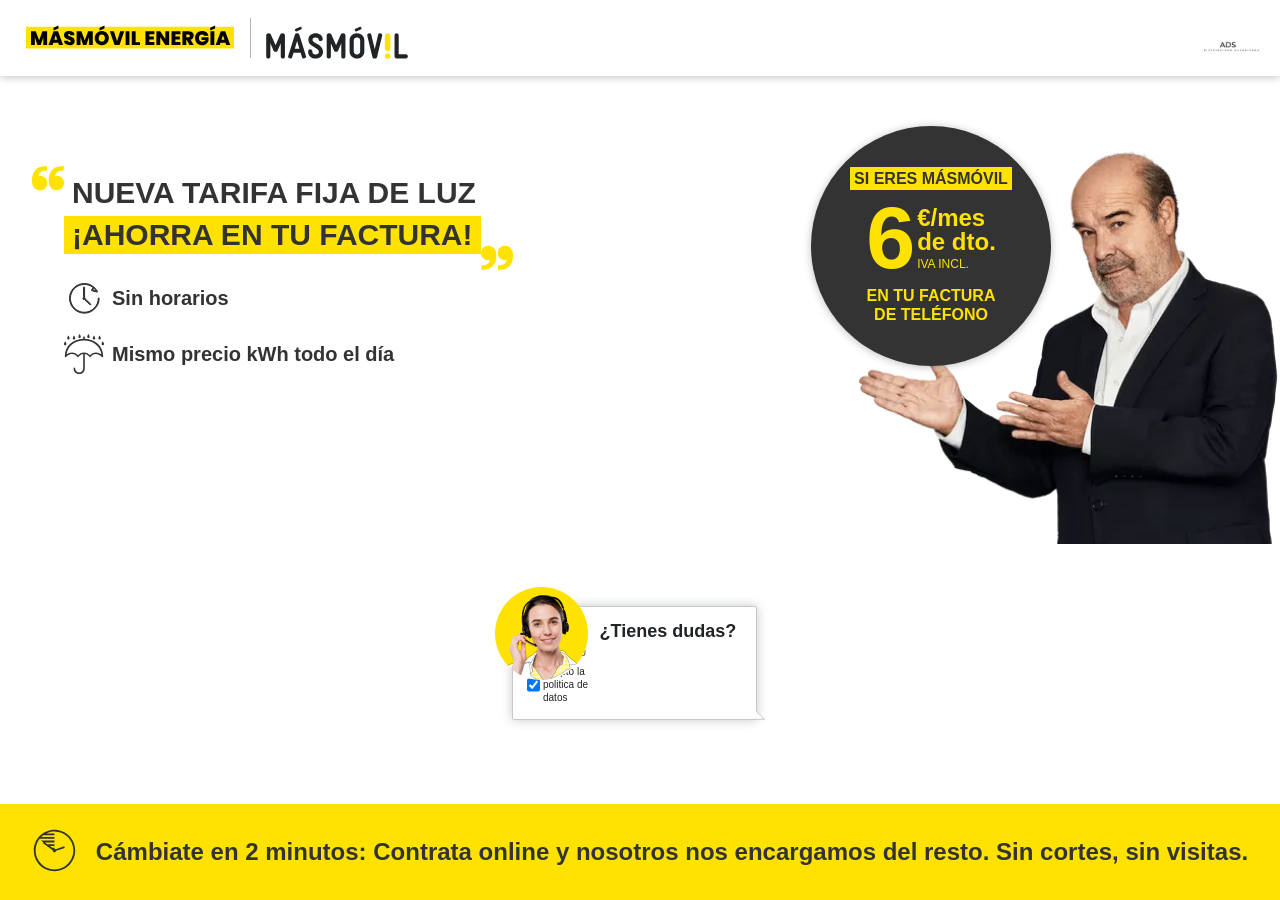
<file: index.html>
<html
  lang="es"
  itemscope=""
  itemtype="http://schema.org/WebPage"
  data-theme="mm"
  class="hydrated"
>
  <head>
    <meta charset="UTF-8" />
    <style data-styles="">
      slot-fb {
        display: contents;
      }
      slot-fb[hidden] {
        display: none;
      }
      ko-cups-helper,
      ko-carousel,
      ko-radio-group,
      ko-tabs,
      ko-checkbox,
      ko-collapse,
      ko-otp-input,
      ko-textarea,
      ko-banner,
      ko-calendar,
      ko-carousel-item,
      ko-collapse-group,
      ko-tab-region,
      ko-tag,
      ko-toggle,
      ko-modal,
      ko-radio-button,
      ko-carousel-bullet,
      ko-tab-item,
      ko-alert,
      ko-button,
      ko-input,
      ko-segmented-selector,
      ko-grid,
      ko-grid-col,
      ko-grid-row,
      ko-illustration,
      ko-pill,
      ko-pill-group,
      ko-theme-loader,
      ko-select,
      ko-tooltip,
      ko-segmented-selector-item,
      ko-icon {
        visibility: hidden;
      }
      .hydrated {
        visibility: inherit;
      }
    </style>
    <meta name="viewport" content="width=device-width, initial-scale=1.0" />
    <meta http-equiv="X-UA-Compatible" content="ie=edge" />
    <meta name="generator" content="Astro v4.8.7" />
    <meta name="referrer" content="no-referrer-when-downgrade" />
    <title>MÁSMÓVIL ENERGÍA ¡Ahorra al Máximo en tu factura de la luz!</title>
    <meta
      name="description"
      content="Ahora en MÁSMÓVIL contrata Energía. Ahorrando en electricidad y Gas. ¿Quién dijo que la electricidad no podía ser barata? ¡Descúbrelo y Maximiza tu ahorro!"
    />
    <meta name="robots" content="index, follow" />
    <!-- Header styles -->
    <style>
      [theme="mm"] .ko-modal-content,
      [data-theme="mm"] .ko-modal-content,
      [theme="mm"] .ko-modal-header,
      [data-theme="mm"] .ko-modal-header,
      [theme="mm"] .ko-modal-header--title,
      [data-theme="mm"] .ko-modal-header--title {
        font-family: "Mulish", sans-serif;
        font-weight: 400;
        font-style: normal;
        font-stretch: normal;
        line-height: 1.4;
        text-rendering: optimizeLegibility;
        -webkit-font-smoothing: antialiased;
      }
      body.ko-theme-dark [theme="mm"] .ko-modal-content,
      [theme="mm"] body.ko-theme-dark .ko-modal-content,
      body.ko-theme-dark [data-theme="mm"] .ko-modal-content,
      [data-theme="mm"] body.ko-theme-dark .ko-modal-content,
      body.ko-theme-dark [theme="mm"] .ko-modal-header,
      [theme="mm"] body.ko-theme-dark .ko-modal-header,
      body.ko-theme-dark [data-theme="mm"] .ko-modal-header,
      [data-theme="mm"] body.ko-theme-dark .ko-modal-header,
      body.ko-theme-dark [theme="mm"] .ko-modal-header--title,
      [theme="mm"] body.ko-theme-dark .ko-modal-header--title,
      body.ko-theme-dark [data-theme="mm"] .ko-modal-header--title,
      [data-theme="mm"] body.ko-theme-dark .ko-modal-header--title,
      :host-context(body.ko-theme-dark) [theme="mm"] .ko-modal-content,
      :host-context(body.ko-theme-dark) [data-theme="mm"] .ko-modal-content,
      :host-context(body.ko-theme-dark) [theme="mm"] .ko-modal-header,
      :host-context(body.ko-theme-dark) [data-theme="mm"] .ko-modal-header,
      :host-context(body.ko-theme-dark) [theme="mm"] .ko-modal-header--title,
      :host-context(body.ko-theme-dark)
        [data-theme="mm"]
        .ko-modal-header--title {
        color: white;
      }
      [theme="mm"] .ko-modal-header,
      [data-theme="mm"] .ko-modal-header,
      [theme="mm"] .ko-modal-header--title,
      [data-theme="mm"] .ko-modal-header--title {
        color: #333333;
        font-family: "Poppins", sans-serif;
        font-weight: 700;
        line-height: 1.2;
        text-transform: uppercase;
      }
      [theme="mm"] .ko-modal-header--title,
      [data-theme="mm"] .ko-modal-header--title {
        font-size: 22px;
        font-size: 1.375rem;
      }
      @media (min-width: 648px) {
        [theme="mm"] .ko-modal-header--title,
        [data-theme="mm"] .ko-modal-header--title {
          font-size: 24px;
          font-size: 1.5rem;
        }
      }
      [theme="mm"] .ko-modal-header,
      [data-theme="mm"] .ko-modal-header {
        font-size: 18px;
        font-size: 1.125rem;
      }
      @media (min-width: 648px) {
        [theme="mm"] .ko-modal-header,
        [data-theme="mm"] .ko-modal-header {
          font-size: 20px;
          font-size: 1.25rem;
        }
      }
      [theme="mm"] .ko-modal-content,
      [data-theme="mm"] .ko-modal-content {
        color: #333333;
        line-height: 1.5;
        font-family: "Mulish", sans-serif;
        font-weight: 400;
      }
      [theme="mm"] .ko-modal-content strong,
      [data-theme="mm"] .ko-modal-content strong {
        font-weight: 700;
      }
      [theme="mm"] .ko-modal-content,
      [data-theme="mm"] .ko-modal-content {
        font-size: 14px;
        font-size: 0.875rem;
      }
      @media (min-width: 648px) {
        [theme="mm"] .ko-modal-content,
        [data-theme="mm"] .ko-modal-content {
          font-size: 16px;
          font-size: 1rem;
        }
      }
      [theme="mm"] .ko-modal,
      [data-theme="mm"] .ko-modal {
        box-sizing: border-box;
        bottom: 0;
        display: none;
        left: 0;
        overflow-y: auto;
        position: fixed;
        right: 0;
        top: 0;
        z-index: 500;
      }
      [theme="mm"] .ko-modal-wrapper,
      [data-theme="mm"] .ko-modal-wrapper {
        display: flex;
        justify-content: center;
        align-items: center;
        position: relative;
        width: 100%;
        min-height: 100%;
      }
      [theme="mm"] .ko-modal-backdrop,
      [data-theme="mm"] .ko-modal-backdrop {
        height: 100%;
        outline: none;
        position: absolute;
        width: 100%;
        background: #333333;
        opacity: 0.7;
        transition: opacity 1s ease-in 100ms;
        z-index: 1;
      }
      [theme="mm"] .ko-modal--open,
      [data-theme="mm"] .ko-modal--open {
        display: block;
      }
      [theme="mm"] .ko-modal-dialog,
      [data-theme="mm"] .ko-modal-dialog {
        max-width: 100%;
        position: relative;
        background: white;
        box-shadow: 0 4px 24px 0 rgba(0, 0, 0, 0.25);
        padding: 32px;
        border-radius: 6px;
        width: 100%;
        margin: 0 16px;
        z-index: 2;
      }
      @media (min-width: 1032px) {
        [theme="mm"] .ko-modal-dialog,
        [data-theme="mm"] .ko-modal-dialog {
          width: 670px;
        }
      }
      [theme="mm"] .ko-modal-header,
      [data-theme="mm"] .ko-modal-header {
        display: flex;
        justify-content: space-between;
        gap: 8px;
        padding-bottom: 16px;
      }
      [theme="mm"] .ko-modal-header--title,
      [data-theme="mm"] .ko-modal-header--title {
        background: white;
      }
      [theme="mm"] .ko-modal-header--close .ko-modal-close-icon,
      [data-theme="mm"] .ko-modal-header--close .ko-modal-close-icon {
        cursor: pointer;
        display: block;
        fill: #848484;
        height: 1.5rem;
        width: 1.5rem;
      }
      [theme="mm"] .ko-modal--with-header .ko-modal-close .ko-modal-close-icon,
      [data-theme="mm"]
        .ko-modal--with-header
        .ko-modal-close
        .ko-modal-close-icon {
        fill: #fff;
      }
      [theme="mm"] .ko-modal--animation-fade-enter-active .ko-modal-backdrop,
      [theme="mm"] .ko-modal--animation-fade-leave-active .ko-modal-backdrop,
      [theme="mm"] .ko-modal--animation-fade-enter-active .ko-modal-dialog,
      [theme="mm"] .ko-modal--animation-fade-leave-active .ko-modal-dialog,
      [data-theme="mm"]
        .ko-modal--animation-fade-enter-active
        .ko-modal-backdrop,
      [data-theme="mm"]
        .ko-modal--animation-fade-leave-active
        .ko-modal-backdrop,
      [data-theme="mm"] .ko-modal--animation-fade-enter-active .ko-modal-dialog,
      [data-theme="mm"]
        .ko-modal--animation-fade-leave-active
        .ko-modal-dialog {
        transition-property: opacity;
      }
      [theme="mm"] .ko-modal--animation-fade-enter-active .ko-modal-backdrop,
      [theme="mm"] .ko-modal--animation-fade-enter-active .ko-modal-dialog,
      [data-theme="mm"]
        .ko-modal--animation-fade-enter-active
        .ko-modal-backdrop,
      [data-theme="mm"]
        .ko-modal--animation-fade-enter-active
        .ko-modal-dialog {
        transition-duration: 0.3s;
        transition-timing-function: ease-out;
      }
      [theme="mm"] .ko-modal--animation-fade-leave-active .ko-modal-backdrop,
      [theme="mm"] .ko-modal--animation-fade-leave-active .ko-modal-dialog,
      [data-theme="mm"]
        .ko-modal--animation-fade-leave-active
        .ko-modal-backdrop,
      [data-theme="mm"]
        .ko-modal--animation-fade-leave-active
        .ko-modal-dialog {
        transition-duration: 0.15s;
        transition-timing-function: ease-in;
      }
      [theme="mm"] .ko-modal--animation-fade-enter .ko-modal-backdrop,
      [theme="mm"] .ko-modal--animation-fade-leave-to .ko-modal-backdrop,
      [theme="mm"] .ko-modal--animation-fade-enter .ko-modal-dialog,
      [theme="mm"] .ko-modal--animation-fade-leave-to .ko-modal-dialog,
      [data-theme="mm"] .ko-modal--animation-fade-enter .ko-modal-backdrop,
      [data-theme="mm"] .ko-modal--animation-fade-leave-to .ko-modal-backdrop,
      [data-theme="mm"] .ko-modal--animation-fade-enter .ko-modal-dialog,
      [data-theme="mm"] .ko-modal--animation-fade-leave-to .ko-modal-dialog {
        opacity: 0;
      }
      [theme="mm"]
        .ko-modal--animation-fade-slide-enter-active
        .ko-modal-backdrop,
      [theme="mm"]
        .ko-modal--animation-fade-slide-leave-active
        .ko-modal-backdrop,
      [data-theme="mm"]
        .ko-modal--animation-fade-slide-enter-active
        .ko-modal-backdrop,
      [data-theme="mm"]
        .ko-modal--animation-fade-slide-leave-active
        .ko-modal-backdrop {
        transition-property: opacity;
      }
      [theme="mm"]
        .ko-modal--animation-fade-slide-enter-active
        .ko-modal-dialog,
      [theme="mm"]
        .ko-modal--animation-fade-slide-leave-active
        .ko-modal-dialog,
      [data-theme="mm"]
        .ko-modal--animation-fade-slide-enter-active
        .ko-modal-dialog,
      [data-theme="mm"]
        .ko-modal--animation-fade-slide-leave-active
        .ko-modal-dialog {
        transition-property: opacity, transform;
      }
      [theme="mm"]
        .ko-modal--animation-fade-slide-enter-active
        .ko-modal-backdrop,
      [data-theme="mm"]
        .ko-modal--animation-fade-slide-enter-active
        .ko-modal-backdrop {
        transition-duration: 0.3s;
        transition-timing-function: ease-out;
      }
      [theme="mm"]
        .ko-modal--animation-fade-slide-enter-active
        .ko-modal-dialog,
      [data-theme="mm"]
        .ko-modal--animation-fade-slide-enter-active
        .ko-modal-dialog {
        transition-duration: 0.3s;
        transition-timing-function: ease-out;
      }
      [theme="mm"]
        .ko-modal--animation-fade-slide-leave-active
        .ko-modal-backdrop,
      [theme="mm"]
        .ko-modal--animation-fade-slide-leave-active
        .ko-modal-dialog,
      [data-theme="mm"]
        .ko-modal--animation-fade-slide-leave-active
        .ko-modal-backdrop,
      [data-theme="mm"]
        .ko-modal--animation-fade-slide-leave-active
        .ko-modal-dialog {
        transition-duration: 0.15s;
        transition-timing-function: ease-in;
      }
      [theme="mm"] .ko-modal--animation-fade-slide-enter .ko-modal-backdrop,
      [theme="mm"] .ko-modal--animation-fade-slide-leave-to .ko-modal-backdrop,
      [data-theme="mm"]
        .ko-modal--animation-fade-slide-enter
        .ko-modal-backdrop,
      [data-theme="mm"]
        .ko-modal--animation-fade-slide-leave-to
        .ko-modal-backdrop {
        opacity: 0;
      }
      [theme="mm"] .ko-modal--animation-fade-slide-enter .ko-modal-dialog,
      [theme="mm"] .ko-modal--animation-fade-slide-leave-to .ko-modal-dialog,
      [data-theme="mm"] .ko-modal--animation-fade-slide-enter .ko-modal-dialog,
      [data-theme="mm"]
        .ko-modal--animation-fade-slide-leave-to
        .ko-modal-dialog {
        opacity: 0;
        transform: translateY(-10%);
      }
      [theme="mm"]
        .ko-modal--animation-fade-scale-enter-active
        .ko-modal-backdrop,
      [theme="mm"]
        .ko-modal--animation-fade-scale-leave-active
        .ko-modal-backdrop,
      [data-theme="mm"]
        .ko-modal--animation-fade-scale-enter-active
        .ko-modal-backdrop,
      [data-theme="mm"]
        .ko-modal--animation-fade-scale-leave-active
        .ko-modal-backdrop {
        transition-property: opacity;
      }
      [theme="mm"]
        .ko-modal--animation-fade-scale-enter-active
        .ko-modal-dialog,
      [theme="mm"]
        .ko-modal--animation-fade-scale-leave-active
        .ko-modal-dialog,
      [data-theme="mm"]
        .ko-modal--animation-fade-scale-enter-active
        .ko-modal-dialog,
      [data-theme="mm"]
        .ko-modal--animation-fade-scale-leave-active
        .ko-modal-dialog {
        transition-property: opacity, transform;
      }
      [theme="mm"]
        .ko-modal--animation-fade-scale-enter-active
        .ko-modal-backdrop,
      [data-theme="mm"]
        .ko-modal--animation-fade-scale-enter-active
        .ko-modal-backdrop {
        transition-duration: 0.3s;
        transition-timing-function: ease-out;
      }
      [theme="mm"]
        .ko-modal--animation-fade-scale-enter-active
        .ko-modal-dialog,
      [data-theme="mm"]
        .ko-modal--animation-fade-scale-enter-active
        .ko-modal-dialog {
        transition-duration: 0.3s;
        transition-timing-function: ease-out;
      }
      [theme="mm"]
        .ko-modal--animation-fade-scale-leave-active
        .ko-modal-backdrop,
      [theme="mm"]
        .ko-modal--animation-fade-scale-leave-active
        .ko-modal-dialog,
      [data-theme="mm"]
        .ko-modal--animation-fade-scale-leave-active
        .ko-modal-backdrop,
      [data-theme="mm"]
        .ko-modal--animation-fade-scale-leave-active
        .ko-modal-dialog {
        transition-duration: 0.15s;
        transition-timing-function: ease-in;
      }
      [theme="mm"] .ko-modal--animation-fade-scale-enter .ko-modal-backdrop,
      [theme="mm"] .ko-modal--animation-fade-scale-leave-to .ko-modal-backdrop,
      [data-theme="mm"]
        .ko-modal--animation-fade-scale-enter
        .ko-modal-backdrop,
      [data-theme="mm"]
        .ko-modal--animation-fade-scale-leave-to
        .ko-modal-backdrop {
        opacity: 0;
      }
      [theme="mm"] .ko-modal--animation-fade-scale-enter .ko-modal-dialog,
      [theme="mm"] .ko-modal--animation-fade-scale-leave-to .ko-modal-dialog,
      [data-theme="mm"] .ko-modal--animation-fade-scale-enter .ko-modal-dialog,
      [data-theme="mm"]
        .ko-modal--animation-fade-scale-leave-to
        .ko-modal-dialog {
        opacity: 0;
        transform: scale(0.9);
      }
      [theme="mm"]
        .ko-modal--animation-fade-bounce-enter-active
        .ko-modal-backdrop,
      [theme="mm"]
        .ko-modal--animation-fade-bounce-leave-active
        .ko-modal-backdrop,
      [data-theme="mm"]
        .ko-modal--animation-fade-bounce-enter-active
        .ko-modal-backdrop,
      [data-theme="mm"]
        .ko-modal--animation-fade-bounce-leave-active
        .ko-modal-backdrop {
        transition-property: opacity;
      }
      [theme="mm"]
        .ko-modal--animation-fade-bounce-enter-active
        .ko-modal-dialog,
      [theme="mm"]
        .ko-modal--animation-fade-bounce-leave-active
        .ko-modal-dialog,
      [data-theme="mm"]
        .ko-modal--animation-fade-bounce-enter-active
        .ko-modal-dialog,
      [data-theme="mm"]
        .ko-modal--animation-fade-bounce-leave-active
        .ko-modal-dialog {
        transition-property: opacity, transform;
      }
      [theme="mm"]
        .ko-modal--animation-fade-bounce-enter-active
        .ko-modal-backdrop,
      [data-theme="mm"]
        .ko-modal--animation-fade-bounce-enter-active
        .ko-modal-backdrop {
        transition-duration: 0.3s;
        transition-timing-function: ease-out;
      }
      [theme="mm"]
        .ko-modal--animation-fade-bounce-enter-active
        .ko-modal-dialog,
      [data-theme="mm"]
        .ko-modal--animation-fade-bounce-enter-active
        .ko-modal-dialog {
        animation: modal-fade-bounce-in 0.3s ease-out;
        transition-duration: 0.3s;
        transition-timing-function: ease-out;
      }
      [theme="mm"]
        .ko-modal--animation-fade-bounce-leave-active
        .ko-modal-backdrop,
      [theme="mm"]
        .ko-modal--animation-fade-bounce-leave-active
        .ko-modal-dialog,
      [data-theme="mm"]
        .ko-modal--animation-fade-bounce-leave-active
        .ko-modal-backdrop,
      [data-theme="mm"]
        .ko-modal--animation-fade-bounce-leave-active
        .ko-modal-dialog {
        transition-duration: 0.15s;
        transition-timing-function: ease-in;
      }
      [theme="mm"] .ko-modal--animation-fade-bounce-enter .ko-modal-backdrop,
      [theme="mm"] .ko-modal--animation-fade-bounce-leave-to .ko-modal-backdrop,
      [theme="mm"] .ko-modal--animation-fade-bounce-enter .ko-modal-dialog,
      [theme="mm"] .ko-modal--animation-fade-bounce-leave-to .ko-modal-dialog,
      [data-theme="mm"]
        .ko-modal--animation-fade-bounce-enter
        .ko-modal-backdrop,
      [data-theme="mm"]
        .ko-modal--animation-fade-bounce-leave-to
        .ko-modal-backdrop,
      [data-theme="mm"] .ko-modal--animation-fade-bounce-enter .ko-modal-dialog,
      [data-theme="mm"]
        .ko-modal--animation-fade-bounce-leave-to
        .ko-modal-dialog {
        opacity: 0;
      }
      [theme="mm"] .ko-modal--animation-fade-bounce-leave-to .ko-modal-dialog,
      [data-theme="mm"]
        .ko-modal--animation-fade-bounce-leave-to
        .ko-modal-dialog {
        transform: translateY(-100%);
      }
      @keyframes modal-fade-bounce-in {
        0% {
          transform: scale(0);
        }
        60% {
          transform: scale(1.2);
        }
        100% {
          transform: scale(1);
        }
      }
      [theme="mm"] .ko-modal-dialog,
      [data-theme="mm"] .ko-modal-dialog {
        padding: 0;
      }
      [theme="mm"] .ko-modal-header,
      [data-theme="mm"] .ko-modal-header {
        padding: 24px;
        border-radius: 6px 6px 0px 0px;
        border-bottom: 1px solid #ffe200;
      }
      [theme="mm"] .ko-modal-content,
      [data-theme="mm"] .ko-modal-content {
        padding: 24px;
      }
      [theme="mm"] .ko-modal-close,
      [data-theme="mm"] .ko-modal-close {
        top: 24px;
        right: 24px;
      }
      slot-fb {
        display: contents;
      }
      slot-fb[hidden] {
        display: none;
      }
    </style>
    <style>
      .mm-hero__cmb {
        position: fixed;
        left: 40%;
        bottom: 20%;
      }

      #mm-section {
        position: absolute;
        bottom: 0;
        width: 100vw;
      }

      #mm-section-2 {
        padding: 0px 5%;
      }

      @media screen and (max-width: 647px) {
        .mm-hero__cmb {
          left: auto;
          right: 0;
          bottom: 0%;
        }
        #mm-section {
          top: 10%;
          z-index: -1;
        }
        #mm-section-2 {
          padding: 20% 5%;
        }
      }

      /* style="position: absolute; bottom: 0; width: 100vw"
          id="mm-section" */
    </style>

    <meta property="og:locale" content="es_ES" />
    <meta property="og:site_name" content="MÁSMÓVIL ENERGÍA" />
    <meta
      property="og:title"
      content="MÁSMÓVIL ENERGÍA ¡Ahorra al Máximo en tu factura de la luz!"
    />
    <meta
      property="og:description"
      content="Ahora en MÁSMÓVIL contrata Energía. Ahorrando en electricidad y Gas. ¿Quién dijo que la electricidad no podía ser barata? ¡Descúbrelo y Maximiza tu ahorro!"
    />
    <meta property="og:url" content="" />
    <meta property="og:type" content="website" />
    <meta
      property="og:image"
      content="https://masmovilenergia.es/images/masmovil-og.png"
    />
    <meta name="twitter:card" content="summary" />
    <meta name="twitter:site" content="@masmovilenergia" />
    <meta
      name="twitter:title"
      content="MÁSMÓVIL ENERGÍA ¡Ahorra al Máximo en tu factura de la luz!"
    />
    <meta
      name="twitter:description"
      content="Ahora en MÁSMÓVIL contrata Energía. Ahorrando en electricidad y Gas. ¿Quién dijo que la electricidad no podía ser barata? ¡Descúbrelo y Maximiza tu ahorro!"
    />
    <meta
      name="twitter:image"
      content="https://masmovilenergia.es/images/masmovil-og.png"
    />
    <meta name="twitter:creator" content="@masmovilenergia" />
    <meta name="version" content="2024.5.31.26722" />
    <!-- TO DO: Lyca & Lebara icons -->
    <link rel="icon" href="./assests/img/favicon.ico" sizes="32x32" />
    <link rel="icon" href="/icon.svg" type="image/svg+xml" />
    <link rel="apple-touch-icon" href="/apple-touch-icon.png" />
    <link rel="manifest" href="/manifest.webmanifest" />
    <meta name="msapplication-TileColor" content="#00a300" />
    <meta name="theme-color" content="#2E2E2E" />
    <link rel="sitemap" href="/sitemap.xml" />

    <style type="text/css">
      @font-face {
        font-weight: 400;
        font-style: normal;
        font-family: circular;

        src: url("chrome-extension://liecbddmkiiihnedobmlmillhodjkdmb/fonts/CircularXXWeb-Book.woff2")
          format("woff2");
      }

      @font-face {
        font-weight: 700;
        font-style: normal;
        font-family: circular;

        src: url("chrome-extension://liecbddmkiiihnedobmlmillhodjkdmb/fonts/CircularXXWeb-Bold.woff2")
          format("woff2");
      }
    </style>
    <noscript
      ><style>
        html body {
          opacity: 1 !important;
        }
        ko-grid {
          display: flex;
          justify-content: center;
        }
        ko-collapse {
          visibility: visible !important;
        }
        ko-modal {
          display: none;
        }
        ko-collapse-group {
          display: flex;
          flex-wrap: wrap;
          gap: 80px;
          justify-content: center;
        }
        ko-tooltip [slot="content"] {
          display: none;
        }
      </style></noscript
    >
    <link rel="stylesheet" href="./css/app-de-masmovil-energia.CCyPhuzo.css" />
  </head>
  <body>
    <header
      class="mm-header mm-header--full mm-header mm-header--full mm-header--with-shadow"
    >
      <div class="mm-header__main" style="display: flex">
        <img
          src="./assests/img/ads-logo-1.png"
          alt="logo"
          style="
            width: 100px;
            height: 100px;
            position: absolute;
            top: 0%;
            right: 0%;
          "
        />
        <div class="ko-grid ko-grid--main-grid">
          <div class="mm-header__logo-masmovilenergia">
            <a href="/" title="MÁSMÓVIL ENERGÍA">
              <svg
                xmlns="http://www.w3.org/2000/svg"
                width="250"
                height="33"
                viewBox="0 0 250 33"
              >
                <path
                  fill="#FFE200"
                  d="M0 3H250V29H0z"
                  transform="translate(-32 -21) translate(32 21)"
                ></path>
                <path
                  fill="#000"
                  fill-rule="nonzero"
                  d="M10.63 25v-9.429L13.72 25h3.983l3.088-9.429V25h4.596V8.382h-5.633l-3.984 10.796-4.101-10.796h-5.68V25h4.643zM33.095 7.392l5.893-2.333V1.617l-5.893 2.664v3.111zM31.892 25l.92-2.781h5.916l.92 2.781h4.902L38.469 8.382h-5.351L27.013 25h4.88zm5.68-6.27h-3.606l1.815-5.421 1.792 5.421zm14.969 6.435c1.273 0 2.365-.22 3.276-.66.912-.44 1.603-1.037 2.074-1.791.472-.755.708-1.595.708-2.523 0-1.1-.252-1.995-.755-2.687-.503-.691-1.1-1.218-1.791-1.579-.692-.361-1.564-.73-2.617-1.108-.958-.33-1.661-.628-2.11-.896-.447-.267-.671-.636-.671-1.107 0-.378.102-.66.306-.849.205-.189.488-.283.849-.283.424 0 .766.126 1.025.377.26.252.42.637.484 1.155h4.973c-.11-1.634-.735-2.903-1.874-3.806-1.14-.904-2.667-1.356-4.584-1.356-1.179 0-2.232.193-3.159.578-.927.385-1.658.95-2.192 1.697-.534.746-.802 1.638-.802 2.675 0 1.084.248 1.972.743 2.664.495.691 1.084 1.21 1.768 1.555.683.346 1.552.7 2.604 1.061.99.33 1.713.633 2.169.908.456.275.684.664.684 1.166 0 .378-.114.668-.342.873-.228.204-.546.306-.955.306-.456 0-.84-.141-1.155-.424-.314-.283-.495-.715-.542-1.297h-4.926c.11 1.713.79 3.033 2.038 3.96 1.25.927 2.84 1.391 4.774 1.391zM65.505 25v-9.429L68.593 25h3.983l3.088-9.429V25h4.597V8.382h-5.634l-3.983 10.796-4.102-10.796h-5.68V25h4.643zM88.416 7.392L94.31 5.06V1.617l-5.893 2.664v3.111zm2.688 17.773c1.555 0 2.981-.365 4.278-1.096 1.296-.73 2.322-1.748 3.076-3.053.754-1.304 1.131-2.773 1.131-4.407 0-1.635-.373-3.104-1.12-4.408-.746-1.305-1.767-2.322-3.064-3.053-1.296-.73-2.73-1.096-4.301-1.096-1.556 0-2.986.366-4.29 1.096-1.305.73-2.334 1.748-3.088 3.053-.755 1.304-1.132 2.773-1.132 4.408 0 1.634.377 3.103 1.132 4.407.754 1.305 1.783 2.322 3.088 3.053 1.304.73 2.734 1.096 4.29 1.096zm0-4.314c-1.179 0-2.106-.385-2.782-1.155-.676-.77-1.013-1.799-1.013-3.087 0-1.32.337-2.362 1.013-3.124.676-.762 1.603-1.143 2.782-1.143 1.178 0 2.101.381 2.77 1.143.667.763 1.001 1.804 1.001 3.124 0 1.288-.338 2.317-1.014 3.087-.675.77-1.595 1.155-2.757 1.155zM112.389 25l5.704-16.689h-4.927l-3.747 12.022-3.772-12.022h-4.926L106.425 25h5.964zm11.95 0V8.311h-4.643V25h4.643zm12.658 0v-3.512h-5.21V8.31h-4.643V25h9.853zm17.325 0v-3.7h-6.105v-3.018h5.398V14.77h-5.398v-2.758h6.105v-3.7h-10.748V25h10.748zm7 0v-9.31l6.13 9.31h4.643V8.335h-4.644v9.429l-6.128-9.429h-4.644V25h4.644zm24.327 0v-3.7h-6.105v-3.018h5.397V14.77h-5.397v-2.758h6.105v-3.7H174.9V25h10.749zm7 0v-6.152h.472L196.49 25h5.115l-3.795-6.482c1.21-.346 2.138-.947 2.782-1.803.644-.857.966-1.866.966-3.03 0-1.02-.235-1.94-.707-2.757-.471-.817-1.174-1.458-2.11-1.921-.934-.464-2.07-.696-3.406-.696h-7.33V25h4.643zm2.287-9.264h-2.287v-3.512h2.287c.644 0 1.127.157 1.45.472.322.314.483.746.483 1.296 0 1.163-.645 1.744-1.933 1.744zm16.641 9.382c1.996 0 3.65-.491 4.962-1.473 1.312-.982 2.267-2.165 2.864-3.548v-4.596h-8.462v3.3h4.62c-.346.738-.817 1.296-1.415 1.673-.597.377-1.288.566-2.074.566-1.383 0-2.432-.373-3.147-1.12-.715-.746-1.072-1.842-1.072-3.288 0-1.273.334-2.29 1.002-3.052.668-.762 1.567-1.144 2.699-1.144.66 0 1.233.134 1.72.401.487.267.857.629 1.108 1.084h4.88c-.283-1.76-1.108-3.158-2.476-4.195-1.367-1.037-3.119-1.556-5.256-1.556-1.697 0-3.174.357-4.431 1.072-1.258.715-2.228 1.713-2.911 2.994-.684 1.28-1.026 2.746-1.026 4.396s.342 3.12 1.025 4.408c.684 1.289 1.662 2.29 2.935 3.005 1.273.715 2.758 1.073 4.455 1.073zm9.806-17.726l5.893-2.333V1.617l-5.893 2.664v3.111zM226.356 25V8.311h-4.643V25h4.643zm6.506 0l.92-2.781h5.916l.92 2.781h4.902l-6.081-16.618h-5.351L227.983 25h4.88zm5.68-6.27h-3.606l1.815-5.421 1.792 5.421z"
                  transform="translate(-32 -21) translate(32 21)"
                ></path>
              </svg>
            </a>
          </div>

          <div class="mm-header__logo-masmovil">
            <ko-icon
              name="logo-masmovil"
              size="original"
              aria-label="logo masmovil"
              role="img"
              id="ko-icon-11"
              class="ko-icon ko-icon--size-original hydrated"
              ><div class="ko-icon__inner">
                <svg
                  width="142"
                  height="34"
                  viewBox="0 0 142 34"
                  fill="none"
                  xmlns="http://www.w3.org/2000/svg"
                >
                  <path
                    fill="#FFE200"
                    d="M121.414 26.789c-1.324 0-2.768.762-2.768 2.214v.603c0 1.501 1.488 2.183 2.768 2.183 1.342 0 2.8-.673 2.8-2.183v-.603c0-1.302-1.213-2.214-2.8-2.214m0-20.32c-1.324 0-2.768.874-2.768 2.544v12.708c0 1.724 1.488 2.512 2.768 2.512 1.342 0 2.8-.777 2.8-2.512V9.013c0-1.498-1.213-2.545-2.8-2.545"
                    transform="translate(-116 -51) translate(0 32) translate(116 19) translate(.2) translate(0 .79)"
                  ></path>
                  <path
                    fill="#212427"
                    d="M89.872 4.751c.198 0 .424-.05.65-.175l4-1.877c.573-.272.799-.75.799-1.223C95.32.751 94.744 0 93.945 0c-.199 0-.424.024-.65.15l-4 1.9c-.574.274-.799.75-.799 1.226 0 .724.576 1.475 1.376 1.475zm-59.738 0c.199 0 .422-.05.645-.175l4.002-1.875c.574-.274.8-.751.8-1.225C35.58.751 35.006 0 34.204 0c-.2 0-.424.024-.647.15l-4 1.9c-.573.274-.8.75-.8 1.226 0 .724.577 1.475 1.377 1.475zm83.764 1.717c-.865 0-1.73.469-1.983 1.586l-3.39 14.43-3.39-14.43c-.25-1.117-1.119-1.586-1.947-1.586-1.115 0-2.163.756-2.163 2.02 0 .106.038.29.073.54l5.084 21.104c.252 1.008 1.082 1.657 2.343 1.657 1.264 0 2.093-.65 2.345-1.657l5.082-21.104c.037-.108.074-.289.074-.54 0-1.264-1.08-2.02-2.128-2.02zm25.71 20.994h-7.102V8.56c0-1.408-1.05-2.092-2.093-2.092-1.048 0-2.092.684-2.092 2.092v20.958c0 1.117.973 2.093 2.092 2.093h9.194c1.407 0 2.09-1.048 2.09-2.057 0-1.046-.683-2.092-2.09-2.092zM93.96 24.756c0 1.695-1.334 2.922-3.03 2.922h-.323c-1.695 0-3.03-1.263-3.03-2.957V13.539c0-1.696 1.335-2.925 3.03-2.925h.323c1.696 0 3.03 1.229 3.03 2.925v11.217zM90.93 6.468h-.323c-3.93 0-7.214 3.064-7.214 7.07v11.218c0 4.003 3.285 7.033 7.214 7.033h.323c4.04 0 7.212-2.991 7.212-7.068V13.539c0-4.007-3.172-7.071-7.212-7.071zM28.627 21.835l2.271-7.613 2.271 7.613h-4.542zm4.58-13.6c-.58-1.586-1.407-1.768-2.309-1.768-.902 0-1.767.146-2.308 1.768l-6.6 20.885c-.106.254-.106.434-.106.687 0 1.26 1.046 1.982 2.165 1.982.828 0 1.621-.398 1.946-1.441l1.334-4.366h7.139l1.334 4.366c.29 1.043 1.082 1.441 1.91 1.441 1.12 0 2.164-.721 2.164-1.982 0-.217-.038-.433-.112-.687L33.207 8.235zM16.654 6.467h-.539c-1.334 0-1.875.832-2.27 1.803l-4.472 10.1L4.9 8.27c-.43-.971-.936-1.803-2.271-1.803h-.54C.973 6.467 0 7.442 0 8.56v21.174c0 1.406 1.041 2.055 2.09 2.055 1.044 0 2.09-.65 2.09-2.055V16.53l3.065 7.072c.54 1.19 1.443 1.404 2.128 1.404.686 0 1.587-.215 2.128-1.404l3.062-7.072v13.203c0 1.406 1.05 2.055 2.091 2.055 1.05 0 2.091-.65 2.091-2.055V8.56c0-1.118-.97-2.093-2.091-2.093zm29.712 6.925v-.539c0-1.407 1.228-2.239 2.812-2.239h.326c1.728 0 2.883.76 2.883 1.733 0 2.6 4.145 2.561 4.145-.107 0-3.461-3.317-5.773-7.028-5.773h-.326c-3.134 0-6.995 2.272-6.995 6.169v.756c0 6.601 10.493 7.038 10.493 11.543 0 1.843-1.333 2.743-3.172 2.743h-.326c-1.838 0-3.064-1.082-3.064-3.066 0-1.41-1.046-2.092-2.094-2.092-1.041 0-2.089.683-2.089 2.092 0 4.546 3.354 7.177 7.247 7.177h.326c4.182 0 7.354-2.706 7.354-6.854 0-7.466-10.492-8.657-10.492-11.543zM77.16 6.468h-.543c-1.336-.001-1.874.83-2.27 1.802l-4.47 10.1-4.473-10.1c-.433-.971-.938-1.803-2.27-1.803h-.54c-1.121 0-2.092.975-2.092 2.093v21.174c0 1.407 1.046 2.055 2.093 2.055 1.041 0 2.089-.648 2.089-2.055V16.53l3.062 7.072c.542 1.19 1.446 1.404 2.13 1.404.686 0 1.587-.215 2.125-1.404l3.066-7.072v13.203c0 1.406 1.046 2.055 2.093 2.055 1.046 0 2.09-.65 2.09-2.055V8.56c0-1.118-.977-2.092-2.09-2.092z"
                    transform="translate(-116 -51) translate(0 32) translate(116 19) translate(.2) translate(0 .79)"
                  ></path>
                </svg></div
            ></ko-icon>
          </div>
        </div>
      </div>
    </header>
    <div class="mm-offcanvas">
      <div class="mm-offcanvas__header">
        <div class="mm-offcanvas__logo">
          <a href="/" title="MÁSMÓVIL ENERGÍA">
            <svg
              xmlns="http://www.w3.org/2000/svg"
              width="250"
              height="33"
              viewBox="0 0 250 33"
            >
              <path
                fill="#FFE200"
                d="M0 3H250V29H0z"
                transform="translate(-32 -21) translate(32 21)"
              ></path>
              <path
                fill="#000"
                fill-rule="nonzero"
                d="M10.63 25v-9.429L13.72 25h3.983l3.088-9.429V25h4.596V8.382h-5.633l-3.984 10.796-4.101-10.796h-5.68V25h4.643zM33.095 7.392l5.893-2.333V1.617l-5.893 2.664v3.111zM31.892 25l.92-2.781h5.916l.92 2.781h4.902L38.469 8.382h-5.351L27.013 25h4.88zm5.68-6.27h-3.606l1.815-5.421 1.792 5.421zm14.969 6.435c1.273 0 2.365-.22 3.276-.66.912-.44 1.603-1.037 2.074-1.791.472-.755.708-1.595.708-2.523 0-1.1-.252-1.995-.755-2.687-.503-.691-1.1-1.218-1.791-1.579-.692-.361-1.564-.73-2.617-1.108-.958-.33-1.661-.628-2.11-.896-.447-.267-.671-.636-.671-1.107 0-.378.102-.66.306-.849.205-.189.488-.283.849-.283.424 0 .766.126 1.025.377.26.252.42.637.484 1.155h4.973c-.11-1.634-.735-2.903-1.874-3.806-1.14-.904-2.667-1.356-4.584-1.356-1.179 0-2.232.193-3.159.578-.927.385-1.658.95-2.192 1.697-.534.746-.802 1.638-.802 2.675 0 1.084.248 1.972.743 2.664.495.691 1.084 1.21 1.768 1.555.683.346 1.552.7 2.604 1.061.99.33 1.713.633 2.169.908.456.275.684.664.684 1.166 0 .378-.114.668-.342.873-.228.204-.546.306-.955.306-.456 0-.84-.141-1.155-.424-.314-.283-.495-.715-.542-1.297h-4.926c.11 1.713.79 3.033 2.038 3.96 1.25.927 2.84 1.391 4.774 1.391zM65.505 25v-9.429L68.593 25h3.983l3.088-9.429V25h4.597V8.382h-5.634l-3.983 10.796-4.102-10.796h-5.68V25h4.643zM88.416 7.392L94.31 5.06V1.617l-5.893 2.664v3.111zm2.688 17.773c1.555 0 2.981-.365 4.278-1.096 1.296-.73 2.322-1.748 3.076-3.053.754-1.304 1.131-2.773 1.131-4.407 0-1.635-.373-3.104-1.12-4.408-.746-1.305-1.767-2.322-3.064-3.053-1.296-.73-2.73-1.096-4.301-1.096-1.556 0-2.986.366-4.29 1.096-1.305.73-2.334 1.748-3.088 3.053-.755 1.304-1.132 2.773-1.132 4.408 0 1.634.377 3.103 1.132 4.407.754 1.305 1.783 2.322 3.088 3.053 1.304.73 2.734 1.096 4.29 1.096zm0-4.314c-1.179 0-2.106-.385-2.782-1.155-.676-.77-1.013-1.799-1.013-3.087 0-1.32.337-2.362 1.013-3.124.676-.762 1.603-1.143 2.782-1.143 1.178 0 2.101.381 2.77 1.143.667.763 1.001 1.804 1.001 3.124 0 1.288-.338 2.317-1.014 3.087-.675.77-1.595 1.155-2.757 1.155zM112.389 25l5.704-16.689h-4.927l-3.747 12.022-3.772-12.022h-4.926L106.425 25h5.964zm11.95 0V8.311h-4.643V25h4.643zm12.658 0v-3.512h-5.21V8.31h-4.643V25h9.853zm17.325 0v-3.7h-6.105v-3.018h5.398V14.77h-5.398v-2.758h6.105v-3.7h-10.748V25h10.748zm7 0v-9.31l6.13 9.31h4.643V8.335h-4.644v9.429l-6.128-9.429h-4.644V25h4.644zm24.327 0v-3.7h-6.105v-3.018h5.397V14.77h-5.397v-2.758h6.105v-3.7H174.9V25h10.749zm7 0v-6.152h.472L196.49 25h5.115l-3.795-6.482c1.21-.346 2.138-.947 2.782-1.803.644-.857.966-1.866.966-3.03 0-1.02-.235-1.94-.707-2.757-.471-.817-1.174-1.458-2.11-1.921-.934-.464-2.07-.696-3.406-.696h-7.33V25h4.643zm2.287-9.264h-2.287v-3.512h2.287c.644 0 1.127.157 1.45.472.322.314.483.746.483 1.296 0 1.163-.645 1.744-1.933 1.744zm16.641 9.382c1.996 0 3.65-.491 4.962-1.473 1.312-.982 2.267-2.165 2.864-3.548v-4.596h-8.462v3.3h4.62c-.346.738-.817 1.296-1.415 1.673-.597.377-1.288.566-2.074.566-1.383 0-2.432-.373-3.147-1.12-.715-.746-1.072-1.842-1.072-3.288 0-1.273.334-2.29 1.002-3.052.668-.762 1.567-1.144 2.699-1.144.66 0 1.233.134 1.72.401.487.267.857.629 1.108 1.084h4.88c-.283-1.76-1.108-3.158-2.476-4.195-1.367-1.037-3.119-1.556-5.256-1.556-1.697 0-3.174.357-4.431 1.072-1.258.715-2.228 1.713-2.911 2.994-.684 1.28-1.026 2.746-1.026 4.396s.342 3.12 1.025 4.408c.684 1.289 1.662 2.29 2.935 3.005 1.273.715 2.758 1.073 4.455 1.073zm9.806-17.726l5.893-2.333V1.617l-5.893 2.664v3.111zM226.356 25V8.311h-4.643V25h4.643zm6.506 0l.92-2.781h5.916l.92 2.781h4.902l-6.081-16.618h-5.351L227.983 25h4.88zm5.68-6.27h-3.606l1.815-5.421 1.792 5.421z"
                transform="translate(-32 -21) translate(32 21)"
              ></path>
            </svg>
          </a>
        </div>
        <div class="mm-offcanvas__close">
          <ko-icon
            name="close"
            color="#2e2e2e"
            aria-label="close"
            role="img"
            id="ko-icon-35"
            class="ko-icon ko-icon--size-md hydrated"
            style="color: rgb(46, 46, 46)"
            ><div class="ko-icon__inner">
              <svg
                width="24"
                height="24"
                viewBox="0 0 24 24"
                fill="none"
                xmlns="http://www.w3.org/2000/svg"
              >
                <path
                  d="M18.3 5.71C17.91 5.32 17.28 5.32 16.89 5.71L12 10.59L7.10997 5.7C6.71997 5.31 6.08997 5.31 5.69997 5.7C5.30997 6.09 5.30997 6.72 5.69997 7.11L10.59 12L5.69997 16.89C5.30997 17.28 5.30997 17.91 5.69997 18.3C6.08997 18.69 6.71997 18.69 7.10997 18.3L12 13.41L16.89 18.3C17.28 18.69 17.91 18.69 18.3 18.3C18.69 17.91 18.69 17.28 18.3 16.89L13.41 12L18.3 7.11C18.68 6.73 18.68 6.09 18.3 5.71Z"
                  fill="currentColor"
                ></path>
              </svg></div
          ></ko-icon>
        </div>
      </div>
    </div>
    <section class="mm-section mm-section--body">
      <main>
        <section
          class="mm-section mm-section--claim mm-section--claim-featured"
        >
          <div class="mm-claim mm-claim--featured">
            <div class="ko-grid ko-grid--main-grid">
              <div class="mm-claim__text">
                <ko-icon
                  name="piggy-bank"
                  color="#2e2e2e"
                  size="lg"
                  aria-label="piggy bank"
                  role="img"
                  id="ko-icon-13"
                  class="ko-icon ko-icon--size-lg hydrated"
                  style="color: rgb(46, 46, 46)"
                  ><div class="ko-icon__inner">
                    <svg
                      width="50"
                      height="50"
                      viewBox="0 0 50 50"
                      fill="none"
                      xmlns="http://www.w3.org/2000/svg"
                    >
                      <path
                        fill-rule="evenodd"
                        clip-rule="evenodd"
                        d="M18.5 3.56C14.3672 3.56 11 6.93109 11 11.06C11 12.2202 11.2734 13.3334 11.75 14.31L13.5312 13.435C13.1836 12.7241 13 11.9155 13 11.06C13 8.00922 15.4453 5.56 18.5 5.56C21.5469 5.56 24 8.00922 24 11.06H26C26 6.92719 22.6289 3.56 18.5 3.56ZM37.1875 7.935C37.1445 7.94281 37.1016 7.95453 37.0625 7.96625C37.043 7.97406 37.0195 7.98578 37 7.9975C34.4648 8.63422 31.5625 10.1537 29.7188 13.5912C27.9648 13.2162 26.1719 12.935 24.25 12.935C18.5625 12.935 14.1523 14.7045 10.6875 17.4037C8.91797 18.7787 7.53125 20.6694 6.65625 22.9975C6.34766 22.892 5.9375 22.7202 5.46875 22.4037C4.68359 21.8686 4 21.1342 4 19.7787C4 18.7006 4.50391 17.7983 5.34375 17.435C5.8125 17.2631 6.08203 16.7787 5.98047 16.2905C5.87891 15.8022 5.43359 15.4662 4.9375 15.4975C4.80859 15.5053 4.67969 15.5366 4.5625 15.5912C2.90234 16.3061 2 18.0287 2 19.7787C2 21.8725 3.21875 23.2944 4.34375 24.06C5.03906 24.5327 5.63281 24.767 6.0625 24.9037C5.72266 26.3842 5.58203 28.0248 5.65625 29.7787C5.84375 34.2319 8.85938 37.4975 11.125 39.31C11.1367 39.31 11.1445 39.31 11.1562 39.31C11.3594 39.4702 11.4219 39.5639 11.4375 39.5912C11.4531 39.6186 11.5 39.5561 11.4062 39.8412C11.1055 40.7631 10.5312 42.1537 10.5312 42.1537C10.5312 42.1655 10.5312 42.1733 10.5312 42.185C10 43.5795 10.7031 45.1537 12.0938 45.685C12.0938 45.6967 12.0938 45.7045 12.0938 45.7162L15.3125 46.9037C16.707 47.435 18.3125 46.7358 18.8438 45.3412C18.8438 45.3412 19.2422 44.2162 19.5938 43.2787C19.6484 43.1381 19.6875 43.103 19.7188 43.06C19.7578 43.0639 19.7617 43.0756 19.8438 43.0912C20.4805 43.2084 21.8945 43.6225 24.25 43.6225C26.6523 43.6225 28.0508 43.3803 28.6875 43.3412C28.8125 43.3334 28.8633 43.3412 28.9062 43.3412C28.9219 43.3686 28.918 43.392 28.9375 43.435C28.9414 43.4506 28.9336 43.4506 28.9375 43.4662C29.2578 44.4233 29.6445 45.3139 29.6562 45.3412C29.6602 45.3569 29.6797 45.3569 29.6875 45.3725C30.2305 46.7397 31.7773 47.4272 33.1562 46.9037L36.375 45.7162C36.375 45.7045 36.375 45.6967 36.375 45.685C37.7695 45.1577 38.4727 43.5795 37.9375 42.185L37.4375 40.8412C37.4102 40.7866 37.3789 40.7358 37.3438 40.685C37.3438 40.685 37.375 40.6811 37.375 40.685C37.375 40.6889 37.2383 40.7358 37.5625 40.56C39.9922 39.2397 41.8516 37.2045 43.0312 34.7475C43.1406 34.517 43.2344 34.353 43.3125 34.2787C43.3906 34.2045 43.4375 34.1537 43.75 34.1537H45.375C46.8125 34.1537 48 32.9662 48 31.5287V26.6537C48 25.2162 46.8164 24.0287 45.375 24.0287H43.75C43.4961 24.0287 43.4297 24.0092 43.4062 23.9975C42.9102 21.1186 40.9688 17.5131 36.6875 15.685C36.7383 13.6264 37.1914 11.9975 38.1875 9.31C38.3164 8.98969 38.2734 8.6225 38.0703 8.34515C37.8672 8.0639 37.5312 7.90765 37.1875 7.935ZM35.625 10.7475C35.0195 12.6303 34.5898 14.3217 34.625 16.2787C34.6289 16.7045 34.9062 17.0834 35.3125 17.2162C39.4961 18.6772 41.0391 21.9311 41.4375 24.435C41.5898 25.3881 42.6055 26.0287 43.75 26.0287H45.375C45.7266 26.0287 46 26.2983 46 26.6537V31.5287C46 31.8803 45.7305 32.1537 45.375 32.1537H43.75C43.0156 32.1537 42.3516 32.4272 41.9375 32.81C41.5234 33.1928 41.3398 33.6147 41.2188 33.8725C40.2031 35.9858 38.6797 37.6616 36.625 38.7787C35.8242 39.2123 35.3945 40.017 35.375 40.6225C35.3594 41.142 35.5352 41.4194 35.5938 41.5287H35.5625L35.625 41.685L36.0625 42.9037C36.207 43.2787 36.0391 43.6967 35.6562 43.8412L32.4375 45.06C32.0547 45.2045 31.6406 45.0014 31.5 44.6225C31.5 44.6108 31.5 44.603 31.5 44.5912C31.5 44.5912 31.1094 43.6967 30.8125 42.81C30.6641 42.3764 30.4531 41.892 29.9688 41.5912C29.4844 41.2905 29.0078 41.3139 28.5625 41.3412C27.6719 41.3998 26.5234 41.6225 24.25 41.6225C22.1055 41.6225 21.0469 41.2787 20.1875 41.1225C19.7578 41.0444 19.2305 40.9741 18.6875 41.2787C18.1445 41.5834 17.9414 42.0795 17.75 42.5912C17.4062 43.5131 16.9688 44.6225 16.9688 44.6225C16.8242 45.0014 16.4102 45.2045 16.0312 45.06L12.8125 43.8412C12.4336 43.6967 12.2617 43.2827 12.4062 42.9037C12.4219 42.8608 12.9688 41.5209 13.3125 40.4662C13.543 39.7553 13.4453 39.0366 13.1562 38.56C12.8672 38.0834 12.4805 37.8295 12.375 37.7475C10.3516 36.1303 7.80469 33.2553 7.65625 29.685C7.44531 24.6186 9.18359 21.0873 11.9062 18.9662C15.0625 16.5092 18.9688 14.935 24.25 14.935C26.2656 14.935 28.1719 15.1811 29.9688 15.6225C30.4414 15.7397 30.9258 15.5014 31.125 15.06C32.2461 12.5873 33.9062 11.4936 35.625 10.7475ZM36.4688 24.0912C35.4102 24.0912 34.5625 24.9428 34.5625 25.9975C34.5625 27.0561 35.4102 27.935 36.4688 27.935C37.5234 27.935 38.375 27.0522 38.375 25.9975C38.375 24.9428 37.5234 24.0912 36.4688 24.0912Z"
                        fill="currentColor"
                      ></path>
                    </svg></div
                ></ko-icon>
                <p>
                  Por ser de MÁSMÓVIL <strong>ahorra 9€ al mes</strong> en tu
                  factura de teléfono para siempre (IVA incl.)
                  <a href="/energia-y-telco" title="Saber más">Saber más</a>
                </p>
              </div>
            </div>
          </div>
        </section>
        <section
          class="mm-section mm-section--hero mm-section--hero-home mm-section--hero-bordered"
          data-promotionname="Hero"
          data-promotionproductname="Nueva tarifa fija de luz ¡Ahorra en tu factura!"
          data-promotionposition="Hero Home"
          data-promotioncreativename="resines-triangles"
          data-promotioncreativeslot="imagen-hero"
          id="mm-section-2"
        >
          <div class="ko-grid ko-grid--main-grid">
            <div class="mm-hero mm-hero--default mm-hero--home">
              <div class="mm-hero__content">
                <div class="mm-hero__title-wrapper">
                  <ko-icon
                    name="quotes"
                    size="lg"
                    class="mm-hero__quotes mm-hero__quotes-first ko-icon ko-icon--size-lg hydrated"
                    aria-label="quotes"
                    role="img"
                    id="ko-icon-31"
                    ><div class="ko-icon__inner">
                      <svg
                        xmlns="http://www.w3.org/2000/svg"
                        xmlns:xlink="http://www.w3.org/1999/xlink"
                        width="32"
                        height="25"
                        viewBox="0 0 32 25"
                      >
                        <defs>
                          <path
                            id="x9e8qmip5a"
                            d="M31.683 0v4.453l-.5.007c-1.311.033-2.438.2-3.38.502-1.06.34-1.93.806-2.609 1.4-.721.552-1.251 1.188-1.59 1.909-.34.72-.552 1.442-.637 2.163.085-.127.318-.255.7-.382.382-.127.785-.19 1.209-.19 1.103 0 2.089.19 2.958.572.87.382 1.612.89 2.227 1.527.615.636 1.092 1.389 1.432 2.258.339.87.509 1.771.509 2.704 0 1.018-.191 1.973-.573 2.863-.382.89-.89 1.676-1.527 2.354-.636.679-1.39 1.209-2.259 1.59-.869.383-1.792.573-2.767.573-2.46 0-4.443-.859-5.949-2.576-1.505-1.718-2.258-3.955-2.258-6.712 0-2.757.34-5.09 1.018-6.999.678-1.908 1.664-3.446 2.958-4.612 1.294-1.167 2.863-2.026 4.708-2.577C27.198.276 29.308 0 31.683 0zM15.015 0v4.453l-.5.007c-1.312.033-2.439.2-3.381.502-1.06.34-1.951.806-2.672 1.4-.679.552-1.188 1.188-1.527 1.909-.34.72-.552 1.442-.636 2.163.084-.127.307-.255.668-.382.36-.127.774-.19 1.24-.19 1.103 0 2.09.19 2.959.572.869.382 1.611.89 2.226 1.527.615.636 1.092 1.389 1.432 2.258.34.87.509 1.771.509 2.704 0 1.018-.191 1.973-.573 2.863-.382.89-.89 1.676-1.527 2.354-.636.679-1.389 1.209-2.258 1.59-.87.383-1.792.573-2.768.573-2.46 0-4.443-.859-5.948-2.576C.753 20.009 0 17.772 0 15.015c0-2.757.34-5.09 1.018-6.999.679-1.908 1.654-3.446 2.927-4.612C5.217 2.237 6.786 1.378 8.652.827 10.52.276 12.64 0 15.015 0z"
                          ></path>
                        </defs>
                        <g transform="translate(-64 -289) translate(64 289)">
                          <mask id="osd4bhrynb" fill="#fff">
                            <use xlink:href="#x9e8qmip5a"></use>
                          </mask>
                          <path
                            fill="#FFE200"
                            d="M-5.822 -5.822L37.824 -5.822 37.824 30.126 -5.822 30.126z"
                            mask="url(#osd4bhrynb)"
                          ></path>
                        </g>
                      </svg></div
                  ></ko-icon>
                  <h1 class="mm-hero__title">
                    <span>Nueva tarifa fija de luz</span><br />
                    <span class="mm-hero__featured"
                      >¡Ahorra en tu factura!
                      <ko-icon
                        name="quotes"
                        size="lg"
                        class="mm-hero__quotes mm-hero__quotes-last ko-icon ko-icon--size-lg hydrated"
                        aria-label="quotes"
                        role="img"
                        id="ko-icon-18"
                        ><div class="ko-icon__inner">
                          <svg
                            xmlns="http://www.w3.org/2000/svg"
                            xmlns:xlink="http://www.w3.org/1999/xlink"
                            width="32"
                            height="25"
                            viewBox="0 0 32 25"
                          >
                            <defs>
                              <path
                                id="x9e8qmip5a"
                                d="M31.683 0v4.453l-.5.007c-1.311.033-2.438.2-3.38.502-1.06.34-1.93.806-2.609 1.4-.721.552-1.251 1.188-1.59 1.909-.34.72-.552 1.442-.637 2.163.085-.127.318-.255.7-.382.382-.127.785-.19 1.209-.19 1.103 0 2.089.19 2.958.572.87.382 1.612.89 2.227 1.527.615.636 1.092 1.389 1.432 2.258.339.87.509 1.771.509 2.704 0 1.018-.191 1.973-.573 2.863-.382.89-.89 1.676-1.527 2.354-.636.679-1.39 1.209-2.259 1.59-.869.383-1.792.573-2.767.573-2.46 0-4.443-.859-5.949-2.576-1.505-1.718-2.258-3.955-2.258-6.712 0-2.757.34-5.09 1.018-6.999.678-1.908 1.664-3.446 2.958-4.612 1.294-1.167 2.863-2.026 4.708-2.577C27.198.276 29.308 0 31.683 0zM15.015 0v4.453l-.5.007c-1.312.033-2.439.2-3.381.502-1.06.34-1.951.806-2.672 1.4-.679.552-1.188 1.188-1.527 1.909-.34.72-.552 1.442-.636 2.163.084-.127.307-.255.668-.382.36-.127.774-.19 1.24-.19 1.103 0 2.09.19 2.959.572.869.382 1.611.89 2.226 1.527.615.636 1.092 1.389 1.432 2.258.34.87.509 1.771.509 2.704 0 1.018-.191 1.973-.573 2.863-.382.89-.89 1.676-1.527 2.354-.636.679-1.389 1.209-2.258 1.59-.87.383-1.792.573-2.768.573-2.46 0-4.443-.859-5.948-2.576C.753 20.009 0 17.772 0 15.015c0-2.757.34-5.09 1.018-6.999.679-1.908 1.654-3.446 2.927-4.612C5.217 2.237 6.786 1.378 8.652.827 10.52.276 12.64 0 15.015 0z"
                              ></path>
                            </defs>
                            <g
                              transform="translate(-64 -289) translate(64 289)"
                            >
                              <mask id="osd4bhrynb" fill="#fff">
                                <use xlink:href="#x9e8qmip5a"></use>
                              </mask>
                              <path
                                fill="#FFE200"
                                d="M-5.822 -5.822L37.824 -5.822 37.824 30.126 -5.822 30.126z"
                                mask="url(#osd4bhrynb)"
                              ></path>
                            </g>
                          </svg></div></ko-icon
                    ></span>
                  </h1>
                </div>
                <ul class="mm-hero__features">
                  <li>
                    <ko-icon
                      name="clockwise"
                      size="xl"
                      aria-label="clockwise"
                      role="img"
                      id="ko-icon-39"
                      class="ko-icon ko-icon--size-xl hydrated"
                      ><div class="ko-icon__inner">
                        <svg
                          width="40"
                          height="40"
                          viewBox="0 0 40 40"
                          fill="none"
                          xmlns="http://www.w3.org/2000/svg"
                        >
                          <path
                            d="M19.3117 19.5537L19.5167 19.4039V19.15V9.31667C19.5167 9.08272 19.734 8.83765 20.0418 8.83339C20.355 8.83756 20.5667 9.07156 20.5667 9.31667V19.1667V19.4343L20.7893 19.5827C21.104 19.7925 21.2667 20.105 21.2667 20.45C21.2667 20.4466 21.2666 20.447 21.2661 20.4512C21.2652 20.4576 21.2633 20.4724 21.2588 20.496C21.256 20.511 21.2531 20.5245 21.2509 20.5341L21.2485 20.5444L21.2483 20.5454L21.2482 20.5455L21.2482 20.5455L21.2482 20.5456L21.2481 20.5459L21.2481 20.5461L21.2481 20.5462L21.1772 20.8295L21.3903 21.0304L26.657 25.9971L26.6569 25.9971L26.6621 26.0019C26.7662 26.0973 26.8167 26.2165 26.8167 26.3333C26.8167 26.4501 26.7662 26.5694 26.6621 26.6648L26.6541 26.6721L26.6464 26.6798C26.5673 26.7589 26.4329 26.8167 26.2833 26.8167C26.1473 26.8167 26.0176 26.7674 25.9068 26.6668L20.6264 21.6863L20.3941 21.4672L20.1077 21.5817C20.1029 21.5822 20.0954 21.5827 20.0833 21.583C20.0698 21.5833 20.0552 21.5833 20.0333 21.5833C19.3433 21.5833 18.8167 21.0412 18.8167 20.4333C18.8167 20.118 18.9854 19.7921 19.3117 19.5537ZM28.8425 9.87872L29.0807 9.49165L28.718 9.2177C26.3139 7.4016 23.3579 6.41667 20.3333 6.41667C12.6572 6.41667 6.41667 12.6572 6.41667 20.3333C6.41667 28.0095 12.6572 34.25 20.3333 34.25C28.0095 34.25 34.25 28.0095 34.25 20.3333C34.25 20.0789 34.455 19.8712 34.7083 19.8667C34.9617 19.8712 35.1667 20.0789 35.1667 20.3333C35.1667 28.5072 28.5072 35.1667 20.3333 35.1667C12.1595 35.1667 5.5 28.5072 5.5 20.3333C5.5 12.1595 12.1595 5.5 20.3333 5.5C25.8793 5.5 30.9095 8.56219 33.4905 13.4655C33.5755 13.6279 33.5594 13.8123 33.4479 13.9641C33.3123 14.1099 33.1258 14.1615 32.9649 14.1176L32.9637 14.1173L27.7804 12.7173L27.7725 12.7152L27.7645 12.7133C27.6589 12.6884 27.5429 12.5981 27.479 12.443C27.4258 12.3137 27.4391 12.1635 27.5109 12.0425L28.8425 9.87872ZM28.972 11.4414L28.6283 12.0103L29.2702 12.1829L30.8202 12.5995L32.2934 12.9956L31.3404 11.8043C31.003 11.3825 30.6396 10.9491 30.2369 10.5464L29.7855 10.095L29.4554 10.6414L28.972 11.4414Z"
                            fill="currentColor"
                            stroke="currentColor"
                          ></path>
                        </svg></div
                    ></ko-icon>
                    <span><strong>Sin horarios</strong></span>
                  </li>
                  <li>
                    <ko-icon
                      name="waterproof-alternate"
                      size="xl"
                      aria-label="waterproof alternate"
                      role="img"
                      id="ko-icon-23"
                      class="ko-icon ko-icon--size-xl hydrated"
                      ><div class="ko-icon__inner">
                        <svg
                          width="40"
                          height="40"
                          viewBox="0 0 40 40"
                          fill="none"
                          xmlns="http://www.w3.org/2000/svg"
                        >
                          <path
                            fill-rule="evenodd"
                            clip-rule="evenodd"
                            d="M14.4 2.675C14.4 1.69062 15.6 0 15.6 0C15.6 0 16.8 1.69062 16.8 2.675C16.8 3.4125 16.2625 4 15.6 4C14.9375 4 14.4 3.4125 14.4 2.675ZM23.2 2.675C23.2 1.69062 24.4 0 24.4 0C24.4 0 25.6 1.69062 25.6 2.675C25.6 3.4125 25.0625 4 24.4 4C23.7375 4 23.2 3.4125 23.2 2.675ZM4.4 1.6C4.4 1.6 3.2 3.29063 3.2 4.275C3.2 5.0125 3.7375 5.6 4.4 5.6C5.0625 5.6 5.6 5.0125 5.6 4.275C5.6 3.29063 4.4 1.6 4.4 1.6ZM8.8 4.275C8.8 3.29063 10 1.6 10 1.6C10 1.6 11.2 3.29063 11.2 4.275C11.2 5.0125 10.6625 5.6 10 5.6C9.3375 5.6 8.8 5.0125 8.8 4.275ZM30 1.6C30 1.6 28.8 3.29063 28.8 4.275C28.8 5.0125 29.3375 5.6 30 5.6C30.6625 5.6 31.2 5.0125 31.2 4.275C31.2 3.29063 30 1.6 30 1.6ZM34.4 4.275C34.4 3.29063 35.6 1.6 35.6 1.6C35.6 1.6 36.8 3.29063 36.8 4.275C36.8 5.0125 36.2625 5.6 35.6 5.6C34.9375 5.6 34.4 5.0125 34.4 4.275ZM19.925 2.375C19.8906 2.38125 19.8563 2.39062 19.825 2.4C19.4531 2.48438 19.1906 2.81875 19.2 3.2V4.825C9.05 5.17812 0.8 12.1687 0.8 22.4C0.803125 22.7563 1.0375 23.0656 1.37812 23.1656C1.71875 23.2625 2.08438 23.125 2.275 22.825C2.275 22.825 4.02812 20 8 20C10.2219 20 12.175 21.1344 13.325 22.85C13.4719 23.0656 13.7156 23.1969 13.975 23.2H14.025C14.2844 23.1969 14.5281 23.0656 14.675 22.85C15.6844 21.3438 17.3094 20.2844 19.2 20.05V34.4C19.2 36.6188 17.4188 38.4 15.2 38.4C12.9812 38.4 11.2 36.6188 11.2 34.4C11.2031 34.1125 11.0531 33.8438 10.8031 33.6969C10.5531 33.5531 10.2469 33.5531 9.99687 33.6969C9.74687 33.8438 9.59688 34.1125 9.6 34.4C9.6 37.4844 12.1156 40 15.2 40C18.2844 40 20.8 37.4844 20.8 34.4V20.05C22.6906 20.2844 24.3156 21.3438 25.325 22.85C25.4719 23.0656 25.7156 23.1969 25.975 23.2H26.025C26.2844 23.1969 26.5281 23.0656 26.675 22.85C27.825 21.1344 29.775 20 32 20C35.1688 20 37.8 22.925 37.8 22.925C38.0187 23.175 38.3688 23.2625 38.6813 23.1438C38.9906 23.0281 39.1969 22.7313 39.2 22.4C39.1969 12.1687 30.95 5.17812 20.8 4.825V3.2C20.8094 2.96875 20.7156 2.74688 20.55 2.59062C20.3813 2.43125 20.1531 2.35312 19.925 2.375ZM20.1 6.4C20.0156 6.4125 19.9344 6.4125 19.85 6.4C10.8844 6.45937 3.71875 11.8938 2.625 20.225C3.79688 19.3094 5.55625 18.4 8 18.4C10.4094 18.4 12.5344 19.5094 14 21.2C15.4656 19.5094 17.5906 18.4 20 18.4C22.4094 18.4 24.5344 19.5094 26 21.2C27.4656 19.5094 29.5906 18.4 32 18.4C34.4313 18.4 36.1656 19.4813 37.4 20.475C36.4188 12.0094 29.2188 6.47188 20.175 6.4H20.1ZM1.2 7.2C1.2 7.2 0 8.89062 0 9.875C0 10.6125 0.5375 11.2 1.2 11.2C1.8625 11.2 2.4 10.6125 2.4 9.875C2.4 8.89062 1.2 7.2 1.2 7.2ZM37.6 9.875C37.6 8.89062 38.8 7.2 38.8 7.2C38.8 7.2 40 8.89062 40 9.875C40 10.6125 39.4625 11.2 38.8 11.2C38.1375 11.2 37.6 10.6125 37.6 9.875Z"
                            fill="currentColor"
                          ></path>
                        </svg></div
                    ></ko-icon>
                    <span><strong>Mismo precio kWh todo el día</strong></span>
                  </li>
                </ul>
              </div>
              <div class="mm-hero__image">
                <picture>
                  <source
                    srcset="
                      ./assests/img/masmovilenergia-resines.BSBDUxbk_Z2jO8bI.webp
                    "
                    type="image/webp"
                  />
                  <img
                    src="/assests/img/masmovilenergia-resines.BSBDUxbk_Z2jO8bI.webp"
                    srcset="
                      /_astro/masmovilenergia-resines.BSBDUxbk_2dKrry.png  1x,
                      /_astro/masmovilenergia-resines.BSBDUxbk_1oOqjf.png  2x,
                      /_astro/masmovilenergia-resines.BSBDUxbk_Z2kKh0X.png 3x
                    "
                    loading="lazy"
                    alt="MÁSMÓVIL ENERGÍA - Nueva tarifa fija de luz ¡Ahorra en tu factura!"
                    width="416"
                    height="680"
                    decoding="async"
                  />
                </picture>
                <div
                  class="mm-discount mm-discount--default mm-discount--size-lg"
                >
                  <p class="mm-discount__featured mm-discount__featured-top">
                    Si eres MÁSMÓVIL
                  </p>
                  <div class="mm-discount__quantity">
                    <p class="mm-discount__quantity-value">6</p>
                    <div class="mm-discount__quantity-text">
                      <p class="mm-discount__quantity-text-top">
                        €/mes<br />de dto.
                      </p>
                      <p class="mm-discount__quantity-text-bottom">IVA incl.</p>
                    </div>
                  </div>
                  <p class="mm-discount__text mm-discount__text-bottom">
                    en tu factura<br />
                    de teléfono
                  </p>
                </div>
              </div>
            </div>
          </div>
          <div class="mm-hero__cmb move">
            <div id="bysideWebcare_widget_3">
              <div id="webcareslotcontainer_24780" style="">
                <div class="webcareslot1">
                  <!--- version 1.0.1 --->

                  <style type="text/css">
                    #BysideWindowBySideData_665e5960f2a85 {
                      width: 245px;
                      margin: 0 auto;
                      position: relative;
                      font: 12px/15px "Avenir", arial, helvetica, sans-serif;
                      color: #212427;
                      visibility: visible !important;
                      z-index: 10;
                    }
                    #BysideWindowBySideData_665e5960f2a85 .BysideBg {
                      padding: 0 10px 10px;
                      background: #fff;
                      border: 1px solid #c5c7c8;
                      border-radius: 2px;
                      box-shadow: 0px 0px 11px #c5c7c8;
                    }
                    #BysideWindowBySideData_665e5960f2a85 .BysideBg:before,
                    #BysideWindowBySideData_665e5960f2a85 .BysideBg:after {
                      content: "\0020";
                      display: block;
                      position: absolute;
                      bottom: -2px;
                      right: -6px;
                      transform: rotate(110deg);
                      z-index: 2;
                      width: 0;
                      height: 0;
                      overflow: hidden;
                      border: solid 20px transparent;
                      border-top: 0;
                      border-width: 0px 4px 11px 5px;
                      border-bottom-color: #fff;
                    }
                    #BysideWindowBySideData_665e5960f2a85 .BysideBg:before {
                      bottom: -3px;
                      right: -8px;
                      z-index: 1;
                      border-bottom-color: #c5c7c8;
                    }
                    #BysideWindowBySideData_665e5960f2a85 .BysideContent {
                      position: relative;
                      background: #fff;
                    }

                    /* -- FILL DATA ---------------------------------------------------- */
                    #BysideWindowBySideData_665e5960f2a85
                      .BysideFillData
                      label {
                      padding: 5px 0 5px 0;
                      display: block;
                    }
                    #BysideWindowBySideData_665e5960f2a85
                      .BysideFillData
                      input {
                      /* width: 100%; */
                      height: 28px;
                      /* margin-bottom: 5px; */
                      color: #949494;
                      /* text-indent: 5px; */
                      border: 1px solid #cfcfcf;
                      outline: none;
                      background: #fff;
                      font-weight: 100 !important;
                      text-transform: capitalize;
                      /* margin-top: 15px; */
                    }
                    #BysideWindowBySideData_665e5960f2a85
                      .BysideFillData
                      select {
                      width: 100%;
                      height: 28px;
                      margin-top: 5px;
                      font-size: 11px;
                      line-height: normal;
                      border: 1px solid #cfcfcf;
                      vertical-align: top;
                      background: #fff;
                    }
                    #BysideWindowBySideData_665e5960f2a85
                      .BysideFillData
                      fieldset {
                      display: block;
                    }
                    #BysideWindowBySideData_665e5960f2a85
                      .BysideFillData
                      fieldset
                      label {
                      display: block;
                    }
                    #BysideWindowBySideData_665e5960f2a85 .BysidePrivacidade {
                      height: 0;
                      transition: height 1s ease-out;
                      overflow: hidden;
                      font-size: 10px;
                      line-height: 13px;
                    }
                    #BysideWindowBySideData_665e5960f2a85 .BysidePrivacidade a {
                      text-decoration: underline;
                      font-weight: normal;
                    }
                    #BysideWindowBySideData_665e5960f2a85
                      .BysideFillData
                      .BysideRequired {
                      padding-bottom: 10px;
                      display: block;
                      color: #ed2024;
                      text-align: left;
                      font-weight: 100;
                      font-size: 10px;
                    }
                    #BysideWindowBySideData_665e5960f2a85
                      .BysideFillData
                      .BysideButtonCall {
                      margin: 0;
                      border: none;
                      font-size: 14px;
                      height: 32px;
                      line-height: 32px;
                      font-weight: 600 !important;
                      color: #fff;
                      text-transform: uppercase;
                      transition: none 0s ease 0s;
                      position: relative;
                      border-radius: 6px;
                      background: #43aa00;
                    }
                    #BysideWindowBySideData_665e5960f2a85
                      .BysideFillData
                      .BysideButtonCall:active {
                      cursor: pointer;
                      background: #43aa00;
                    }
                    #BysideWindowBySideData_665e5960f2a85
                      .BysideFillData
                      .BysideButtonCall:hover {
                      cursor: pointer;
                      background: #43aa00;
                    }
                    #BysideWindowBySideData_665e5960f2a85
                      .BysideFillData
                      .BysideButtonCallContainer {
                      position: relative;
                    }
                    #BysideWindowBySideData_665e5960f2a85
                      .BysideFillData
                      .BysideFooter {
                      font-weight: 100;
                      font-size: 10px;
                      text-align: center;
                      padding-top: 8px;
                      color: #444a4f;
                    }
                    #BysideWindowBySideData_665e5960f2a85
                      .BysideFillData
                      #BysideEncuestaBySideData_665e5960f2a85 {
                      background-color: #ffffff;
                      position: absolute;
                      bottom: 109px;
                      left: 0;
                      right: 0;
                      padding: 10px 20px 10px 20px;
                      border-radius: 5px;
                      z-index: 13;
                      display: none;
                      box-shadow: 0px 4px 9px #aaaaaa;
                    }
                    #BysideWindowBySideData_665e5960f2a85
                      .BysideFillData
                      #BysideEncuestaBySideData_665e5960f2a85:after {
                      content: "";
                      position: absolute;
                      width: 0;
                      height: 0;
                      border-style: solid;
                      border-width: 13px 13px 0 13px;
                      border-color: #fff transparent transparent transparent;
                      left: 50%;
                      margin-left: -13px;
                      bottom: -13px;
                    }
                    #BysideWindowBySideData_665e5960f2a85
                      .BysideFillData
                      #BysideEncuestaBySideData_665e5960f2a85
                      p {
                      color: #000000;
                      font-size: 13px;
                      line-height: 18px;
                      margin-bottom: 10px;
                    }
                    #BysideWindowBySideData_665e5960f2a85
                      .BysideFillData
                      #BysideEncuestaBySideData_665e5960f2a85
                      input {
                      height: 32px;
                      font-size: 13px;
                      margin-bottom: 5px;
                      border-radius: 0px;
                      border: none;
                      font-weight: 700;
                      cursor: pointer;
                    }
                    #BysideWindowBySideData_665e5960f2a85
                      .BysideFillData
                      #BysideEncuestaBySideData_665e5960f2a85
                      .BysideBtnQuiero {
                      color: #000000;
                      background-color: #ffe200;
                      margin-top: 0px;
                    }
                    #BysideWindowBySideData_665e5960f2a85
                      .BysideFillData
                      #BysideEncuestaBySideData_665e5960f2a85
                      .BysideBtnOtraOcasion {
                      color: #000;
                      background-color: transparent;
                      text-decoration: underline;
                      font-size: 13px;
                      box-shadow: none;
                      -webkit-box-shadow: none;
                      margin-top: 0px;
                    }
                    #BysideWindowBySideData_665e5960f2a85
                      .BysideFillData
                      .BysideFilipa {
                      display: inline-block;
                      width: 27%;
                      position: absolute;
                      margin-top: -20px;
                      margin-left: -28px;
                    }
                    #BysideWindowBySideData_665e5960f2a85
                      .BysideFillData
                      .BysideFilipa
                      img {
                      max-width: 93px;
                    }
                    #BysideWindowBySideData_665e5960f2a85
                      .BysideFillData
                      .BysideHeaderWrap {
                      display: block;
                    }
                    #BysideWindowBySideData_665e5960f2a85
                      .BysideFillData
                      .BysideTitleWrap {
                      display: inline-block;
                      width: 70%;
                      float: right;
                    }
                    #BysideWindowBySideData_665e5960f2a85
                      .BysideFillData
                      .BysideTitleWrap
                      .BysideTitle {
                      margin: 0 !important;
                      padding: 11px 0 8px 0 !important;
                      font-size: 18px !important;
                      line-height: 27px !important;
                      text-align: center !important;
                      font-weight: 600;
                    }
                    #BysideWindowBySideData_665e5960f2a85
                      .BysideFillData
                      .BysideTitleWrap
                      .BysideSubTitle {
                      font-size: 14px;
                      line-height: 18px;
                      font-weight: 500;
                      text-align: center;
                    }
                  </style>
                  <div
                    class="BysideWindow"
                    id="BysideWindowBySideData_665e5960f2a85"
                    style="visibility: hidden"
                  >
                    <div class="BysideBg BysideClearfix">
                      <div class="BysideContent BysideClearfix">
                        <div
                          id="BysideFillDataBySideData_665e5960f2a85"
                          class="BysideFillData BysideClearfix"
                          style="
                            /* display: flex; */
                            /* align-items: center; */
                          "
                        >
                          <div
                            class="BysideHeaderWrap"
                            style="
                              /* margin-bottom: 5rem; */
                              /* border: 2px solid red; */
                            "
                          >
                            <div class="BysideFilipa">
                              <img src="./assests/img/filipa_energia.png" />
                            </div>
                            <div class="BysideTitleWrap">
                              <p class="BysideTitle" style="text-align: start">
                                ¿Tienes dudas?
                              </p>
                              <p
                                class="BysideSubTitle"
                                style="visibility: hidden"
                              >
                                Llamanos Gratis
                              </p>
                            </div>
                          </div>

                          <div
                            class="BysideButtonCallContainer"
                            style="
                              padding-left: 0.5rem;
                              /* border: 2px solid red; */
                              /* display: flex; */
                              /* position: relative; */
                              /* align-items: center; */
                              /* justify-content: space-around; */
                            "
                          >
                            <div id="myZadarmaCallmeWidget15208"></div>
                          </div>
                          <p class="BysideFooter">
                            Lunes a Domingo: 09:00 - 23:00
                          </p>
                          <div
                            id="BysidePrivacidadeBySideData_665e5960f2a85"
                            class="BysidePrivacidade"
                            style="
                              height: auto;
                              display: flex;
                              align-items: center;
                              justify-content: center;
                            "
                          >
                            <input type="checkbox"  id="terms" name="terms"  checked/>
                            <label for="terms"
                              >Acepto la politica de datos</label
                            >
                          </div>
                        </div>
                      </div>
                    </div>
                  </div>
                </div>
              </div>
            </div>
          </div>
        </section>

        <section class="mm-section mm-section--claim" id="mm-section">
          <div class="mm-claim mm-claim--change mm-section--bg-yellow">
            <div class="ko-grid ko-grid--with-spacing ko-grid--main-grid">
              <div class="mm-claim__grid">
                <div class="mm-claim__content">
                  <ko-icon
                    name="time"
                    size="xxl"
                    aria-label="time"
                    role="img"
                    id="ko-icon-2"
                    class="ko-icon ko-icon--size-xxl hydrated"
                    ><div class="ko-icon__inner">
                      <svg
                        width="45"
                        height="45"
                        viewBox="0 0 45 45"
                        fill="none"
                        xmlns="http://www.w3.org/2000/svg"
                      >
                        <path
                          fill="currentColor"
                          d="M20.7 0C9.278 0 0 9.278 0 20.7c0 11.422 9.278 20.7 20.7 20.7 11.422 0 20.7-9.278 20.7-20.7C41.4 9.278 32.122 0 20.7 0zm0 1.8c10.448 0 18.9 8.452 18.9 18.9 0 10.448-8.452 18.9-18.9 18.9-10.448 0-18.9-8.452-18.9-18.9 0-4.42 1.515-8.483 4.05-11.7H20.7V7.2H7.481C8.15 6.546 8.86 5.948 9.62 5.4H20.7V3.6h-8.016c2.437-1.143 5.144-1.8 8.016-1.8zm-13.584 9l2.334 1.716-.534.73 9.984 7.285c-.004.056 0 .113 0 .169 0 .995.805 1.8 1.8 1.8.879 0 1.614-.63 1.772-1.462l8.494-2.813-.563-1.716-8.522 2.87c-.32-.286-.72-.479-1.181-.479V18h-2.194l-2.475-1.8H20.7v-1.8h-7.144l-2.447-1.8H20.7v-1.8H7.116z"
                          transform="translate(-223 -634) translate(0 618) translate(223 16) translate(1.8 1.8)"
                        ></path>
                      </svg></div
                  ></ko-icon>
                  <div class="mm-claim__text">
                    <p>
                      <strong
                        >Cámbiate en 2 minutos: Contrata online y nosotros nos
                        encargamos del resto. Sin cortes, sin visitas.</strong
                      >
                    </p>
                  </div>
                </div>
              </div>
            </div>
          </div>
        </section>
      </main>
    </section>

    <!-- Btrix chatbot -->
    <!-- <script>
      (function (w, d, u) {
        var s = d.createElement("script");
        s.async = true;
        s.src = u + "?" + ((Date.now() / 60000) | 0);
        var h = d.getElementsByTagName("script")[0];
        h.parentNode.insertBefore(s, h);
      })(
        window,
        document,
        "https://cdn.bitrix24.co/b29738007/crm/site_button/loader_2_ciewqw.js"
      );
    </script> -->
    <!-- Start of HubSpot Embed Code -->
    <script
      type="text/javascript"
      id="hs-script-loader"
      async
      defer
      src="//js-eu1.hs-scripts.com/144762308.js"
    ></script>
    <!-- End of HubSpot Embed Code -->
    <!-- zadarma call button -->
    <script>
      var myZadarmaCallmeWidget15208;
      var myZadarmaCallmeWidgetFn15208 = function () {
        myZadarmaCallmeWidget15208 = new ZadarmaCallmeWidget(
          "myZadarmaCallmeWidget15208"
        );
        myZadarmaCallmeWidget15208.create(
          {
            widgetId:
              "9uhTC6vhfba5A6Es43s5sAJVjek14E4bhH3Vc7AskmF7fpTje8a6uejx8K5yySBhduuhvrN6audax2MMy2T877mrSeCrRf8Af3b3d39ebb366025493e4a85301e0ae5",
            sipId: "324219_0",
            domElement: "myZadarmaCallmeWidget15208",
          },
          {
            shape: "square",
            language: "es",
            width: "0",
            dtmf: true,
            dtmf_position: "top",
            dtmf_time_to_disappear: "10",
            font: "'Trebuchet MS','Helvetica CY',sans-serif",
            color_call: "rgb(0,0,0)",
            color_bg_call: "rgb(68,170,0)",
            color_border_call: "rgb(43,133,44)",
            color_connection: "rgb(0,0,0)",
            color_bg_connection: "rgb(49,176,87)",
            color_border_connection: "rgb(85,125,87)",
            color_calling: "rgb(255, 255, 255)",
            color_border_calling: "rgb(255, 218, 128)",
            color_bg_calling: "rgb(255, 181, 0)",
            color_ended: "rgb(255, 255, 255)",
            color_bg_ended: "rgb(164,164,164)",
            color_border_ended: "rgb(210, 210, 210)",
          }
        );
      };
      if (window.addEventListener) {
        window.addEventListener("load", myZadarmaCallmeWidgetFn15208, false);
      } else if (window.attachEvent) {
        window.attachEvent("onload", myZadarmaCallmeWidgetFn15208);
      }
    </script>
    <!-- BEGIN zadarma -->
    <div id="zadarmaScripts"></div>
    <script>
      (function () {
        var script = document.createElement("script");
        script.src = "https://my.zadarma.com/callmewidget/v2.0.9/loader.js";
        document.getElementById("zadarmaScripts").appendChild(script);
      })();
    </script>
    <!-- Leer Mas -->
    <script>
      // var move = document.querySelector(".move");
      // let isDragging = false;

      // move.addEventListener("mousedown", startDragging);
      // move.addEventListener("touchstart", startDragging);
      // document.addEventListener("mouseup", stopDragging);
      // document.addEventListener("touchend", stopDragging);

      // function startDragging(e) {
      //   isDragging = true;
      //   document.addEventListener("mousemove", drag);
      //   document.addEventListener("touchmove", drag);
      // }

      // function drag(e) {
      //   if (!isDragging) return;
      //   e.preventDefault(); // Prevent scrolling on mobile
      //   var x = (e.clientX || e.touches[0].clientX) + "px";
      //   var y = (e.clientY || e.touches[0].clientY) + "px";
      //   move.style.left = x;
      //   move.style.top = y;
      // }

      // function stopDragging() {
      //   isDragging = false;
      //   document.removeEventListener("mousemove", drag);
      //   document.removeEventListener("touchmove", drag);
      // }

      // var move = document.querySelector(".move");
      // let isDragging = false;
      // let offsetX, offsetY;

      // move.addEventListener("mousedown", startDragging);
      // document.addEventListener("mousemove", drag);
      // document.addEventListener("mouseup", stopDragging);

      // function startDragging(e) {
      //   isDragging = true;
      //   offsetX = e.clientX - move.offsetLeft;
      //   offsetY = e.clientY - move.offsetTop;
      // }

      // function drag(e) {
      //   if (!isDragging) return;
      //   move.style.left = e.clientX - offsetX + "px";
      //   move.style.top = e.clientY - offsetY + "px";
      // }

      // function stopDragging() {
      //   isDragging = false;
      // }
      // function showMore() {
      //   var link = document.getElementById("link");
      //   //removes the link
      //   document.getElementById("link").parentElement.removeChild(link);
      //   //shows the #more
      //   document.getElementById("more").style.display = "block";
      // }
      function toggleMoreLess() {
        var moreText = document.getElementById("more");
        var link = document.getElementById("link");

        if (moreText.style.display === "none") {
          moreText.style.display = "block";
          link.textContent = "Leer Menos";
        } else {
          moreText.style.display = "none";
          link.textContent = "Leer Mas";
        }
      }
    </script>
  </body>
</html>
</file>
<file: css/app-de-masmovil-energia.CCyPhuzo.css>
@charset "UTF-8";
html body {
  opacity: 0;
}
html.hydrated body,
html.fouc-defender-timeout body {
  opacity: 1;
  transition: 0.25s opacity;
}
.mm-section--featured .mm-section__description a,
.mm-section--sva .mm-section__link a,
.mm-section--friend-plan-discount .mm-section__buttons a,
.mm-section--friend-plan-contract .mm-section__buttons a,
.mm-section--content a,
.mm-modal--sva-legal .mm-modal__link a,
.mm-hero--default .mm-hero__features a,
.mm-section--solar-contract .mm-section__legal p,
.mm-section--prices-energy-fixed-reduced .mm-section__legal,
.mm-section--prices-electricity-with-gas .mm-section__legal,
.mm-section--featured-solar .mm-section__description p,
.mm-section--prices-energy-fixed-simple .mm-section__legal,
.mm-section--prices-energy-variable .mm-section__legal,
.mm-rates--power-prices .mm-rates__text--small,
.mm-form__footer p,
.mm-card--rate-gas .mm-card__tax,
.mm-header--full .mm-header__submenu li,
.mm-header--full .mm-header__menu > li,
.mm-section--prices-energy-fixed-reduced
  .mm-rates--power-prices
  .mm-rates__text--small,
.mm-section--prices-electricity-with-gas
  .mm-rates--power-prices
  .mm-rates__text--small,
.mm-section--prices-energy-fixed-simple .mm-section__features small,
.mm-section--prices-energy-variable .mm-section__features small,
.mm-rates--power-prices .mm-rates__text,
.mm-rates--power-prices .mm-rates__title,
.mm-offcanvas__menu li,
.mm-nav--main-products span,
.mm-card--product .mm-card__description,
.mm-card--prices-gas-reduced .mm-card__subtitle,
.mm-card--prices-electricity-fixed .mm-card__tax,
.mm-card--prices-variable-atr .mm-card__tax,
.mm-social--links-with-name .mm-social__title,
.mm-section--discount-energy .mm-section__description,
.mm-section--search-bar form input,
.pp-section--app-advantages-slider .pp-carousel__box p,
.mm-section--featured .mm-section__description,
.mm-process--solar .mm-process__description,
.mm-process--solar .mm-process__title,
.mm-modal--sva-legal .mm-modal__body ul p,
#mm-modal--co2-compensation .mm-modal__description,
.mm-features--icon-condensed .mm-features__description,
.mm-features--icon .mm-features__title,
.mm-faq .ko-collapse-inner-content,
.mm-card--prices-gas-reduced .mm-card__price,
.mm-card--rate-gas .mm-card__subtitle,
.mm-section--sva .mm-section__text,
.mm-section--sva .mm-section__box ul,
.mm-section--prices-energy-fixed-reduced
  .mm-rates--power-prices
  .mm-rates__title,
.mm-section--prices-energy-fixed-reduced
  .mm-rates--power-prices
  .mm-rates__text,
.mm-section--prices-electricity-with-gas
  .mm-rates--power-prices
  .mm-rates__title,
.mm-section--prices-electricity-with-gas
  .mm-rates--power-prices
  .mm-rates__text,
.mm-section--prices-electricity-with-gas .mm-section__description,
.mm-section--prices-gas .mm-section__app .mm-section__description,
.mm-section--prices-gas .mm-section__description p,
.mm-section--search-results .mm-section__description,
.mm-section--featured-solar .mm-section__title,
.mm-section--naturgy-solar .mm-section__description,
.mm-section--solar-rate .mm-section__description,
.mm-section--solar-installation .mm-section__content-text,
.pp-section--app-advantages-slider .pp-carousel__box .pp-carousel__title,
.mm-section--join-contract .mm-section__description,
.mm-section--friend-plan-second-home .mm-section__description p,
.mm-section--power-adjustment .mm-section__description,
.mm-section--featured .mm-section__description h2,
.mm-section--featured .mm-section__description h3,
.mm-section--argument-saving .mm-section__desciption,
.mm-section--app-friend-plan .mm-section__tips li,
.mm-section--app .mm-section__tips li,
.mm-section--prices-energy-fixed-simple
  .mm-section__info-item--full
  .mm-section__header
  span,
.mm-section--prices-energy-variable
  .mm-section__info-item--full
  .mm-section__header
  span,
.mm-section--prices-energy-fixed-simple .mm-section__features li,
.mm-section--prices-energy-variable .mm-section__features li,
.mm-section--telco-discount .mm-section__description,
.mm-section--content p,
.mm-section__description,
.mm-process--contract .mm-process__description,
.mm-process--friend-plan .mm-process__description,
.mm-process--default .mm-process__title,
.mm-modal--sva-legal .mm-modal__text,
.mm-hero--simple .mm-hero__subtitle,
.mm-hero--default .mm-hero__box,
.mm-hero--default .mm-hero__description,
.mm-features--slider .mm-features__description,
.mm-features--solar .mm-features__description,
.mm-features--icon-condensed .mm-features__title,
.mm-features--main .mm-features__description,
.mm-features--default .mm-features__description,
.mm-faq .ko-collapse-title,
.mm-claim--sticky .mm-claim__text,
.mm-claim--featured .mm-claim__text p,
.mm-card--prices-electricity-fixed .mm-card__price-label,
.mm-card--rate-gas .mm-card__price,
.mm-card--naturgy-solar .mm-card__text p,
.mm-card--slider .mm-card__description,
.mm-card--slider .mm-card__subtitle,
.mm-card--rate .mm-card__features li,
.mm-card--prices-variable-atr .mm-card__label,
.mm-argument--saving .mm-argument__text,
.mm-section--solar-interested .mm-section__description,
.mm-section--friend-plan-discount .mm-section__description,
.mm-section--featured .mm-section__title,
.mm-hero--simple .mm-hero__featured-text p,
.mm-hero--default .mm-hero__features span,
.mm-features--slider .mm-features__title,
.mm-features--icon-rounded .mm-features__title,
.mm-card--prices-variable-atr .mm-card__units,
.mm-section--search-results .mm-section__no-results .mm-section__subtitle,
.mm-section--solar-contract .mm-section__description,
.mm-process--friend-plan .mm-process__title,
.mm-features--solar .mm-features__title,
.mm-features--main .mm-features__title,
.mm-features--default .mm-features__title,
.mm-claim--solar-interested .mm-claim__text,
.mm-claim--friend-plan .mm-claim__text,
.mm-card--rate-gas .mm-card__title,
.mm-card--slider .mm-card__title,
.mm-section--prices-gas .mm-section__app .mm-section__title,
.mm-section--prices-gas .mm-section__title,
.mm-section--friend-plan-discount .mm-section__circle .mm-section__description,
.mm-section--discount-energy .mm-section__title,
.mm-section--search-results .mm-section__title,
.mm-section--search-bar .mm-section__title,
.mm-section--solar-contract .mm-section__title,
.mm-section--solar-rate .mm-section__title,
.mm-section--solar-installation .mm-section__content-title,
.pp-section--app-advantages-slider .pp-section__title,
.mm-section--join-contract .mm-section__title,
.mm-section--friend-plan-second-home .mm-section__title,
.mm-section--friend-plan-discount .mm-section__circle .mm-section__title,
.mm-section--friend-plan-discount h2,
.mm-section--power-adjustment .mm-section__title,
.mm-section--argument-saving .mm-section__title,
.mm-section--app-friend-plan .mm-section__title,
.mm-section--telco-discount .mm-section__title,
.mm-section--faq-categories-expanded .mm-section__title,
.mm-section--faq-featured .mm-section__title,
.mm-section--faq-categories .mm-section__title,
.mm-section__title,
#mm-modal--co2-compensation .ko-modal-header--title,
.mm-hero--simple .mm-hero__title,
.mm-card--product .mm-card__heading,
.mm-card--prices-electricity-fixed .mm-card__title,
.mm-card--rate .mm-card__title,
.mm-card--prices-fixed-simple .mm-card__header .mm-card__title,
.mm-card--prices-variable-atr .mm-card__header .mm-card__title,
.mm-section--naturgy-solar .mm-section__title,
.mm-section--solar-installation .mm-section__title,
.mm-process--contract .mm-process__number,
.mm-process--friend-plan .mm-process__number,
.mm-process--default .mm-process__number,
.mm-card--prices-variable-atr .mm-card__qty {
  font-family: Mulish, sans-serif;
  font-weight: 400;
  font-style: normal;
  font-stretch: normal;
  line-height: 1.4;
  text-rendering: optimizeLegibility;
  -webkit-font-smoothing: antialiased;
}
body.ko-theme-dark .mm-section--featured .mm-section__description a,
.mm-section--featured .mm-section__description body.ko-theme-dark a,
body.ko-theme-dark .mm-section--sva .mm-section__link a,
.mm-section--sva .mm-section__link body.ko-theme-dark a,
body.ko-theme-dark .mm-section--friend-plan-discount .mm-section__buttons a,
.mm-section--friend-plan-discount .mm-section__buttons body.ko-theme-dark a,
body.ko-theme-dark .mm-section--friend-plan-contract .mm-section__buttons a,
.mm-section--friend-plan-contract .mm-section__buttons body.ko-theme-dark a,
body.ko-theme-dark .mm-section--content a,
.mm-section--content body.ko-theme-dark a,
body.ko-theme-dark .mm-modal--sva-legal .mm-modal__link a,
.mm-modal--sva-legal .mm-modal__link body.ko-theme-dark a,
body.ko-theme-dark .mm-hero--default .mm-hero__features a,
.mm-hero--default .mm-hero__features body.ko-theme-dark a,
body.ko-theme-dark .mm-section--solar-contract .mm-section__legal p,
.mm-section--solar-contract .mm-section__legal body.ko-theme-dark p,
body.ko-theme-dark .mm-section--prices-energy-fixed-reduced .mm-section__legal,
.mm-section--prices-energy-fixed-reduced body.ko-theme-dark .mm-section__legal,
body.ko-theme-dark .mm-section--prices-electricity-with-gas .mm-section__legal,
.mm-section--prices-electricity-with-gas body.ko-theme-dark .mm-section__legal,
body.ko-theme-dark .mm-section--featured-solar .mm-section__description p,
.mm-section--featured-solar .mm-section__description body.ko-theme-dark p,
body.ko-theme-dark .mm-section--prices-energy-fixed-simple .mm-section__legal,
.mm-section--prices-energy-fixed-simple body.ko-theme-dark .mm-section__legal,
body.ko-theme-dark .mm-section--prices-energy-variable .mm-section__legal,
.mm-section--prices-energy-variable body.ko-theme-dark .mm-section__legal,
body.ko-theme-dark .mm-rates--power-prices .mm-rates__text--small,
.mm-rates--power-prices body.ko-theme-dark .mm-rates__text--small,
body.ko-theme-dark .mm-form__footer p,
.mm-form__footer body.ko-theme-dark p,
body.ko-theme-dark .mm-card--rate-gas .mm-card__tax,
.mm-card--rate-gas body.ko-theme-dark .mm-card__tax,
body.ko-theme-dark .mm-header--full .mm-header__submenu li,
.mm-header--full .mm-header__submenu body.ko-theme-dark li,
body.ko-theme-dark .mm-header--full .mm-header__menu > li,
.mm-header--full body.ko-theme-dark .mm-header__menu > li,
body.ko-theme-dark
  .mm-section--prices-energy-fixed-reduced
  .mm-rates--power-prices
  .mm-rates__text--small,
.mm-section--prices-energy-fixed-reduced
  .mm-rates--power-prices
  body.ko-theme-dark
  .mm-rates__text--small,
body.ko-theme-dark
  .mm-section--prices-electricity-with-gas
  .mm-rates--power-prices
  .mm-rates__text--small,
.mm-section--prices-electricity-with-gas
  .mm-rates--power-prices
  body.ko-theme-dark
  .mm-rates__text--small,
body.ko-theme-dark
  .mm-section--prices-energy-fixed-simple
  .mm-section__features
  small,
.mm-section--prices-energy-fixed-simple
  .mm-section__features
  body.ko-theme-dark
  small,
body.ko-theme-dark
  .mm-section--prices-energy-variable
  .mm-section__features
  small,
.mm-section--prices-energy-variable
  .mm-section__features
  body.ko-theme-dark
  small,
body.ko-theme-dark .mm-rates--power-prices .mm-rates__text,
.mm-rates--power-prices body.ko-theme-dark .mm-rates__text,
body.ko-theme-dark .mm-rates--power-prices .mm-rates__title,
.mm-rates--power-prices body.ko-theme-dark .mm-rates__title,
body.ko-theme-dark .mm-offcanvas__menu li,
.mm-offcanvas__menu body.ko-theme-dark li,
body.ko-theme-dark .mm-nav--main-products span,
.mm-nav--main-products body.ko-theme-dark span,
body.ko-theme-dark .mm-card--product .mm-card__description,
.mm-card--product body.ko-theme-dark .mm-card__description,
body.ko-theme-dark .mm-card--prices-gas-reduced .mm-card__subtitle,
.mm-card--prices-gas-reduced body.ko-theme-dark .mm-card__subtitle,
body.ko-theme-dark .mm-card--prices-electricity-fixed .mm-card__tax,
.mm-card--prices-electricity-fixed body.ko-theme-dark .mm-card__tax,
body.ko-theme-dark .mm-card--prices-variable-atr .mm-card__tax,
.mm-card--prices-variable-atr body.ko-theme-dark .mm-card__tax,
body.ko-theme-dark .mm-social--links-with-name .mm-social__title,
.mm-social--links-with-name body.ko-theme-dark .mm-social__title,
body.ko-theme-dark .mm-section--discount-energy .mm-section__description,
.mm-section--discount-energy body.ko-theme-dark .mm-section__description,
body.ko-theme-dark .mm-section--search-bar form input,
.mm-section--search-bar form body.ko-theme-dark input,
body.ko-theme-dark .pp-section--app-advantages-slider .pp-carousel__box p,
.pp-section--app-advantages-slider .pp-carousel__box body.ko-theme-dark p,
body.ko-theme-dark .mm-section--featured .mm-section__description,
.mm-section--featured body.ko-theme-dark .mm-section__description,
body.ko-theme-dark .mm-process--solar .mm-process__description,
.mm-process--solar body.ko-theme-dark .mm-process__description,
body.ko-theme-dark .mm-process--solar .mm-process__title,
.mm-process--solar body.ko-theme-dark .mm-process__title,
body.ko-theme-dark .mm-modal--sva-legal .mm-modal__body ul p,
.mm-modal--sva-legal .mm-modal__body ul body.ko-theme-dark p,
body.ko-theme-dark #mm-modal--co2-compensation .mm-modal__description,
#mm-modal--co2-compensation body.ko-theme-dark .mm-modal__description,
body.ko-theme-dark .mm-features--icon-condensed .mm-features__description,
.mm-features--icon-condensed body.ko-theme-dark .mm-features__description,
body.ko-theme-dark .mm-features--icon .mm-features__title,
.mm-features--icon body.ko-theme-dark .mm-features__title,
body.ko-theme-dark .mm-faq .ko-collapse-inner-content,
.mm-faq body.ko-theme-dark .ko-collapse-inner-content,
body.ko-theme-dark .mm-card--prices-gas-reduced .mm-card__price,
.mm-card--prices-gas-reduced body.ko-theme-dark .mm-card__price,
body.ko-theme-dark .mm-card--rate-gas .mm-card__subtitle,
.mm-card--rate-gas body.ko-theme-dark .mm-card__subtitle,
body.ko-theme-dark .mm-section--sva .mm-section__text,
.mm-section--sva body.ko-theme-dark .mm-section__text,
body.ko-theme-dark .mm-section--sva .mm-section__box ul,
.mm-section--sva .mm-section__box body.ko-theme-dark ul,
body.ko-theme-dark
  .mm-section--prices-energy-fixed-reduced
  .mm-rates--power-prices
  .mm-rates__title,
.mm-section--prices-energy-fixed-reduced
  .mm-rates--power-prices
  body.ko-theme-dark
  .mm-rates__title,
body.ko-theme-dark
  .mm-section--prices-energy-fixed-reduced
  .mm-rates--power-prices
  .mm-rates__text,
.mm-section--prices-energy-fixed-reduced
  .mm-rates--power-prices
  body.ko-theme-dark
  .mm-rates__text,
body.ko-theme-dark
  .mm-section--prices-electricity-with-gas
  .mm-rates--power-prices
  .mm-rates__title,
.mm-section--prices-electricity-with-gas
  .mm-rates--power-prices
  body.ko-theme-dark
  .mm-rates__title,
body.ko-theme-dark
  .mm-section--prices-electricity-with-gas
  .mm-rates--power-prices
  .mm-rates__text,
.mm-section--prices-electricity-with-gas
  .mm-rates--power-prices
  body.ko-theme-dark
  .mm-rates__text,
body.ko-theme-dark
  .mm-section--prices-electricity-with-gas
  .mm-section__description,
.mm-section--prices-electricity-with-gas
  body.ko-theme-dark
  .mm-section__description,
body.ko-theme-dark
  .mm-section--prices-gas
  .mm-section__app
  .mm-section__description,
.mm-section--prices-gas
  .mm-section__app
  body.ko-theme-dark
  .mm-section__description,
body.ko-theme-dark .mm-section--prices-gas .mm-section__description p,
.mm-section--prices-gas .mm-section__description body.ko-theme-dark p,
body.ko-theme-dark .mm-section--search-results .mm-section__description,
.mm-section--search-results body.ko-theme-dark .mm-section__description,
body.ko-theme-dark .mm-section--featured-solar .mm-section__title,
.mm-section--featured-solar body.ko-theme-dark .mm-section__title,
body.ko-theme-dark .mm-section--naturgy-solar .mm-section__description,
.mm-section--naturgy-solar body.ko-theme-dark .mm-section__description,
body.ko-theme-dark .mm-section--solar-rate .mm-section__description,
.mm-section--solar-rate body.ko-theme-dark .mm-section__description,
body.ko-theme-dark .mm-section--solar-installation .mm-section__content-text,
.mm-section--solar-installation body.ko-theme-dark .mm-section__content-text,
body.ko-theme-dark
  .pp-section--app-advantages-slider
  .pp-carousel__box
  .pp-carousel__title,
.pp-section--app-advantages-slider
  .pp-carousel__box
  body.ko-theme-dark
  .pp-carousel__title,
body.ko-theme-dark .mm-section--join-contract .mm-section__description,
.mm-section--join-contract body.ko-theme-dark .mm-section__description,
body.ko-theme-dark
  .mm-section--friend-plan-second-home
  .mm-section__description
  p,
.mm-section--friend-plan-second-home
  .mm-section__description
  body.ko-theme-dark
  p,
body.ko-theme-dark .mm-section--power-adjustment .mm-section__description,
.mm-section--power-adjustment body.ko-theme-dark .mm-section__description,
body.ko-theme-dark .mm-section--featured .mm-section__description h2,
.mm-section--featured .mm-section__description body.ko-theme-dark h2,
body.ko-theme-dark .mm-section--featured .mm-section__description h3,
.mm-section--featured .mm-section__description body.ko-theme-dark h3,
body.ko-theme-dark .mm-section--argument-saving .mm-section__desciption,
.mm-section--argument-saving body.ko-theme-dark .mm-section__desciption,
body.ko-theme-dark .mm-section--app-friend-plan .mm-section__tips li,
.mm-section--app-friend-plan .mm-section__tips body.ko-theme-dark li,
body.ko-theme-dark .mm-section--app .mm-section__tips li,
.mm-section--app .mm-section__tips body.ko-theme-dark li,
body.ko-theme-dark
  .mm-section--prices-energy-fixed-simple
  .mm-section__info-item--full
  .mm-section__header
  span,
.mm-section--prices-energy-fixed-simple
  .mm-section__info-item--full
  .mm-section__header
  body.ko-theme-dark
  span,
body.ko-theme-dark
  .mm-section--prices-energy-variable
  .mm-section__info-item--full
  .mm-section__header
  span,
.mm-section--prices-energy-variable
  .mm-section__info-item--full
  .mm-section__header
  body.ko-theme-dark
  span,
body.ko-theme-dark
  .mm-section--prices-energy-fixed-simple
  .mm-section__features
  li,
.mm-section--prices-energy-fixed-simple
  .mm-section__features
  body.ko-theme-dark
  li,
body.ko-theme-dark .mm-section--prices-energy-variable .mm-section__features li,
.mm-section--prices-energy-variable .mm-section__features body.ko-theme-dark li,
body.ko-theme-dark .mm-section--telco-discount .mm-section__description,
.mm-section--telco-discount body.ko-theme-dark .mm-section__description,
body.ko-theme-dark .mm-section--content p,
.mm-section--content body.ko-theme-dark p,
body.ko-theme-dark .mm-section__description,
body.ko-theme-dark .mm-process--contract .mm-process__description,
.mm-process--contract body.ko-theme-dark .mm-process__description,
body.ko-theme-dark .mm-process--friend-plan .mm-process__description,
.mm-process--friend-plan body.ko-theme-dark .mm-process__description,
body.ko-theme-dark .mm-process--default .mm-process__title,
.mm-process--default body.ko-theme-dark .mm-process__title,
body.ko-theme-dark .mm-modal--sva-legal .mm-modal__text,
.mm-modal--sva-legal body.ko-theme-dark .mm-modal__text,
body.ko-theme-dark .mm-hero--simple .mm-hero__subtitle,
.mm-hero--simple body.ko-theme-dark .mm-hero__subtitle,
body.ko-theme-dark .mm-hero--default .mm-hero__box,
.mm-hero--default body.ko-theme-dark .mm-hero__box,
body.ko-theme-dark .mm-hero--default .mm-hero__description,
.mm-hero--default body.ko-theme-dark .mm-hero__description,
body.ko-theme-dark .mm-features--slider .mm-features__description,
.mm-features--slider body.ko-theme-dark .mm-features__description,
body.ko-theme-dark .mm-features--solar .mm-features__description,
.mm-features--solar body.ko-theme-dark .mm-features__description,
body.ko-theme-dark .mm-features--icon-condensed .mm-features__title,
.mm-features--icon-condensed body.ko-theme-dark .mm-features__title,
body.ko-theme-dark .mm-features--main .mm-features__description,
.mm-features--main body.ko-theme-dark .mm-features__description,
body.ko-theme-dark .mm-features--default .mm-features__description,
.mm-features--default body.ko-theme-dark .mm-features__description,
body.ko-theme-dark .mm-faq .ko-collapse-title,
.mm-faq body.ko-theme-dark .ko-collapse-title,
body.ko-theme-dark .mm-claim--sticky .mm-claim__text,
.mm-claim--sticky body.ko-theme-dark .mm-claim__text,
body.ko-theme-dark .mm-claim--featured .mm-claim__text p,
.mm-claim--featured .mm-claim__text body.ko-theme-dark p,
body.ko-theme-dark .mm-card--prices-electricity-fixed .mm-card__price-label,
.mm-card--prices-electricity-fixed body.ko-theme-dark .mm-card__price-label,
body.ko-theme-dark .mm-card--rate-gas .mm-card__price,
.mm-card--rate-gas body.ko-theme-dark .mm-card__price,
body.ko-theme-dark .mm-card--naturgy-solar .mm-card__text p,
.mm-card--naturgy-solar .mm-card__text body.ko-theme-dark p,
body.ko-theme-dark .mm-card--slider .mm-card__description,
.mm-card--slider body.ko-theme-dark .mm-card__description,
body.ko-theme-dark .mm-card--slider .mm-card__subtitle,
.mm-card--slider body.ko-theme-dark .mm-card__subtitle,
body.ko-theme-dark .mm-card--rate .mm-card__features li,
.mm-card--rate .mm-card__features body.ko-theme-dark li,
body.ko-theme-dark .mm-card--prices-variable-atr .mm-card__label,
.mm-card--prices-variable-atr body.ko-theme-dark .mm-card__label,
body.ko-theme-dark .mm-argument--saving .mm-argument__text,
.mm-argument--saving body.ko-theme-dark .mm-argument__text,
body.ko-theme-dark .mm-section--solar-interested .mm-section__description,
.mm-section--solar-interested body.ko-theme-dark .mm-section__description,
body.ko-theme-dark .mm-section--friend-plan-discount .mm-section__description,
.mm-section--friend-plan-discount body.ko-theme-dark .mm-section__description,
body.ko-theme-dark .mm-section--featured .mm-section__title,
.mm-section--featured body.ko-theme-dark .mm-section__title,
body.ko-theme-dark .mm-hero--simple .mm-hero__featured-text p,
.mm-hero--simple .mm-hero__featured-text body.ko-theme-dark p,
body.ko-theme-dark .mm-hero--default .mm-hero__features span,
.mm-hero--default .mm-hero__features body.ko-theme-dark span,
body.ko-theme-dark .mm-features--slider .mm-features__title,
.mm-features--slider body.ko-theme-dark .mm-features__title,
body.ko-theme-dark .mm-features--icon-rounded .mm-features__title,
.mm-features--icon-rounded body.ko-theme-dark .mm-features__title,
body.ko-theme-dark .mm-card--prices-variable-atr .mm-card__units,
.mm-card--prices-variable-atr body.ko-theme-dark .mm-card__units,
body.ko-theme-dark
  .mm-section--search-results
  .mm-section__no-results
  .mm-section__subtitle,
.mm-section--search-results
  .mm-section__no-results
  body.ko-theme-dark
  .mm-section__subtitle,
body.ko-theme-dark .mm-section--solar-contract .mm-section__description,
.mm-section--solar-contract body.ko-theme-dark .mm-section__description,
body.ko-theme-dark .mm-process--friend-plan .mm-process__title,
.mm-process--friend-plan body.ko-theme-dark .mm-process__title,
body.ko-theme-dark .mm-features--solar .mm-features__title,
.mm-features--solar body.ko-theme-dark .mm-features__title,
body.ko-theme-dark .mm-features--main .mm-features__title,
.mm-features--main body.ko-theme-dark .mm-features__title,
body.ko-theme-dark .mm-features--default .mm-features__title,
.mm-features--default body.ko-theme-dark .mm-features__title,
body.ko-theme-dark .mm-claim--solar-interested .mm-claim__text,
.mm-claim--solar-interested body.ko-theme-dark .mm-claim__text,
body.ko-theme-dark .mm-claim--friend-plan .mm-claim__text,
.mm-claim--friend-plan body.ko-theme-dark .mm-claim__text,
body.ko-theme-dark .mm-card--rate-gas .mm-card__title,
.mm-card--rate-gas body.ko-theme-dark .mm-card__title,
body.ko-theme-dark .mm-card--slider .mm-card__title,
.mm-card--slider body.ko-theme-dark .mm-card__title,
body.ko-theme-dark .mm-section--prices-gas .mm-section__app .mm-section__title,
.mm-section--prices-gas .mm-section__app body.ko-theme-dark .mm-section__title,
body.ko-theme-dark .mm-section--prices-gas .mm-section__title,
.mm-section--prices-gas body.ko-theme-dark .mm-section__title,
body.ko-theme-dark
  .mm-section--friend-plan-discount
  .mm-section__circle
  .mm-section__description,
.mm-section--friend-plan-discount
  .mm-section__circle
  body.ko-theme-dark
  .mm-section__description,
body.ko-theme-dark .mm-section--discount-energy .mm-section__title,
.mm-section--discount-energy body.ko-theme-dark .mm-section__title,
body.ko-theme-dark .mm-section--search-results .mm-section__title,
.mm-section--search-results body.ko-theme-dark .mm-section__title,
body.ko-theme-dark .mm-section--search-bar .mm-section__title,
.mm-section--search-bar body.ko-theme-dark .mm-section__title,
body.ko-theme-dark .mm-section--solar-contract .mm-section__title,
.mm-section--solar-contract body.ko-theme-dark .mm-section__title,
body.ko-theme-dark .mm-section--solar-rate .mm-section__title,
.mm-section--solar-rate body.ko-theme-dark .mm-section__title,
body.ko-theme-dark .mm-section--solar-installation .mm-section__content-title,
.mm-section--solar-installation body.ko-theme-dark .mm-section__content-title,
body.ko-theme-dark .pp-section--app-advantages-slider .pp-section__title,
.pp-section--app-advantages-slider body.ko-theme-dark .pp-section__title,
body.ko-theme-dark .mm-section--join-contract .mm-section__title,
.mm-section--join-contract body.ko-theme-dark .mm-section__title,
body.ko-theme-dark .mm-section--friend-plan-second-home .mm-section__title,
.mm-section--friend-plan-second-home body.ko-theme-dark .mm-section__title,
body.ko-theme-dark
  .mm-section--friend-plan-discount
  .mm-section__circle
  .mm-section__title,
.mm-section--friend-plan-discount
  .mm-section__circle
  body.ko-theme-dark
  .mm-section__title,
body.ko-theme-dark .mm-section--friend-plan-discount h2,
.mm-section--friend-plan-discount body.ko-theme-dark h2,
body.ko-theme-dark .mm-section--power-adjustment .mm-section__title,
.mm-section--power-adjustment body.ko-theme-dark .mm-section__title,
body.ko-theme-dark .mm-section--argument-saving .mm-section__title,
.mm-section--argument-saving body.ko-theme-dark .mm-section__title,
body.ko-theme-dark .mm-section--app-friend-plan .mm-section__title,
.mm-section--app-friend-plan body.ko-theme-dark .mm-section__title,
body.ko-theme-dark .mm-section--telco-discount .mm-section__title,
.mm-section--telco-discount body.ko-theme-dark .mm-section__title,
body.ko-theme-dark .mm-section--faq-categories-expanded .mm-section__title,
.mm-section--faq-categories-expanded body.ko-theme-dark .mm-section__title,
body.ko-theme-dark .mm-section--faq-featured .mm-section__title,
.mm-section--faq-featured body.ko-theme-dark .mm-section__title,
body.ko-theme-dark .mm-section--faq-categories .mm-section__title,
.mm-section--faq-categories body.ko-theme-dark .mm-section__title,
body.ko-theme-dark .mm-section__title,
body.ko-theme-dark #mm-modal--co2-compensation .ko-modal-header--title,
#mm-modal--co2-compensation body.ko-theme-dark .ko-modal-header--title,
body.ko-theme-dark .mm-hero--simple .mm-hero__title,
.mm-hero--simple body.ko-theme-dark .mm-hero__title,
body.ko-theme-dark .mm-card--product .mm-card__heading,
.mm-card--product body.ko-theme-dark .mm-card__heading,
body.ko-theme-dark .mm-card--prices-electricity-fixed .mm-card__title,
.mm-card--prices-electricity-fixed body.ko-theme-dark .mm-card__title,
body.ko-theme-dark .mm-card--rate .mm-card__title,
.mm-card--rate body.ko-theme-dark .mm-card__title,
body.ko-theme-dark
  .mm-card--prices-fixed-simple
  .mm-card__header
  .mm-card__title,
.mm-card--prices-fixed-simple
  .mm-card__header
  body.ko-theme-dark
  .mm-card__title,
body.ko-theme-dark
  .mm-card--prices-variable-atr
  .mm-card__header
  .mm-card__title,
.mm-card--prices-variable-atr
  .mm-card__header
  body.ko-theme-dark
  .mm-card__title,
body.ko-theme-dark .mm-section--naturgy-solar .mm-section__title,
.mm-section--naturgy-solar body.ko-theme-dark .mm-section__title,
body.ko-theme-dark .mm-section--solar-installation .mm-section__title,
.mm-section--solar-installation body.ko-theme-dark .mm-section__title,
body.ko-theme-dark .mm-process--contract .mm-process__number,
.mm-process--contract body.ko-theme-dark .mm-process__number,
body.ko-theme-dark .mm-process--friend-plan .mm-process__number,
.mm-process--friend-plan body.ko-theme-dark .mm-process__number,
body.ko-theme-dark .mm-process--default .mm-process__number,
.mm-process--default body.ko-theme-dark .mm-process__number,
body.ko-theme-dark .mm-card--prices-variable-atr .mm-card__qty,
.mm-card--prices-variable-atr body.ko-theme-dark .mm-card__qty,
:host-context(body.ko-theme-dark)
  .mm-section--featured
  .mm-section__description
  a,
:host-context(body.ko-theme-dark) .mm-section--sva .mm-section__link a,
:host-context(body.ko-theme-dark)
  .mm-section--friend-plan-discount
  .mm-section__buttons
  a,
:host-context(body.ko-theme-dark)
  .mm-section--friend-plan-contract
  .mm-section__buttons
  a,
:host-context(body.ko-theme-dark) .mm-section--content a,
:host-context(body.ko-theme-dark) .mm-modal--sva-legal .mm-modal__link a,
:host-context(body.ko-theme-dark) .mm-hero--default .mm-hero__features a,
:host-context(body.ko-theme-dark)
  .mm-section--solar-contract
  .mm-section__legal
  p,
:host-context(body.ko-theme-dark)
  .mm-section--prices-energy-fixed-reduced
  .mm-section__legal,
:host-context(body.ko-theme-dark)
  .mm-section--prices-electricity-with-gas
  .mm-section__legal,
:host-context(body.ko-theme-dark)
  .mm-section--featured-solar
  .mm-section__description
  p,
:host-context(body.ko-theme-dark)
  .mm-section--prices-energy-fixed-simple
  .mm-section__legal,
:host-context(body.ko-theme-dark)
  .mm-section--prices-energy-variable
  .mm-section__legal,
:host-context(body.ko-theme-dark)
  .mm-rates--power-prices
  .mm-rates__text--small,
:host-context(body.ko-theme-dark) .mm-form__footer p,
:host-context(body.ko-theme-dark) .mm-card--rate-gas .mm-card__tax,
:host-context(body.ko-theme-dark) .mm-header--full .mm-header__submenu li,
:host-context(body.ko-theme-dark) .mm-header--full .mm-header__menu > li,
:host-context(body.ko-theme-dark)
  .mm-section--prices-energy-fixed-reduced
  .mm-rates--power-prices
  .mm-rates__text--small,
:host-context(body.ko-theme-dark)
  .mm-section--prices-electricity-with-gas
  .mm-rates--power-prices
  .mm-rates__text--small,
:host-context(body.ko-theme-dark)
  .mm-section--prices-energy-fixed-simple
  .mm-section__features
  small,
:host-context(body.ko-theme-dark)
  .mm-section--prices-energy-variable
  .mm-section__features
  small,
:host-context(body.ko-theme-dark) .mm-rates--power-prices .mm-rates__text,
:host-context(body.ko-theme-dark) .mm-rates--power-prices .mm-rates__title,
:host-context(body.ko-theme-dark) .mm-offcanvas__menu li,
:host-context(body.ko-theme-dark) .mm-nav--main-products span,
:host-context(body.ko-theme-dark) .mm-card--product .mm-card__description,
:host-context(body.ko-theme-dark)
  .mm-card--prices-gas-reduced
  .mm-card__subtitle,
:host-context(body.ko-theme-dark)
  .mm-card--prices-electricity-fixed
  .mm-card__tax,
:host-context(body.ko-theme-dark) .mm-card--prices-variable-atr .mm-card__tax,
:host-context(body.ko-theme-dark) .mm-social--links-with-name .mm-social__title,
:host-context(body.ko-theme-dark)
  .mm-section--discount-energy
  .mm-section__description,
:host-context(body.ko-theme-dark) .mm-section--search-bar form input,
:host-context(body.ko-theme-dark)
  .pp-section--app-advantages-slider
  .pp-carousel__box
  p,
:host-context(body.ko-theme-dark)
  .mm-section--featured
  .mm-section__description,
:host-context(body.ko-theme-dark) .mm-process--solar .mm-process__description,
:host-context(body.ko-theme-dark) .mm-process--solar .mm-process__title,
:host-context(body.ko-theme-dark) .mm-modal--sva-legal .mm-modal__body ul p,
:host-context(body.ko-theme-dark)
  #mm-modal--co2-compensation
  .mm-modal__description,
:host-context(body.ko-theme-dark)
  .mm-features--icon-condensed
  .mm-features__description,
:host-context(body.ko-theme-dark) .mm-features--icon .mm-features__title,
:host-context(body.ko-theme-dark) .mm-faq .ko-collapse-inner-content,
:host-context(body.ko-theme-dark) .mm-card--prices-gas-reduced .mm-card__price,
:host-context(body.ko-theme-dark) .mm-card--rate-gas .mm-card__subtitle,
:host-context(body.ko-theme-dark) .mm-section--sva .mm-section__text,
:host-context(body.ko-theme-dark) .mm-section--sva .mm-section__box ul,
:host-context(body.ko-theme-dark)
  .mm-section--prices-energy-fixed-reduced
  .mm-rates--power-prices
  .mm-rates__title,
:host-context(body.ko-theme-dark)
  .mm-section--prices-energy-fixed-reduced
  .mm-rates--power-prices
  .mm-rates__text,
:host-context(body.ko-theme-dark)
  .mm-section--prices-electricity-with-gas
  .mm-rates--power-prices
  .mm-rates__title,
:host-context(body.ko-theme-dark)
  .mm-section--prices-electricity-with-gas
  .mm-rates--power-prices
  .mm-rates__text,
:host-context(body.ko-theme-dark)
  .mm-section--prices-electricity-with-gas
  .mm-section__description,
:host-context(body.ko-theme-dark)
  .mm-section--prices-gas
  .mm-section__app
  .mm-section__description,
:host-context(body.ko-theme-dark)
  .mm-section--prices-gas
  .mm-section__description
  p,
:host-context(body.ko-theme-dark)
  .mm-section--search-results
  .mm-section__description,
:host-context(body.ko-theme-dark)
  .mm-section--featured-solar
  .mm-section__title,
:host-context(body.ko-theme-dark)
  .mm-section--naturgy-solar
  .mm-section__description,
:host-context(body.ko-theme-dark)
  .mm-section--solar-rate
  .mm-section__description,
:host-context(body.ko-theme-dark)
  .mm-section--solar-installation
  .mm-section__content-text,
:host-context(body.ko-theme-dark)
  .pp-section--app-advantages-slider
  .pp-carousel__box
  .pp-carousel__title,
:host-context(body.ko-theme-dark)
  .mm-section--join-contract
  .mm-section__description,
:host-context(body.ko-theme-dark)
  .mm-section--friend-plan-second-home
  .mm-section__description
  p,
:host-context(body.ko-theme-dark)
  .mm-section--power-adjustment
  .mm-section__description,
:host-context(body.ko-theme-dark)
  .mm-section--featured
  .mm-section__description
  h2,
:host-context(body.ko-theme-dark)
  .mm-section--featured
  .mm-section__description
  h3,
:host-context(body.ko-theme-dark)
  .mm-section--argument-saving
  .mm-section__desciption,
:host-context(body.ko-theme-dark)
  .mm-section--app-friend-plan
  .mm-section__tips
  li,
:host-context(body.ko-theme-dark) .mm-section--app .mm-section__tips li,
:host-context(body.ko-theme-dark)
  .mm-section--prices-energy-fixed-simple
  .mm-section__info-item--full
  .mm-section__header
  span,
:host-context(body.ko-theme-dark)
  .mm-section--prices-energy-variable
  .mm-section__info-item--full
  .mm-section__header
  span,
:host-context(body.ko-theme-dark)
  .mm-section--prices-energy-fixed-simple
  .mm-section__features
  li,
:host-context(body.ko-theme-dark)
  .mm-section--prices-energy-variable
  .mm-section__features
  li,
:host-context(body.ko-theme-dark)
  .mm-section--telco-discount
  .mm-section__description,
:host-context(body.ko-theme-dark) .mm-section--content p,
:host-context(body.ko-theme-dark) .mm-section__description,
:host-context(body.ko-theme-dark)
  .mm-process--contract
  .mm-process__description,
:host-context(body.ko-theme-dark)
  .mm-process--friend-plan
  .mm-process__description,
:host-context(body.ko-theme-dark) .mm-process--default .mm-process__title,
:host-context(body.ko-theme-dark) .mm-modal--sva-legal .mm-modal__text,
:host-context(body.ko-theme-dark) .mm-hero--simple .mm-hero__subtitle,
:host-context(body.ko-theme-dark) .mm-hero--default .mm-hero__box,
:host-context(body.ko-theme-dark) .mm-hero--default .mm-hero__description,
:host-context(body.ko-theme-dark)
  .mm-features--slider
  .mm-features__description,
:host-context(body.ko-theme-dark) .mm-features--solar .mm-features__description,
:host-context(body.ko-theme-dark)
  .mm-features--icon-condensed
  .mm-features__title,
:host-context(body.ko-theme-dark) .mm-features--main .mm-features__description,
:host-context(body.ko-theme-dark)
  .mm-features--default
  .mm-features__description,
:host-context(body.ko-theme-dark) .mm-faq .ko-collapse-title,
:host-context(body.ko-theme-dark) .mm-claim--sticky .mm-claim__text,
:host-context(body.ko-theme-dark) .mm-claim--featured .mm-claim__text p,
:host-context(body.ko-theme-dark)
  .mm-card--prices-electricity-fixed
  .mm-card__price-label,
:host-context(body.ko-theme-dark) .mm-card--rate-gas .mm-card__price,
:host-context(body.ko-theme-dark) .mm-card--naturgy-solar .mm-card__text p,
:host-context(body.ko-theme-dark) .mm-card--slider .mm-card__description,
:host-context(body.ko-theme-dark) .mm-card--slider .mm-card__subtitle,
:host-context(body.ko-theme-dark) .mm-card--rate .mm-card__features li,
:host-context(body.ko-theme-dark) .mm-card--prices-variable-atr .mm-card__label,
:host-context(body.ko-theme-dark) .mm-argument--saving .mm-argument__text,
:host-context(body.ko-theme-dark)
  .mm-section--solar-interested
  .mm-section__description,
:host-context(body.ko-theme-dark)
  .mm-section--friend-plan-discount
  .mm-section__description,
:host-context(body.ko-theme-dark) .mm-section--featured .mm-section__title,
:host-context(body.ko-theme-dark) .mm-hero--simple .mm-hero__featured-text p,
:host-context(body.ko-theme-dark) .mm-hero--default .mm-hero__features span,
:host-context(body.ko-theme-dark) .mm-features--slider .mm-features__title,
:host-context(body.ko-theme-dark)
  .mm-features--icon-rounded
  .mm-features__title,
:host-context(body.ko-theme-dark) .mm-card--prices-variable-atr .mm-card__units,
:host-context(body.ko-theme-dark)
  .mm-section--search-results
  .mm-section__no-results
  .mm-section__subtitle,
:host-context(body.ko-theme-dark)
  .mm-section--solar-contract
  .mm-section__description,
:host-context(body.ko-theme-dark) .mm-process--friend-plan .mm-process__title,
:host-context(body.ko-theme-dark) .mm-features--solar .mm-features__title,
:host-context(body.ko-theme-dark) .mm-features--main .mm-features__title,
:host-context(body.ko-theme-dark) .mm-features--default .mm-features__title,
:host-context(body.ko-theme-dark) .mm-claim--solar-interested .mm-claim__text,
:host-context(body.ko-theme-dark) .mm-claim--friend-plan .mm-claim__text,
:host-context(body.ko-theme-dark) .mm-card--rate-gas .mm-card__title,
:host-context(body.ko-theme-dark) .mm-card--slider .mm-card__title,
:host-context(body.ko-theme-dark)
  .mm-section--prices-gas
  .mm-section__app
  .mm-section__title,
:host-context(body.ko-theme-dark) .mm-section--prices-gas .mm-section__title,
:host-context(body.ko-theme-dark)
  .mm-section--friend-plan-discount
  .mm-section__circle
  .mm-section__description,
:host-context(body.ko-theme-dark)
  .mm-section--discount-energy
  .mm-section__title,
:host-context(body.ko-theme-dark)
  .mm-section--search-results
  .mm-section__title,
:host-context(body.ko-theme-dark) .mm-section--search-bar .mm-section__title,
:host-context(body.ko-theme-dark)
  .mm-section--solar-contract
  .mm-section__title,
:host-context(body.ko-theme-dark) .mm-section--solar-rate .mm-section__title,
:host-context(body.ko-theme-dark)
  .mm-section--solar-installation
  .mm-section__content-title,
:host-context(body.ko-theme-dark)
  .pp-section--app-advantages-slider
  .pp-section__title,
:host-context(body.ko-theme-dark) .mm-section--join-contract .mm-section__title,
:host-context(body.ko-theme-dark)
  .mm-section--friend-plan-second-home
  .mm-section__title,
:host-context(body.ko-theme-dark)
  .mm-section--friend-plan-discount
  .mm-section__circle
  .mm-section__title,
:host-context(body.ko-theme-dark) .mm-section--friend-plan-discount h2,
:host-context(body.ko-theme-dark)
  .mm-section--power-adjustment
  .mm-section__title,
:host-context(body.ko-theme-dark)
  .mm-section--argument-saving
  .mm-section__title,
:host-context(body.ko-theme-dark)
  .mm-section--app-friend-plan
  .mm-section__title,
:host-context(body.ko-theme-dark)
  .mm-section--telco-discount
  .mm-section__title,
:host-context(body.ko-theme-dark)
  .mm-section--faq-categories-expanded
  .mm-section__title,
:host-context(body.ko-theme-dark) .mm-section--faq-featured .mm-section__title,
:host-context(body.ko-theme-dark)
  .mm-section--faq-categories
  .mm-section__title,
:host-context(body.ko-theme-dark) .mm-section__title,
:host-context(body.ko-theme-dark)
  #mm-modal--co2-compensation
  .ko-modal-header--title,
:host-context(body.ko-theme-dark) .mm-hero--simple .mm-hero__title,
:host-context(body.ko-theme-dark) .mm-card--product .mm-card__heading,
:host-context(body.ko-theme-dark)
  .mm-card--prices-electricity-fixed
  .mm-card__title,
:host-context(body.ko-theme-dark) .mm-card--rate .mm-card__title,
:host-context(body.ko-theme-dark)
  .mm-card--prices-fixed-simple
  .mm-card__header
  .mm-card__title,
:host-context(body.ko-theme-dark)
  .mm-card--prices-variable-atr
  .mm-card__header
  .mm-card__title,
:host-context(body.ko-theme-dark) .mm-section--naturgy-solar .mm-section__title,
:host-context(body.ko-theme-dark)
  .mm-section--solar-installation
  .mm-section__title,
:host-context(body.ko-theme-dark) .mm-process--contract .mm-process__number,
:host-context(body.ko-theme-dark) .mm-process--friend-plan .mm-process__number,
:host-context(body.ko-theme-dark) .mm-process--default .mm-process__number,
:host-context(body.ko-theme-dark) .mm-card--prices-variable-atr .mm-card__qty {
  color: #fff;
}
.mm-section--prices-gas .mm-section__app .mm-section__title,
.mm-section--prices-gas .mm-section__title,
.mm-section--friend-plan-discount .mm-section__circle .mm-section__description,
.mm-section--discount-energy .mm-section__title,
.mm-section--search-results .mm-section__title,
.mm-section--search-bar .mm-section__title,
.mm-section--solar-contract .mm-section__title,
.mm-section--solar-rate .mm-section__title,
.mm-section--solar-installation .mm-section__content-title,
.pp-section--app-advantages-slider .pp-section__title,
.mm-section--join-contract .mm-section__title,
.mm-section--friend-plan-second-home .mm-section__title,
.mm-section--friend-plan-discount .mm-section__circle .mm-section__title,
.mm-section--friend-plan-discount h2,
.mm-section--power-adjustment .mm-section__title,
.mm-section--argument-saving .mm-section__title,
.mm-section--app-friend-plan .mm-section__title,
.mm-section--telco-discount .mm-section__title,
.mm-section--faq-categories-expanded .mm-section__title,
.mm-section--faq-featured .mm-section__title,
.mm-section--faq-categories .mm-section__title,
.mm-section__title,
#mm-modal--co2-compensation .ko-modal-header--title,
.mm-hero--simple .mm-hero__title,
.mm-card--product .mm-card__heading,
.mm-card--prices-electricity-fixed .mm-card__title,
.mm-card--rate .mm-card__title,
.mm-card--prices-fixed-simple .mm-card__header .mm-card__title,
.mm-card--prices-variable-atr .mm-card__header .mm-card__title,
.mm-section--naturgy-solar .mm-section__title,
.mm-section--solar-installation .mm-section__title,
.mm-process--contract .mm-process__number,
.mm-process--friend-plan .mm-process__number,
.mm-process--default .mm-process__number,
.mm-card--prices-variable-atr .mm-card__qty {
  color: #333;
  font-family: Poppins, sans-serif;
  font-weight: 700;
  line-height: 1.2;
  text-transform: uppercase;
}
.mm-section--naturgy-solar .mm-section__title,
.mm-section--solar-installation .mm-section__title,
.mm-process--contract .mm-process__number,
.mm-process--friend-plan .mm-process__number,
.mm-process--default .mm-process__number,
.mm-card--prices-variable-atr .mm-card__qty {
  font-size: 26px;
  font-size: 1.625rem;
}
@media (min-width: 648px) {
  .mm-section--naturgy-solar .mm-section__title,
  .mm-section--solar-installation .mm-section__title,
  .mm-process--contract .mm-process__number,
  .mm-process--friend-plan .mm-process__number,
  .mm-process--default .mm-process__number,
  .mm-card--prices-variable-atr .mm-card__qty {
    font-size: 32px;
    font-size: 2rem;
  }
}
.mm-section--discount-energy .mm-section__title,
.mm-section--search-results .mm-section__title,
.mm-section--search-bar .mm-section__title,
.mm-section--solar-contract .mm-section__title,
.mm-section--solar-rate .mm-section__title,
.mm-section--solar-installation .mm-section__content-title,
.pp-section--app-advantages-slider .pp-section__title,
.mm-section--join-contract .mm-section__title,
.mm-section--friend-plan-second-home .mm-section__title,
.mm-section--friend-plan-discount .mm-section__circle .mm-section__title,
.mm-section--friend-plan-discount h2,
.mm-section--power-adjustment .mm-section__title,
.mm-section--argument-saving .mm-section__title,
.mm-section--app-friend-plan .mm-section__title,
.mm-section--telco-discount .mm-section__title,
.mm-section--faq-categories-expanded .mm-section__title,
.mm-section--faq-featured .mm-section__title,
.mm-section--faq-categories .mm-section__title,
.mm-section__title,
#mm-modal--co2-compensation .ko-modal-header--title,
.mm-hero--simple .mm-hero__title,
.mm-card--product .mm-card__heading,
.mm-card--prices-electricity-fixed .mm-card__title,
.mm-card--rate .mm-card__title,
.mm-card--prices-fixed-simple .mm-card__header .mm-card__title,
.mm-card--prices-variable-atr .mm-card__header .mm-card__title {
  font-size: 22px;
  font-size: 1.375rem;
}
@media (min-width: 648px) {
  .mm-section--discount-energy .mm-section__title,
  .mm-section--search-results .mm-section__title,
  .mm-section--search-bar .mm-section__title,
  .mm-section--solar-contract .mm-section__title,
  .mm-section--solar-rate .mm-section__title,
  .mm-section--solar-installation .mm-section__content-title,
  .pp-section--app-advantages-slider .pp-section__title,
  .mm-section--join-contract .mm-section__title,
  .mm-section--friend-plan-second-home .mm-section__title,
  .mm-section--friend-plan-discount .mm-section__circle .mm-section__title,
  .mm-section--friend-plan-discount h2,
  .mm-section--power-adjustment .mm-section__title,
  .mm-section--argument-saving .mm-section__title,
  .mm-section--app-friend-plan .mm-section__title,
  .mm-section--telco-discount .mm-section__title,
  .mm-section--faq-categories-expanded .mm-section__title,
  .mm-section--faq-featured .mm-section__title,
  .mm-section--faq-categories .mm-section__title,
  .mm-section__title,
  #mm-modal--co2-compensation .ko-modal-header--title,
  .mm-hero--simple .mm-hero__title,
  .mm-card--product .mm-card__heading,
  .mm-card--prices-electricity-fixed .mm-card__title,
  .mm-card--rate .mm-card__title,
  .mm-card--prices-fixed-simple .mm-card__header .mm-card__title,
  .mm-card--prices-variable-atr .mm-card__header .mm-card__title {
    font-size: 24px;
    font-size: 1.5rem;
  }
}
.mm-section--prices-gas .mm-section__title,
.mm-section--friend-plan-discount .mm-section__circle .mm-section__description {
  font-size: 18px;
  font-size: 1.125rem;
}
@media (min-width: 648px) {
  .mm-section--prices-gas .mm-section__title,
  .mm-section--friend-plan-discount
    .mm-section__circle
    .mm-section__description {
    font-size: 20px;
    font-size: 1.25rem;
  }
}
.mm-section--prices-gas .mm-section__app .mm-section__title {
  font-size: 16px;
  font-size: 1rem;
}
@media (min-width: 648px) {
  .mm-section--prices-gas .mm-section__app .mm-section__title {
    font-size: 18px;
    font-size: 1.125rem;
  }
}
.mm-section--solar-interested .mm-section__description,
.mm-section--friend-plan-discount .mm-section__description,
.mm-section--featured .mm-section__title,
.mm-hero--simple .mm-hero__featured-text p,
.mm-hero--default .mm-hero__features span,
.mm-features--slider .mm-features__title,
.mm-features--icon-rounded .mm-features__title,
.mm-card--prices-variable-atr .mm-card__units,
.mm-section--search-results .mm-section__no-results .mm-section__subtitle,
.mm-section--solar-contract .mm-section__description,
.mm-process--friend-plan .mm-process__title,
.mm-features--solar .mm-features__title,
.mm-features--main .mm-features__title,
.mm-features--default .mm-features__title,
.mm-claim--solar-interested .mm-claim__text,
.mm-claim--friend-plan .mm-claim__text,
.mm-card--rate-gas .mm-card__title,
.mm-card--slider .mm-card__title {
  color: #333;
  font-family: Mulish, sans-serif;
  font-weight: 400;
  line-height: 1.5;
}
.mm-section--solar-interested .mm-section__description strong,
.mm-section--friend-plan-discount .mm-section__description strong,
.mm-section--featured .mm-section__title strong,
.mm-hero--simple .mm-hero__featured-text p strong,
.mm-hero--default .mm-hero__features span strong,
.mm-features--slider .mm-features__title strong,
.mm-features--icon-rounded .mm-features__title strong,
.mm-card--prices-variable-atr .mm-card__units strong,
.mm-section--search-results
  .mm-section__no-results
  .mm-section__subtitle
  strong,
.mm-section--solar-contract .mm-section__description strong,
.mm-process--friend-plan .mm-process__title strong,
.mm-features--solar .mm-features__title strong,
.mm-features--main .mm-features__title strong,
.mm-features--default .mm-features__title strong,
.mm-claim--solar-interested .mm-claim__text strong,
.mm-claim--friend-plan .mm-claim__text strong,
.mm-card--rate-gas .mm-card__title strong,
.mm-card--slider .mm-card__title strong {
  font-weight: 700;
}
.mm-section--search-results .mm-section__no-results .mm-section__subtitle,
.mm-section--solar-contract .mm-section__description,
.mm-process--friend-plan .mm-process__title,
.mm-features--solar .mm-features__title,
.mm-features--main .mm-features__title,
.mm-features--default .mm-features__title,
.mm-claim--solar-interested .mm-claim__text,
.mm-claim--friend-plan .mm-claim__text,
.mm-card--rate-gas .mm-card__title,
.mm-card--slider .mm-card__title {
  font-size: 22px;
  font-size: 1.375rem;
}
@media (min-width: 648px) {
  .mm-section--search-results .mm-section__no-results .mm-section__subtitle,
  .mm-section--solar-contract .mm-section__description,
  .mm-process--friend-plan .mm-process__title,
  .mm-features--solar .mm-features__title,
  .mm-features--main .mm-features__title,
  .mm-features--default .mm-features__title,
  .mm-claim--solar-interested .mm-claim__text,
  .mm-claim--friend-plan .mm-claim__text,
  .mm-card--rate-gas .mm-card__title,
  .mm-card--slider .mm-card__title {
    font-size: 24px;
    font-size: 1.5rem;
  }
}
.mm-section--solar-interested .mm-section__description,
.mm-section--friend-plan-discount .mm-section__description,
.mm-section--featured .mm-section__title,
.mm-hero--simple .mm-hero__featured-text p,
.mm-hero--default .mm-hero__features span,
.mm-features--slider .mm-features__title,
.mm-features--icon-rounded .mm-features__title,
.mm-card--prices-variable-atr .mm-card__units {
  font-size: 18px;
  font-size: 1.125rem;
}
@media (min-width: 648px) {
  .mm-section--solar-interested .mm-section__description,
  .mm-section--friend-plan-discount .mm-section__description,
  .mm-section--featured .mm-section__title,
  .mm-hero--simple .mm-hero__featured-text p,
  .mm-hero--default .mm-hero__features span,
  .mm-features--slider .mm-features__title,
  .mm-features--icon-rounded .mm-features__title,
  .mm-card--prices-variable-atr .mm-card__units {
    font-size: 20px;
    font-size: 1.25rem;
  }
}
.mm-section--solar-contract .mm-section__legal p,
.mm-section--prices-energy-fixed-reduced .mm-section__legal,
.mm-section--prices-electricity-with-gas .mm-section__legal,
.mm-section--featured-solar .mm-section__description p,
.mm-section--prices-energy-fixed-simple .mm-section__legal,
.mm-section--prices-energy-variable .mm-section__legal,
.mm-rates--power-prices .mm-rates__text--small,
.mm-form__footer p,
.mm-card--rate-gas .mm-card__tax,
.mm-header--full .mm-header__submenu li,
.mm-header--full .mm-header__menu > li,
.mm-section--prices-energy-fixed-reduced
  .mm-rates--power-prices
  .mm-rates__text--small,
.mm-section--prices-electricity-with-gas
  .mm-rates--power-prices
  .mm-rates__text--small,
.mm-section--prices-energy-fixed-simple .mm-section__features small,
.mm-section--prices-energy-variable .mm-section__features small,
.mm-rates--power-prices .mm-rates__text,
.mm-rates--power-prices .mm-rates__title,
.mm-offcanvas__menu li,
.mm-nav--main-products span,
.mm-card--product .mm-card__description,
.mm-card--prices-gas-reduced .mm-card__subtitle,
.mm-card--prices-electricity-fixed .mm-card__tax,
.mm-card--prices-variable-atr .mm-card__tax,
.mm-social--links-with-name .mm-social__title,
.mm-section--discount-energy .mm-section__description,
.mm-section--search-bar form input,
.pp-section--app-advantages-slider .pp-carousel__box p,
.mm-section--featured .mm-section__description,
.mm-process--solar .mm-process__description,
.mm-process--solar .mm-process__title,
.mm-modal--sva-legal .mm-modal__body ul p,
#mm-modal--co2-compensation .mm-modal__description,
.mm-features--icon-condensed .mm-features__description,
.mm-features--icon .mm-features__title,
.mm-faq .ko-collapse-inner-content,
.mm-card--prices-gas-reduced .mm-card__price,
.mm-card--rate-gas .mm-card__subtitle,
.mm-section--sva .mm-section__text,
.mm-section--sva .mm-section__box ul,
.mm-section--prices-energy-fixed-reduced
  .mm-rates--power-prices
  .mm-rates__title,
.mm-section--prices-energy-fixed-reduced
  .mm-rates--power-prices
  .mm-rates__text,
.mm-section--prices-electricity-with-gas
  .mm-rates--power-prices
  .mm-rates__title,
.mm-section--prices-electricity-with-gas
  .mm-rates--power-prices
  .mm-rates__text,
.mm-section--prices-electricity-with-gas .mm-section__description,
.mm-section--prices-gas .mm-section__app .mm-section__description,
.mm-section--prices-gas .mm-section__description p,
.mm-section--search-results .mm-section__description,
.mm-section--featured-solar .mm-section__title,
.mm-section--naturgy-solar .mm-section__description,
.mm-section--solar-rate .mm-section__description,
.mm-section--solar-installation .mm-section__content-text,
.pp-section--app-advantages-slider .pp-carousel__box .pp-carousel__title,
.mm-section--join-contract .mm-section__description,
.mm-section--friend-plan-second-home .mm-section__description p,
.mm-section--power-adjustment .mm-section__description,
.mm-section--featured .mm-section__description h2,
.mm-section--featured .mm-section__description h3,
.mm-section--argument-saving .mm-section__desciption,
.mm-section--app-friend-plan .mm-section__tips li,
.mm-section--app .mm-section__tips li,
.mm-section--prices-energy-fixed-simple
  .mm-section__info-item--full
  .mm-section__header
  span,
.mm-section--prices-energy-variable
  .mm-section__info-item--full
  .mm-section__header
  span,
.mm-section--prices-energy-fixed-simple .mm-section__features li,
.mm-section--prices-energy-variable .mm-section__features li,
.mm-section--telco-discount .mm-section__description,
.mm-section--content p,
.mm-section__description,
.mm-process--contract .mm-process__description,
.mm-process--friend-plan .mm-process__description,
.mm-process--default .mm-process__title,
.mm-modal--sva-legal .mm-modal__text,
.mm-hero--simple .mm-hero__subtitle,
.mm-hero--default .mm-hero__box,
.mm-hero--default .mm-hero__description,
.mm-features--slider .mm-features__description,
.mm-features--solar .mm-features__description,
.mm-features--icon-condensed .mm-features__title,
.mm-features--main .mm-features__description,
.mm-features--default .mm-features__description,
.mm-faq .ko-collapse-title,
.mm-claim--sticky .mm-claim__text,
.mm-claim--featured .mm-claim__text p,
.mm-card--prices-electricity-fixed .mm-card__price-label,
.mm-card--rate-gas .mm-card__price,
.mm-card--naturgy-solar .mm-card__text p,
.mm-card--slider .mm-card__description,
.mm-card--slider .mm-card__subtitle,
.mm-card--rate .mm-card__features li,
.mm-card--prices-variable-atr .mm-card__label,
.mm-argument--saving .mm-argument__text {
  color: #333;
  line-height: 1.5;
  font-family: Mulish, sans-serif;
  font-weight: 400;
}
.mm-section--solar-contract .mm-section__legal p strong,
.mm-section--prices-energy-fixed-reduced .mm-section__legal strong,
.mm-section--prices-electricity-with-gas .mm-section__legal strong,
.mm-section--featured-solar .mm-section__description p strong,
.mm-section--prices-energy-fixed-simple .mm-section__legal strong,
.mm-section--prices-energy-variable .mm-section__legal strong,
.mm-rates--power-prices .mm-rates__text--small strong,
.mm-form__footer p strong,
.mm-card--rate-gas .mm-card__tax strong,
.mm-header--full .mm-header__submenu li strong,
.mm-header--full .mm-header__menu > li strong,
.mm-section--prices-energy-fixed-reduced
  .mm-rates--power-prices
  .mm-rates__text--small
  strong,
.mm-section--prices-electricity-with-gas
  .mm-rates--power-prices
  .mm-rates__text--small
  strong,
.mm-section--prices-energy-fixed-simple .mm-section__features small strong,
.mm-section--prices-energy-variable .mm-section__features small strong,
.mm-rates--power-prices .mm-rates__text strong,
.mm-rates--power-prices .mm-rates__title strong,
.mm-offcanvas__menu li strong,
.mm-nav--main-products span strong,
.mm-card--product .mm-card__description strong,
.mm-card--prices-gas-reduced .mm-card__subtitle strong,
.mm-card--prices-electricity-fixed .mm-card__tax strong,
.mm-card--prices-variable-atr .mm-card__tax strong,
.mm-social--links-with-name .mm-social__title strong,
.mm-section--discount-energy .mm-section__description strong,
.mm-section--search-bar form input strong,
.pp-section--app-advantages-slider .pp-carousel__box p strong,
.mm-section--featured .mm-section__description strong,
.mm-process--solar .mm-process__description strong,
.mm-process--solar .mm-process__title strong,
.mm-modal--sva-legal .mm-modal__body ul p strong,
#mm-modal--co2-compensation .mm-modal__description strong,
.mm-features--icon-condensed .mm-features__description strong,
.mm-features--icon .mm-features__title strong,
.mm-faq .ko-collapse-inner-content strong,
.mm-card--prices-gas-reduced .mm-card__price strong,
.mm-card--rate-gas .mm-card__subtitle strong,
.mm-section--sva .mm-section__text strong,
.mm-section--sva .mm-section__box ul strong,
.mm-section--prices-energy-fixed-reduced
  .mm-rates--power-prices
  .mm-rates__title
  strong,
.mm-section--prices-energy-fixed-reduced
  .mm-rates--power-prices
  .mm-rates__text
  strong,
.mm-section--prices-electricity-with-gas
  .mm-rates--power-prices
  .mm-rates__title
  strong,
.mm-section--prices-electricity-with-gas
  .mm-rates--power-prices
  .mm-rates__text
  strong,
.mm-section--prices-electricity-with-gas .mm-section__description strong,
.mm-section--prices-gas .mm-section__app .mm-section__description strong,
.mm-section--prices-gas .mm-section__description p strong,
.mm-section--search-results .mm-section__description strong,
.mm-section--featured-solar .mm-section__title strong,
.mm-section--naturgy-solar .mm-section__description strong,
.mm-section--solar-rate .mm-section__description strong,
.mm-section--solar-installation .mm-section__content-text strong,
.pp-section--app-advantages-slider .pp-carousel__box .pp-carousel__title strong,
.mm-section--join-contract .mm-section__description strong,
.mm-section--friend-plan-second-home .mm-section__description p strong,
.mm-section--power-adjustment .mm-section__description strong,
.mm-section--argument-saving .mm-section__desciption strong,
.mm-section--app-friend-plan .mm-section__tips li strong,
.mm-section--app .mm-section__tips li strong,
.mm-section--prices-energy-fixed-simple
  .mm-section__info-item--full
  .mm-section__header
  span
  strong,
.mm-section--prices-energy-variable
  .mm-section__info-item--full
  .mm-section__header
  span
  strong,
.mm-section--prices-energy-fixed-simple .mm-section__features li strong,
.mm-section--prices-energy-variable .mm-section__features li strong,
.mm-section--telco-discount .mm-section__description strong,
.mm-section--content p strong,
.mm-section__description strong,
.mm-process--contract .mm-process__description strong,
.mm-process--friend-plan .mm-process__description strong,
.mm-process--default .mm-process__title strong,
.mm-modal--sva-legal .mm-modal__text strong,
.mm-hero--simple .mm-hero__subtitle strong,
.mm-hero--default .mm-hero__box strong,
.mm-hero--default .mm-hero__description strong,
.mm-features--slider .mm-features__description strong,
.mm-features--solar .mm-features__description strong,
.mm-features--icon-condensed .mm-features__title strong,
.mm-features--main .mm-features__description strong,
.mm-features--default .mm-features__description strong,
.mm-faq .ko-collapse-title strong,
.mm-claim--sticky .mm-claim__text strong,
.mm-claim--featured .mm-claim__text p strong,
.mm-card--prices-electricity-fixed .mm-card__price-label strong,
.mm-card--rate-gas .mm-card__price strong,
.mm-card--naturgy-solar .mm-card__text p strong,
.mm-card--slider .mm-card__description strong,
.mm-card--slider .mm-card__subtitle strong,
.mm-card--rate .mm-card__features li strong,
.mm-card--prices-variable-atr .mm-card__label strong,
.mm-argument--saving .mm-argument__text strong {
  font-weight: 700;
}
.mm-section--sva .mm-section__text,
.mm-section--sva .mm-section__box ul,
.mm-section--prices-energy-fixed-reduced
  .mm-rates--power-prices
  .mm-rates__title,
.mm-section--prices-energy-fixed-reduced
  .mm-rates--power-prices
  .mm-rates__text,
.mm-section--prices-electricity-with-gas
  .mm-rates--power-prices
  .mm-rates__title,
.mm-section--prices-electricity-with-gas
  .mm-rates--power-prices
  .mm-rates__text,
.mm-section--prices-electricity-with-gas .mm-section__description,
.mm-section--prices-gas .mm-section__app .mm-section__description,
.mm-section--prices-gas .mm-section__description p,
.mm-section--search-results .mm-section__description,
.mm-section--featured-solar .mm-section__title,
.mm-section--naturgy-solar .mm-section__description,
.mm-section--solar-rate .mm-section__description,
.mm-section--solar-installation .mm-section__content-text,
.pp-section--app-advantages-slider .pp-carousel__box .pp-carousel__title,
.mm-section--join-contract .mm-section__description,
.mm-section--friend-plan-second-home .mm-section__description p,
.mm-section--power-adjustment .mm-section__description,
.mm-section--featured .mm-section__description h2,
.mm-section--featured .mm-section__description h3,
.mm-section--argument-saving .mm-section__desciption,
.mm-section--app-friend-plan .mm-section__tips li,
.mm-section--app .mm-section__tips li,
.mm-section--prices-energy-fixed-simple
  .mm-section__info-item--full
  .mm-section__header
  span,
.mm-section--prices-energy-variable
  .mm-section__info-item--full
  .mm-section__header
  span,
.mm-section--prices-energy-fixed-simple .mm-section__features li,
.mm-section--prices-energy-variable .mm-section__features li,
.mm-section--telco-discount .mm-section__description,
.mm-section--content p,
.mm-section__description,
.mm-process--contract .mm-process__description,
.mm-process--friend-plan .mm-process__description,
.mm-process--default .mm-process__title,
.mm-modal--sva-legal .mm-modal__text,
.mm-hero--simple .mm-hero__subtitle,
.mm-hero--default .mm-hero__box,
.mm-hero--default .mm-hero__description,
.mm-features--slider .mm-features__description,
.mm-features--solar .mm-features__description,
.mm-features--icon-condensed .mm-features__title,
.mm-features--main .mm-features__description,
.mm-features--default .mm-features__description,
.mm-faq .ko-collapse-title,
.mm-claim--sticky .mm-claim__text,
.mm-claim--featured .mm-claim__text p,
.mm-card--prices-electricity-fixed .mm-card__price-label,
.mm-card--rate-gas .mm-card__price,
.mm-card--naturgy-solar .mm-card__text p,
.mm-card--slider .mm-card__description,
.mm-card--slider .mm-card__subtitle,
.mm-card--rate .mm-card__features li,
.mm-card--prices-variable-atr .mm-card__label,
.mm-argument--saving .mm-argument__text {
  font-size: 16px;
  font-size: 1rem;
}
@media (min-width: 648px) {
  .mm-section--sva .mm-section__text,
  .mm-section--sva .mm-section__box ul,
  .mm-section--prices-energy-fixed-reduced
    .mm-rates--power-prices
    .mm-rates__title,
  .mm-section--prices-energy-fixed-reduced
    .mm-rates--power-prices
    .mm-rates__text,
  .mm-section--prices-electricity-with-gas
    .mm-rates--power-prices
    .mm-rates__title,
  .mm-section--prices-electricity-with-gas
    .mm-rates--power-prices
    .mm-rates__text,
  .mm-section--prices-electricity-with-gas .mm-section__description,
  .mm-section--prices-gas .mm-section__app .mm-section__description,
  .mm-section--prices-gas .mm-section__description p,
  .mm-section--search-results .mm-section__description,
  .mm-section--featured-solar .mm-section__title,
  .mm-section--naturgy-solar .mm-section__description,
  .mm-section--solar-rate .mm-section__description,
  .mm-section--solar-installation .mm-section__content-text,
  .pp-section--app-advantages-slider .pp-carousel__box .pp-carousel__title,
  .mm-section--join-contract .mm-section__description,
  .mm-section--friend-plan-second-home .mm-section__description p,
  .mm-section--power-adjustment .mm-section__description,
  .mm-section--featured .mm-section__description h2,
  .mm-section--featured .mm-section__description h3,
  .mm-section--argument-saving .mm-section__desciption,
  .mm-section--app-friend-plan .mm-section__tips li,
  .mm-section--app .mm-section__tips li,
  .mm-section--prices-energy-fixed-simple
    .mm-section__info-item--full
    .mm-section__header
    span,
  .mm-section--prices-energy-variable
    .mm-section__info-item--full
    .mm-section__header
    span,
  .mm-section--prices-energy-fixed-simple .mm-section__features li,
  .mm-section--prices-energy-variable .mm-section__features li,
  .mm-section--telco-discount .mm-section__description,
  .mm-section--content p,
  .mm-section__description,
  .mm-process--contract .mm-process__description,
  .mm-process--friend-plan .mm-process__description,
  .mm-process--default .mm-process__title,
  .mm-modal--sva-legal .mm-modal__text,
  .mm-hero--simple .mm-hero__subtitle,
  .mm-hero--default .mm-hero__box,
  .mm-hero--default .mm-hero__description,
  .mm-features--slider .mm-features__description,
  .mm-features--solar .mm-features__description,
  .mm-features--icon-condensed .mm-features__title,
  .mm-features--main .mm-features__description,
  .mm-features--default .mm-features__description,
  .mm-faq .ko-collapse-title,
  .mm-claim--sticky .mm-claim__text,
  .mm-claim--featured .mm-claim__text p,
  .mm-card--prices-electricity-fixed .mm-card__price-label,
  .mm-card--rate-gas .mm-card__price,
  .mm-card--naturgy-solar .mm-card__text p,
  .mm-card--slider .mm-card__description,
  .mm-card--slider .mm-card__subtitle,
  .mm-card--rate .mm-card__features li,
  .mm-card--prices-variable-atr .mm-card__label,
  .mm-argument--saving .mm-argument__text {
    font-size: 18px;
    font-size: 1.125rem;
  }
}
.mm-social--links-with-name .mm-social__title,
.mm-section--discount-energy .mm-section__description,
.mm-section--search-bar form input,
.pp-section--app-advantages-slider .pp-carousel__box p,
.mm-section--featured .mm-section__description,
.mm-process--solar .mm-process__description,
.mm-process--solar .mm-process__title,
.mm-modal--sva-legal .mm-modal__body ul p,
#mm-modal--co2-compensation .mm-modal__description,
.mm-features--icon-condensed .mm-features__description,
.mm-features--icon .mm-features__title,
.mm-faq .ko-collapse-inner-content,
.mm-card--prices-gas-reduced .mm-card__price,
.mm-card--rate-gas .mm-card__subtitle {
  font-size: 14px;
  font-size: 0.875rem;
}
@media (min-width: 648px) {
  .mm-social--links-with-name .mm-social__title,
  .mm-section--discount-energy .mm-section__description,
  .mm-section--search-bar form input,
  .pp-section--app-advantages-slider .pp-carousel__box p,
  .mm-section--featured .mm-section__description,
  .mm-process--solar .mm-process__description,
  .mm-process--solar .mm-process__title,
  .mm-modal--sva-legal .mm-modal__body ul p,
  #mm-modal--co2-compensation .mm-modal__description,
  .mm-features--icon-condensed .mm-features__description,
  .mm-features--icon .mm-features__title,
  .mm-faq .ko-collapse-inner-content,
  .mm-card--prices-gas-reduced .mm-card__price,
  .mm-card--rate-gas .mm-card__subtitle {
    font-size: 16px;
    font-size: 1rem;
  }
}
.mm-header--full .mm-header__submenu li,
.mm-header--full .mm-header__menu > li,
.mm-section--prices-energy-fixed-reduced
  .mm-rates--power-prices
  .mm-rates__text--small,
.mm-section--prices-electricity-with-gas
  .mm-rates--power-prices
  .mm-rates__text--small,
.mm-section--prices-energy-fixed-simple .mm-section__features small,
.mm-section--prices-energy-variable .mm-section__features small,
.mm-rates--power-prices .mm-rates__text,
.mm-rates--power-prices .mm-rates__title,
.mm-offcanvas__menu li,
.mm-nav--main-products span,
.mm-card--product .mm-card__description,
.mm-card--prices-gas-reduced .mm-card__subtitle,
.mm-card--prices-electricity-fixed .mm-card__tax,
.mm-card--prices-variable-atr .mm-card__tax {
  font-size: 14px;
  font-size: 0.875rem;
}
.mm-section--prices-energy-fixed-reduced .mm-section__legal,
.mm-section--prices-electricity-with-gas .mm-section__legal,
.mm-section--featured-solar .mm-section__description p,
.mm-section--prices-energy-fixed-simple .mm-section__legal,
.mm-section--prices-energy-variable .mm-section__legal,
.mm-rates--power-prices .mm-rates__text--small,
.mm-form__footer p,
.mm-card--rate-gas .mm-card__tax {
  font-size: 12px;
  font-size: 0.75rem;
}
.mm-section--solar-contract .mm-section__legal p {
  font-size: 10px;
  font-size: 0.625rem;
}
.mm-section--featured .mm-section__description a,
.mm-section--sva .mm-section__link a,
.mm-section--friend-plan-discount .mm-section__buttons a,
.mm-section--friend-plan-contract .mm-section__buttons a,
.mm-section--content a,
.mm-modal--sva-legal .mm-modal__link a,
.mm-hero--default .mm-hero__features a {
  line-height: 1.5;
  font-family: Mulish, sans-serif;
  color: #333;
  text-decoration: underline;
  transition: all 0.3s ease;
}
@media (any-hover: hover) {
  .mm-section--featured .mm-section__description a:hover,
  .mm-section--sva .mm-section__link a:hover,
  .mm-section--friend-plan-discount .mm-section__buttons a:hover,
  .mm-section--friend-plan-contract .mm-section__buttons a:hover,
  .mm-section--content a:hover,
  .mm-modal--sva-legal .mm-modal__link a:hover,
  .mm-hero--default .mm-hero__features a:hover {
    color: gray;
    text-decoration-color: gray;
    cursor: pointer;
  }
}
.mm-section--featured .mm-section__description a:focus-visible,
.mm-section--sva .mm-section__link a:focus-visible,
.mm-section--friend-plan-discount .mm-section__buttons a:focus-visible,
.mm-section--friend-plan-contract .mm-section__buttons a:focus-visible,
.mm-section--content a:focus-visible,
.mm-modal--sva-legal .mm-modal__link a:focus-visible,
.mm-hero--default .mm-hero__features a:focus-visible {
  border-radius: 4px;
  outline: 1px solid #333333;
  padding: 4px;
}
.mm-section--featured .mm-section__description a[disabled],
.mm-section--sva .mm-section__link a[disabled],
.mm-section--friend-plan-discount .mm-section__buttons a[disabled],
.mm-section--friend-plan-contract .mm-section__buttons a[disabled],
.mm-section--content a[disabled],
.mm-modal--sva-legal .mm-modal__link a[disabled],
.mm-hero--default .mm-hero__features a[disabled],
.mm-section--featured .mm-section__description a[data-disabled="true"],
.mm-section--sva .mm-section__link a[data-disabled="true"],
.mm-section--friend-plan-discount .mm-section__buttons a[data-disabled="true"],
.mm-section--friend-plan-contract .mm-section__buttons a[data-disabled="true"],
.mm-section--content a[data-disabled="true"],
.mm-modal--sva-legal .mm-modal__link a[data-disabled="true"],
.mm-hero--default .mm-hero__features a[data-disabled="true"] {
  color: #ccc;
  pointer-events: none;
  cursor: default;
}
.mm-section--sva .mm-section__link a,
.mm-section--friend-plan-discount .mm-section__buttons a,
.mm-section--friend-plan-contract .mm-section__buttons a,
.mm-section--content a,
.mm-modal--sva-legal .mm-modal__link a,
.mm-hero--default .mm-hero__features a {
  font-size: 16px;
  font-size: 1rem;
}
@media (min-width: 648px) {
  .mm-section--sva .mm-section__link a,
  .mm-section--friend-plan-discount .mm-section__buttons a,
  .mm-section--friend-plan-contract .mm-section__buttons a,
  .mm-section--content a,
  .mm-modal--sva-legal .mm-modal__link a,
  .mm-hero--default .mm-hero__features a {
    font-size: 18px;
    font-size: 1.125rem;
  }
}
.mm-section--featured .mm-section__description a {
  font-size: 14px;
  font-size: 0.875rem;
}
@media (min-width: 648px) {
  .mm-section--featured .mm-section__description a {
    font-size: 16px;
    font-size: 1rem;
  }
}
*,
*:before,
*:after {
  box-sizing: border-box;
}
ul,
ol {
  padding: 0;
}
body,
h1,
h2,
h3,
h4,
h5,
h6,
p,
li,
figure,
figcaption,
blockquote,
dl,
dd {
  margin: 0;
}
body {
  min-height: 100vh;
  scroll-behavior: smooth;
  text-rendering: optimizeSpeed;
  line-height: 1.5;
  font-size: 16px;
  font-size: 1rem;
  font-family: Mulish, sans-serif;
  color: #333;
}
ul,
ol {
  margin: 0;
  list-style: none;
}
a:not([class]) {
  -webkit-text-decoration-skip: ink;
  text-decoration-skip-ink: auto;
}
img {
  max-width: 100%;
  display: block;
}
article > * + * {
  margin-top: 1em;
}
input,
button,
textarea,
select {
  font: inherit;
}
@media (prefers-reduced-motion: reduce) {
  * {
    animation-duration: 0.01ms !important;
    animation-iteration-count: 1 !important;
    transition-duration: 0.01ms !important;
    scroll-behavior: auto !important;
  }
}
.tns-outer {
  padding: 0 !important;
}
.tns-outer [hidden] {
  display: none !important;
}
.tns-outer [aria-controls],
.tns-outer [data-action] {
  cursor: pointer;
}
.tns-slider {
  transition: all 0s;
}
.tns-slider > .tns-item {
  box-sizing: border-box;
}
.tns-horizontal.tns-subpixel {
  white-space: nowrap;
}
.tns-horizontal.tns-subpixel > .tns-item {
  display: inline-block;
  vertical-align: top;
  white-space: normal;
}
.tns-horizontal.tns-no-subpixel:after {
  content: "";
  display: table;
  clear: both;
}
.tns-horizontal.tns-no-subpixel > .tns-item {
  float: left;
}
.tns-horizontal.tns-carousel.tns-no-subpixel > .tns-item {
  margin-right: -100%;
}
.tns-no-calc {
  position: relative;
  left: 0;
}
.tns-gallery {
  position: relative;
  left: 0;
  min-height: 1px;
}
.tns-gallery > .tns-item {
  position: absolute;
  left: -100%;
  transition: transform 0s, opacity 0s;
}
.tns-gallery > .tns-slide-active {
  position: relative;
  left: auto !important;
}
.tns-gallery > .tns-moving {
  transition: all 0.25s;
}
.tns-autowidth {
  display: inline-block;
}
.tns-lazy-img {
  transition: opacity 0.6s;
  opacity: 0.6;
}
.tns-lazy-img.tns-complete {
  opacity: 1;
}
.tns-ah {
  transition: height 0s;
}
.tns-ovh {
  overflow: hidden;
}
.tns-visually-hidden {
  position: absolute;
  left: -10000em;
}
.tns-transparent {
  opacity: 0;
  visibility: hidden;
}
.tns-fadeIn {
  opacity: 1;
  filter: alpha(opacity=100);
  z-index: 0;
}
.tns-normal,
.tns-fadeOut {
  opacity: 0;
  filter: alpha(opacity=0);
  z-index: -1;
}
.tns-vpfix {
  white-space: nowrap;
}
.tns-vpfix > div,
.tns-vpfix > li {
  display: inline-block;
}
.tns-t-subp2 {
  margin: 0 auto;
  width: 310px;
  position: relative;
  height: 10px;
  overflow: hidden;
}
.tns-t-ct {
  width: 2333.3333333333%;
  width: calc(100% * 70 / 3);
  position: absolute;
  right: 0;
}
.tns-t-ct:after {
  content: "";
  display: table;
  clear: both;
}
.tns-t-ct > div {
  width: 1.4285714286%;
  width: calc(100% / 70);
  height: 10px;
  float: left;
}
.mm-button--unstyled {
  background-color: transparent;
  border: none;
  cursor: pointer;
  padding: 0;
  vertical-align: middle;
}
.mm-d--none {
  display: none !important;
}
@media (min-width: 648px) {
  .mm-d--sm-none {
    display: none !important;
  }
}
@media (min-width: 1032px) {
  .mm-d--md-none {
    display: none !important;
  }
}
@media (min-width: 1600px) {
  .mm-d--lg-none {
    display: none !important;
  }
}
.mm-d--block {
  display: block !important;
}
@media (min-width: 648px) {
  .mm-d--sm-block {
    display: block !important;
  }
}
@media (min-width: 1032px) {
  .mm-d--md-block {
    display: block !important;
  }
}
@media (min-width: 1600px) {
  .mm-d--lg-block {
    display: block !important;
  }
}
.mm-d--inline {
  display: inline !important;
}
@media (min-width: 648px) {
  .mm-d--sm-inline {
    display: inline !important;
  }
}
@media (min-width: 1032px) {
  .mm-d--md-inline {
    display: inline !important;
  }
}
@media (min-width: 1600px) {
  .mm-d--lg-inline {
    display: inline !important;
  }
}
.mm-d--flex {
  display: flex !important;
}
@media (min-width: 648px) {
  .mm-d--sm-flex {
    display: flex !important;
  }
}
@media (min-width: 1032px) {
  .mm-d--md-flex {
    display: flex !important;
  }
}
@media (min-width: 1600px) {
  .mm-d--lg-flex {
    display: flex !important;
  }
}
.mm-anchor {
  display: block;
  position: relative;
  top: -108px;
  visibility: hidden;
}
@media (min-width: 1032px) {
  .mm-anchor {
    top: -76px;
  }
}
.mm-animation {
  opacity: 1;
}
.mm-animation--opacity {
  opacity: 0;
}
.mm-animation--delay-500 {
  animation-delay: 0.5s;
}
.mm-animation--delay-1000 {
  animation-delay: 1s;
}
.mm-animation--delay-1500 {
  animation-delay: 1.5s;
}
.mm-animation--delay-2000 {
  animation-delay: 2s;
}
.mm-animation--fade-in-up {
  animation-name: mmFadeInUp;
}
.mm-animation--fade-in {
  animation-name: mmFadeIn;
}
.mm-animated {
  animation-duration: 1s;
  animation-fill-mode: both;
}
.mm-animated--slow {
  animation-duration: 2s;
}
.mm-animated--slower {
  animation-duration: 3s;
}
.mm-animated--fast {
  animation-duration: 0.8s;
}
.mm-animated--faster {
  animation-duration: 0.5s;
}
@keyframes mmFadeIn {
  0% {
    opacity: 0;
  }
  to {
    opacity: 1;
  }
}
@keyframes mmFadeInUp {
  0% {
    opacity: 0;
    transform: translate3d(0, 30px, 0);
  }
  to {
    opacity: 1;
    transform: translateZ(0);
  }
}
@media (min-width: 1032px) {
  .mm-argument--default .ko-grid-col-content {
    grid-column-start: 1;
    grid-column-end: 7;
  }
}
@media (min-width: 1600px) {
  .mm-argument--default .ko-grid-col-content {
    grid-column-start: 2;
    grid-column-end: 7;
  }
}
@media (min-width: 1032px) {
  .mm-argument--default .ko-grid-col-image {
    grid-column-start: 7;
    grid-column-end: 13;
  }
}
@media (min-width: 1600px) {
  .mm-argument--default .ko-grid-col-image {
    grid-column-start: 8;
    grid-column-end: 12;
  }
}
.mm-argument--default .mm-argument__item:not(:last-child) {
  margin-bottom: 32px;
}
@media (min-width: 648px) {
  .mm-argument--default .mm-argument__item:not(:last-child) {
    margin-bottom: 66px;
  }
}
@media (min-width: 1032px) {
  .mm-argument--default .mm-argument__item:nth-child(2n) .ko-grid-col-content {
    grid-column-start: 7;
    grid-column-end: 13;
    order: 12;
  }
}
@media (min-width: 1600px) {
  .mm-argument--default .mm-argument__item:nth-child(2n) .ko-grid-col-content {
    grid-column-start: 7;
    grid-column-end: 12;
  }
}
@media (min-width: 1032px) {
  .mm-argument--default .mm-argument__item:nth-child(2n) .ko-grid-col-image {
    grid-column-start: 1;
    grid-column-end: 7;
    order: 1;
  }
}
@media (min-width: 1600px) {
  .mm-argument--default .mm-argument__item:nth-child(2n) .ko-grid-col-image {
    grid-column-start: 2;
    grid-column-end: 6;
  }
}
.mm-argument--default .mm-argument__item .mm-section__image {
  position: relative;
  width: -moz-fit-content;
  width: fit-content;
}
.mm-argument--default .mm-argument__item .mm-section__image:before {
  content: "";
  border: 3px solid #ffe200;
  border-radius: 8px;
  display: block;
  height: 100%;
  position: absolute;
  width: 100%;
}
.mm-argument--default .mm-argument__item .mm-section__image img {
  border-radius: 8px;
}
.mm-argument--default .mm-argument__title {
  font-size: 20px;
  font-size: 1.25rem;
  font-weight: 800;
  line-height: 1.2;
  margin: 0 0 8px;
}
@media (min-width: 648px) {
  .mm-argument--default .mm-argument__title {
    margin: 0 0 28px;
  }
}
@media (min-width: 1032px) {
  .mm-argument--default .mm-argument__title {
    margin: 5px 0 28px;
  }
}
.mm-argument--default .mm-argument__text {
  font-size: 16px;
  font-size: 1rem;
  line-height: 1.5;
}
.mm-argument--default .mm-argument__text p:not(:last-child) {
  margin-bottom: 24px;
}
.mm-argument--default .mm-argument__image {
  margin: 12px 0 0;
}
@media (min-width: 648px) {
  .mm-argument--default .mm-argument__image {
    margin: 18px 0 0;
  }
}
@media (min-width: 1032px) {
  .mm-argument--default .mm-argument__image {
    margin: 0;
  }
}
@media (min-width: 1032px) {
  .mm-argument--featured .ko-grid-col-content {
    grid-column-start: 7;
    grid-column-end: 13;
    order: 12;
  }
}
@media (min-width: 1600px) {
  .mm-argument--featured .ko-grid-col-content {
    grid-column-start: 7;
    grid-column-end: 12;
  }
}
@media (min-width: 1032px) {
  .mm-argument--featured .ko-grid-col-image {
    grid-column-start: 1;
    grid-column-end: 6;
    order: 1;
  }
}
@media (min-width: 1600px) {
  .mm-argument--featured .ko-grid-col-image {
    grid-column-start: 2;
    grid-column-end: 6;
  }
}
@media (min-width: 648px) {
  .mm-argument--featured .mm-argument__item {
    margin-left: auto;
    margin-right: auto;
    max-width: 512px;
  }
}
@media (min-width: 1032px) {
  .mm-argument--featured .mm-argument__item {
    margin-left: 0;
    margin-right: 0;
    max-width: none;
  }
}
.mm-argument--featured .mm-argument__item:not(:last-child) {
  margin-bottom: 32px;
}
@media (min-width: 648px) {
  .mm-argument--featured .mm-argument__item:not(:last-child) {
    margin-bottom: 66px;
  }
}
@media (min-width: 1032px) {
  .mm-argument--featured .mm-argument__item:nth-child(2n) .ko-grid-col-content {
    grid-column-start: 1;
    grid-column-end: 7;
    order: 1;
  }
}
@media (min-width: 1600px) {
  .mm-argument--featured .mm-argument__item:nth-child(2n) .ko-grid-col-content {
    grid-column-start: 2;
    grid-column-end: 7;
  }
}
@media (min-width: 1032px) {
  .mm-argument--featured .mm-argument__item:nth-child(2n) .ko-grid-col-image {
    grid-column-start: 8;
    grid-column-end: 13;
    order: 12;
  }
}
@media (min-width: 1600px) {
  .mm-argument--featured .mm-argument__item:nth-child(2n) .ko-grid-col-image {
    grid-column-start: 8;
    grid-column-end: 12;
  }
}
.mm-argument--featured .mm-argument__title {
  font-size: 24px;
  font-size: 1.5rem;
  font-family: Poppins, sans-serif;
  font-weight: 700;
  line-height: normal;
  margin: 0 0 15px;
  text-transform: uppercase;
}
@media (min-width: 648px) {
  .mm-argument--featured .mm-argument__title {
    margin: 0 0 19px;
  }
}
.mm-argument--featured .mm-argument__text {
  font-size: 18px;
  font-size: 1.125rem;
  line-height: 1.78;
}
.mm-argument--featured .mm-argument__text p:not(:last-child) {
  margin-bottom: 24px;
}
.mm-argument--featured .mm-argument__image {
  margin: 32px 0 0;
}
@media (min-width: 648px) {
  .mm-argument--featured .mm-argument__image {
    margin: 18px 0 0;
  }
}
@media (min-width: 1032px) {
  .mm-argument--featured .mm-argument__image {
    margin: 0;
  }
}
.mm-argument--saving .mm-argument__item {
  border-bottom: 1px solid #ffe200;
  display: flex;
  flex-direction: column-reverse;
  gap: 16px;
  margin-bottom: 16px;
  padding-bottom: 16px;
}
@media (min-width: 648px) {
  .mm-argument--saving .mm-argument__item {
    flex-direction: column;
  }
}
@media (min-width: 1032px) {
  .mm-argument--saving .mm-argument__item {
    align-items: stretch;
    flex-direction: row;
    gap: 108px;
    justify-content: space-between;
    margin-bottom: 40px;
    padding-bottom: 40px;
  }
}
@media (min-width: 1600px) {
  .mm-argument--saving .mm-argument__item {
    gap: 140px;
  }
}
.mm-argument--saving .mm-argument__text p:not(:last-child) {
  margin-bottom: 16px;
}
.mm-argument--saving .mm-argument__text a {
  color: #333;
}
.mm-argument--saving .mm-argument__image {
  background-color: #fff;
  height: -moz-fit-content;
  height: fit-content;
  margin: 0 auto;
  position: relative;
  width: -moz-fit-content;
  width: fit-content;
}
.mm-argument--saving .mm-argument__image:before {
  content: "";
  border: 1px solid #ffe200;
  border-radius: 8px;
  display: block;
  height: 100%;
  position: absolute;
  width: 100%;
}
@media (max-width: 647.98px) {
  .mm-argument--saving .mm-argument__image {
    max-width: 296px;
    width: 100%;
  }
}
@media (min-width: 1032px) {
  .mm-argument--saving .mm-argument__image {
    flex: 0 0 440px;
    margin: 0;
  }
}
.mm-argument--saving .mm-argument__image img {
  border-radius: 8px;
  margin: 0 auto;
  height: 148px;
  width: auto;
}
@media (min-width: 648px) {
  .mm-argument--saving .mm-argument__image img {
    height: 300px;
  }
}
@media (min-width: 1600px) {
  .mm-argument--saving .mm-argument__image img {
    height: initial;
    margin: 0;
  }
}
.mm-argument--saving .mm-argument__box {
  align-items: stretch;
  display: flex;
  flex-direction: column;
  gap: 48px;
  margin-top: 40px;
}
@media (min-width: 1032px) {
  .mm-argument--saving .mm-argument__box {
    flex-direction: row;
    margin-top: 48px;
  }
}
.mm-argument--saving .mm-argument__card {
  border: 1px solid #ffe200;
  border-radius: 8px;
  padding: 32px 16px 16px;
  position: relative;
}
.mm-argument--saving .mm-argument__card ko-icon {
  background-color: #fff;
  left: 24px;
  padding: 0 8px;
  position: absolute;
  top: -24px;
}
@media (min-width: 1032px) {
  .mm-argument--saving .mm-argument__card:first-child {
    flex-shrink: 0;
    width: 368px;
  }
}
.mm-argument--saving.mm-argument--grey {
  padding: 40px 0;
}
@media (min-width: 1032px) {
  .mm-argument--saving.mm-argument--grey {
    padding: 80px 0;
  }
}
.mm-argument--saving.mm-argument--grey ko-icon {
  background-color: #f2f2f2;
}
.mm-argument--saving.mm-argument--grey .mm-argument__card {
  margin-bottom: 16px;
}
@media (min-width: 1032px) {
  .mm-argument--saving.mm-argument--grey .mm-argument__card {
    margin-bottom: 40px;
  }
}
.mm-argument--saving.mm-argument--grey .mm-argument__item {
  border: none;
  flex-direction: column;
  margin-bottom: 0;
  padding-bottom: 40px;
}
@media (min-width: 1032px) {
  .mm-argument--saving.mm-argument--grey .mm-argument__item {
    flex-direction: row;
    padding-bottom: 64px;
  }
}
@media (min-width: 648px) {
  .mm-argument--saving.mm-argument--grey .mm-argument__image {
    width: 392px;
  }
}
@media (min-width: 1032px) {
  .mm-argument--saving.mm-argument--grey .mm-argument__image {
    width: -moz-fit-content;
    width: fit-content;
  }
}
.mm-card--prices-variable-atr {
  margin: 0 auto;
  max-width: 600px;
  position: relative;
}
@media (min-width: 648px) {
  .mm-card--prices-variable-atr {
    max-width: 440px;
  }
}
@media (min-width: 1032px) {
  .mm-card--prices-variable-atr {
    flex: 0 0 440px;
    margin: 0;
  }
}
.mm-card--prices-variable-atr .mm-card__box {
  border-radius: 8px;
  box-shadow: 0 6px 12px #0000001a;
  margin: 0 auto;
  max-width: 324px;
  position: relative;
  text-align: center;
  z-index: 1;
}
@media (min-width: 648px) {
  .mm-card--prices-variable-atr .mm-card__box {
    border-radius: 8px 8px 0 0;
    margin: 0 auto;
  }
}
.mm-card--prices-variable-atr .mm-card__header {
  align-items: center;
  background-color: #ffe200;
  border-radius: 8px 8px 0 0;
  display: flex;
  height: 40px;
  justify-content: center;
}
.mm-card--prices-variable-atr .mm-card__body {
  background-color: #fff;
  border: 2px solid #ffe200;
  border-radius: 0 0 8px 8px;
  padding: 24px;
}
@media (min-width: 648px) {
  .mm-card--prices-variable-atr .mm-card__body {
    border-bottom: 0;
    border-radius: 0;
  }
}
@media (min-width: 1032px) {
  .mm-card--prices-variable-atr .mm-card__body {
    padding: 16px;
  }
}
@media (min-width: 1600px) {
  .mm-card--prices-variable-atr .mm-card__body {
    padding: 24px;
  }
}
.mm-card--prices-variable-atr .mm-card__prices-wrapper {
  border: 2px dashed #333333;
  border-radius: 4px;
  display: flex;
  flex-direction: column;
  gap: 16px;
  padding: 16px;
}
.mm-card--prices-variable-atr .mm-card__block--valley .mm-card__label {
  background-color: #fff;
  border: 2px solid #ffe200;
}
.mm-card--prices-variable-atr .mm-card__block--flat .mm-card__label {
  background-color: #ffe200;
  border: none;
}
.mm-card--prices-variable-atr .mm-card__block--peak .mm-card__label {
  background-color: #ffb20d;
  border: none;
}
.mm-card--prices-variable-atr .mm-card__price {
  align-items: center;
  display: flex;
  gap: 8px;
}
.mm-card--prices-variable-atr .mm-card__label {
  background-color: #ffe200;
  color: #333;
  flex: 0 0 64px;
  text-align: center;
}
.mm-card--prices-variable-atr .mm-card__value {
  align-items: baseline;
  display: flex;
}
.mm-card--prices-variable-atr .mm-card__qty {
  font-weight: 900;
  margin: 0 4px 0 0;
}
.mm-card--prices-variable-atr .mm-card__tax {
  text-align: left;
}
.mm-card--prices-variable-atr .mm-card__tax .mm-tooltip__init span {
  text-decoration: underline;
}
.mm-card--prices-variable-atr .mm-card__buttons {
  margin: 24px 0 0;
}
.mm-card--schedule .mm-card__description {
  font-size: 14px;
  font-size: 0.875rem;
  line-height: 1.5;
}
@media (min-width: 648px) {
  .mm-card--schedule .mm-card__description {
    font-size: 16px;
    font-size: 1rem;
  }
}
@media (min-width: 1032px) {
  .mm-card--schedule .mm-card__description {
    height: 100%;
    justify-content: space-between;
  }
}
.mm-card--schedule .mm-card__description p:not(:last-child) {
  margin: 0 0 8px;
}
.mm-card--schedule .mm-card__box .mm-schedule {
  align-items: center;
  display: flex;
  flex-direction: column;
}
@media (min-width: 1032px) {
  .mm-card--schedule .mm-card__box .mm-schedule {
    align-items: flex-start;
  }
}
.mm-card--schedule .mm-card__box .mm-schedule__grid {
  display: flex;
  flex-direction: column;
  gap: 40px;
  margin-bottom: 24px;
  padding-left: 4px;
}
@media (min-width: 1032px) {
  .mm-card--schedule .mm-card__box .mm-schedule__grid {
    flex-direction: row;
    gap: 48px;
    height: 116px;
    padding-left: 12px;
  }
}
.mm-card--schedule
  .mm-card__box
  .mm-schedule
  .mm-timeline--default
  .mm-timeline__bar
  .mm-timeline__bg {
  width: 8px;
}
@media (min-width: 648px) {
  .mm-card--schedule
    .mm-card__box
    .mm-schedule
    .mm-timeline--default
    .mm-timeline__bar
    .mm-timeline__bg {
    width: 16px;
  }
}
.mm-card--schedule .mm-card__box .mm-schedule .mm-schedule__periods {
  display: flex;
  flex-grow: 0;
  gap: 16px;
  justify-content: center;
  margin-top: 16px;
}
@media (min-width: 648px) {
  .mm-card--schedule .mm-card__box .mm-schedule .mm-schedule__periods {
    justify-content: space-between;
    margin-top: 0;
  }
}
@media (min-width: 1032px) {
  .mm-card--schedule .mm-card__box .mm-schedule .mm-schedule__periods {
    flex-direction: column;
    height: 100%;
  }
}
.mm-card--schedule .mm-card__box .mm-schedule .mm-schedule__periods__item {
  font-size: 16px;
  font-size: 1rem;
  align-items: center;
  display: flex;
  gap: 8px;
}
.mm-card--schedule
  .mm-card__box
  .mm-schedule
  .mm-schedule__periods__item
  .mm-schedule__period-box {
  border-radius: 8px;
  height: 16px;
  width: 16px;
}
.mm-card--schedule
  .mm-card__box
  .mm-schedule
  .mm-schedule__periods__item
  .mm-schedule__period-box--valley {
  border: 2px solid #ffe200;
}
.mm-card--schedule
  .mm-card__box
  .mm-schedule
  .mm-schedule__periods__item
  .mm-schedule__period-box--flat {
  background-color: #ffe200;
}
.mm-card--schedule
  .mm-card__box
  .mm-schedule
  .mm-schedule__periods__item
  .mm-schedule__period-box--peak {
  background-color: #ffb20d;
}
.mm-card--schedule .mm-card__box .mm-schedule .mm-schedule__weekend {
  border-top: 2px solid #ececec;
  margin-top: 8px;
  padding-top: 8px;
  text-align: center;
}
@media (min-width: 648px) {
  .mm-card--schedule .mm-card__box .mm-schedule .mm-schedule__weekend {
    padding-top: 16px;
    margin-top: 32px;
  }
}
@media (min-width: 1032px) {
  .mm-card--schedule .mm-card__box .mm-schedule .mm-schedule__weekend {
    align-items: flex-end;
    border-left: 2px solid #ececec;
    border-top: none;
    display: flex;
    margin-left: 23px;
    margin-top: 0;
    padding-bottom: 0;
    padding-left: 23px;
    text-align: left;
  }
}
.mm-card--schedule .mm-card__box .mm-schedule .mm-schedule__weekend span {
  background-color: #64e264;
  color: #fff;
  padding: 2px;
}
.mm-card--savings-with-estimation-promo {
  position: relative;
}
.mm-card--savings-with-estimation-promo .mm-card {
  align-items: center;
  display: flex;
  flex-direction: column;
  margin: 0 auto;
  max-width: 592px;
  position: relative;
  width: 100%;
}
@media (min-width: 1032px) {
  .mm-card--savings-with-estimation-promo .mm-card {
    margin: initial;
  }
}
@media (min-width: 1600px) {
  .mm-card--savings-with-estimation-promo .mm-card {
    width: 100%;
  }
}
.mm-card--savings-with-estimation-promo .mm-card .mm-card__title {
  font-size: 18px;
  font-size: 1.125rem;
  background-color: #ffe200;
  border-radius: 8px 8px 0 0;
  font-weight: 800;
  left: -2px;
  margin: 0 auto;
  padding: 8px 16px;
  position: absolute;
  right: 0;
  text-align: center;
  text-transform: uppercase;
  top: -2px;
  width: calc(100% + 4px);
}
.mm-card--savings-with-estimation-promo .mm-card .mm-card__grid {
  display: flex;
  flex-direction: column;
}
@media (min-width: 648px) {
  .mm-card--savings-with-estimation-promo .mm-card .mm-card__grid {
    align-items: center;
    display: grid;
    gap: 0;
    grid-template-columns: 1fr 1fr;
  }
}
.mm-card--savings-with-estimation-promo .mm-card .mm-card__grid .mm-card__box {
  align-items: center;
  display: flex;
  flex-direction: column;
}
.mm-card--savings-with-estimation-promo
  .mm-card
  .mm-card__grid
  .mm-card__box--monthly {
  background-color: #fff;
  border: 2px solid #ffe200;
  border-radius: 8px;
  box-shadow: 0 2px 12px #00000080;
  padding: 64px 32px 32px;
  position: relative;
  width: 320px;
}
.mm-card--savings-with-estimation-promo
  .mm-card
  .mm-card__grid
  .mm-card__box--anual {
  padding: 24px;
  position: relative;
}
@media (min-width: 648px) {
  .mm-card--savings-with-estimation-promo
    .mm-card
    .mm-card__grid
    .mm-card__box--anual {
    padding: 24px 0 24px 24px;
  }
}
.mm-card--savings-with-estimation-promo
  .mm-card
  .mm-card__grid
  .mm-card__box--anual
  .mm-card__rate {
  background: none;
}
.mm-card--savings-with-estimation-promo
  .mm-card
  .mm-card__grid
  .mm-card__box--anual:before {
  background: #fff9cc;
  content: "";
  display: block;
  position: absolute;
  height: calc(100% + 40px);
  left: -50%;
  top: -40px;
  width: 200vw;
  z-index: -1;
}
@media (min-width: 648px) {
  .mm-card--savings-with-estimation-promo
    .mm-card
    .mm-card__grid
    .mm-card__box--anual:before {
    height: 100%;
    left: 0;
    top: 0;
    width: 100vw;
  }
}
.mm-card--savings-with-estimation-promo
  .mm-card
  .mm-card__grid
  .mm-card__subtitle {
  font-size: 16px;
  font-size: 1rem;
  background: #fff;
  color: #333;
  font-weight: 800;
  padding: 8px;
  text-align: center;
  text-transform: uppercase;
}
@media (min-width: 1600px) {
  .mm-card--savings-with-estimation-promo
    .mm-card
    .mm-card__grid
    .mm-card__subtitle {
    font-size: 18px;
    font-size: 1.125rem;
  }
}
.mm-card--savings-with-estimation-promo .mm-card .mm-card__grid .mm-card__rate {
  align-items: center;
  background-color: #ffe200;
  color: #333;
  font-weight: 700;
  display: flex;
  flex-direction: row;
  height: 88px;
  justify-content: center;
  margin-bottom: 16px;
  padding: 8px;
  width: 100%;
}
.mm-card--savings-with-estimation-promo
  .mm-card
  .mm-card__grid
  .mm-card__value {
  font-size: 90px;
  font-size: 5.625rem;
  font-family: Poppins, sans-serif;
  font-weight: 900;
  line-height: 1;
}
.mm-card--savings-with-estimation-promo
  .mm-card
  .mm-card__grid
  .mm-card__units {
  align-items: flex-start;
  display: flex;
  flex-direction: column;
  justify-content: space-between;
}
.mm-card--savings-with-estimation-promo .mm-card .mm-card__grid .mm-card__eur {
  font-size: 40px;
  font-size: 2.5rem;
  font-family: Poppins, sans-serif;
  font-weight: 700;
  line-height: 1;
}
.mm-card--savings-with-estimation-promo
  .mm-card
  .mm-card__grid
  .mm-card__eur
  span {
  font-size: 24px;
  font-size: 1.5rem;
}
.mm-card--savings-with-estimation-promo
  .mm-card
  .mm-card__grid
  .mm-card__period {
  font-size: 18px;
  font-size: 1.125rem;
}
.mm-card--savings-with-estimation-promo
  .mm-card
  .mm-card__grid
  .mm-card__description {
  font-size: 14px;
  font-size: 0.875rem;
  line-height: 1.4;
  margin-bottom: 16px;
  text-align: center;
}
.mm-card--savings-with-estimation-promo
  .mm-card
  .mm-card__grid
  .mm-card__description
  a {
  color: inherit;
}
.mm-card--savings-with-estimation-promo
  .mm-card
  .mm-card__grid
  .mm-card__description
  .ko-tooltip-inner {
  text-align: left;
}
.mm-card--savings-with-estimation-promo
  .mm-card
  .mm-card__grid
  .mm-card__description
  .ko-tooltip-inner
  a {
  color: inherit;
  display: inline-block;
  margin-top: 8px;
}
.mm-card--savings-with-estimation-promo
  .mm-card
  .mm-card__grid
  .mm-card__description
  .ko-tooltip
  .mm-tooltip__init {
  text-decoration: underline;
}
.mm-card--savings-with-estimation-promo
  .mm-card
  .mm-card__grid
  .mm-card__discount {
  font-size: 16px;
  font-size: 1rem;
  font-weight: 800;
  line-height: 1.2;
  margin: -16px 0 0;
  text-align: center;
  text-transform: uppercase;
}
@media (min-width: 1600px) {
  .mm-card--savings-with-estimation-promo
    .mm-card
    .mm-card__grid
    .mm-card__discount {
    font-size: 18px;
    font-size: 1.125rem;
  }
}
.mm-card--savings-with-estimation-promo .mm-card__bg {
  display: none;
  height: 100%;
  position: absolute;
  width: 100%;
  z-index: 0;
}
@media (min-width: 1032px) {
  .mm-card--savings-with-estimation-promo .mm-card__bg {
    display: block;
    width: 672px;
  }
}
.mm-card--savings-with-estimation-promo .mm-card__bg__triangle-yellow-bottom {
  left: -64px;
  position: absolute;
  top: -56px;
}
@media (min-width: 1032px) {
  .mm-card--savings-with-estimation-promo .mm-card__bg__triangle-yellow-bottom {
    top: -70px;
  }
}
.mm-card--savings-with-estimation-promo .mm-card__bg__triangle-white-right {
  left: -76px;
  position: absolute;
  top: 30px;
}
.mm-card--savings-with-estimation-promo .mm-card__bg__triangle-yellow-left {
  top: 162px;
  position: absolute;
  right: -74px;
}
@media (min-width: 1032px) {
  .mm-card--savings-with-estimation-promo .mm-card__bg__triangle-yellow-left {
    right: 6px;
  }
}
.mm-card--savings-with-estimation-promo .mm-card__bg__triangle-white-left {
  position: absolute;
  top: 66px;
  right: -100px;
}
@media (min-width: 1032px) {
  .mm-card--savings-with-estimation-promo .mm-card__bg__triangle-white-left {
    right: -20px;
  }
}
.mm-card--savings-with-estimation-promo a {
  font-weight: 700;
}
.mm-card--prices-fixed .mm-card__box {
  background-color: #fff;
  box-shadow: 0 6px 12px #0000001a;
  margin: 0 auto;
  max-width: 556px;
}
.mm-card--prices-fixed .mm-card__header {
  align-items: center;
  background-color: #ffe200;
  border-radius: 8px 8px 0 0;
  display: flex;
  height: 40px;
  justify-content: center;
  text-align: center;
}
.mm-card--prices-fixed .mm-card__header .mm-card__title {
  font-size: 22px;
  font-size: 1.375rem;
  font-family: Poppins, sans-serif;
  font-weight: 700;
  line-height: 1.2;
  text-transform: uppercase;
}
@media (min-width: 648px) {
  .mm-card--prices-fixed .mm-card__header .mm-card__title {
    font-size: 26px;
    font-size: 1.625rem;
  }
}
.mm-card--prices-fixed .mm-card__body {
  border: 2px solid #ffe200;
  border-radius: 0 0 8px 8px;
  padding: 40px 16px 16px;
}
@media (min-width: 648px) {
  .mm-card--prices-fixed .mm-card__body {
    padding: 40px 24px 24px;
  }
}
.mm-card--prices-fixed .mm-card__price {
  font-size: 32px;
  font-size: 2rem;
  align-items: center;
  display: flex;
  flex-direction: column;
  font-weight: 700;
  line-height: 1.2;
}
@media (min-width: 648px) {
  .mm-card--prices-fixed .mm-card__price {
    flex-direction: row;
    gap: 8px;
    justify-content: center;
  }
}
.mm-card--prices-fixed .mm-card__price--green {
  color: #3ea200;
}
.mm-card--prices-fixed .mm-card__tax {
  font-size: 14px;
  font-size: 0.875rem;
  color: gray;
  line-height: 1.5;
  margin: 8px 0 0;
  text-align: center;
}
.mm-card--prices-fixed .mm-card__tax .mm-tooltip__init {
  text-decoration: underline;
}
.mm-card--prices-fixed .mm-card__tax .ko-tooltip-inner {
  text-align: left;
}
.mm-card--prices-fixed .mm-card__telco {
  border: 2px solid #ffe200;
  margin: 56px 0 0;
  padding: 0 16px 16px;
  position: relative;
  text-align: center;
}
.mm-card--prices-fixed .mm-card__telco-heading {
  font-size: 16px;
  font-size: 1rem;
  background-color: #ffe200;
  display: inline-block;
  font-weight: 800;
  line-height: 1.2;
  padding: 8px;
  position: relative;
  text-transform: uppercase;
  top: -20px;
}
.mm-card--prices-fixed .mm-card__telco-title {
  font-size: 16px;
  font-size: 1rem;
  font-weight: 800;
  line-height: 1.2;
  text-transform: uppercase;
}
@media (min-width: 648px) {
  .mm-card--prices-fixed .mm-card__telco-title {
    font-size: 22px;
    font-size: 1.375rem;
  }
}
.mm-card--prices-fixed .mm-card__telco-description {
  font-size: 16px;
  font-size: 1rem;
  display: block;
  line-height: 1.5;
  margin: 8px 0 0;
}
@media (min-width: 648px) {
  .mm-card--prices-fixed .mm-card__telco-description {
    font-size: 18px;
    font-size: 1.125rem;
  }
}
.mm-card--prices-fixed .mm-card__telco-description .mm-tooltip__init {
  cursor: default;
  text-decoration: underline;
}
.mm-card--prices-fixed .mm-card__telco-description .ko-tooltip-inner {
  text-align: left;
}
.mm-card--prices-fixed .mm-card__telco-vat {
  display: block;
}
@media (min-width: 648px) {
  .mm-card--prices-fixed .mm-card__telco-vat {
    display: inline;
  }
}
.mm-card--prices-fixed .mm-card__buttons {
  margin: 16px 0 0;
  text-align: center;
}
@media (min-width: 648px) {
  .mm-card--prices-fixed .mm-card__buttons {
    margin: 24px 0 0;
  }
}
.mm-card--prices-fixed .mm-card__power {
  font-size: 14px;
  font-size: 0.875rem;
  border-top: 1px solid #b3b3b3;
  color: #333;
  line-height: 1.5;
  margin: 16px 0 0;
  padding: 16px 0 0;
}
@media (min-width: 648px) {
  .mm-card--prices-fixed .mm-card__power {
    font-size: 16px;
    font-size: 1rem;
    margin: 24px 0 0;
  }
}
.mm-card--prices-fixed .mm-card__power .ko-tooltip-target {
  font-size: 12px;
  font-size: 0.75rem;
  color: gray;
}
@media (min-width: 648px) {
  .mm-card--prices-fixed .mm-card__power .ko-tooltip-target {
    font-size: 14px;
    font-size: 0.875rem;
  }
}
.mm-card--prices-fixed .mm-card__power .mm-tooltip__init {
  text-decoration: underline;
}
.mm-card--prices-fixed-simple .mm-card__box {
  border-radius: 8px;
  box-shadow: 0 4px 12px #00000040;
  margin: 0 auto;
  max-width: 324px;
  text-align: center;
}
@media (min-width: 648px) {
  .mm-card--prices-fixed-simple .mm-card__box {
    border-radius: 8px 8px 0 0;
  }
}
.mm-card--prices-fixed-simple .mm-card__header {
  align-items: center;
  background-color: #ffe200;
  border-radius: 8px 8px 0 0;
  display: flex;
  height: 40px;
  justify-content: center;
}
.mm-card--prices-fixed-simple .mm-card__body {
  background-color: #fff;
  border: 2px solid #ffe200;
  border-radius: 0 0 8px 8px;
  padding: 24px;
}
@media (min-width: 648px) {
  .mm-card--prices-fixed-simple .mm-card__body {
    border-bottom: 0;
    border-radius: 0;
    padding: 56px 24px;
  }
}
@media (min-width: 1032px) {
  .mm-card--prices-fixed-simple .mm-card__body {
    padding: 56px 32px;
  }
}
.mm-card--prices-fixed-simple .mm-card__price {
  font-size: 24px;
  font-size: 1.5rem;
  border: 2px dashed #333;
  border-radius: 4px;
  font-weight: 800;
  line-height: 1.2;
  padding: 16px;
}
.mm-card--prices-fixed-simple .mm-card__price--green {
  color: #3ea200;
}
.mm-card--prices-fixed-simple .mm-card__tax {
  font-size: 14px;
  font-size: 0.875rem;
  color: gray;
  line-height: 1.5;
  margin: 8px 0 0;
}
.mm-card--prices-fixed-simple .mm-card__tax .mm-tooltip__init {
  text-decoration: underline;
}
.mm-card--prices-fixed-simple .mm-card__tax .ko-tooltip-inner {
  text-align: left;
}
.mm-card--prices-fixed-simple .mm-card__buttons {
  margin: 24px 0 0;
}
.mm-card--prices-fixed-simple .mm-card__buttons .ko-button,
.mm-card--prices-fixed-simple .mm-card__buttons .ko-button__inner {
  width: 100%;
}
.mm-card--prices-fixed-simple.mm-card--prices-fixed-simple-featured
  .mm-card__price {
  font-size: 18px;
  font-size: 1.125rem;
  font-weight: 700;
  line-height: 1.5;
}
.mm-card--prices-fixed-simple.mm-card--prices-fixed-simple-featured
  .mm-card__price-value {
  font-size: 30px;
  font-size: 1.875rem;
  font-weight: 800;
  line-height: 1.2;
}
.mm-card--prices-fixed-no-prices .mm-card__box {
  border-radius: 8px;
  box-shadow: 0 6px 12px #0000001a;
  margin: 0 auto;
  max-width: 344px;
  text-align: center;
}
@media (min-width: 648px) {
  .mm-card--prices-fixed-no-prices .mm-card__box {
    max-width: 556px;
  }
}
.mm-card--prices-fixed-no-prices .mm-card__header {
  align-items: center;
  background-color: #ffe200;
  border-radius: 8px 8px 0 0;
  display: flex;
  height: 40px;
  justify-content: center;
}
.mm-card--prices-fixed-no-prices .mm-card__header .mm-card__title {
  font-size: 22px;
  font-size: 1.375rem;
  font-family: Poppins, sans-serif;
  font-weight: 700;
  line-height: 1.2;
  text-transform: uppercase;
}
@media (min-width: 648px) {
  .mm-card--prices-fixed-no-prices .mm-card__header .mm-card__title {
    font-size: 26px;
    font-size: 1.625rem;
  }
}
.mm-card--prices-fixed-no-prices .mm-card__body {
  background-color: #fff;
  border: 2px solid #ffe200;
  border-radius: 0 0 8px 8px;
  padding: 24px;
}
@media (min-width: 648px) {
  .mm-card--prices-fixed-no-prices .mm-card__body {
    padding: 40px 24px;
  }
}
.mm-card--prices-fixed-no-prices .mm-card__features {
  display: flex;
  justify-content: center;
}
@media (min-width: 648px) {
  .mm-card--prices-fixed-no-prices .mm-card__features {
    justify-content: flex-start;
  }
}
.mm-card--prices-fixed-no-prices .mm-card__features ul {
  list-style: none;
  margin: 0;
  padding: 0;
}
@media (min-width: 648px) {
  .mm-card--prices-fixed-no-prices .mm-card__features ul {
    display: flex;
    gap: 16px;
    justify-content: center;
    width: 100%;
  }
}
.mm-card--prices-fixed-no-prices .mm-card__features li {
  font-size: 16px;
  font-size: 1rem;
  align-items: center;
  display: flex;
  font-weight: 700;
  gap: 8px;
  line-height: 1.5;
}
@media (min-width: 648px) {
  .mm-card--prices-fixed-no-prices .mm-card__features li {
    font-size: 18px;
    font-size: 1.125rem;
    flex-basis: 144px;
    flex-direction: column;
  }
}
.mm-card--prices-fixed-no-prices .mm-card__features li:not(:last-child) {
  margin: 0 0 8px;
}
@media (min-width: 648px) {
  .mm-card--prices-fixed-no-prices .mm-card__features li:not(:last-child) {
    margin: 0;
  }
}
.mm-card--prices-fixed-no-prices .mm-card__features svg {
  height: 32px;
  flex: 0 0 auto;
  width: 32px;
}
@media (min-width: 648px) {
  .mm-card--prices-fixed-no-prices .mm-card__features svg {
    height: 64px;
    margin: 0 auto;
    width: 64px;
  }
}
.mm-card--prices-fixed-no-prices .mm-card__features span br {
  display: none;
}
@media (min-width: 648px) {
  .mm-card--prices-fixed-no-prices .mm-card__features span br {
    display: block;
  }
}
.mm-card--prices-fixed-no-prices .mm-card__buttons {
  display: flex;
  flex-direction: column;
  gap: 16px;
  justify-content: center;
  margin: 24px 0 0;
}
@media (min-width: 648px) {
  .mm-card--prices-fixed-no-prices .mm-card__buttons {
    flex-direction: row;
  }
}
@media (min-width: 648px) {
  .mm-card--recharge {
    padding: 24px 0 0;
  }
}
.mm-card--recharge .mm-card__box {
  background-color: #fff;
}
@media (min-width: 648px) {
  .mm-card--recharge .mm-card__box {
    margin: 0 auto;
    max-width: 328px;
  }
}
.mm-card--recharge .mm-card__header {
  box-shadow: 0 3px 4px -2px #00000040;
  display: flex;
  justify-content: center;
  padding: 16px;
}
.mm-card--recharge .mm-card__body {
  padding: 24px 16px;
}
.mm-card--recharge .mm-card__description {
  font-size: 16px;
  font-size: 1rem;
  line-height: 1.5;
}
.mm-card--recharge .mm-card__description--small {
  font-size: 10px;
  font-size: 0.625rem;
  color: gray;
  line-height: 1.5;
}
.mm-card--recharge .mm-card__description--small a {
  color: inherit;
}
.mm-card--recharge .mm-card__description--small p:not(:last-child) {
  margin: 0 0 8px;
}
.mm-card--recharge .ko-input,
.mm-card--recharge .ko-button {
  margin: 16px 0;
}
.mm-card--rate .mm-card__box {
  border-radius: 8px;
  box-shadow: 0 4px 12px #00000040;
  margin: 0 auto;
  max-width: 440px;
}
@media (min-width: 648px) {
  .mm-card--rate .mm-card__box {
    border-radius: 8px 8px 0 0;
  }
}
.mm-card--rate .mm-card__header {
  align-items: center;
  background-color: #ffe200;
  border-radius: 8px 8px 0 0;
  display: flex;
  height: 48px;
  padding: 0 16px;
  position: relative;
}
@media (min-width: 1032px) {
  .mm-card--rate .mm-card__header {
    padding: 0 32px;
  }
}
.mm-card--rate .mm-card__header .mm-card__image img {
  bottom: -2px;
  height: 70px;
  position: absolute;
  right: 24px;
  width: 85px;
}
@media (min-width: 1032px) {
  .mm-card--rate .mm-card__header .mm-card__image img {
    height: 78px;
    right: 56px;
    width: 95px;
  }
}
.mm-card--rate .mm-card__body {
  background-color: #fff;
  border: 2px solid #ffe200;
  border-radius: 0 0 8px 8px;
  padding: 16px;
}
@media (min-width: 648px) {
  .mm-card--rate .mm-card__body {
    border-bottom: 0;
    border-radius: 0;
    padding: 24px;
  }
}
@media (min-width: 1032px) {
  .mm-card--rate .mm-card__body {
    padding: 40px;
  }
}
.mm-card--rate .mm-card__features {
  display: flex;
  flex-direction: column;
  gap: 16px;
}
.mm-card--rate .mm-card__features li {
  align-items: center;
  display: flex;
  gap: 8px;
}
.mm-card--rate .mm-card__features li .ko-icon {
  color: #ffe200;
  flex: 0 0 24px;
}
.mm-card--rate .mm-card__button {
  margin: 24px 0 0;
}
@media (min-width: 1032px) {
  .mm-card--rate .mm-card__button {
    margin: 40px 0 0;
  }
}
.mm-card--rate.mm-card--rate-featured .mm-card__body {
  background-color: #fff9cc;
}
.mm-card--slider .mm-card__item {
  background-color: #fff;
  border-radius: 8px;
  box-shadow: 0 1px 8px #00000040;
  margin: 16px 8px;
  padding: 24px;
  text-align: center;
}
@media (min-width: 648px) {
  .mm-card--slider .mm-card__item {
    margin: 16px 0;
  }
}
.mm-card--slider .mm-card__subtitle {
  margin-top: 16px;
}
.mm-card--slider .mm-card__boxed {
  font-size: 22px;
  font-size: 1.375rem;
  display: inline-block;
  font-family: Poppins, sans-serif;
  font-weight: 900;
  margin-right: 8px;
  position: relative;
  text-transform: uppercase;
  z-index: 1;
}
.mm-card--slider .mm-card__boxed:before {
  background-color: #ffe200;
  content: "";
  position: absolute;
  inset: 0 -8px;
  z-index: -1;
}
.mm-card--slider .mm-card__description {
  color: gray;
  margin: 16px 0 0;
}
.mm-card--slider .mm-card__description p:not(:last-child) {
  margin-bottom: 16px;
}
.mm-card--naturgy-solar .mm-card__box {
  background-color: #fff;
  border-radius: 6px;
  box-shadow: 0 1px 8px #00000040;
  padding: 24px;
}
@media (min-width: 1032px) {
  .mm-card--naturgy-solar .mm-card__box {
    padding: 32px 40px;
  }
}
.mm-card--naturgy-solar .mm-card__grid {
  display: flex;
  flex-direction: column;
  gap: 16px;
}
@media (min-width: 1032px) {
  .mm-card--naturgy-solar .mm-card__grid {
    align-items: center;
    flex-direction: row;
    gap: 72px;
    justify-content: center;
  }
}
.mm-card--naturgy-solar .mm-card__logos {
  align-items: center;
  display: flex;
  gap: 16px;
  justify-content: space-between;
}
@media (max-width: 647.98px) {
  .mm-card--naturgy-solar .mm-card__logos {
    flex-wrap: wrap;
  }
}
@media (min-width: 648px) {
  .mm-card--naturgy-solar .mm-card__logos {
    gap: 32px;
    justify-content: center;
  }
}
@media (min-width: 1032px) {
  .mm-card--naturgy-solar .mm-card__logos {
    gap: 32px;
    justify-content: flex-start;
  }
}
.mm-card--naturgy-solar .mm-card__logos > div {
  flex: 0 0 auto;
}
.mm-card--naturgy-solar .mm-card__logo-naturgy-solar svg {
  height: auto;
  width: 132px;
}
.mm-card--rate-gas .mm-card__box {
  background-color: #fff;
  border: 2px solid #ffe200;
  border-radius: 8px;
  box-shadow: 0 1px 8px #00000040;
  display: flex;
  flex-direction: column;
  margin: 0 auto;
  max-width: 324px;
  padding: 0;
}
.mm-card--rate-gas .mm-card__header {
  align-items: center;
  background-color: #ffe200;
  display: flex;
  flex-direction: column;
  padding: 8px 16px;
}
.mm-card--rate-gas .mm-card__header > div {
  align-items: center;
  display: flex;
}
.mm-card--rate-gas .mm-card__body {
  align-items: center;
  display: flex;
  flex-direction: row;
  gap: 16px;
  height: 100%;
  justify-content: center;
  padding: 32px 16px;
  text-align: center;
  -webkit-text-size-adjust: 100%;
  -moz-text-size-adjust: 100%;
  text-size-adjust: 100%;
}
.mm-card--rate-gas .mm-card__body > div:first-child {
  border-right: 1px solid #ffe200;
  padding-right: 16px;
}
.mm-card--rate-gas .mm-card__title {
  line-height: 1.2;
}
.mm-card--rate-gas .mm-card__title strong {
  font-weight: 800;
}
.mm-card--rate-gas .mm-card__subtitle,
.mm-card--rate-gas .mm-card__price {
  white-space: nowrap;
}
.mm-card--rate-gas .mm-card__tax {
  color: gray;
  white-space: nowrap;
}
.mm-card--rate-gas .mm-card__tax .ko-tooltip--floating {
  white-space: normal;
}
.mm-card--rate-gas .mm-card__tax .mm-tooltip__init span {
  text-decoration: underline;
}
.mm-card--prices-electricity-fixed .mm-card__box {
  border: 2px solid #ffe200;
  border-radius: 8px;
  box-shadow: 0 1px 8px #00000040;
  margin: 0 auto 24px;
  max-width: 440px;
  text-align: center;
}
@media (min-width: 1032px) {
  .mm-card--prices-electricity-fixed .mm-card__box {
    margin: 0 auto 40px;
  }
}
.mm-card--prices-electricity-fixed .mm-card__header {
  background-color: #ffe200;
  padding: 8px 24px;
}
.mm-card--prices-electricity-fixed .mm-card__body {
  background-color: #fff;
  border-radius: 0 0 8px 8px;
  padding: 24px;
  position: relative;
}
.mm-card--prices-electricity-fixed .mm-card__price {
  border: 2px dashed #333333;
  border-radius: 4px;
  margin: 0 auto 8px;
  max-width: 260px;
  padding: 12px 24px;
}
.mm-card--prices-electricity-fixed .mm-card__price--green {
  color: #3ea200;
}
.mm-card--prices-electricity-fixed .mm-card__price-value {
  font-size: 28px;
  font-size: 1.75rem;
  font-weight: 800;
  line-height: 1.2;
}
@media (min-width: 648px) {
  .mm-card--prices-electricity-fixed .mm-card__price-value {
    font-size: 30px;
    font-size: 1.875rem;
  }
}
.mm-card--prices-electricity-fixed .mm-card__tax {
  color: gray;
}
.mm-card--prices-electricity-fixed .mm-card__tax .mm-tooltip__init {
  text-decoration: underline;
}
.mm-card--prices-electricity-fixed .mm-card__tax .ko-tooltip--content {
  text-align: left;
}
.mm-card--prices-electricity-fixed .mm-card__buttons {
  margin-top: 16px;
}
.mm-card--prices-gas-reduced .mm-card__box {
  background-color: #fff;
  border: 2px solid #ffe200;
  border-radius: 8px;
  box-shadow: 0 1px 8px #00000040;
  padding: 24px;
}
.mm-card--prices-gas-reduced .mm-card__grid {
  display: flex;
  gap: 16px;
  overflow-x: auto;
  white-space: nowrap;
  width: 100%;
}
@media (min-width: 648px) {
  .mm-card--prices-gas-reduced .mm-card__grid {
    white-space: wrap;
  }
}
@media (min-width: 1032px) {
  .mm-card--prices-gas-reduced .mm-card__grid {
    gap: 24px;
  }
}
.mm-card--prices-gas-reduced .mm-card__buttons {
  margin-top: 16px;
}
.mm-card--prices-gas-reduced .mm-card__item {
  border: 2px dashed #333333;
  border-radius: 4px;
  flex: 1 1 0;
  padding: 16px 24px;
  text-align: center;
}
@media (min-width: 648px) {
  .mm-card--prices-gas-reduced .mm-card__item {
    padding: 16px;
  }
}
@media (min-width: 1032px) {
  .mm-card--prices-gas-reduced .mm-card__item {
    padding: 16px 24px;
  }
}
.mm-card--prices-gas-reduced .mm-card__item .ko-tooltip--floating {
  white-space: normal;
}
.mm-card--prices-gas-reduced .mm-card__title {
  margin-bottom: 8px;
}
.mm-card--prices-gas-reduced .mm-card__title span {
  font-size: 18px;
  font-size: 1.125rem;
  background-color: #ffe200;
  display: inline-block;
  font-family: Mulish, sans-serif;
  font-weight: 800;
  line-height: 1.2;
  padding: 2px 8px;
  text-transform: uppercase;
}
@media (min-width: 648px) {
  .mm-card--prices-gas-reduced .mm-card__title span {
    font-size: 22px;
    font-size: 1.375rem;
  }
}
.mm-card--prices-gas-reduced .mm-card__subtitle {
  margin-bottom: 4px;
}
@media (min-width: 648px) {
  .mm-card--prices-gas-reduced .mm-card__subtitle {
    margin-bottom: 8px;
  }
}
.mm-card--prices-gas-reduced .mm-card__tax {
  font-size: 12px;
  font-size: 0.75rem;
  color: gray;
  line-height: 1.5;
}
@media (min-width: 648px) {
  .mm-card--prices-gas-reduced .mm-card__tax {
    font-size: 14px;
    font-size: 0.875rem;
  }
}
.mm-card--prices-gas-reduced .mm-card__tax .mm-tooltip__init span {
  text-decoration: underline;
}
.mm-card--prices-gas-reduced
  .mm-card__tax
  .mm-tooltip__init
  .ko-tooltip--content {
  text-align: left;
}
.mm-card--sva {
  align-items: center;
  border: 2px dashed #333333;
  border-radius: 4px;
  display: flex;
  flex-shrink: 0;
  gap: 8px;
  justify-content: center;
  padding: 24px;
  width: 100%;
}
@media (min-width: 648px) {
  .mm-card--sva {
    padding: 40px;
    width: 264px;
  }
}
.mm-card--sva .mm-card__price-label {
  font-size: 20px;
  font-size: 1.25rem;
  font-weight: 800;
  line-height: 1;
  text-transform: uppercase;
  text-wrap: nowrap;
}
.mm-card--sva .mm-card__price-value {
  align-items: flex-start;
  display: flex;
  font-weight: 800;
  gap: 2px;
  text-transform: uppercase;
}
.mm-card--sva .mm-card__price-left {
  font-size: 34px;
  font-size: 2.125rem;
  line-height: 0.9;
}
.mm-card--sva .mm-card__price--decimal {
  font-size: 18px;
  font-size: 1.125rem;
  display: block;
  line-height: 1;
}
.mm-card--sva .mm-card__price--taxes {
  font-size: 10px;
  font-size: 0.625rem;
  display: block;
  font-weight: 400;
  line-height: 1;
  margin-left: 2px;
  text-transform: none;
}
.mm-card--product .mm-card__box {
  background-color: #fff;
  border: 2px solid #ffe200;
  border-radius: 8px;
  box-shadow: 0 1px 8px #00000040;
}
.mm-card--product .mm-card__header {
  align-items: center;
  background-color: #ffe200;
  display: flex;
  gap: 4px;
  justify-content: center;
  padding: 8px;
}
.mm-card--product .mm-card__header ko-icon {
  height: 24px;
  width: 24px;
}
.mm-card--product .mm-card__heading {
  font-family: Poppins, sans-serif;
  font-weight: 700;
  text-transform: uppercase;
}
.mm-card--product .mm-card__body {
  padding: 16px;
}
@media (min-width: 648px) {
  .mm-card--product .mm-card__body {
    padding: 24px;
  }
}
.mm-card--product .mm-card__item.mm-card__item--discount {
  background-color: #fff9cc;
}
.mm-card--product .mm-card__item.mm-card__item--discount .mm-card__title span {
  display: inline;
  line-height: 1.6;
}
.mm-card--product .mm-card__item-box {
  display: flex;
  flex-direction: column;
  height: 100%;
  justify-content: center;
}
.mm-card--product .mm-card__discount {
  align-items: center;
  display: flex;
  gap: 4px;
  justify-content: center;
  line-height: 1;
  margin-top: 16px;
}
.mm-card--product .mm-card__discount-qty {
  font-size: 88px;
  font-size: 5.5rem;
  font-family: Poppins, sans-serif;
  font-weight: 900;
  line-height: 0.8;
}
.mm-card--product .mm-card__discount-text {
  text-align: left;
}
.mm-card--product .mm-card__discount-units {
  font-size: 24px;
  font-size: 1.5rem;
  font-family: Poppins, sans-serif;
  font-weight: 700;
}
.mm-card--product .mm-card__discount-vat {
  font-size: 12px;
  font-size: 0.75rem;
  margin-top: 4px;
  text-transform: uppercase;
}
.mm-card--product .mm-card__title span {
  font-size: 22px;
  font-size: 1.375rem;
  background-color: #ffe200;
  display: inline-block;
  font-family: Poppins, sans-serif;
  font-weight: 900;
  padding: 0 8px;
  text-transform: uppercase;
}
.mm-card--product .mm-card__description {
  margin-top: 8px;
}
@media (min-width: 648px) {
  .mm-card--product .mm-card__description {
    margin-top: 16px;
  }
}
.mm-card--product .mm-card__description span {
  text-transform: lowercase;
}
.mm-card--product .mm-card__button {
  margin-top: 8px;
}
@media (min-width: 648px) {
  .mm-card--product .mm-card__button {
    margin-top: 16px;
  }
}
@media (min-width: 1600px) {
  .mm-card--product .mm-card__button {
    margin-top: auto;
  }
}
.mm-claim--change {
  background-color: #fff;
  padding: 24px 0;
}
.mm-claim--change .mm-claim__grid {
  align-items: center;
  display: flex;
  flex-direction: column;
  gap: 16px;
}
@media (min-width: 1032px) {
  .mm-claim--change .mm-claim__grid {
    flex-direction: row;
    justify-content: center;
  }
}
.mm-claim--change .mm-claim__content {
  align-items: center;
  display: flex;
  flex-direction: column;
  gap: 16px;
}
@media (min-width: 1032px) {
  .mm-claim--change .mm-claim__content {
    flex-direction: row;
  }
}
.mm-claim--change .mm-claim__text {
  text-align: center;
}
@media (min-width: 1032px) {
  .mm-claim--change .mm-claim__text {
    text-align: left;
  }
}
.mm-claim--change .mm-claim__text p {
  font-size: 16px;
  font-size: 1rem;
  line-height: 24px;
}
@media (min-width: 648px) {
  .mm-claim--change .mm-claim__text p {
    font-size: 24px;
    font-size: 1.5rem;
    line-height: 28px;
  }
  .mm-claim--change .mm-claim__text p strong {
    font-weight: 800;
  }
}
.mm-claim--change ko-icon {
  display: none;
  height: 48px;
  flex: 0 0 48px;
  width: 48px;
}
@media (min-width: 1032px) {
  .mm-claim--change ko-icon {
    display: block;
  }
}
.mm-claim--discount {
  background-color: #ffe200;
  visibility: hidden;
}
@media (min-width: 1032px) {
  .mm-claim--discount {
    background-color: #fff;
    border: 4px solid #ffe200;
    padding: 16px 24px;
  }
}
.mm-claim--discount .ko-grid {
  align-items: stretch;
  display: flex;
  padding: 0;
}
@media (min-width: 1032px) {
  .mm-claim--discount .ko-grid {
    align-items: center;
    justify-content: center;
  }
}
.mm-claim--discount .mm-claim__text {
  font-weight: 700;
  padding: 12px 16px 16px;
}
@media (min-width: 648px) {
  .mm-claim--discount .mm-claim__text {
    padding: 20px 16px;
  }
}
@media (min-width: 1032px) {
  .mm-claim--discount .mm-claim__text {
    padding: 0 17px 0 23px;
  }
}
@media (min-width: 1600px) {
  .mm-claim--discount .mm-claim__text {
    padding: 0 25px 0 23px;
  }
}
.mm-claim--discount .mm-claim__text p {
  font-size: 16px;
  font-size: 1rem;
  line-height: 1.33;
}
@media (min-width: 1032px) {
  .mm-claim--discount .mm-claim__text p {
    font-size: 22px;
    font-size: 1.375rem;
  }
}
.mm-claim--discount .mm-tooltip__init {
  cursor: default;
  text-decoration: underline;
}
.mm-claim--discount .ko-icon {
  background-color: #fff;
  border: 2px solid #ffe200;
  flex: 0 0 71px;
}
@media (min-width: 1032px) {
  .mm-claim--discount .ko-icon {
    border: 0;
    flex: 0 0 auto;
  }
}
.mm-claim--discount .ko-icon .ko-icon_inner {
  align-items: center;
  display: flex;
  justify-content: center;
}
.mm-claim--discount .ko-icon svg {
  height: 43px;
  width: 43px;
}
.mm-claim--discount .ko-button {
  display: none;
}
@media (min-width: 1032px) {
  .mm-claim--discount .ko-button {
    display: inline-block;
  }
}
.mm-claim--discount .ko-button .ko-button__inner {
  min-width: 160px;
}
.mm-claim--featured {
  background-color: #c5e3b3;
  padding: 8px 16px;
}
.mm-claim--featured .ko-grid {
  padding: 0;
}
.mm-claim--featured .mm-claim__text {
  align-items: center;
  display: flex;
  gap: 16px;
  justify-content: center;
  text-align: center;
}
@media (min-width: 1032px) {
  .mm-claim--featured .mm-claim__text {
    text-align: left;
  }
}
.mm-claim--featured .mm-claim__text a {
  color: inherit;
  display: inline-block;
}
@media (min-width: 1032px) {
  .mm-claim--featured .mm-claim__text a {
    margin: 0 0 0 16px;
  }
}
.mm-claim--featured .ko-icon {
  display: none;
  flex-shrink: 0;
}
@media (min-width: 1032px) {
  .mm-claim--featured .ko-icon {
    display: block;
  }
}
html.mm--is-scrolled .mm-section--claim-featured {
  opacity: 1;
}
.mm-claim--features {
  background-color: #ffe200;
  color: #fff;
  padding: 16px 0;
}
@media (min-width: 648px) {
  .mm-claim--features {
    padding: 24px 0;
    text-align: center;
  }
}
.mm-claim--features .ko-grid-row {
  align-items: center;
}
@media (min-width: 1600px) {
  .mm-claim--features .ko-grid-row {
    -moz-column-gap: 0;
    column-gap: 0;
    display: flex;
  }
}
.mm-claim--features ko-icon {
  height: 32px;
  width: 32px;
}
.mm-claim--features .mm-claim__text {
  font-size: 16px;
  font-size: 1rem;
  align-items: center;
  color: #333;
  font-weight: 700;
  gap: 16px;
  line-height: 24px;
  justify-content: center;
  text-align: center;
}
@media (min-width: 648px) {
  .mm-claim--features .mm-claim__text {
    font-size: 24px;
    font-size: 1.5rem;
    font-weight: 800;
    line-height: 28px;
  }
}
@media (min-width: 1600px) {
  .mm-claim--features .mm-claim__text {
    display: none;
  }
}
.mm-claim--features .mm-claim__tips {
  display: none;
  flex-direction: column;
  gap: 16px;
  list-style: none;
  margin: 0 auto;
  padding: 0;
  width: 400px;
}
@media (min-width: 648px) {
  .mm-claim--features .mm-claim__tips {
    align-items: center;
    flex-direction: row;
    gap: 40px;
    justify-content: center;
    width: auto;
  }
}
@media (min-width: 1600px) {
  .mm-claim--features .mm-claim__tips {
    display: flex;
  }
}
.mm-claim--features .mm-claim__tips li {
  font-size: 22px;
  font-size: 1.375rem;
  align-items: center;
  color: #333;
  display: flex;
  font-weight: 800;
  gap: 8px;
  justify-content: flex-start;
  text-align: left;
}
@media (min-width: 648px) {
  .mm-claim--features .mm-claim__tips li {
    font-size: 24px;
    font-size: 1.5rem;
    gap: 16px;
  }
}
.mm-claim--features .mm-claim__tips ko-icon {
  height: 40px;
  flex-shrink: 0;
  margin: 0;
  width: 40px;
}
.mm-claim--savings-tip {
  padding: 43px 0 31px;
  position: relative;
}
@media (min-width: 648px) {
  .mm-claim--savings-tip {
    padding: 19px 0 27px 62px;
  }
}
@media (min-width: 1032px) {
  .mm-claim--savings-tip {
    padding: 19px 0 27px 68px;
  }
}
.mm-claim--savings-tip .mm-claim__ico {
  left: 0;
  position: absolute;
  top: -24px;
}
@media (min-width: 648px) {
  .mm-claim--savings-tip .mm-claim__ico {
    left: 0;
    top: -8px;
  }
}
.mm-claim--savings-tip .mm-claim__ico .ko-icon {
  height: 48px;
  width: 50px;
}
.mm-claim--savings-tip .mm-claim__title {
  font-size: 18px;
  font-size: 1.125rem;
  font-weight: 800;
  line-height: 1.33;
  margin: 0 0 14px;
}
@media (min-width: 648px) {
  .mm-claim--savings-tip .mm-claim__title {
    font-size: 20px;
    font-size: 1.25rem;
    line-height: 1.2;
  }
}
.mm-claim--savings-tip .mm-claim__description {
  font-size: 16px;
  font-size: 1rem;
  line-height: 1.5;
}
@media (min-width: 648px) {
  .mm-claim--savings-tip .mm-claim__description {
    font-size: 18px;
    font-size: 1.125rem;
    line-height: 1.56;
  }
}
.mm-claim--call {
  text-align: center;
}
.mm-claim--call .mm-claim__grid {
  align-items: center;
  display: flex;
  flex-direction: column;
  gap: 16px;
}
@media (min-width: 1032px) {
  .mm-claim--call .mm-claim__grid {
    flex-direction: row;
    justify-content: space-between;
  }
}
@media (min-width: 1600px) {
  .mm-claim--call .mm-claim__grid {
    justify-content: center;
  }
}
.mm-claim--call .mm-claim__text {
  font-size: 16px;
  font-size: 1rem;
  line-height: 1.2;
}
@media (min-width: 648px) {
  .mm-claim--call .mm-claim__text {
    font-size: 24px;
    font-size: 1.5rem;
  }
}
.mm-claim--call .mm-claim__text strong {
  font-weight: 700;
}
@media (min-width: 648px) {
  .mm-claim--call .mm-claim__text strong {
    font-weight: 800;
  }
}
.mm-claim--contract,
.mm-claim--calculate {
  text-align: center;
}
.mm-claim--contract .mm-claim__grid,
.mm-claim--calculate .mm-claim__grid {
  align-items: center;
  display: flex;
  flex-direction: column;
  gap: 16px;
  justify-content: center;
}
@media (min-width: 1032px) {
  .mm-claim--contract .mm-claim__grid,
  .mm-claim--calculate .mm-claim__grid {
    flex-direction: row;
  }
}
.mm-claim--contract .mm-claim__text,
.mm-claim--calculate .mm-claim__text {
  font-size: 16px;
  font-size: 1rem;
  line-height: 1.2;
}
@media (min-width: 648px) {
  .mm-claim--contract .mm-claim__text,
  .mm-claim--calculate .mm-claim__text {
    font-size: 24px;
    font-size: 1.5rem;
  }
}
@media (min-width: 1032px) {
  .mm-claim--contract .mm-claim__text,
  .mm-claim--calculate .mm-claim__text {
    text-align: left;
  }
}
.mm-claim--contract .mm-claim__text strong,
.mm-claim--calculate .mm-claim__text strong {
  font-weight: 700;
}
@media (min-width: 648px) {
  .mm-claim--contract .mm-claim__text strong,
  .mm-claim--calculate .mm-claim__text strong {
    font-weight: 800;
  }
}
.mm-claim--friend-plan {
  background-color: #ffe200;
  color: #fff;
  padding: 16px 0;
}
@media (min-width: 648px) {
  .mm-claim--friend-plan {
    padding: 24px 0;
    text-align: center;
  }
}
.mm-claim--friend-plan .ko-grid-row {
  align-items: center;
}
.mm-claim--friend-plan .mm-claim__text {
  align-items: center;
  display: flex;
  flex-direction: column;
  gap: 16px;
  justify-content: space-between;
  text-align: center;
}
@media (max-width: 647.98px) {
  .mm-claim--friend-plan .mm-claim__text {
    font-size: 16px;
    font-size: 1rem;
  }
}
@media (min-width: 1032px) {
  .mm-claim--friend-plan .mm-claim__text {
    flex-direction: row;
  }
}
@media (min-width: 1032px) {
  .mm-claim--friend-plan .mm-claim__text span {
    max-width: 610px;
  }
}
@media (min-width: 1600px) {
  .mm-claim--friend-plan .mm-claim__text span {
    max-width: initial;
  }
}
.mm-claim--friend-plan .mm-claim__text svg {
  flex-shrink: 0;
  width: 100px;
}
@media (min-width: 648px) {
  .mm-claim--friend-plan .mm-claim__text svg {
    width: 132px;
  }
}
.mm-claim--friend-plan .mm-claim__text svg path:first-child {
  fill: #fff;
}
.mm-claim--solar-interested {
  padding: 8px 0;
  text-align: center;
}
.mm-claim--sticky {
  align-items: center;
  background-color: #333;
  border-radius: 16px 16px 0 0;
  box-shadow: 0 4px 12px #00000040;
  display: flex;
  flex-direction: column;
  gap: 8px;
  justify-content: center;
  padding: 8px 16px 16px;
  width: -moz-fit-content;
  width: fit-content;
}
@media (min-width: 1032px) {
  .mm-claim--sticky {
    flex-direction: row;
    gap: 24px;
    padding: 16px;
  }
}
@media (min-width: 1600px) {
  .mm-claim--sticky {
    padding: 16px 40px;
  }
}
.mm-claim--sticky .mm-claim__text {
  color: #fff;
  text-align: center;
  text-wrap: balance;
}
.mm-claim--sticky .ko-button {
  flex: 0 0 auto;
}
.mm-claim--promo {
  background-color: #333;
  color: #ffe200;
  padding: 8px 0;
}
.mm-claim--promo .mm-claim__grid {
  align-items: center;
  display: flex;
  gap: 8px;
  justify-content: center;
}
.mm-claim--promo .mm-claim__content {
  align-items: center;
  display: flex;
  gap: 16px;
}
.mm-claim--promo .mm-claim__text {
  font-size: 14px;
  font-size: 0.875rem;
  line-height: 1.5;
  text-align: center;
  text-wrap: balance;
}
@media (min-width: 648px) {
  .mm-claim--promo .mm-claim__text {
    font-size: 18px;
    font-size: 1.125rem;
  }
}
.mm-claim--promo .ko-icon[name="horn"] {
  flex: 0 0 32px;
}
.mm-claim--promo .ko-icon[name="info-circle"] {
  flex: 0 0 24px;
}
.mm-claim--promo .mm-tooltip__init {
  display: flex;
}
.mm-collapse--cookies {
  border: 1px solid black;
  border-radius: 4px;
  margin: 0 0 24px;
}
.mm-collapse--cookies .ko-collapse-header span {
  font-size: 18px;
  font-size: 1.125rem;
  color: #000;
  font-weight: 700;
}
.mm-collapse--cookies .ko-collapse-inner {
  border-radius: 4px;
}
.mm-collapse--cookies .ko-collapse-inner-content {
  margin: 0;
}
.mm-collapse--cookies .ko-collapse-inner-content:after {
  display: none;
}
.mm-collapse--cookies.ko-collapse--expanded .ko-collapse-inner {
  max-height: 10000em;
}
.mm-discount--default {
  align-items: center;
  background-color: #333;
  border-radius: 100%;
  box-shadow: 0 1px 8px #00000040;
  color: #ffe200;
  display: flex;
  flex-direction: column;
  gap: 8px;
  height: 224px;
  justify-content: center;
  text-align: center;
  width: 224px;
}
.mm-discount--default .mm-discount__featured {
  font-size: 16px;
  font-size: 1rem;
  background-color: #ffe200;
  color: #333;
  font-weight: 800;
  line-height: 1.2;
  padding: 2px 4px;
  text-transform: uppercase;
}
.mm-discount--default .mm-discount__text {
  font-size: 16px;
  font-size: 1rem;
  font-weight: 800;
  line-height: 1.2;
  text-transform: uppercase;
}
.mm-discount--default .mm-discount__quantity {
  align-items: center;
  display: flex;
  font-family: Poppins, sans-serif;
  gap: 2px;
  justify-content: center;
}
.mm-discount--default .mm-discount__quantity-value {
  font-size: 88px;
  font-size: 5.5rem;
  font-weight: 900;
  line-height: 0.9;
}
.mm-discount--default .mm-discount__quantity-text {
  text-align: left;
}
.mm-discount--default .mm-discount__quantity-text-top {
  font-size: 24px;
  font-size: 1.5rem;
  font-weight: 700;
  line-height: 1;
}
.mm-discount--default .mm-discount__quantity-text-bottom {
  font-size: 12px;
  font-size: 0.75rem;
  font-weight: 400;
  line-height: 1;
  margin-top: 4px;
  text-transform: uppercase;
}
.mm-discount--default.mm-discount--size-xs {
  height: 192px;
  width: 192px;
}
.mm-discount--default.mm-discount--size-lg {
  height: 240px;
  width: 240px;
}
.mm-discount--default.mm-discount--size-xl {
  height: 272px;
  width: 272px;
}
.mm-discount--default.mm-discount--bg-primary {
  background-color: #ffe200;
  color: #333;
}
.mm-discount--default.mm-discount--bg-primary .mm-discount__featured {
  background-color: #fff;
  color: #333;
}
.mm-discount--30,
.mm-discount--tooltip {
  align-items: center;
  background-color: #333;
  border-radius: 100%;
  box-shadow: 0 1px 8px #00000040;
  color: #ffe200;
  display: flex;
  flex-direction: column;
  gap: 8px;
  height: 232px;
  justify-content: center;
  text-align: center;
  width: 232px;
}
.mm-discount--30 .mm-discount__featured,
.mm-discount--tooltip .mm-discount__featured {
  font-size: 16px;
  font-size: 1rem;
  background-color: #ffe200;
  color: #333;
  font-weight: 800;
  line-height: 1.2;
  padding: 2px 4px;
  text-transform: uppercase;
}
.mm-discount--30 .mm-discount__text,
.mm-discount--tooltip .mm-discount__text {
  font-size: 16px;
  font-size: 1rem;
  font-weight: 800;
  line-height: 1.2;
  text-transform: uppercase;
}
.mm-discount--30 .mm-discount__text-bottom,
.mm-discount--tooltip .mm-discount__text-bottom {
  margin-top: -8px;
}
.mm-discount--30 .mm-discount__quantity,
.mm-discount--tooltip .mm-discount__quantity {
  align-items: center;
  display: flex;
  font-family: Poppins, sans-serif;
  gap: 2px;
  justify-content: center;
}
.mm-discount--30 .mm-discount__quantity-value,
.mm-discount--tooltip .mm-discount__quantity-value {
  font-size: 88px;
  font-size: 5.5rem;
  font-weight: 900;
  line-height: 0.9;
}
.mm-discount--30 .mm-discount__quantity-text,
.mm-discount--tooltip .mm-discount__quantity-text {
  text-align: left;
}
.mm-discount--30 .mm-discount__quantity-text-top,
.mm-discount--tooltip .mm-discount__quantity-text-top {
  font-size: 48px;
  font-size: 3rem;
  font-weight: 700;
  line-height: 1;
}
.mm-discount--30 .mm-discount__quantity-text-bottom,
.mm-discount--tooltip .mm-discount__quantity-text-bottom {
  font-size: 12px;
  font-size: 0.75rem;
  font-family: Mulish, sans-serif;
  line-height: 1;
  text-transform: uppercase;
}
.mm-discount--30 .mm-discount__taxes,
.mm-discount--tooltip .mm-discount__taxes {
  font-size: 12px;
  font-size: 0.75rem;
  font-weight: 400;
  line-height: 1;
}
.mm-discount--30.mm-discount--bg-primary,
.mm-discount--tooltip.mm-discount--bg-primary {
  background-color: #ffe200;
  color: #333;
}
.mm-discount--30.mm-discount--bg-primary .mm-discount__featured,
.mm-discount--tooltip.mm-discount--bg-primary .mm-discount__featured {
  background-color: #fff;
  color: #333;
}
.mm-discount--30.mm-discount--bg-primary .arrow,
.mm-discount--tooltip.mm-discount--bg-primary .arrow {
  border-right: 48px solid #ffe200;
}
.mm-discount--30 .arrow,
.mm-discount--tooltip .arrow {
  width: 0;
  height: 0;
  border-bottom: 35px solid transparent;
  border-right: 48px solid #333333;
  border-top: 35px solid transparent;
  left: 90px;
  position: absolute;
  rotate: 90deg;
  top: -35px;
  z-index: -1;
}
@media (min-width: 648px) {
  .mm-discount--30 .arrow,
  .mm-discount--tooltip .arrow {
    left: 0;
    rotate: 45deg;
    top: 5px;
  }
}
@media (min-width: 1032px) {
  .mm-discount--30 .arrow,
  .mm-discount--tooltip .arrow {
    left: -24px;
    rotate: 0deg;
    top: 81px;
  }
}
.mm-discount--tooltip {
  bottom: -240px;
  left: 50%;
  opacity: 0;
  position: absolute;
  margin-left: -116px;
  transition: opacity 0.3s ease-in-out, visibility 0s ease 0.3s;
  visibility: hidden;
  z-index: 1;
}
@media (min-width: 648px) {
  .mm-discount--tooltip {
    bottom: -170px;
    left: auto;
    margin-left: 0;
    right: -105px;
  }
}
@media (min-width: 1032px) {
  .mm-discount--tooltip {
    bottom: -70px;
    right: -146px;
  }
}
.mm-discount--tooltip.mm-discount--visible {
  opacity: 1;
  transition: opacity 0.3s ease-in-out, visibility 0s ease 0s;
  visibility: visible;
}
.mm-discount--tooltip button {
  align-items: center;
  background: #ffe200;
  border: none;
  border-radius: 4px;
  box-shadow: 0 1px 4px #00000040;
  cursor: pointer;
  display: flex;
  height: 24px;
  justify-content: center;
  position: absolute;
  right: 0;
  top: 0;
  width: 24px;
}
.mm-discount--tooltip button ko-icon {
  color: #333;
  flex-shrink: 0;
}
@media (min-width: 648px) {
  .mm-discount--tooltip.mm-discount--variable {
    bottom: 60px;
    right: -200px;
  }
}
@media (min-width: 648px) {
  .mm-discount--tooltip.mm-discount--variable .arrow {
    bottom: 0;
    left: 0;
    rotate: -45deg;
    top: auto;
  }
}
.mm-discount--tooltip.mm-discount--gas {
  bottom: -260px;
}
@media (min-width: 648px) {
  .mm-discount--tooltip.mm-discount--gas {
    bottom: -260px;
    left: 50%;
    margin-left: -116px;
  }
}
@media (min-width: 1032px) {
  .mm-discount--tooltip.mm-discount--gas {
    bottom: -100px;
    margin-left: 150px;
    right: 50%;
  }
}
@media (min-width: 648px) {
  .mm-discount--tooltip.mm-discount--gas .arrow {
    left: 90px;
    rotate: 90deg;
    top: -35px;
  }
}
@media (min-width: 1032px) {
  .mm-discount--tooltip.mm-discount--gas .arrow {
    left: -24px;
    rotate: 0deg;
    top: 81px;
  }
}
.mm-embed {
  overflow: hidden;
  position: relative;
  width: 100%;
}
.mm-embed iframe {
  height: 100%;
  inset: 0;
  position: absolute;
  width: 100%;
}
.mm-embed--16-9 {
  padding-top: 56.25%;
}
.mm-faq {
  background-color: #fff;
  border-radius: 8px;
  box-shadow: 0 4px 12px #00000040;
  padding: 32px 24px;
  position: relative;
  z-index: 1;
}
@media (min-width: 1032px) {
  .mm-faq {
    margin: 0 auto;
    max-width: 814px;
    padding: 32px 84px;
  }
}
@media (min-width: 1600px) {
  .mm-faq {
    max-width: 904px;
  }
}
.mm-faq .ko-collapse {
  border-bottom-color: gray;
}
.mm-faq .ko-collapse:last-child {
  border: 0;
}
.mm-faq .ko-collapse-group {
  box-shadow: none;
}
.mm-faq .ko-collapse-header {
  align-items: center;
  padding: 8px 16px;
}
.mm-faq .ko-collapse-header__icon {
  flex: 0 0 24px;
  height: 24px;
  margin: 0 0 0 16px;
  width: 24px;
}
.mm-faq .ko-collapse-inner-content {
  text-align: left;
}
.mm-faq .ko-collapse-inner p:not(:last-child) {
  margin-bottom: 16px;
}
.mm-faq__list a {
  font-size: 16px;
  font-size: 1rem;
  align-items: flex-start;
  color: #333;
  display: flex;
  flex-direction: row-reverse;
  font-weight: 700;
  line-height: 1.5;
  justify-content: flex-end;
  padding: 8px 40px 8px 16px;
  position: relative;
  text-decoration: none;
  width: 100%;
}
.mm-faq__list a .ko-icon {
  position: absolute;
  right: 16px;
  top: 8px;
}
.mm-faq__list a:hover {
  background-color: #e6e6e6;
}
@media (min-width: 1032px) {
  .mm-features--default .mm-features__grid {
    display: flex;
    gap: 24px;
    justify-content: center;
  }
}
@media (min-width: 1600px) {
  .mm-features--default .mm-features__grid {
    gap: 80px;
  }
}
.mm-features--default .mm-features__item {
  text-align: center;
}
@media (min-width: 1032px) {
  .mm-features--default .mm-features__item {
    flex: 0 0 312px;
  }
}
@media (min-width: 1600px) {
  .mm-features--default .mm-features__item {
    flex: 0 0 400px;
  }
}
.mm-features--default .mm-features__image {
  align-items: center;
  background-color: #ffe200;
  border-radius: 100%;
  display: flex;
  justify-content: center;
  height: 72px;
  margin: 0 auto 16px;
  width: 72px;
}
.mm-features--default .mm-features__description {
  margin: 16px 0 0;
}
.mm-features--default .mm-features__description sup {
  font-size: 12px;
  font-size: 0.75rem;
  font-weight: 700;
}
@media (min-width: 1032px) {
  .mm-features--main .mm-features__grid {
    align-items: stretch;
    display: flex;
    gap: 24px;
    flex-direction: row;
    justify-content: center;
    margin: 0 auto;
    max-width: 987px;
  }
}
@media (min-width: 1600px) {
  .mm-features--main .mm-features__grid {
    gap: 80px;
    max-width: 1132px;
  }
}
.mm-features--main .mm-features__item {
  background-color: #fff;
  border-radius: 8px;
  box-shadow: 0 1px 8px #00000040;
  margin: 0 auto;
  max-width: 392px;
  padding: 16px;
  text-align: center;
  width: 100%;
}
@media (min-width: 648px) {
  .mm-features--main .mm-features__item {
    padding: 16px 24px;
  }
}
@media (min-width: 1032px) {
  .mm-features--main .mm-features__item {
    height: 100%;
    margin: 0;
    max-width: 312px;
  }
}
@media (min-width: 1600px) {
  .mm-features--main .mm-features__item {
    max-width: 324px;
  }
}
.mm-features--main .mm-features__icon {
  align-items: center;
  background-color: #ffe200;
  border-radius: 100%;
  display: flex;
  justify-content: center;
  height: 72px;
  margin: 0 auto 16px;
  width: 72px;
}
.mm-features--main .mm-features__title {
  text-transform: uppercase;
  text-wrap: balance;
}
.mm-features--main .mm-features__title strong {
  font-weight: 800;
}
.mm-features--main .mm-features__description {
  margin: 16px 0 0;
}
.mm-features--icon .mm-features__item {
  text-align: center;
}
.mm-features--icon .mm-features__icon {
  margin: 0 0 8px;
}
.mm-features--icon-condensed .ko-grid-row {
  row-gap: 24px;
}
.mm-features--icon-condensed .mm-features__item {
  display: flex;
}
@media (min-width: 648px) {
  .mm-features--icon-condensed .mm-features__item {
    margin: 0 auto;
    max-width: 400px;
  }
}
@media (min-width: 1032px) {
  .mm-features--icon-condensed .mm-features__item {
    margin: 0;
    max-width: none;
  }
}
.mm-features--icon-condensed .mm-features__image {
  align-items: center;
  border: 2px solid #333333;
  border-radius: 100%;
  display: flex;
  flex: 0 0 60px;
  height: 60px;
  justify-content: center;
  margin-right: 12px;
  width: 60px;
}
.mm-features--icon-condensed .mm-features__image ko-icon {
  height: 36px;
  width: 36px;
}
.mm-features--icon-condensed .mm-features__image ko-icon[name="bio-car"] {
  height: 44px;
  width: 44px;
}
.mm-features--icon-condensed .mm-features__description {
  margin: 8px 0 0;
}
.mm-features--steps .ko-grid-row {
  row-gap: 38px;
}
@media (min-width: 648px) {
  .mm-features--steps .ko-grid-row {
    row-gap: 56px;
  }
}
.mm-features--steps .mm-features__item {
  text-align: center;
}
.mm-features--steps .mm-features__ico {
  align-items: center;
  background-color: #fff;
  border-radius: 100%;
  display: flex;
  height: 116px;
  margin: 0 auto 12px;
  justify-content: center;
  position: relative;
  width: 116px;
}
@media (min-width: 648px) {
  .mm-features--steps .mm-features__ico {
    margin: 0 auto 16px;
  }
}
@media (min-width: 1032px) {
  .mm-features--steps .mm-features__ico {
    height: 149px;
    width: 149px;
  }
}
@media (min-width: 1600px) {
  .mm-features--steps .mm-features__ico {
    margin: 0 auto 32px;
  }
}
@media (min-width: 1032px) {
  .mm-features--steps .mm-features__ico .ko-icon {
    height: 64px;
    width: 64px;
  }
}
.mm-features--steps .mm-features__step {
  font-size: 19px;
  font-size: 1.1875rem;
  font-weight: 800;
  left: 6px;
  line-height: 1.33;
  position: absolute;
  top: 10px;
}
@media (min-width: 1032px) {
  .mm-features--steps .mm-features__step {
    font-size: 24px;
    font-size: 1.5rem;
  }
}
.mm-features--steps .mm-features__title {
  font-size: 16px;
  font-size: 1rem;
  font-weight: 800;
  line-height: 1.5;
  margin-bottom: 16px;
  text-transform: uppercase;
}
@media (min-width: 648px) {
  .mm-features--steps .mm-features__title {
    font-size: 18px;
    font-size: 1.125rem;
    line-height: 1.33;
  }
}
.mm-features--steps .mm-features__description {
  font-size: 14px;
  font-size: 0.875rem;
  line-height: 1.43;
}
@media (min-width: 648px) {
  .mm-features--steps .mm-features__description {
    font-size: 16px;
    font-size: 1rem;
    line-height: 1.5;
  }
}
.mm-features--steps .mm-features__description p:not(:last-child) {
  margin-bottom: 16px;
}
.mm-features--faq .ko-grid-row {
  row-gap: 40px;
}
.mm-features--faq .mm-features__item {
  display: flex;
}
@media (min-width: 1032px) {
  .mm-features--faq .mm-features__item {
    display: block;
    text-align: center;
    padding: 0 16px;
  }
}
@media (min-width: 1600px) {
  .mm-features--faq .mm-features__item {
    padding: 0 48px;
  }
}
.mm-features--faq .mm-features__image {
  align-items: center;
  background-color: #ffe200;
  border-radius: 100%;
  display: flex;
  height: 48px;
  flex: 0 0 auto;
  justify-content: center;
  margin: 0 16px 0 0;
  width: 48px;
}
@media (min-width: 648px) {
  .mm-features--faq .mm-features__image {
    margin: 0 24px 0 0;
  }
}
@media (min-width: 1032px) {
  .mm-features--faq .mm-features__image {
    margin: 0 auto 12px;
  }
}
.mm-features--faq .mm-features__image .ko-icon {
  height: 34px;
  width: 34px;
}
@media (min-width: 648px) {
  .mm-features--faq .mm-features__image .ko-icon {
    height: 56px;
    width: 56px;
  }
}
@media (min-width: 648px) {
  .mm-features--faq .mm-features__image {
    height: 80px;
    width: 80px;
  }
}
.mm-features--faq .mm-features__title {
  font-size: 18px;
  font-size: 1.125rem;
  font-weight: 800;
  line-height: 1.33;
}
@media (min-width: 648px) {
  .mm-features--faq .mm-features__title {
    font-size: 22px;
    font-size: 1.375rem;
    line-height: normal;
  }
}
.mm-features--faq .mm-features__description {
  font-size: 16px;
  font-size: 1rem;
  line-height: 1.5;
  margin-top: 8px;
}
@media (min-width: 648px) {
  .mm-features--faq .mm-features__description {
    font-size: 18px;
    font-size: 1.125rem;
    line-height: 1.56;
  }
}
.mm-features--faq a {
  color: #333;
}
.mm-features--icon-rounded .mm-features__grid {
  display: flex;
  flex-direction: row;
  justify-content: center;
}
@media (min-width: 1032px) {
  .mm-features--icon-rounded .mm-features__grid {
    gap: 40px;
  }
}
@media (min-width: 1600px) {
  .mm-features--icon-rounded .mm-features__grid {
    gap: 88px;
  }
}
.mm-features--icon-rounded .mm-features__item {
  align-items: center;
  display: flex;
  flex-direction: column;
  gap: 16px;
  text-align: center;
}
@media (min-width: 1032px) {
  .mm-features--icon-rounded .mm-features__item {
    flex: 0 0 304px;
  }
}
.mm-features--icon-rounded .mm-features__icon {
  align-items: center;
  background-color: #ffe200;
  border-radius: 100%;
  display: flex;
  flex: 0 0 72px;
  height: 72px;
  margin: 0 auto;
  justify-content: center;
  width: 72px;
}
.mm-features--icon-rounded .mm-features__title {
  margin-top: 16px;
  text-transform: uppercase;
}
.mm-features--icon-rounded .mm-features__title br {
  display: none;
}
@media (min-width: 1032px) {
  .mm-features--icon-rounded .mm-features__title br {
    display: block;
  }
}
.mm-features--solar {
  margin: 24px 0;
}
@media (min-width: 1032px) {
  .mm-features--solar {
    margin: 40px 0;
  }
}
.mm-features--solar .mm-features__item {
  background-color: #fff;
  border-radius: 8px;
  box-shadow: 0 1px 8px #00000040;
  margin: 0 auto;
  max-width: 392px;
  padding: 16px;
  text-align: center;
  width: 100%;
}
@media (min-width: 648px) {
  .mm-features--solar .mm-features__item {
    padding: 24px;
  }
}
@media (min-width: 1032px) {
  .mm-features--solar .mm-features__item {
    height: 100%;
    margin: 0;
    max-width: initial;
  }
}
.mm-features--solar .mm-features__icon {
  align-items: center;
  background-color: #ffe200;
  border-radius: 100%;
  display: flex;
  justify-content: center;
  height: 72px;
  margin: 0 auto 16px;
  width: 72px;
}
.mm-features--solar .mm-features__title {
  font-weight: 800;
}
.mm-features--solar .mm-features__description {
  color: gray;
  margin: 16px 0 0;
}
.mm-features--slider .ko-tooltip {
  display: inline-block;
  margin-top: 8px;
}
.mm-features--slider .ko-tooltip .mm-tooltip__init {
  color: #333;
  text-decoration: underline;
}
.mm-features--slider .mm-features__grid {
  margin: 0 auto;
}
.mm-features--slider .mm-features__item {
  margin: 0 auto;
  max-width: 424px;
  text-align: center;
}
.mm-features--slider .mm-features__image {
  align-items: center;
  background-color: #ffe200;
  border-radius: 100%;
  display: flex;
  flex: 0 0 auto;
  height: 72px;
  justify-content: center;
  margin: 0 auto 8px;
  padding: 12px;
  width: 72px;
}
.mm-features--slider .mm-features__description {
  margin: 8px 0 0;
}
.mm-form__description {
  font-size: 16px;
  font-size: 1rem;
  line-height: 1.5;
}
.mm-form__description:not(:last-child) {
  margin: 0 0 24px;
}
@media (min-width: 648px) {
  .mm-form__description:not(:last-child) {
    margin: 0 0 40px;
  }
}
.mm-form__description p:not(:last-child) {
  margin-bottom: 8px;
}
.mm-form__description a {
  color: #ffe200;
  text-decoration: none;
}
.mm-form__wrapper {
  display: flex;
  flex-direction: column;
  gap: 24px;
}
.mm-form__grid {
  display: flex;
  flex-direction: column;
  gap: 16px;
}
@media (min-width: 648px) {
  .mm-form__grid {
    flex-direction: row;
  }
}
@media (min-width: 648px) {
  .mm-form__grid .mm-form__col {
    width: 50%;
  }
}
.mm-form__footer p a {
  color: #333;
  font-weight: 700;
  text-decoration: none;
}
.mm-form__buttons {
  align-items: center;
  display: flex;
  flex-direction: column;
  gap: 16px;
}
@media (min-width: 648px) {
  .mm-form__buttons {
    flex-direction: row;
    margin: 8px 0;
  }
}
.mm-form__input-submit {
  font-size: 14px;
  font-size: 0.875rem;
  color: #333;
  font-weight: 700;
}
.mm-form__input-submit input {
  background: transparent;
  border: 0;
  color: inherit;
  cursor: pointer;
  padding: 0;
  text-decoration: underline;
}
.mm-form__validator {
  font-size: 12px;
  font-size: 0.75rem;
  color: #da1e28;
  display: block;
  line-height: 1.5;
  margin: 8px 0 0;
}
.mm-form .ko-alert,
.mm-form .mdc-text-field-helper-line,
.mm-form--success .mm-form__content {
  display: none;
}
.mm-form--success .ko-alert[feedback-style="success"] {
  display: flex;
}
.mm-form--success .ko-alert[feedback-style="error"],
.mm-form--error .ko-alert[feedback-style="success"] {
  display: none;
}
.mm-form--error .ko-alert[feedback-style="error"] {
  display: flex;
}
.mm-hero--default .mm-hero__content {
  display: inline-block;
}
.mm-hero--default .mm-hero__promo {
  font-size: 18px;
  font-size: 1.125rem;
  background-color: #000;
  color: #fff;
  font-family: Poppins, sans-serif;
  font-weight: 900;
  line-height: 1.2;
  margin-bottom: 8px;
  padding: 4px 8px;
  text-transform: uppercase;
}
@media (min-width: 648px) {
  .mm-hero--default .mm-hero__promo {
    font-size: 26px;
    font-size: 1.625rem;
  }
}
.mm-hero--default .mm-hero__promo span {
  color: #ffe200;
}
.mm-hero--default .mm-hero__title-wrapper {
  display: inline-block;
  position: relative;
}
.mm-hero--default .mm-hero__title {
  font-size: 22px;
  font-size: 1.375rem;
  font-family: Poppins, sans-serif;
  font-weight: 900;
  line-height: 1.2;
  text-transform: uppercase;
}
@media (min-width: 648px) {
  .mm-hero--default .mm-hero__title {
    font-size: 26px;
    font-size: 1.625rem;
  }
}
@media (min-width: 1032px) {
  .mm-hero--default .mm-hero__title {
    font-size: 30px;
    font-size: 1.875rem;
  }
}
.mm-hero--default .mm-hero__title h1 {
  font-size: inherit;
  font-weight: inherit;
}
.mm-hero--default .mm-hero__title span {
  display: inline-block;
  padding: 1px 8px;
  position: relative;
}
.mm-hero--default
  .mm-hero__title
  span:not(.mm-hero__featured):not(:last-child) {
  margin: 0 0 4px;
}
.mm-hero--default .mm-hero__quotes {
  display: none;
  position: absolute;
}
@media (min-width: 1032px) {
  .mm-hero--default .mm-hero__quotes {
    display: block;
  }
}
.mm-hero--default .mm-hero__quotes-first {
  left: -32px;
  top: -8px;
}
.mm-hero--default .mm-hero__quotes-last {
  bottom: -16px;
  transform: rotate(180deg);
  right: -32px;
}
.mm-hero--default .mm-hero__description {
  margin: 16px 0 0;
}
.mm-hero--default .mm-hero__featured {
  background-color: #ffe200;
  padding: 1px 8px;
}
.mm-hero--default .mm-hero__featured:not(:last-child) {
  margin: 0 0 8px;
}
.mm-hero--default .mm-hero__features {
  display: flex;
  flex-direction: column;
  gap: 16px;
  margin: 16px 0 0;
}
@media (min-width: 648px) {
  .mm-hero--default .mm-hero__features {
    margin: 24px 0 0;
  }
}
.mm-hero--default .mm-hero__features li {
  align-items: center;
  display: flex;
  gap: 8px;
}
.mm-hero--default .mm-hero__features ko-icon {
  flex: 0 0 auto;
  height: 40px;
  width: 40px;
}
@media (max-width: 647.98px) {
  .mm-hero--default .mm-hero__features span {
    font-size: 16px;
    font-size: 1rem;
    line-height: 1.5;
  }
}
.mm-hero--default .mm-hero__buttons {
  display: flex;
  flex-direction: column;
  gap: 16px;
  width: 100%;
}
@media (min-width: 648px) {
  .mm-hero--default .mm-hero__buttons {
    margin: 24px 0 0;
  }
}
@media (min-width: 1032px) {
  .mm-hero--default .mm-hero__buttons {
    flex-direction: row;
    width: auto;
  }
}
.mm-hero--default .mm-hero__discount {
  align-items: center;
  background-color: #333;
  border-radius: 100%;
  color: #ffe200;
  display: flex;
  flex-direction: column;
  filter: drop-shadow(0 2px 7px rgba(0, 0, 0, 0.25));
  height: 140px;
  justify-content: center;
  margin: 0 auto;
  padding: 8px;
  text-align: center;
  width: 140px;
}
@media (min-width: 648px) {
  .mm-hero--default .mm-hero__discount {
    height: 176px;
    width: 176px;
  }
}
@media (min-width: 1032px) {
  .mm-hero--default .mm-hero__discount {
    height: 240px;
    width: 240px;
  }
}
.mm-hero--default .mm-hero__discount-text {
  font-size: 9px;
  font-size: 0.5625rem;
  color: #ffe200;
  font-weight: bolder;
  line-height: 1.2;
  text-transform: uppercase;
}
@media (min-width: 648px) {
  .mm-hero--default .mm-hero__discount-text {
    font-size: 12px;
    font-size: 0.75rem;
  }
}
@media (min-width: 1032px) {
  .mm-hero--default .mm-hero__discount-text {
    font-size: 16px;
    font-size: 1rem;
  }
}
.mm-hero--default .mm-hero__discount-number {
  align-items: center;
  display: flex;
  gap: 4px;
}
.mm-hero--default .mm-hero__discount-value {
  font-size: 50px;
  font-size: 3.125rem;
  font-family: Poppins, sans-serif;
  line-height: 1;
}
@media (min-width: 648px) {
  .mm-hero--default .mm-hero__discount-value {
    font-size: 64px;
    font-size: 4rem;
  }
}
@media (min-width: 1032px) {
  .mm-hero--default .mm-hero__discount-value {
    font-size: 88px;
    font-size: 5.5rem;
  }
}
.mm-hero--default .mm-hero__discount-value strong {
  font-weight: 900;
}
.mm-hero--default .mm-hero__discount-eur {
  font-size: 23px;
  font-size: 1.4375rem;
  font-family: Poppins, sans-serif;
  line-height: 1;
}
@media (min-width: 648px) {
  .mm-hero--default .mm-hero__discount-eur {
    font-size: 30px;
    font-size: 1.875rem;
  }
}
@media (min-width: 1032px) {
  .mm-hero--default .mm-hero__discount-eur {
    font-size: 40px;
    font-size: 2.5rem;
  }
}
.mm-hero--default .mm-hero__discount-eur span {
  font-size: 13px;
  font-size: 0.8125rem;
}
@media (min-width: 648px) {
  .mm-hero--default .mm-hero__discount-eur span {
    font-size: 18px;
    font-size: 1.125rem;
  }
}
@media (min-width: 1032px) {
  .mm-hero--default .mm-hero__discount-eur span {
    font-size: 24px;
    font-size: 1.5rem;
  }
}
.mm-hero--default .mm-hero__discount-units {
  font-size: 10px;
  font-size: 0.625rem;
  line-height: 1.2;
  text-align: left;
}
@media (min-width: 648px) {
  .mm-hero--default .mm-hero__discount-units {
    font-size: 13px;
    font-size: 0.8125rem;
  }
}
@media (min-width: 1032px) {
  .mm-hero--default .mm-hero__discount-units {
    font-size: 18px;
    font-size: 1.125rem;
  }
}
.mm-hero--default .mm-hero__discount-big {
  height: 180px;
  width: 180px;
}
@media (min-width: 648px) {
  .mm-hero--default .mm-hero__discount-big {
    height: 192px;
    width: 192px;
  }
}
@media (min-width: 1032px) {
  .mm-hero--default .mm-hero__discount-big {
    height: 240px;
    width: 240px;
  }
}
.mm-hero--default .mm-hero__discount-big .mm-hero__discount-text {
  font-size: 12px;
  font-size: 0.75rem;
}
@media (min-width: 1032px) {
  .mm-hero--default .mm-hero__discount-big .mm-hero__discount-text {
    font-size: 16px;
    font-size: 1rem;
  }
}
.mm-hero--default .mm-hero__discount-big .mm-hero__discount-value {
  font-size: 64px;
  font-size: 4rem;
}
@media (min-width: 1032px) {
  .mm-hero--default .mm-hero__discount-big .mm-hero__discount-value {
    font-size: 88px;
    font-size: 5.5rem;
  }
}
.mm-hero--default .mm-hero__discount-big .mm-hero__discount-eur {
  font-size: 30px;
  font-size: 1.875rem;
}
@media (min-width: 1032px) {
  .mm-hero--default .mm-hero__discount-big .mm-hero__discount-eur {
    font-size: 40px;
    font-size: 2.5rem;
  }
}
.mm-hero--default .mm-hero__discount-big .mm-hero__discount-eur span {
  font-size: 18px;
  font-size: 1.125rem;
}
@media (min-width: 1032px) {
  .mm-hero--default .mm-hero__discount-big .mm-hero__discount-eur span {
    font-size: 24px;
    font-size: 1.5rem;
  }
}
.mm-hero--default .mm-hero__discount-big .mm-hero__discount-units {
  font-size: 13px;
  font-size: 0.8125rem;
}
@media (min-width: 1032px) {
  .mm-hero--default .mm-hero__discount-big .mm-hero__discount-units {
    font-size: 18px;
    font-size: 1.125rem;
  }
}
.mm-hero--default .mm-hero__cmb {
  display: none;
  position: absolute;
  right: 0;
  top: 32px;
}
@media (min-width: 1600px) {
  .mm-hero--default .mm-hero__cmb {
    display: block;
  }
}
.mm-hero--default .mm-hero__box {
  background-color: #fff;
  border: 2px solid #ffe200;
  border-radius: 16px;
  margin-top: 16px;
  max-width: 424px;
  padding: 16px;
}
@media (min-width: 648px) {
  .mm-hero--default .mm-hero__box {
    margin-top: 24px;
  }
}
.mm-hero--default .mm-hero__price-with-taxes {
  font-size: 14px;
  font-size: 0.875rem;
}
.mm-hero--default .mm-hero__price-with-taxes .mm-tooltip__init {
  text-decoration: underline;
}
.mm-hero--default .mm-hero__price-with-taxes .mm-tooltip__init span {
  font-size: 14px;
  font-size: 0.875rem;
}
.mm-hero--simple {
  border-bottom: 1px solid #ffe200;
  margin-bottom: 16px;
  padding: 16px 0;
  position: relative;
}
@media (min-width: 648px) {
  .mm-hero--simple {
    margin-bottom: 24px;
    padding: 24px 0 16px;
  }
}
@media (min-width: 1032px) {
  .mm-hero--simple {
    margin-bottom: 40px;
    padding: 40px 0 16px;
  }
}
.mm-hero--simple .mm-hero__subtitle {
  margin: 8px 0 0;
}
.mm-hero--simple .mm-hero__featured-text {
  bottom: -19px;
  left: 0;
  position: absolute;
  right: 0;
  text-align: center;
}
@media (min-width: 648px) {
  .mm-hero--simple .mm-hero__featured-text {
    left: initial;
  }
}
@media (min-width: 1032px) {
  .mm-hero--simple .mm-hero__featured-text {
    right: 56px;
  }
}
.mm-hero--simple .mm-hero__featured-text p {
  align-items: center;
  background-color: #ffe200;
  border: 2px solid white;
  display: inline-flex;
  height: 38px;
  padding: 0 16px;
  text-transform: uppercase;
}
.mm-hero--simple-featured {
  margin: 0 0 48px;
  padding-bottom: 32px;
}
@media (min-width: 648px) {
  .mm-hero--simple-featured {
    margin: 0 0 64px;
  }
}
.mm-hero--home,
.mm-hero--landing-fixed-rate,
.mm-hero--landing-variable-rate {
  padding: 16px 0 0;
  position: relative;
}
@media (min-width: 648px) {
  .mm-hero--home,
  .mm-hero--landing-fixed-rate,
  .mm-hero--landing-variable-rate {
    min-height: 450px;
    padding: 64px 0;
  }
}
@media (min-width: 1032px) {
  .mm-hero--home,
  .mm-hero--landing-fixed-rate,
  .mm-hero--landing-variable-rate {
    padding: 80px 0;
  }
}
@media (min-width: 648px) {
  .mm-hero--home .mm-hero__features,
  .mm-hero--landing-fixed-rate .mm-hero__features,
  .mm-hero--landing-variable-rate .mm-hero__features {
    max-width: 240px;
  }
}
@media (min-width: 1032px) {
  .mm-hero--home .mm-hero__features,
  .mm-hero--landing-fixed-rate .mm-hero__features,
  .mm-hero--landing-variable-rate .mm-hero__features {
    max-width: none;
  }
}
.mm-hero--home .mm-hero__image,
.mm-hero--landing-fixed-rate .mm-hero__image,
.mm-hero--landing-variable-rate .mm-hero__image {
  bottom: -217px;
  display: inline-block;
  margin: -194px 0 40px;
  position: relative;
  right: -68px;
  z-index: -2;
}
@media (min-width: 648px) {
  .mm-hero--home .mm-hero__image,
  .mm-hero--landing-fixed-rate .mm-hero__image,
  .mm-hero--landing-variable-rate .mm-hero__image {
    bottom: -250px;
    margin: 0;
    position: absolute;
    right: -52px;
  }
}
@media (min-width: 1032px) {
  .mm-hero--home .mm-hero__image,
  .mm-hero--landing-fixed-rate .mm-hero__image,
  .mm-hero--landing-variable-rate .mm-hero__image {
    bottom: -297px;
    right: -66px;
  }
}
@media (min-width: 1600px) {
  .mm-hero--home .mm-hero__image,
  .mm-hero--landing-fixed-rate .mm-hero__image,
  .mm-hero--landing-variable-rate .mm-hero__image {
    right: 308px;
  }
}
.mm-hero--home .mm-hero__image img,
.mm-hero--landing-fixed-rate .mm-hero__image img,
.mm-hero--landing-variable-rate .mm-hero__image img {
  height: auto;
  margin: 0 0 0 auto;
  width: 326px;
}
@media (min-width: 648px) {
  .mm-hero--home .mm-hero__image img,
  .mm-hero--landing-fixed-rate .mm-hero__image img,
  .mm-hero--landing-variable-rate .mm-hero__image img {
    width: 358px;
  }
}
@media (min-width: 1032px) {
  .mm-hero--home .mm-hero__image img,
  .mm-hero--landing-fixed-rate .mm-hero__image img,
  .mm-hero--landing-variable-rate .mm-hero__image img {
    width: 423px;
  }
}
.mm-hero--home .mm-hero__buttons,
.mm-hero--landing-fixed-rate .mm-hero__buttons,
.mm-hero--landing-variable-rate .mm-hero__buttons {
  bottom: 40px;
  position: absolute;
}
@media (min-width: 648px) {
  .mm-hero--home .mm-hero__buttons,
  .mm-hero--landing-fixed-rate .mm-hero__buttons,
  .mm-hero--landing-variable-rate .mm-hero__buttons {
    position: static;
  }
}
@media (min-width: 648px) {
  .mm-hero--home .mm-hero__buttons .ko-button,
  .mm-hero--home .mm-hero__buttons .ko-button__inner,
  .mm-hero--landing-fixed-rate .mm-hero__buttons .ko-button,
  .mm-hero--landing-fixed-rate .mm-hero__buttons .ko-button__inner,
  .mm-hero--landing-variable-rate .mm-hero__buttons .ko-button,
  .mm-hero--landing-variable-rate .mm-hero__buttons .ko-button__inner {
    width: 200px;
  }
}
@media (min-width: 1032px) {
  .mm-hero--home .mm-hero__buttons .ko-button,
  .mm-hero--home .mm-hero__buttons .ko-button__inner,
  .mm-hero--landing-fixed-rate .mm-hero__buttons .ko-button,
  .mm-hero--landing-fixed-rate .mm-hero__buttons .ko-button__inner,
  .mm-hero--landing-variable-rate .mm-hero__buttons .ko-button,
  .mm-hero--landing-variable-rate .mm-hero__buttons .ko-button__inner {
    width: auto;
  }
}
.mm-hero--home .mm-discount,
.mm-hero--landing-fixed-rate .mm-discount,
.mm-hero--landing-variable-rate .mm-discount {
  position: absolute;
  left: -32px;
  top: -24px;
  z-index: 0;
}
@media (min-width: 648px) {
  .mm-hero--home .mm-discount,
  .mm-hero--landing-fixed-rate .mm-discount,
  .mm-hero--landing-variable-rate .mm-discount {
    left: -24px;
    top: -8px;
  }
}
@media (min-width: 1032px) {
  .mm-hero--home .mm-discount,
  .mm-hero--landing-fixed-rate .mm-discount,
  .mm-hero--landing-variable-rate .mm-discount {
    left: -48px;
    top: -24px;
  }
}
@media (max-width: 1031.98px) {
  .mm-hero--home .mm-discount,
  .mm-hero--landing-fixed-rate .mm-discount,
  .mm-hero--landing-variable-rate .mm-discount {
    height: 192px;
    width: 192px;
  }
}
@media (max-width: 1031.98px) {
  .mm-hero--home .mm-discount__featured,
  .mm-hero--landing-fixed-rate .mm-discount__featured,
  .mm-hero--landing-variable-rate .mm-discount__featured {
    font-size: 12px;
    font-size: 0.75rem;
  }
}
@media (max-width: 1031.98px) {
  .mm-hero--home .mm-discount__text,
  .mm-hero--landing-fixed-rate .mm-discount__text,
  .mm-hero--landing-variable-rate .mm-discount__text {
    font-size: 12px;
    font-size: 0.75rem;
  }
}
@media (max-width: 1031.98px) {
  .mm-hero--home .mm-discount__quantity-value,
  .mm-hero--landing-fixed-rate .mm-discount__quantity-value,
  .mm-hero--landing-variable-rate .mm-discount__quantity-value {
    font-size: 70px;
    font-size: 4.375rem;
  }
}
@media (max-width: 1031.98px) {
  .mm-hero--home .mm-discount__quantity-text-top,
  .mm-hero--landing-fixed-rate .mm-discount__quantity-text-top,
  .mm-hero--landing-variable-rate .mm-discount__quantity-text-top {
    font-size: 18px;
    font-size: 1.125rem;
  }
}
@media (max-width: 1031.98px) {
  .mm-hero--home .mm-discount__quantity-text-bottom,
  .mm-hero--landing-fixed-rate .mm-discount__quantity-text-bottom,
  .mm-hero--landing-variable-rate .mm-discount__quantity-text-bottom {
    font-size: 9px;
    font-size: 0.5625rem;
  }
}
@media (max-width: 1031.98px) {
  .mm-hero--home .mm-discount--30 .mm-discount__quantity-value,
  .mm-hero--landing-fixed-rate .mm-discount--30 .mm-discount__quantity-value,
  .mm-hero--landing-variable-rate
    .mm-discount--30
    .mm-discount__quantity-value {
    font-size: 64px;
    font-size: 4rem;
  }
}
@media (max-width: 1031.98px) {
  .mm-hero--home .mm-discount--30 .mm-discount__quantity-text-top,
  .mm-hero--landing-fixed-rate .mm-discount--30 .mm-discount__quantity-text-top,
  .mm-hero--landing-variable-rate
    .mm-discount--30
    .mm-discount__quantity-text-top {
    font-size: 35px;
    font-size: 2.1875rem;
  }
}
@media (max-width: 1031.98px) {
  .mm-hero--home .mm-discount--30 .mm-discount__taxes,
  .mm-hero--landing-fixed-rate .mm-discount--30 .mm-discount__taxes,
  .mm-hero--landing-variable-rate .mm-discount--30 .mm-discount__taxes {
    font-size: 9px;
    font-size: 0.5625rem;
  }
}
.mm-hero--rates-gas {
  padding: 40px 0 0;
  position: relative;
}
@media (min-width: 648px) {
  .mm-hero--rates-gas {
    min-height: 406px;
    padding: 64px 0;
  }
}
@media (min-width: 1032px) {
  .mm-hero--rates-gas {
    min-height: 450px;
    padding: 80px 0;
  }
}
@media (min-width: 1600px) {
  .mm-hero--rates-gas .mm-hero__content {
    margin: 0 0 0 116px;
  }
}
@media (min-width: 648px) {
  .mm-hero--rates-gas .mm-hero__features {
    max-width: 288px;
  }
}
@media (min-width: 1032px) {
  .mm-hero--rates-gas .mm-hero__features {
    max-width: none;
  }
}
@media (min-width: 648px) {
  .mm-hero--rates-gas .mm-hero__features li:first-child {
    max-width: 240px;
  }
}
@media (min-width: 1032px) {
  .mm-hero--rates-gas .mm-hero__features li:first-child {
    max-width: none;
  }
}
.mm-hero--rates-gas .mm-hero__image {
  bottom: -8px;
  margin: -48px auto 0;
  position: relative;
  right: 0;
  z-index: -2;
}
@media (min-width: 648px) {
  .mm-hero--rates-gas .mm-hero__image {
    bottom: 0;
    margin: 0;
    position: absolute;
  }
}
@media (min-width: 1600px) {
  .mm-hero--rates-gas .mm-hero__image {
    right: 346px;
  }
}
.mm-hero--rates-gas .mm-hero__image img {
  height: auto;
  margin: 30px 0 0 auto;
  width: 173px;
}
@media (min-width: 648px) {
  .mm-hero--rates-gas .mm-hero__image img {
    width: 200px;
  }
}
@media (min-width: 1032px) {
  .mm-hero--rates-gas .mm-hero__image img {
    width: 265px;
  }
}
.mm-hero--rates-gas .mm-hero__buttons {
  bottom: 24px;
  position: absolute;
}
@media (min-width: 648px) {
  .mm-hero--rates-gas .mm-hero__buttons {
    position: static;
  }
}
@media (min-width: 648px) {
  .mm-hero--rates-gas .mm-hero__buttons .ko-button,
  .mm-hero--rates-gas .mm-hero__buttons .ko-button__inner {
    width: 200px;
  }
}
@media (min-width: 1032px) {
  .mm-hero--rates-gas .mm-hero__buttons .ko-button,
  .mm-hero--rates-gas .mm-hero__buttons .ko-button__inner {
    width: auto;
  }
}
.mm-hero--rates-gas .mm-discount {
  gap: 4px;
  height: 160px;
  position: absolute;
  right: 140px;
  top: 40px;
  width: 160px;
  z-index: 0;
}
@media (min-width: 648px) {
  .mm-hero--rates-gas .mm-discount {
    height: 192px;
    left: -150px;
    right: auto;
    top: 66px;
    width: 192px;
  }
}
@media (min-width: 1032px) {
  .mm-hero--rates-gas .mm-discount {
    height: 248px;
    left: -197px;
    top: 50px;
    width: 248px;
  }
}
@media (max-width: 647.98px) {
  .mm-hero--rates-gas .mm-discount__featured {
    font-size: 10px !important;
  }
}
@media (max-width: 1031.98px) {
  .mm-hero--rates-gas .mm-discount__featured {
    font-size: 12px;
    font-size: 0.75rem;
  }
}
@media (max-width: 647.98px) {
  .mm-hero--rates-gas .mm-discount__text {
    font-size: 10px !important;
  }
}
@media (max-width: 1031.98px) {
  .mm-hero--rates-gas .mm-discount__text {
    font-size: 12px;
    font-size: 0.75rem;
  }
}
@media (max-width: 647.98px) {
  .mm-hero--rates-gas .mm-discount__quantity-value {
    font-size: 60px !important;
  }
}
@media (max-width: 1031.98px) {
  .mm-hero--rates-gas .mm-discount__quantity-value {
    font-size: 70px;
    font-size: 4.375rem;
  }
}
@media (max-width: 647.98px) {
  .mm-hero--rates-gas .mm-discount__quantity-text-top {
    font-size: 16px !important;
  }
}
@media (max-width: 1031.98px) {
  .mm-hero--rates-gas .mm-discount__quantity-text-top {
    font-size: 18px;
    font-size: 1.125rem;
  }
}
@media (max-width: 1031.98px) {
  .mm-hero--rates-gas .mm-discount__quantity-text-bottom {
    font-size: 9px;
    font-size: 0.5625rem;
  }
}
@media (min-width: 1032px) {
  .mm-hero--landing-fixed-rate .mm-hero__features {
    max-width: 440px;
  }
}
@media (min-width: 1600px) {
  .mm-hero--landing-variable-rate .mm-hero__content {
    margin: 0 0 0 116px;
  }
}
@media (min-width: 648px) {
  .mm-hero--landing-variable-rate .mm-hero__features {
    max-width: 288px;
  }
}
@media (min-width: 1032px) {
  .mm-hero--landing-variable-rate .mm-hero__features {
    max-width: 360px;
  }
}
.mm-hero--rates {
  padding: 40px 0 0;
  position: relative;
}
@media (min-width: 648px) {
  .mm-hero--rates {
    padding: 64px 0;
  }
}
@media (min-width: 1032px) {
  .mm-hero--rates {
    padding: 108px 0;
  }
}
@media (min-width: 648px) {
  .mm-hero--rates .mm-hero__features {
    max-width: 240px;
  }
}
@media (min-width: 1032px) {
  .mm-hero--rates .mm-hero__features {
    max-width: none;
  }
}
.mm-hero--rates .mm-hero__image {
  margin: 0 -16px 0 0;
  position: relative;
}
@media (min-width: 648px) {
  .mm-hero--rates .mm-hero__image {
    bottom: 0;
    margin: 0;
    position: absolute;
    right: 0;
  }
}
@media (min-width: 1600px) {
  .mm-hero--rates .mm-hero__image {
    right: 340px;
  }
}
.mm-hero--rates .mm-hero__image img {
  height: auto;
  margin: 0 0 0 auto;
  width: 296px;
}
@media (min-width: 648px) {
  .mm-hero--rates .mm-hero__image img {
    width: 280px;
  }
}
@media (min-width: 1032px) {
  .mm-hero--rates .mm-hero__image img {
    width: 389px;
  }
}
.mm-hero--rates .mm-hero__buttons {
  bottom: 40px;
  position: absolute;
  z-index: 1;
}
@media (min-width: 648px) {
  .mm-hero--rates .mm-hero__buttons {
    position: static;
  }
}
@media (min-width: 648px) {
  .mm-hero--rates .mm-hero__buttons .ko-button,
  .mm-hero--rates .mm-hero__buttons .ko-button__inner {
    width: 200px;
  }
}
@media (min-width: 1032px) {
  .mm-hero--rates .mm-hero__buttons .ko-button,
  .mm-hero--rates .mm-hero__buttons .ko-button__inner {
    width: auto;
  }
}
.mm-hero--rates .mm-discount {
  position: absolute;
  right: 184px;
  top: 24px;
}
@media (min-width: 648px) {
  .mm-hero--rates .mm-discount {
    right: 200px;
    top: 80px;
  }
}
@media (min-width: 1032px) {
  .mm-hero--rates .mm-discount {
    right: 288px;
    top: 64px;
  }
}
@media (max-width: 1031.98px) {
  .mm-hero--rates .mm-discount {
    gap: 4px;
    height: 176px;
    width: 176px;
  }
}
@media (max-width: 1031.98px) {
  .mm-hero--rates .mm-discount__featured {
    font-size: 12px;
    font-size: 0.75rem;
  }
}
@media (max-width: 1031.98px) {
  .mm-hero--rates .mm-discount__text {
    font-size: 12px;
    font-size: 0.75rem;
  }
}
@media (max-width: 1031.98px) {
  .mm-hero--rates .mm-discount__quantity-value {
    font-size: 64px;
    font-size: 4rem;
  }
}
@media (max-width: 1031.98px) {
  .mm-hero--rates .mm-discount__quantity-text-top {
    font-size: 35px;
    font-size: 2.1875rem;
  }
}
@media (max-width: 1031.98px) {
  .mm-hero--rates .mm-discount__quantity-text-bottom {
    font-size: 9px;
    font-size: 0.5625rem;
  }
}
@media (max-width: 1031.98px) {
  .mm-hero--rates .mm-discount__taxes {
    font-size: 9px;
    font-size: 0.5625rem;
  }
}
.mm-hero--rates-fixed {
  padding: 40px 0 64px;
  position: relative;
}
@media (min-width: 648px) {
  .mm-hero--rates-fixed {
    padding: 64px 0;
  }
}
@media (min-width: 1032px) {
  .mm-hero--rates-fixed {
    padding: 88px 0;
  }
}
@media (min-width: 648px) {
  .mm-hero--rates-fixed .mm-hero__features {
    max-width: 240px;
  }
}
@media (min-width: 1032px) {
  .mm-hero--rates-fixed .mm-hero__features {
    max-width: none;
  }
}
.mm-hero--rates-fixed .mm-hero__image {
  margin: 0 -16px 0 0;
  position: relative;
}
@media (min-width: 648px) {
  .mm-hero--rates-fixed .mm-hero__image {
    position: absolute;
    right: 0;
    top: 24px;
  }
}
@media (min-width: 1032px) {
  .mm-hero--rates-fixed .mm-hero__image {
    margin: 0;
    top: 16px;
  }
}
@media (min-width: 1600px) {
  .mm-hero--rates-fixed .mm-hero__image {
    right: 308px;
  }
}
.mm-hero--rates-fixed .mm-hero__image img {
  height: auto;
  margin: 0 0 0 auto;
  width: 251px;
}
@media (min-width: 648px) {
  .mm-hero--rates-fixed .mm-hero__image img {
    width: 266px;
  }
}
@media (min-width: 1032px) {
  .mm-hero--rates-fixed .mm-hero__image img {
    width: 385px;
  }
}
.mm-hero--rates-fixed .mm-hero__buttons {
  bottom: 40px;
  position: absolute;
  z-index: 1;
}
@media (min-width: 648px) {
  .mm-hero--rates-fixed .mm-hero__buttons {
    position: static;
  }
}
@media (min-width: 648px) {
  .mm-hero--rates-fixed .mm-hero__buttons .ko-button,
  .mm-hero--rates-fixed .mm-hero__buttons .ko-button__inner {
    width: 200px;
  }
}
@media (min-width: 1032px) {
  .mm-hero--rates-fixed .mm-hero__buttons .ko-button,
  .mm-hero--rates-fixed .mm-hero__buttons .ko-button__inner {
    width: auto;
  }
}
.mm-hero--rates-fixed .mm-discount {
  position: absolute;
  right: 176px;
  top: 56px;
}
@media (min-width: 648px) {
  .mm-hero--rates-fixed .mm-discount {
    right: 176px;
    top: 120px;
  }
}
@media (min-width: 1032px) {
  .mm-hero--rates-fixed .mm-discount {
    right: 288px;
  }
}
@media (min-width: 1600px) {
  .mm-hero--rates-fixed .mm-discount {
    right: 304px;
  }
}
@media (max-width: 1031.98px) {
  .mm-hero--rates-fixed .mm-discount {
    gap: 4px;
    height: 176px;
    width: 176px;
  }
}
@media (max-width: 1031.98px) {
  .mm-hero--rates-fixed .mm-discount__featured {
    font-size: 12px;
    font-size: 0.75rem;
  }
}
@media (max-width: 1031.98px) {
  .mm-hero--rates-fixed .mm-discount__text {
    font-size: 12px;
    font-size: 0.75rem;
  }
}
@media (max-width: 1031.98px) {
  .mm-hero--rates-fixed .mm-discount__quantity-value {
    font-size: 70px;
    font-size: 4.375rem;
  }
}
@media (max-width: 1031.98px) {
  .mm-hero--rates-fixed .mm-discount__quantity-text-top {
    font-size: 18px;
    font-size: 1.125rem;
  }
}
@media (max-width: 1031.98px) {
  .mm-hero--rates-fixed .mm-discount__quantity-text-bottom {
    font-size: 9px;
    font-size: 0.5625rem;
  }
}
.mm-hero--rates-variable {
  padding: 40px 0 0;
  position: relative;
}
@media (min-width: 648px) {
  .mm-hero--rates-variable {
    padding: 64px 0;
  }
}
@media (min-width: 1032px) {
  .mm-hero--rates-variable {
    padding: 104px 0;
  }
}
@media (min-width: 1600px) {
  .mm-hero--rates-variable .mm-hero__content {
    margin: 0 0 0 116px;
  }
}
@media (min-width: 648px) {
  .mm-hero--rates-variable .mm-hero__features {
    max-width: 240px;
  }
}
@media (min-width: 1032px) {
  .mm-hero--rates-variable .mm-hero__features {
    max-width: 396px;
  }
}
@media (min-width: 1600px) {
  .mm-hero--rates-variable .mm-hero__features {
    max-width: 360px;
  }
}
.mm-hero--rates-variable .mm-hero__image {
  margin: 16px -16px 0 0;
  position: relative;
}
@media (min-width: 648px) {
  .mm-hero--rates-variable .mm-hero__image {
    bottom: 0;
    margin: 0 -16px 0 0;
    position: absolute;
    right: 0;
  }
}
@media (min-width: 1032px) {
  .mm-hero--rates-variable .mm-hero__image {
    margin: 0;
  }
}
@media (min-width: 1600px) {
  .mm-hero--rates-variable .mm-hero__image {
    right: 308px;
  }
}
.mm-hero--rates-variable .mm-hero__image img {
  height: auto;
  margin: 0 0 0 auto;
  position: relative;
  right: -66px;
  width: 295px;
}
@media (min-width: 1032px) {
  .mm-hero--rates-variable .mm-hero__image img {
    right: 0;
    width: 347px;
  }
}
.mm-hero--rates-variable .mm-hero__buttons {
  bottom: 40px;
  position: absolute;
  z-index: 1;
}
@media (min-width: 648px) {
  .mm-hero--rates-variable .mm-hero__buttons {
    position: static;
  }
}
@media (min-width: 648px) {
  .mm-hero--rates-variable .mm-hero__buttons .ko-button,
  .mm-hero--rates-variable .mm-hero__buttons .ko-button__inner {
    width: 200px;
  }
}
@media (min-width: 1032px) {
  .mm-hero--rates-variable .mm-hero__buttons .ko-button,
  .mm-hero--rates-variable .mm-hero__buttons .ko-button__inner {
    width: auto;
  }
}
.mm-hero--rates-variable .mm-discount {
  position: absolute;
  right: 120px;
  top: 4px;
  z-index: -1;
}
@media (min-width: 648px) {
  .mm-hero--rates-variable .mm-discount {
    right: 144px;
    top: 64px;
  }
}
@media (min-width: 1032px) {
  .mm-hero--rates-variable .mm-discount {
    right: 232px;
    top: 16px;
  }
}
@media (max-width: 1031.98px) {
  .mm-hero--rates-variable .mm-discount {
    gap: 4px;
    height: 176px;
    width: 176px;
  }
}
@media (max-width: 1031.98px) {
  .mm-hero--rates-variable .mm-discount__featured {
    font-size: 12px;
    font-size: 0.75rem;
  }
}
@media (max-width: 1031.98px) {
  .mm-hero--rates-variable .mm-discount__text {
    font-size: 12px;
    font-size: 0.75rem;
  }
}
@media (max-width: 1031.98px) {
  .mm-hero--rates-variable .mm-discount__quantity-value {
    font-size: 70px;
    font-size: 4.375rem;
  }
}
@media (max-width: 1031.98px) {
  .mm-hero--rates-variable .mm-discount__quantity-text-top {
    font-size: 18px;
    font-size: 1.125rem;
  }
}
@media (max-width: 1031.98px) {
  .mm-hero--rates-variable .mm-discount__quantity-text-bottom {
    font-size: 9px;
    font-size: 0.5625rem;
  }
}
.mm-hero--business {
  padding: 40px 0 0;
  position: relative;
}
@media (min-width: 648px) {
  .mm-hero--business {
    padding: 64px 0;
  }
}
@media (min-width: 1032px) {
  .mm-hero--business {
    padding: 80px 0;
  }
}
@media (min-width: 1600px) {
  .mm-hero--business .mm-hero__content {
    margin: 0 0 0 116px;
  }
}
@media (min-width: 648px) {
  .mm-hero--business .mm-hero__features {
    max-width: 288px;
  }
}
@media (min-width: 1032px) {
  .mm-hero--business .mm-hero__features {
    max-width: 396px;
  }
}
@media (min-width: 1600px) {
  .mm-hero--business .mm-hero__features {
    max-width: 440px;
  }
}
.mm-hero--business .mm-hero__image {
  bottom: -142px;
  margin: -120px auto 0;
  position: relative;
  z-index: -1;
}
@media (min-width: 648px) {
  .mm-hero--business .mm-hero__image {
    bottom: -40px;
    margin: 0;
    position: absolute;
    right: 0;
  }
}
@media (min-width: 1032px) {
  .mm-hero--business .mm-hero__image {
    bottom: -180px;
    right: 64px;
  }
}
@media (min-width: 1600px) {
  .mm-hero--business .mm-hero__image {
    right: 324px;
  }
}
.mm-hero--business .mm-hero__image img {
  height: auto;
  margin: 0 auto;
  width: 282px;
}
@media (min-width: 648px) {
  .mm-hero--business .mm-hero__image img {
    margin: 0;
    width: 326px;
  }
}
@media (min-width: 1032px) {
  .mm-hero--business .mm-hero__image img {
    width: initial;
  }
}
.mm-hero--business .mm-hero__discount {
  position: absolute;
  left: -24px;
  top: -8px;
  z-index: 0;
}
@media (min-width: 648px) {
  .mm-hero--business .mm-hero__discount {
    left: -32px;
    top: -24px;
  }
}
@media (min-width: 1032px) {
  .mm-hero--business .mm-hero__discount {
    left: -40px;
  }
}
.mm-hero--business .mm-hero__buttons {
  bottom: 40px;
  position: absolute;
}
@media (min-width: 648px) {
  .mm-hero--business .mm-hero__buttons {
    position: static;
  }
}
@media (min-width: 648px) {
  .mm-hero--business .mm-hero__buttons .ko-button,
  .mm-hero--business .mm-hero__buttons .ko-button__inner {
    width: 200px;
  }
}
@media (min-width: 1032px) {
  .mm-hero--business .mm-hero__buttons .ko-button,
  .mm-hero--business .mm-hero__buttons .ko-button__inner {
    width: auto;
  }
}
.mm-hero--savings {
  padding: 40px 0 24px;
  position: relative;
}
@media (min-width: 648px) {
  .mm-hero--savings {
    align-items: center;
    display: flex;
    padding: 24px 0;
  }
}
@media (min-width: 1032px) {
  .mm-hero--savings {
    gap: 190px;
    padding: 40px 0;
  }
}
@media (min-width: 1600px) {
  .mm-hero--savings {
    gap: 152px;
    padding: 40px 0;
  }
}
@media (min-width: 1600px) {
  .mm-hero--savings .mm-hero__content {
    margin: 0 0 0 116px;
  }
}
@media (min-width: 648px) {
  .mm-hero--savings .mm-hero__features {
    max-width: 288px;
  }
}
@media (min-width: 1032px) {
  .mm-hero--savings .mm-hero__features {
    max-width: 396px;
  }
}
@media (min-width: 1600px) {
  .mm-hero--savings .mm-hero__features {
    max-width: 440px;
  }
}
.mm-hero--savings .mm-hero__buttons {
  margin: 24px 0 0;
}
.mm-hero--savings .mm-hero__image {
  display: none;
}
@media (min-width: 648px) {
  .mm-hero--savings .mm-hero__image {
    display: block;
  }
}
.mm-hero--savings .mm-hero__image img {
  height: auto;
  width: 263px;
}
.mm-hero--mgm {
  padding: 40px 0 0;
  position: relative;
}
@media (min-width: 648px) {
  .mm-hero--mgm {
    padding: 64px 0;
  }
}
@media (min-width: 1032px) {
  .mm-hero--mgm {
    padding: 80px 0;
  }
}
@media (min-width: 1032px) {
  .mm-hero--mgm .mm-hero__content {
    margin: 0 0 0 72px;
  }
}
@media (min-width: 1600px) {
  .mm-hero--mgm .mm-hero__content {
    margin: 0 0 0 116px;
  }
}
@media (min-width: 648px) {
  .mm-hero--mgm .mm-hero__features {
    max-width: 288px;
  }
}
@media (min-width: 1032px) {
  .mm-hero--mgm .mm-hero__features {
    max-width: 420px;
  }
}
.mm-hero--mgm .mm-hero__image {
  margin: 8px 0 -170px;
}
@media (min-width: 648px) {
  .mm-hero--mgm .mm-hero__image {
    bottom: -130px;
    margin: 0;
    position: absolute;
    right: 0;
  }
}
@media (min-width: 1032px) {
  .mm-hero--mgm .mm-hero__image {
    bottom: -190px;
  }
}
@media (min-width: 1600px) {
  .mm-hero--mgm .mm-hero__image {
    right: 113px;
  }
}
.mm-hero--mgm .mm-hero__image img {
  height: auto;
  margin: 0 auto;
  width: 253px;
}
@media (min-width: 648px) {
  .mm-hero--mgm .mm-hero__image img {
    margin: 0;
    width: 312px;
  }
}
@media (min-width: 1032px) {
  .mm-hero--mgm .mm-hero__image img {
    width: 375px;
  }
}
.mm-hero--mgm .mm-hero__buttons {
  margin: 16px 0 0;
}
@media (min-width: 648px) {
  .mm-hero--mgm .mm-hero__buttons {
    margin: 24px 0 0;
  }
}
.mm-hero--mgm-invitation {
  padding: 40px 0 0;
  position: relative;
}
@media (min-width: 648px) {
  .mm-hero--mgm-invitation {
    display: flex;
    gap: 32px;
    justify-content: center;
    padding: 64px 0 0;
  }
}
@media (min-width: 1032px) {
  .mm-hero--mgm-invitation {
    gap: 84px;
    padding: 80px 0 0;
  }
}
@media (min-width: 1600px) {
  .mm-hero--mgm-invitation {
    gap: 160px;
  }
}
@media (min-width: 648px) {
  .mm-hero--mgm-invitation .mm-hero__content {
    padding: 0 0 64px;
  }
}
@media (min-width: 1032px) {
  .mm-hero--mgm-invitation .mm-hero__content {
    order: 12;
    padding: 24px 0 80px;
  }
}
.mm-hero--mgm-invitation .mm-hero__title span {
  -webkit-box-decoration-break: clone;
  box-decoration-break: clone;
  display: inline;
}
.mm-hero--mgm-invitation .mm-hero__description {
  max-width: 556px;
}
.mm-hero--mgm-invitation .mm-hero__image {
  align-self: flex-end;
  height: 290px;
  margin: 8px 0 0;
}
@media (min-width: 648px) {
  .mm-hero--mgm-invitation .mm-hero__image {
    flex: 0 0 280px;
    height: auto;
    margin: 0;
  }
}
@media (min-width: 1032px) {
  .mm-hero--mgm-invitation .mm-hero__image {
    flex: 0 0 410px;
    margin: 0 0 -180px;
  }
}
.mm-hero--mgm-invitation .mm-hero__image img {
  height: auto;
  margin: 0 auto;
  width: 296px;
}
@media (min-width: 648px) {
  .mm-hero--mgm-invitation .mm-hero__image img {
    margin: 0;
    width: 280px;
  }
}
@media (min-width: 1032px) {
  .mm-hero--mgm-invitation .mm-hero__image img {
    width: 410px;
  }
}
.mm-hero--mgm-invitation .mm-hero__buttons {
  bottom: 40px;
  position: absolute;
}
@media (min-width: 648px) {
  .mm-hero--mgm-invitation .mm-hero__buttons {
    position: static;
  }
}
.mm-hero--solar {
  border-bottom: 4px solid #ffe200;
  overflow: hidden;
  position: relative;
}
.mm-hero--solar .ko-grid .ko-grid-row {
  align-items: center;
  height: 440px;
}
@media (min-width: 648px) {
  .mm-hero--solar .ko-grid .ko-grid-row {
    height: 448px;
  }
}
.mm-hero--solar .ko-grid .ko-grid-col-12:first-child {
  padding-top: 40px;
}
@media (min-width: 648px) {
  .mm-hero--solar .ko-grid .ko-grid-col-12:first-child {
    align-self: flex-start;
    padding-top: 56px;
  }
}
@media (min-width: 1032px) {
  .mm-hero--solar .ko-grid .ko-grid-col-12:first-child {
    align-self: initial;
    padding-top: 0;
  }
}
.mm-hero--solar .ko-grid .ko-grid-col-12:nth-child(2) {
  align-self: flex-end;
}
@media (min-width: 648px) {
  .mm-hero--solar .ko-grid .ko-grid-col-12:nth-child(2) {
    bottom: 0;
    position: absolute;
    right: 0;
    width: 312px;
  }
}
@media (min-width: 1032px) {
  .mm-hero--solar .ko-grid .ko-grid-col-12:nth-child(2) {
    position: initial;
    width: auto;
  }
}
.mm-hero--solar .mm-hero--resines {
  height: auto;
  margin: 0 auto;
  width: 248px;
}
@media (min-width: 648px) {
  .mm-hero--solar .mm-hero--resines {
    margin-bottom: -210px;
    width: 312px;
  }
}
@media (min-width: 1032px) {
  .mm-hero--solar .mm-hero--resines {
    margin-bottom: -310px;
    width: 417px;
  }
}
.mm-hero--solar .mm-hero--resines-landing {
  height: auto;
  margin: 0 auto;
}
@media (max-width: 647.98px) {
  .mm-hero--solar .mm-hero--resines-landing {
    width: 280px;
  }
}
@media (min-width: 1032px) {
  .mm-hero--solar .mm-hero--resines-landing {
    width: 417px;
  }
}
.mm-hero--solar .mm-hero__quotes {
  display: none;
}
@media (min-width: 1032px) {
  .mm-hero--solar .mm-hero__quotes {
    display: inline-block;
  }
}
.mm-hero--solar .mm-hero__quotes-first {
  left: -32px;
  position: absolute;
  top: -16px;
}
.mm-hero--solar .mm-hero__quotes-last {
  left: 0;
  position: relative;
  top: 24px;
  transform: rotate(180deg);
}
.mm-hero--solar .mm-hero__title {
  font-size: 22px;
  font-size: 1.375rem;
  display: inline-block;
  font-family: Poppins, sans-serif;
  font-weight: 900;
  line-height: 1.5;
  position: relative;
  text-transform: uppercase;
  z-index: 0;
}
@media (min-width: 648px) {
  .mm-hero--solar .mm-hero__title {
    font-size: 26px;
    font-size: 1.625rem;
  }
}
@media (min-width: 1032px) {
  .mm-hero--solar .mm-hero__title {
    font-size: 30px;
    font-size: 1.875rem;
  }
}
.mm-hero--solar .mm-hero__title-wrapper {
  margin-left: 10px;
}
.mm-hero--solar .mm-hero__title sup {
  font-size: 12px;
  font-size: 0.75rem;
}
@media (min-width: 1032px) {
  .mm-hero--solar .mm-hero__title sup {
    font-size: 16px;
    font-size: 1rem;
  }
}
.mm-hero--solar .mm-hero__featured {
  display: inline-block;
  position: relative;
}
.mm-hero--solar .mm-hero__featured:before {
  background-color: #ffe200;
  content: "";
  position: absolute;
  inset: 0 -8px;
  z-index: -1;
}
.mm-hero--solar .mm-hero__buttons {
  margin-top: 24px;
}
@media (max-width: 647.98px) {
  .mm-hero--solar .mm-hero__buttons {
    bottom: 24px;
    position: absolute;
    width: 100%;
  }
}
.mm-hero--solar .mm-hero__naturgy-card {
  background-color: #fff;
  box-shadow: 0 1px 8px #00000040;
  border-radius: 8px;
  bottom: 80px;
  height: 54px;
  padding: 0 16px;
  position: absolute;
  right: 0;
  width: 164px;
}
@media (min-width: 648px) {
  .mm-hero--solar .mm-hero__naturgy-card {
    bottom: 24px;
  }
}
.mm-hero--solar .mm-hero__naturgy-card span {
  font-size: 10px;
  font-size: 0.625rem;
  font-weight: 800;
  text-transform: uppercase;
}
.mm-hero--solar .mm-hero__naturgy-card svg {
  width: 132px;
  height: auto;
}
.mm-hero--landing-callmeback {
  padding: 40px 0;
}
@media (min-width: 648px) {
  .mm-hero--landing-callmeback {
    padding: 64px 0;
  }
}
@media (min-width: 1032px) {
  .mm-hero--landing-callmeback {
    padding: 80px 0;
  }
}
.mm-hero--landing-callmeback .mm-hero__col-cmb {
  display: none;
}
@media (min-width: 648px) {
  .mm-hero--landing-callmeback .mm-hero__col-cmb {
    align-items: center;
    background-color: #ffe200;
    display: flex;
    justify-content: center;
    margin: -64px 0;
    padding: 0 16px;
  }
}
@media (min-width: 1032px) {
  .mm-hero--landing-callmeback .mm-hero__col-cmb {
    margin: -80px 0;
  }
}
.mm-hero--landing-callmeback .mm-hero__title .mm-hero__featured--tablet {
  display: none;
}
@media (min-width: 648px) {
  .mm-hero--landing-callmeback .mm-hero__title .mm-hero__featured--tablet {
    display: inline-block;
  }
}
@media (min-width: 1032px) {
  .mm-hero--landing-callmeback .mm-hero__title .mm-hero__featured--tablet {
    display: none;
  }
}
@media (min-width: 648px) {
  .mm-hero--landing-callmeback .mm-hero__title .mm-hero__featured--desktop {
    display: none;
  }
}
@media (min-width: 1032px) {
  .mm-hero--landing-callmeback .mm-hero__title .mm-hero__featured--desktop {
    display: inline-block;
  }
}
.mm-hero--landing-callmeback .mm-hero__features .ko-icon {
  height: 32px;
  width: 32px;
}
.mm-hero--landing-callmeback .mm-hero__features .ko-icon path {
  fill: #333;
}
@media (max-width: 647.98px) {
  .mm-hero--landing-callmeback .mm-hero__features span {
    font-size: 18px;
    font-size: 1.125rem;
    line-height: 1.2;
  }
}
.mm-hero--landing-callmeback .mm-hero__features span strong {
  font-weight: 800;
}
.mm-hero--pack-telco,
.mm-hero--landing-light-and-gas {
  padding: 40px 0 0;
  position: relative;
}
@media (min-width: 648px) {
  .mm-hero--pack-telco,
  .mm-hero--landing-light-and-gas {
    min-height: 450px;
    padding: 64px 0;
  }
}
@media (min-width: 1032px) {
  .mm-hero--pack-telco,
  .mm-hero--landing-light-and-gas {
    padding: 80px 0;
  }
}
@media (min-width: 1600px) {
  .mm-hero--pack-telco,
  .mm-hero--landing-light-and-gas {
    padding: 80px 0 80px 124px;
  }
}
@media (min-width: 648px) {
  .mm-hero--pack-telco .mm-hero__features,
  .mm-hero--landing-light-and-gas .mm-hero__features {
    max-width: 240px;
  }
}
@media (min-width: 1032px) {
  .mm-hero--pack-telco .mm-hero__features,
  .mm-hero--landing-light-and-gas .mm-hero__features {
    max-width: none;
  }
}
.mm-hero--pack-telco .mm-hero__image,
.mm-hero--landing-light-and-gas .mm-hero__image {
  margin: 48px auto -16px;
  position: relative;
  width: 192px;
  z-index: -2;
}
@media (min-width: 648px) {
  .mm-hero--pack-telco .mm-hero__image,
  .mm-hero--landing-light-and-gas .mm-hero__image {
    bottom: -140px;
    margin: 0;
    position: absolute;
    right: 64px;
    width: 247px;
  }
}
@media (min-width: 1032px) {
  .mm-hero--pack-telco .mm-hero__image,
  .mm-hero--landing-light-and-gas .mm-hero__image {
    bottom: -164px;
    right: 80px;
    width: 340px;
  }
}
@media (min-width: 1600px) {
  .mm-hero--pack-telco .mm-hero__image,
  .mm-hero--landing-light-and-gas .mm-hero__image {
    right: 364px;
  }
}
.mm-hero--pack-telco .mm-hero__image img,
.mm-hero--landing-light-and-gas .mm-hero__image img {
  height: auto;
  width: 100%;
}
.mm-hero--pack-telco .mm-hero__buttons,
.mm-hero--landing-light-and-gas .mm-hero__buttons {
  bottom: 40px;
  position: absolute;
}
@media (min-width: 648px) {
  .mm-hero--pack-telco .mm-hero__buttons,
  .mm-hero--landing-light-and-gas .mm-hero__buttons {
    position: static;
  }
}
@media (min-width: 648px) {
  .mm-hero--pack-telco .mm-hero__buttons .ko-button,
  .mm-hero--pack-telco .mm-hero__buttons .ko-button__inner,
  .mm-hero--landing-light-and-gas .mm-hero__buttons .ko-button,
  .mm-hero--landing-light-and-gas .mm-hero__buttons .ko-button__inner {
    width: 200px;
  }
}
@media (min-width: 1032px) {
  .mm-hero--pack-telco .mm-hero__buttons .ko-button,
  .mm-hero--pack-telco .mm-hero__buttons .ko-button__inner,
  .mm-hero--landing-light-and-gas .mm-hero__buttons .ko-button,
  .mm-hero--landing-light-and-gas .mm-hero__buttons .ko-button__inner {
    width: auto;
  }
}
.mm-hero--pack-telco .mm-discount,
.mm-hero--landing-light-and-gas .mm-discount {
  gap: 2px;
  position: absolute;
  z-index: 0;
}
@media (min-width: 648px) {
  .mm-hero--pack-telco .mm-discount,
  .mm-hero--landing-light-and-gas .mm-discount {
    gap: 4px;
  }
}
@media (min-width: 1032px) {
  .mm-hero--pack-telco .mm-discount,
  .mm-hero--landing-light-and-gas .mm-discount {
    gap: 8px;
  }
}
.mm-hero--pack-telco .mm-discount__featured,
.mm-hero--landing-light-and-gas .mm-discount__featured {
  font-size: 9px;
  font-size: 0.5625rem;
}
@media (min-width: 648px) {
  .mm-hero--pack-telco .mm-discount__featured,
  .mm-hero--landing-light-and-gas .mm-discount__featured {
    font-size: 11px;
    font-size: 0.6875rem;
  }
}
@media (min-width: 1032px) {
  .mm-hero--pack-telco .mm-discount__featured,
  .mm-hero--landing-light-and-gas .mm-discount__featured {
    font-size: 14px;
    font-size: 0.875rem;
  }
}
.mm-hero--pack-telco .mm-discount__text,
.mm-hero--landing-light-and-gas .mm-discount__text {
  font-size: 9px;
  font-size: 0.5625rem;
}
@media (min-width: 648px) {
  .mm-hero--pack-telco .mm-discount__text,
  .mm-hero--landing-light-and-gas .mm-discount__text {
    font-size: 11px;
    font-size: 0.6875rem;
  }
}
@media (min-width: 1032px) {
  .mm-hero--pack-telco .mm-discount__text,
  .mm-hero--landing-light-and-gas .mm-discount__text {
    font-size: 14px;
    font-size: 0.875rem;
  }
}
.mm-hero--pack-telco .mm-discount__quantity-value,
.mm-hero--landing-light-and-gas .mm-discount__quantity-value {
  font-size: 49px;
  font-size: 3.0625rem;
}
@media (min-width: 648px) {
  .mm-hero--pack-telco .mm-discount__quantity-value,
  .mm-hero--landing-light-and-gas .mm-discount__quantity-value {
    font-size: 63px;
    font-size: 3.9375rem;
  }
}
@media (min-width: 1032px) {
  .mm-hero--pack-telco .mm-discount__quantity-value,
  .mm-hero--landing-light-and-gas .mm-discount__quantity-value {
    font-size: 79px;
    font-size: 4.9375rem;
  }
}
.mm-hero--pack-telco .mm-discount__quantity-text-top,
.mm-hero--landing-light-and-gas .mm-discount__quantity-text-top {
  font-size: 13px;
  font-size: 0.8125rem;
}
@media (min-width: 648px) {
  .mm-hero--pack-telco .mm-discount__quantity-text-top,
  .mm-hero--landing-light-and-gas .mm-discount__quantity-text-top {
    font-size: 17px;
    font-size: 1.0625rem;
  }
}
@media (min-width: 1032px) {
  .mm-hero--pack-telco .mm-discount__quantity-text-top,
  .mm-hero--landing-light-and-gas .mm-discount__quantity-text-top {
    font-size: 21px;
    font-size: 1.3125rem;
  }
}
.mm-hero--pack-telco .mm-discount__quantity-text-bottom,
.mm-hero--landing-light-and-gas .mm-discount__quantity-text-bottom {
  font-size: 6px;
  font-size: 0.375rem;
}
@media (min-width: 648px) {
  .mm-hero--pack-telco .mm-discount__quantity-text-bottom,
  .mm-hero--landing-light-and-gas .mm-discount__quantity-text-bottom {
    font-size: 8px;
    font-size: 0.5rem;
  }
}
@media (min-width: 1032px) {
  .mm-hero--pack-telco .mm-discount__quantity-text-bottom,
  .mm-hero--landing-light-and-gas .mm-discount__quantity-text-bottom {
    font-size: 10px;
    font-size: 0.625rem;
  }
}
.mm-hero--pack-telco .mm-discount--electricity,
.mm-hero--landing-light-and-gas .mm-discount--electricity {
  height: 134px;
  left: -56px;
  top: -32px;
  width: 134px;
}
@media (min-width: 648px) {
  .mm-hero--pack-telco .mm-discount--electricity,
  .mm-hero--landing-light-and-gas .mm-discount--electricity {
    height: 172px;
    left: -72px;
    top: -40px;
    width: 172px;
  }
}
@media (min-width: 1032px) {
  .mm-hero--pack-telco .mm-discount--electricity,
  .mm-hero--landing-light-and-gas .mm-discount--electricity {
    height: 216px;
    left: -80px;
    width: 216px;
  }
}
.mm-hero--pack-telco .mm-discount--gas,
.mm-hero--landing-light-and-gas .mm-discount--gas {
  height: 108px;
  right: -56px;
  top: 0;
  width: 108px;
}
@media (min-width: 648px) {
  .mm-hero--pack-telco .mm-discount--gas,
  .mm-hero--landing-light-and-gas .mm-discount--gas {
    height: 138px;
    right: -60px;
    width: 138px;
  }
}
@media (min-width: 1032px) {
  .mm-hero--pack-telco .mm-discount--gas,
  .mm-hero--landing-light-and-gas .mm-discount--gas {
    height: 172px;
    right: -72px;
    top: 16px;
    width: 172px;
  }
}
.mm-list--advices {
  margin: 24px 0 0;
}
@media (min-width: 1032px) {
  .mm-list--advices {
    margin: 0;
  }
}
.mm-list--advices:not(:last-child) {
  margin-bottom: 40px;
}
.mm-list--advices .mm-list__body {
  align-items: center;
  border-bottom: 2px solid rgba(0, 0, 0, 0.3);
  display: flex;
  flex-direction: column;
  padding: 0 0 24px;
  margin: 0 0 24px;
}
.mm-list--advices .mm-list__item {
  align-items: center;
  display: flex;
  width: 100%;
}
@media (min-width: 1032px) {
  .mm-list--advices .mm-list__item {
    width: 424px;
  }
}
.mm-list--advices .mm-list__item:not(:last-child) {
  margin: 0 0 24px;
}
.mm-list--advices .mm-list__ico {
  align-items: center;
  background-color: #ffe200;
  border-radius: 100%;
  display: flex;
  flex: 0 0 72px;
  height: 72px;
  justify-content: center;
  margin: 0 24px 0 0;
  width: 72px;
}
.mm-list--advices .mm-list__ico svg * {
  fill: #000;
}
.mm-list--advices .mm-list__title,
.mm-list--advices .mm-list__description {
  font-size: 16px;
  font-size: 1rem;
  line-height: 1.22;
}
@media (min-width: 1032px) {
  .mm-list--advices .mm-list__title,
  .mm-list--advices .mm-list__description {
    font-size: 18px;
    font-size: 1.125rem;
  }
}
.mm-list--advices .mm-list__title {
  font-weight: 700;
}
.mm-list--advices .mm-list__description {
  margin: 8px 0 0;
}
.mm-list--advices .mm-list__footer {
  line-height: 1;
  text-align: center;
}
.mm-list--advices .mm-list__footer .mm-list__text {
  font-size: 18px;
  font-size: 1.125rem;
}
.mm-list--advices .mm-list__footer .mm-list__text strong {
  font-size: 40px;
  font-size: 2.5rem;
}
.mm-list--advices .mm-list__value {
  align-items: baseline;
  display: inline-flex;
}
.mm-list--advices .mm-list__currency {
  font-size: 32px;
  font-size: 2rem;
}
.mm-modal__description {
  font-size: 18px;
  font-size: 1.125rem;
  line-height: 1.56;
}
.mm-modal__description:not(:last-child) {
  margin-bottom: 24px;
}
.mm-modal__description p:not(:last-child) {
  margin-bottom: 16px;
}
.mm-modal__description ul {
  list-style: disc inside;
  padding-left: 16px;
}
.mm-modal__description hr {
  border: 1px dashed rgba(0, 0, 0, 0.19);
  margin: 32px 0;
}
.mm-modal__description a {
  color: inherit;
}
.mm-modal__description-with-border {
  border-bottom: 1px dashed #979797;
  margin-bottom: 24px;
  padding-bottom: 24px;
}
@media (min-width: 1032px) {
  .mm-modal__description-with-border {
    margin-bottom: 40px;
    padding-bottom: 40px;
  }
}
.mm-modal__title {
  font-size: 18px;
  font-size: 1.125rem;
  font-weight: 700;
  line-height: 1.56;
  margin: 0 0 8px;
  text-transform: uppercase;
}
#mm-modal--calculator .ko-modal-content {
  padding: 0;
}
#mm-modal--prices-energy .mm-modal__body {
  text-align: center;
}
#mm-modal--prices-energy .mm-modal__heading {
  font-size: 20px;
  font-size: 1.25rem;
  font-family: Poppins, sans-serif;
  font-weight: 700;
  margin: 0 0 8px;
  text-transform: uppercase;
}
#mm-modal--prices-energy .mm-modal__schedule {
  font-size: 14px;
  font-size: 0.875rem;
  line-height: 1.5;
  margin: 16px 0 32px;
}
@media (min-width: 1032px) {
  #mm-modal--prices-energy .mm-modal__schedule {
    font-size: 16px;
    font-size: 1rem;
    margin: 16px 0 40px;
  }
}
@media (min-width: 1032px) {
  #mm-modal--prices-energy .mm-modal__tables {
    display: flex;
  }
}
@media (min-width: 1032px) {
  #mm-modal--prices-energy .mm-modal__tables-24h .mm-table:first-child {
    flex: 0 0 33.33%;
  }
}
#mm-modal--prices-energy .mm-modal .ko-segmented-selector {
  font-size: 16px;
  font-size: 1rem;
  margin: 0 0 24px;
}
@media (min-width: 1032px) {
  #mm-modal--prices-energy .mm-modal .ko-segmented-selector {
    margin: 0 0 40px;
  }
}
#mm-modal--prices-energy .mm-table:not(:last-child) {
  margin: 0 0 8px;
}
@media (min-width: 1032px) {
  #mm-modal--prices-energy .mm-table:not(:last-child) {
    margin: 0 2px 0 0;
  }
}
#mm-modal--prices-energy .mm-table .mm-card__tax {
  font-size: 10px;
  font-size: 0.625rem;
  color: #999;
}
#mm-modal--prices-energy .mm-table .mm-tooltip__init span {
  text-decoration: underline;
}
#mm-modal--prices-energy .mm-table table td {
  padding: 4px 8px;
}
#mm-modal--prices-energy-fixed .mm-modal__item {
  align-items: center;
  display: flex;
  gap: 8px;
}
#mm-modal--prices-energy-fixed .mm-modal__item:not(:last-child) {
  margin: 0 0 16px;
}
@media (min-width: 648px) {
  #mm-modal--prices-energy-fixed .mm-modal__item:not(:last-child) {
    margin: 0 0 24px;
  }
}
#mm-modal--prices-energy-fixed .mm-modal__icon {
  display: none;
}
@media (min-width: 648px) {
  #mm-modal--prices-energy-fixed .mm-modal__icon {
    display: block;
  }
}
#mm-modal--prices-energy-fixed .mm-modal__icon ko-icon {
  flex: 0 0 40px;
  height: 40px;
  width: 40px;
}
#mm-modal--prices-energy-fixed .mm-modal__text {
  font-size: 14px;
  font-size: 0.875rem;
  display: block;
  line-height: 1.5;
}
@media (min-width: 648px) {
  #mm-modal--prices-energy-fixed .mm-modal__text {
    font-size: 16px;
    font-size: 1rem;
  }
}
#mm-modal--prices-energy-fixed .mm-modal__text--small {
  color: gray;
}
@media (min-width: 648px) {
  #mm-modal--prices-energy-fixed .mm-modal__text--small {
    font-size: 14px;
    font-size: 0.875rem;
  }
}
#mm-modal--prices-energy-fixed .mm-modal__legal {
  font-size: 10px;
  font-size: 0.625rem;
  color: gray;
  line-height: 1.5;
}
#mm-modal--prices-energy-fixed .mm-tooltip__init {
  text-decoration: underline;
}
#mm-modal--solar-interested .ko-modal-dialog {
  border-radius: 0;
  padding: 0;
}
@media (min-width: 1032px) {
  #mm-modal--solar-interested .ko-modal-dialog {
    width: 1136px;
  }
}
#mm-modal--solar-interested .ko-modal-content {
  padding: 0;
}
@media (min-width: 1032px) {
  #mm-modal--solar-interested .ko-modal-header {
    display: none;
  }
}
#mm-modal--solar-interested .ko-modal-header--close {
  position: absolute;
  right: 16px;
  top: 16px;
}
#mm-modal--solar-interested .mm-section--solar-interested .mm-section__grid {
  display: flex;
  flex-direction: column;
}
@media (min-width: 1032px) {
  #mm-modal--solar-interested .mm-section--solar-interested .mm-section__grid {
    flex-direction: row;
  }
}
@media (min-width: 1032px) {
  #mm-modal--solar-interested
    .mm-section--solar-interested
    .mm-section__item:first-child {
    padding: 72px 40px 72px 0;
  }
}
@media (min-width: 1600px) {
  #mm-modal--solar-interested
    .mm-section--solar-interested
    .mm-section__item:first-child {
    padding: 72px 64px 72px 0;
  }
}
@media (min-width: 1032px) {
  #mm-modal--solar-interested
    .mm-section--solar-interested
    .mm-section__item:last-child {
    padding: 72px 0 72px 40px;
  }
}
@media (min-width: 1600px) {
  #mm-modal--solar-interested
    .mm-section--solar-interested
    .mm-section__item:last-child {
    padding: 72px 0 72px 64px;
  }
}
@media (min-width: 1032px) {
  #mm-modal--co2-compensation .ko-modal-dialog {
    width: 680px;
  }
}
#mm-modal--co2-compensation .mm-modal__description {
  margin-bottom: 16px;
}
#mm-modal--co2-compensation .mm-modal__images {
  align-items: flex-end;
  display: flex;
  height: 120px;
  margin: 0 auto;
  max-width: 571px;
  overflow: hidden;
  position: relative;
  width: 100%;
}
@media (max-width: 647.98px) {
  #mm-modal--co2-compensation .mm-modal__images:after {
    background: linear-gradient(90deg, #fff0, #fff);
    content: "";
    height: 120px;
    position: absolute;
    right: 0;
    width: 58px;
    z-index: 10;
  }
}
#mm-modal--co2-compensation .mm-modal__images picture {
  position: absolute;
}
#mm-modal--co2-compensation .mm-modal__images picture:first-child {
  height: 54px;
  width: 37px;
}
#mm-modal--co2-compensation .mm-modal__images picture:nth-child(2) {
  height: 104px;
  left: 32px;
  width: 71px;
}
#mm-modal--co2-compensation .mm-modal__images picture:nth-child(3) {
  height: 72px;
  left: 80px;
  width: 50px;
}
#mm-modal--co2-compensation .mm-modal__images picture:nth-child(4) {
  height: 54px;
  left: 128px;
  width: 37px;
}
#mm-modal--co2-compensation .mm-modal__images picture:nth-child(5) {
  height: 120px;
  left: 121px;
  width: 82px;
}
#mm-modal--co2-compensation .mm-modal__images picture:nth-child(6) {
  height: 89px;
  left: 184px;
  width: 61px;
}
#mm-modal--co2-compensation .mm-modal__images picture:nth-child(7) {
  height: 100px;
  left: 225px;
  width: 69px;
}
#mm-modal--co2-compensation .mm-modal__images picture:nth-child(8) {
  height: 81px;
  left: 296px;
  width: 56px;
}
#mm-modal--co2-compensation .mm-modal__images picture:nth-child(9) {
  height: 54px;
  left: 333px;
  width: 37px;
}
#mm-modal--co2-compensation .mm-modal__images picture:nth-child(10) {
  height: 104px;
  left: 344px;
  width: 71px;
}
#mm-modal--co2-compensation .mm-modal__images picture:nth-child(11) {
  height: 85px;
  left: 391px;
  width: 57px;
}
#mm-modal--co2-compensation .mm-modal__images picture:nth-child(12) {
  height: 111px;
  left: 452px;
  width: 77px;
}
#mm-modal--co2-compensation .mm-modal__images picture:nth-child(13) {
  height: 64px;
  left: 527px;
  width: 44px;
}
#mm-modal--co2-compensation .mm-modal__images img {
  height: auto;
  -o-object-fit: contain;
  object-fit: contain;
  flex-shrink: 0;
}
.mm-modal--sva-legal .mm-modal__body ul li {
  align-items: flex-start;
  display: flex;
  gap: 4px;
  line-height: 1.5;
}
.mm-modal--sva-legal .mm-modal__body ul li ko-icon {
  flex-shrink: 0;
}
.mm-modal--sva-legal .mm-modal__body ul li:not(:last-child) {
  margin-bottom: 8px;
}
.mm-modal--sva-legal .mm-modal__footer {
  border-top: 1px solid #b3b3b3;
  margin-top: 16px;
  padding-top: 16px;
}
.mm-modal--sva-legal .mm-modal__link {
  margin-top: 8px;
}
.mm-modal--sva-legal .mm-modal__link a {
  display: inline-flex;
  font-weight: 400;
  gap: 4px;
  text-decoration: underline;
}
.mm-nav--main-products {
  border-bottom: 2px solid #ffe200;
  padding: 8px 0;
}
@media (min-width: 648px) {
  .mm-nav--main-products {
    display: none;
  }
}
.mm-nav--main-products ul {
  align-items: center;
  display: flex;
  gap: 8px;
  justify-content: space-between;
}
.mm-nav--main-products li {
  width: 33.33%;
}
.mm-nav--main-products span {
  color: inherit;
}
.mm-nav--main-products a {
  align-items: center;
  color: inherit;
  display: flex;
  gap: 4px;
  justify-content: center;
  text-decoration: none;
}
.mm-nav--main-products .mm-nav--selected {
  color: #ffe200;
}
.mm-offcanvas {
  z-index: 400;
  background-color: #fff;
  box-shadow: 2px 0 4px #0003;
  display: flex;
  flex-direction: column;
  height: 100%;
  left: 0;
  max-width: 260px;
  overflow-x: hidden;
  position: fixed;
  top: 0;
  transform: translate3d(-375px, 0, 0);
  transition: transform 0.35s cubic-bezier(1, 0, 0.25, 1);
  width: 100%;
  will-change: transform;
}
.mm-offcanvas__header {
  align-items: flex-start;
  display: flex;
  justify-content: space-between;
  padding: 24px 32px 0 24px;
}
.mm-offcanvas__header .mm-offcanvas__logo svg {
  height: 22px;
  width: 168px;
}
.mm-offcanvas__body {
  padding: 32px 32px 24px 24px;
}
.mm-offcanvas__footer {
  margin-top: auto;
  padding: 0 32px 24px 24px;
}
.mm-offcanvas__footer .mm-offcanvas__logo {
  margin-top: auto;
}
.mm-offcanvas__footer .mm-offcanvas__logo svg {
  height: 34px;
  width: 142px;
}
.mm-offcanvas__footer .mm-offcanvas__logo-negocios svg {
  height: 40px;
  width: 143px;
}
.mm-offcanvas__close {
  cursor: pointer;
}
.mm-offcanvas__menu {
  margin-bottom: 24px;
}
.mm-offcanvas__menu li {
  display: block;
}
.mm-offcanvas__menu li:not(:last-child) {
  margin: 0 0 24px;
}
.mm-offcanvas__menu li.mm-item--selected {
  font-weight: 800;
}
.mm-offcanvas__menu a {
  color: inherit;
  text-decoration: none;
  transition: all ease 0.2s;
}
.mm-offcanvas__menu a:hover {
  color: #ffe200;
}
.mm-offcanvas__submenu {
  padding: 16px 0 0 16px;
}
.mm-offcanvas__submenu > li:not(:last-child) {
  margin-bottom: 16px;
}
.mm-offcanvas__submenu > li.mm-item--selected > a {
  font-weight: 800;
}
.mm-offcanvas__submenu a {
  color: #666;
}
body.mm-offcanvas--opened .mm-offcanvas {
  transform: translateZ(0);
}
.mm-periods {
  margin: 0 0 32px;
}
@media (min-width: 648px) {
  .mm-periods {
    margin: 0 0 44px;
  }
}
.mm-periods__grid {
  display: flex;
  justify-content: center;
}
.mm-periods__item {
  max-width: 284px;
  text-align: center;
}
.mm-periods__item:not(:last-child) {
  margin: 0 16px 0 0;
}
@media (min-width: 648px) {
  .mm-periods__item:not(:last-child) {
    margin: 0 8px 0 0;
  }
}
@media (min-width: 1032px) {
  .mm-periods__item:not(:last-child) {
    margin: 0 64px 0 0;
  }
}
.mm-periods__item--valley .mm-periods__title {
  background-color: #64e264;
}
.mm-periods__item--flat .mm-periods__title {
  background-color: #ffb546;
}
.mm-periods__item--peak .mm-periods__title {
  background-color: #ff2a2a;
  color: #fff;
}
.mm-periods__title {
  font-size: 18px;
  font-size: 1.125rem;
  align-items: center;
  color: #000;
  display: inline-flex;
  font-weight: 700;
  height: 32px;
  justify-content: center;
  width: 85px;
}
@media (min-width: 648px) {
  .mm-periods__title {
    margin: 0 0 8px;
    width: 132px;
  }
}
.mm-periods__description {
  font-size: 14px;
  font-size: 0.875rem;
  display: none;
  line-height: 1.43;
}
@media (min-width: 648px) {
  .mm-periods__description {
    display: block;
  }
}
.mm-periods__more {
  margin: 12px 0 0;
  text-align: center;
}
@media (min-width: 648px) {
  .mm-periods__more {
    display: none;
  }
}
.mm-periods__more .mm-tooltip__init {
  font-size: 14px;
  font-size: 0.875rem;
  line-height: 1.43;
  text-decoration: underline;
}
.mm-periods__more .ko-tooltip-inner__content {
  text-align: left;
}
.mm-periods__more .ko-tooltip-inner__content p:not(:last-child) {
  margin: 0 0 16px;
}
.mm-pills__content:not(.mm-pills__content--selected) {
  display: none;
}
.mm-pills--default .mm-pills__item {
  align-items: center;
  background-color: #fff;
  border: 2px solid #bcbcbc;
  border-radius: 6px;
  display: flex;
  height: 100%;
  justify-content: center;
  padding: 6px 10px;
  position: relative;
  text-align: left;
  transition: background-color ease 0.2s;
}
@media (min-width: 648px) {
  .mm-pills--default .mm-pills__item {
    border: 1px solid #c5c7c8;
    border-radius: 4px;
    display: block;
    justify-content: flex-start;
    padding: 24px 8px;
    text-align: center;
  }
}
@media (min-width: 1032px) {
  .mm-pills--default .mm-pills__item {
    display: flex;
    flex-direction: column;
    padding: 26px 16px 16px;
  }
}
@media (min-width: 1600px) {
  .mm-pills--default .mm-pills__item {
    padding: 26px 48px 16px;
  }
}
.mm-pills--default .mm-pills__item:hover {
  background-color: #fffce6;
}
.mm-pills--default .mm-pills__item-selected {
  box-shadow: 0 2px 4px #00000080;
  border: 0;
  position: relative;
}
.mm-pills--default .mm-pills__item-selected:before {
  border: 2px solid #ffe200;
  border-radius: 6px;
  content: "";
  inset: 0;
  position: absolute;
}
@media (min-width: 1032px) {
  .mm-pills--default .mm-pills__item-selected:before {
    border-radius: 4px;
    border-width: 3px;
  }
}
@media (min-width: 1032px) {
  .mm-pills--default .mm-pills__item-selected {
    box-shadow: 0 4px 8px #00000029;
  }
}
.mm-pills--default .mm-pills__icon {
  height: 40px;
  margin: 0 8px 0 0;
  width: 40px;
}
@media (min-width: 648px) {
  .mm-pills--default .mm-pills__icon {
    height: 64px;
    margin: 0 auto 18px;
    width: 64px;
  }
}
.mm-pills--default .mm-pills__icon .ko-icon {
  height: 100%;
  width: 100%;
}
.mm-pills--default .mm-pills__title {
  font-size: 16px;
  font-size: 1rem;
  font-weight: 800;
  letter-spacing: -0.5px;
  line-height: 1.5;
  margin: 0;
  text-transform: uppercase;
}
@media (min-width: 648px) {
  .mm-pills--default .mm-pills__title {
    font-size: 20px;
    font-size: 1.25rem;
    line-height: 1.2;
  }
}
@media (min-width: 1032px) {
  .mm-pills--default .mm-pills__title {
    margin-bottom: 8px;
  }
}
@media (min-width: 1600px) {
  .mm-pills--default .mm-pills__title {
    letter-spacing: normal;
  }
}
.mm-pills--default .mm-pills__description {
  display: none;
}
@media (min-width: 1032px) {
  .mm-pills--default .mm-pills__description {
    font-size: 18px;
    font-size: 1.125rem;
    display: block;
    line-height: 1.56;
    margin-bottom: 12px;
    max-width: 280px;
  }
}
@media (min-width: 1600px) {
  .mm-pills--default .mm-pills__description {
    max-width: 340px;
  }
}
.mm-pills--default .mm-pills__view {
  font-size: 18px;
  font-size: 1.125rem;
  display: none;
  line-height: 1.56;
  margin-top: auto;
  text-decoration: underline;
  text-transform: uppercase;
}
@media (min-width: 1032px) {
  .mm-pills--default .mm-pills__view {
    display: inline-block;
  }
}
.mm-pills--default .mm-pills__link {
  inset: 0;
  position: absolute;
}
.mm-pills--appliances .mm-pills__grid {
  display: none;
}
@media (min-width: 648px) {
  .mm-pills--appliances .mm-pills__grid {
    -moz-column-gap: 16px;
    column-gap: 16px;
    display: grid;
    grid-template-columns: repeat(3, 1fr);
    row-gap: 20px;
  }
}
@media (min-width: 1032px) {
  .mm-pills--appliances .mm-pills__grid {
    -moz-column-gap: 24px;
    column-gap: 24px;
    grid-template-columns: repeat(4, 1fr);
  }
}
@media (min-width: 1600px) {
  .mm-pills--appliances .mm-pills__grid {
    grid-template-columns: repeat(6, 1fr);
  }
}
.mm-pills--appliances .mm-pills__item {
  align-items: center;
  background-color: #fff;
  border: 1px solid #ccc;
  border-radius: 8px;
  box-shadow: 0 2px 4px #0000004d;
  cursor: pointer;
  display: flex;
  padding: 8px 8px 8px 12px;
  transition: transform 0.25s cubic-bezier(0.3, 0.7, 0.4, 1.5),
    background-color 0.2s ease;
}
.mm-pills--appliances .mm-pills__item:hover:not(.mm-pills__item--selected) {
  background-color: #ffe2000d;
  transform: translateY(-2px);
}
.mm-pills--appliances .mm-pills__item--selected {
  background-color: #ffe200;
  border-color: transparent;
}
.mm-pills--appliances .mm-pills__item--selected .mm-pills__title {
  font-weight: 700;
}
.mm-pills--appliances .mm-pills__title {
  font-size: 16px;
  font-size: 1rem;
  line-height: 1.25;
  margin: 0 0 0 8px;
}
.mm-pills--appliances .ko-icon {
  flex: 0 0 32px;
}
.mm-pills--dwelling .mm-pills__grid {
  display: flex;
  flex-direction: column;
  justify-content: center;
}
@media (min-width: 648px) {
  .mm-pills--dwelling .mm-pills__grid {
    flex-direction: row;
  }
}
.mm-pills--dwelling .mm-pills__item {
  align-items: center;
  background-color: #fff;
  box-shadow: 0 5px 11px #cecedcbf;
  cursor: pointer;
  display: flex;
  flex-direction: column;
  justify-content: center;
  margin-left: auto;
  margin-right: auto;
  max-width: 343px;
  min-height: 124px;
  transition: all ease 0.2s;
  width: 100%;
}
@media (min-width: 648px) {
  .mm-pills--dwelling .mm-pills__item {
    margin-left: 0;
    margin-right: 0;
    min-height: 296px;
    max-width: none;
    width: 296px;
  }
}
@media (min-width: 1032px) {
  .mm-pills--dwelling .mm-pills__item {
    min-height: 324px;
    width: 324px;
  }
}
.mm-pills--dwelling .mm-pills__item:not(:last-child) {
  margin-bottom: 16px;
}
@media (min-width: 648px) {
  .mm-pills--dwelling .mm-pills__item:not(:last-child) {
    margin-bottom: 0;
    margin-right: 16px;
  }
}
@media (min-width: 1032px) {
  .mm-pills--dwelling .mm-pills__item:not(:last-child) {
    margin-right: 24px;
  }
}
.mm-pills--dwelling .mm-pills__item:hover:not(.mm-pills__item--selected) {
  background-color: #ffe2000d;
}
.mm-pills--dwelling .mm-pills__item--selected {
  background-color: #ffe2004d;
  border: 2px solid #ffe200;
}
@media (min-width: 648px) {
  .mm-pills--dwelling .mm-pills__item--selected {
    border-width: 4px;
  }
}
.mm-pills--dwelling .mm-pills__ico {
  align-items: center;
  display: flex;
  justify-content: center;
}
.mm-pills--dwelling .mm-pills__ico ko-icon {
  height: 56px;
  width: 56px;
}
@media (min-width: 648px) {
  .mm-pills--dwelling .mm-pills__ico ko-icon {
    height: 80px;
    width: 80px;
  }
}
.mm-pills--dwelling .mm-pills__ico ko-icon * {
  fill: #000;
}
.mm-pills--dwelling .mm-pills__content {
  align-items: center;
  display: flex;
  margin: 8px 0 0;
}
@media (min-width: 648px) {
  .mm-pills--dwelling .mm-pills__content {
    display: block;
    margin: 0;
  }
}
.mm-pills--dwelling .mm-pills__title {
  font-size: 18px;
  font-size: 1.125rem;
  color: #000;
  font-weight: 700;
  line-height: 1.45;
  text-align: center;
}
@media (min-width: 648px) {
  .mm-pills--dwelling .mm-pills__title {
    font-size: 22px;
    font-size: 1.375rem;
    margin: 8px 0 0;
  }
}
.mm-pills--dwelling .mm-pills__description {
  font-size: 16px;
  font-size: 1rem;
  color: #000;
  line-height: 1.45;
  margin: 0 0 0 8px;
}
@media (min-width: 648px) {
  .mm-pills--dwelling .mm-pills__description {
    font-size: 22px;
    font-size: 1.375rem;
    margin: 16px 0 0;
    text-align: center;
  }
}
.mm-process--default .mm-process__grid {
  display: flex;
  flex-direction: column;
  gap: 24px;
}
@media (min-width: 648px) {
  .mm-process--default .mm-process__grid {
    flex-direction: row;
    justify-content: center;
  }
}
@media (min-width: 1032px) {
  .mm-process--default .mm-process__grid {
    gap: 140px;
  }
}
.mm-process--default .mm-process__item {
  align-items: center;
  background-color: #ffe200;
  border-radius: 48px;
  display: flex;
  gap: 8px;
  padding: 8px 16px;
  position: relative;
  text-align: left;
}
@media (min-width: 648px) {
  .mm-process--default .mm-process__item {
    border-radius: 100%;
    height: 184px;
    gap: 0;
    margin: 0;
    justify-content: center;
    padding: 0;
    text-align: center;
    width: 184px;
  }
}
@media (min-width: 1032px) {
  .mm-process--default .mm-process__item {
    height: 208px;
    width: 208px;
  }
}
.mm-process--default .mm-process__item:not(:last-child):before {
  background-color: #ffe200;
  bottom: -32px;
  content: "";
  height: 32px;
  left: calc(50% - 14px);
  position: absolute;
  width: 4px;
}
@media (min-width: 648px) {
  .mm-process--default .mm-process__item:not(:last-child):before {
    bottom: initial;
    height: 4px;
    left: initial;
    right: -24px;
    top: calc(50% - 2px);
    width: 24px;
  }
}
@media (min-width: 1032px) {
  .mm-process--default .mm-process__item:not(:last-child):before {
    right: -140px;
    width: 140px;
  }
}
.mm-process--default .mm-process__number {
  align-items: center;
  background-color: #333;
  border-radius: 100%;
  color: #ffe200;
  display: flex;
  flex: 0 0 32px;
  height: 32px;
  justify-content: center;
  line-height: 1;
  width: 32px;
}
@media (min-width: 648px) {
  .mm-process--default .mm-process__number {
    height: 40px;
    left: 16px;
    position: absolute;
    top: 8px;
    width: 40px;
  }
}
@media (min-width: 1032px) {
  .mm-process--default .mm-process__number {
    top: 16px;
  }
}
.mm-process--default .mm-process__content {
  align-items: center;
  display: flex;
}
@media (min-width: 648px) {
  .mm-process--default .mm-process__content {
    flex-direction: column;
    padding: 16px;
  }
}
@media (min-width: 1032px) {
  .mm-process--default .mm-process__content {
    padding: 24px;
  }
}
.mm-process--default ko-icon {
  height: 40px;
  margin: 0 8px 0 0;
  width: 40px;
}
@media (min-width: 648px) {
  .mm-process--default ko-icon {
    height: 56px;
    margin: 0 0 8px;
    width: 56px;
  }
}
.mm-process--solar .tns-slider .tns-item:nth-child(3) .mm-process__item:after {
  background-color: #fff;
}
.mm-process--solar .mm-process__item {
  display: block;
  text-align: center;
}
.mm-process--solar .mm-process__item:after {
  background-color: #ffe200;
  content: "";
  height: 2px;
  position: absolute;
  top: 45px;
  width: 100%;
}
.mm-process--solar .mm-process__image {
  align-items: center;
  background-color: #fff;
  border: 2px solid #ffe200;
  border-radius: 100%;
  display: flex;
  flex: 0 0 auto;
  height: 88px;
  justify-content: center;
  margin: 0 auto 8px;
  position: relative;
  width: 88px;
  z-index: 1;
}
.mm-process--solar .mm-process__image ko-icon,
.mm-process--solar .mm-process__image svg {
  height: 48px;
  width: 48px;
}
.mm-process--solar .mm-process__title a {
  color: #333;
}
.mm-process--solar .mm-process__description {
  margin: 8px 0 0;
}
.mm-process--friend-plan .mm-process__item {
  display: block;
  flex-basis: 0;
  flex-grow: 1;
  text-align: center;
}
.mm-process--friend-plan .mm-process__item:not(:last-child) {
  position: relative;
}
.mm-process--friend-plan .mm-process__item:not(:last-child):before {
  background-color: #ffe200;
  content: "";
  height: 4px;
  left: 50%;
  position: absolute;
  top: 74px;
  width: 100%;
}
.mm-process--friend-plan .mm-process__number {
  align-items: center;
  background-color: #333;
  border-radius: 20px;
  color: #ffe200;
  display: flex;
  height: 40px;
  justify-content: center;
  left: 0;
  position: absolute;
  top: 0;
  width: 40px;
}
.mm-process--friend-plan .mm-process__image {
  align-items: center;
  background-color: #ffe200;
  border-radius: 100%;
  display: flex;
  flex: 0 0 auto;
  height: 152px;
  margin: 0 auto 16px;
  justify-content: center;
  padding: 12px;
  position: relative;
  width: 152px;
}
.mm-process--friend-plan .mm-process__title {
  margin-bottom: 8px;
}
.mm-process--contract .mm-process__item:not(:last-child) {
  position: relative;
}
.mm-process--contract .mm-process__item:not(:last-child):before {
  background-color: #ffe200;
  content: "";
  height: 4px;
  left: 50%;
  position: absolute;
  top: 114px;
  width: 100%;
}
.mm-process--contract .mm-process__number {
  align-items: center;
  background-color: #333;
  border-radius: 100%;
  color: #ffe200;
  display: flex;
  height: 40px;
  justify-content: center;
  left: 16px;
  position: absolute;
  top: 16px;
  width: 40px;
}
.mm-process--contract .mm-process__image {
  align-items: center;
  background-color: #ffe200;
  border-radius: 100%;
  display: flex;
  flex: 0 0 auto;
  flex-direction: column;
  gap: 8px;
  height: 232px;
  justify-content: center;
  margin: 0 auto;
  padding: 24px;
  position: relative;
  width: 232px;
}
.mm-process--contract .mm-process__image svg {
  height: 48px;
  width: 48px;
}
.mm-process--contract .mm-process__description {
  margin: 0 auto;
  text-align: center;
}
.mm-promo--default {
  margin: 0 auto;
  max-width: 348px;
}
@media (min-width: 1032px) {
  .mm-promo--default {
    margin: 0;
  }
}
.mm-promo--default .mm-promo__box {
  align-items: center;
  border: 2px dashed black;
  display: flex;
  justify-content: center;
  padding: 10px;
}
.mm-promo--default .mm-promo__label {
  font-size: 22px;
  font-size: 1.375rem;
  color: #000;
  font-family: Poppins, sans-serif;
  font-weight: 700;
  line-height: 1.18;
  margin: 0 4px 0 0;
  text-align: right;
  text-transform: uppercase;
}
.mm-promo--default .mm-promo__value {
  font-size: 60px;
  font-size: 3.75rem;
  color: #000;
  font-family: Poppins, sans-serif;
  font-weight: 900;
  letter-spacing: -2.5px;
  line-height: 50px;
  margin: 0 4px 0 0;
}
.mm-promo--default .mm-promo__eur {
  font-size: 14px;
  font-size: 0.875rem;
  font-weight: 800;
  line-height: normal;
  text-transform: uppercase;
}
.mm-promo--default .mm-promo__eur span {
  font-size: 24px;
  font-size: 1.5rem;
  color: #000;
  font-family: Poppins, sans-serif;
  font-weight: 900;
}
.mm-promo--default .mm-promo__vat {
  font-size: 12px;
  font-size: 0.75rem;
  line-height: 1.67;
}
.mm-promo--default .mm-promo__featured {
  font-size: 14px;
  font-size: 0.875rem;
  background-color: #ffe200;
  line-height: 1.43;
  margin: 14px 0 0;
  padding: 3px 0;
  text-align: center;
}
@media (min-width: 648px) {
  .mm-promo--default .mm-promo__featured {
    font-size: 16px;
    font-size: 1rem;
    line-height: 1.5;
  }
}
.mm-promo--default .mm-promo__promo {
  background-color: #ffe200b3;
  margin: 10px 0 0;
  padding: 10px 16px 12px;
  text-align: center;
}
@media (min-width: 648px) {
  .mm-promo--default .mm-promo__promo {
    background-color: #ffe200cc;
    margin: 14px 0 0;
    padding: 12px 16px;
  }
}
.mm-promo--default .mm-promo__promo--title {
  font-size: 22px;
  font-size: 1.375rem;
  font-family: Poppins, sans-serif;
  font-weight: 700;
  line-height: 1.45;
  text-transform: uppercase;
}
@media (min-width: 648px) {
  .mm-promo--default .mm-promo__promo--title {
    font-size: 26px;
    font-size: 1.625rem;
    line-height: 1.38;
  }
}
.mm-promo--default .mm-promo__promo--description {
  font-size: 16px;
  font-size: 1rem;
  line-height: 1.5;
  margin: 4px 0 0;
}
@media (min-width: 648px) {
  .mm-promo--default .mm-promo__promo--description {
    font-size: 18px;
    font-size: 1.125rem;
    line-height: 1.33;
  }
}
.mm-promo--default .mm-promo__button {
  margin: 24px 0 0;
}
.mm-rates--power-prices .mm-rates__periods {
  line-height: normal;
  text-align: center;
}
@media (min-width: 1032px) {
  .mm-rates--power-prices .mm-rates__periods {
    text-align: left;
  }
}
.mm-rates--power-prices .mm-rates__header {
  align-items: center;
  display: flex;
  gap: 4px;
  justify-content: center;
  margin: 0 0 4px;
}
@media (min-width: 1032px) {
  .mm-rates--power-prices .mm-rates__header {
    justify-content: flex-start;
  }
}
.mm-rates--power-prices .mm-rates__text--small {
  color: gray;
  display: block;
}
@media (min-width: 648px) {
  .mm-rates--power-prices .mm-rates__text--small {
    display: inline-block;
  }
}
.mm-rates--power-prices .mm-tooltip__init {
  text-decoration: underline;
}
.mm-saving--default {
  position: relative;
}
@media (min-width: 1032px) {
  .mm-saving--default .mm-saving__grid {
    align-items: stretch;
    display: flex;
    justify-content: center;
  }
}
.mm-saving--default .mm-saving__item {
  position: relative;
}
@media (min-width: 1032px) {
  .mm-saving--default .mm-saving__item {
    align-items: center;
    display: flex;
    flex: 0 0 50%;
  }
}
@media (min-width: 1032px) {
  .mm-saving--default .mm-saving__item:first-child {
    background-color: #ffe200;
  }
}
.mm-saving--default .mm-saving__item:first-child:before {
  z-index: -1;
  background-color: #ffe200;
  content: "";
  inset: 24px 0 0;
  position: absolute;
}
@media (min-width: 1032px) {
  .mm-saving--default .mm-saving__item:first-child:before {
    display: none;
  }
}
@media (min-width: 1032px) {
  .mm-saving--default .mm-saving__item:first-child .mm-saving__content {
    margin: -24px 40px 0 auto;
  }
}
@media (min-width: 1600px) {
  .mm-saving--default .mm-saving__item:first-child .mm-saving__content {
    margin: -24px 48px 0 auto;
  }
}
.mm-saving--default .mm-saving__item:first-child .mm-saving__box {
  z-index: 1;
  background-color: #fff;
  border: 2px solid #ffe200;
  border-radius: 4px;
  box-shadow: 0 2px 4px #00000080;
  padding: 24px;
  position: relative;
  text-align: center;
}
.mm-saving--default .mm-saving__item:last-child {
  background-color: #ffe20033;
  padding: 32px 0 24px;
}
@media (min-width: 648px) {
  .mm-saving--default .mm-saving__item:last-child {
    padding: 32px 0;
  }
}
@media (min-width: 1032px) {
  .mm-saving--default .mm-saving__item:last-child {
    padding: 32px 40px;
  }
}
@media (min-width: 1600px) {
  .mm-saving--default .mm-saving__item:last-child {
    padding: 32px 48px;
  }
}
@media (min-width: 1032px) {
  .mm-saving--default .mm-saving__item:last-child .mm-saving__content {
    margin-left: 0;
    margin-right: 0;
    max-width: 440px;
  }
}
@media (min-width: 1600px) {
  .mm-saving--default .mm-saving__item:last-child .mm-saving__content {
    max-width: 488px;
  }
}
.mm-saving--default .mm-saving__item:last-child .mm-saving__title {
  font-size: 24px;
  font-size: 1.5rem;
  font-family: Poppins, sans-serif;
  line-height: 1.5;
  margin-bottom: 16px;
  text-transform: uppercase;
}
@media (min-width: 648px) {
  .mm-saving--default .mm-saving__item:last-child .mm-saving__title {
    font-size: 26px;
    font-size: 1.625rem;
    line-height: 1.38;
  }
}
.mm-saving--default .mm-saving__item:last-child .mm-saving__description {
  font-size: 16px;
  font-size: 1rem;
  line-height: 1.75;
}
@media (min-width: 648px) {
  .mm-saving--default .mm-saving__item:last-child .mm-saving__description {
    font-size: 18px;
    font-size: 1.125rem;
    line-height: 1.56;
  }
}
.mm-saving--default .mm-saving__content {
  margin-left: auto;
  margin-right: auto;
  max-width: 288px;
}
@media (min-width: 648px) {
  .mm-saving--default .mm-saving__content {
    max-width: 416px;
  }
}
.mm-saving--default .mm-saving__ico {
  margin: 0 0 16px;
}
@media (min-width: 1032px) {
  .mm-saving--default .mm-saving__ico {
    margin: 0 0 16px 8px;
  }
}
.mm-saving--default .mm-saving__title {
  font-size: 20px;
  font-size: 1.25rem;
  color: #000;
  font-weight: 800;
  line-height: 1.2;
  margin: 0 0 24px;
}
@media (min-width: 648px) {
  .mm-saving--default .mm-saving__title {
    margin: 0 0 32px;
  }
}
.mm-saving--default .mm-saving__description {
  font-size: 14px;
  font-size: 0.875rem;
  line-height: 1.7;
}
@media (min-width: 648px) {
  .mm-saving--default .mm-saving__description {
    font-size: 16px;
    font-size: 1rem;
    line-height: 1.5;
  }
}
.mm-saving--default .mm-saving__description a {
  color: inherit;
}
.mm-saving--default .mm-saving__description p:not(:last-child) {
  margin-bottom: 8px;
}
.mm-saving--default .mm-saving__featured {
  border: 2px dashed black;
  margin-bottom: 24px;
  padding: 8px 16px;
}
.mm-saving--default .mm-saving__featured .mm-saving__label {
  font-size: 20px;
  font-size: 1.25rem;
  font-family: Poppins, sans-serif;
  font-weight: 700;
  line-height: 1.3;
  margin: 0 0 8px;
}
@media (min-width: 648px) {
  .mm-saving--default .mm-saving__featured .mm-saving__label {
    font-size: 22px;
    font-size: 1.375rem;
    line-height: 1.6;
  }
}
.mm-saving--default .mm-saving__featured .mm-saving__total {
  align-items: center;
  display: flex;
  justify-content: center;
}
.mm-saving--default .mm-saving__featured .mm-saving__units {
  margin-top: -8px;
}
.mm-saving--default .mm-saving__featured .mm-saving__value {
  font-size: 52px;
  font-size: 3.25rem;
  font-family: Poppins, sans-serif;
  font-weight: 800;
  letter-spacing: -2.17px;
  line-height: 1;
  margin-right: 4px;
}
.mm-saving--default .mm-saving__featured .mm-saving__eur {
  font-size: 14px;
  font-size: 0.875rem;
  font-family: Poppins, sans-serif;
  font-weight: 700;
  line-height: normal;
  text-transform: uppercase;
}
.mm-saving--default .mm-saving__featured .mm-saving__eur span {
  font-size: 24px;
  font-size: 1.5rem;
  font-weight: 900;
}
.mm-saving--default .mm-saving__featured .mm-saving__vat {
  font-size: 12px;
  font-size: 0.75rem;
  line-height: 1;
}
.mm-schedule--default {
  text-align: center;
}
@media (min-width: 1032px) {
  .mm-schedule--default {
    margin: 0 auto;
    max-width: 480px;
  }
}
@media (min-width: 1600px) {
  .mm-schedule--default {
    max-width: none;
  }
}
.mm-schedule--default .mm-schedule__ico {
  margin: 0 0 27px;
}
@media (min-width: 648px) {
  .mm-schedule--default .mm-schedule__ico {
    margin: 0 0 32px;
  }
}
.mm-schedule--default .mm-schedule__ico .ko-icon[name="weekdays"] {
  height: 38px;
  width: 92px;
}
@media (min-width: 648px) {
  .mm-schedule--default .mm-schedule__ico .ko-icon[name="weekdays"] {
    height: 50px;
    width: 123px;
  }
}
.mm-schedule--default .mm-schedule__ico .ko-icon[name="weekend"] {
  height: 40px;
  width: 91px;
}
@media (min-width: 648px) {
  .mm-schedule--default .mm-schedule__ico .ko-icon[name="weekend"] {
    height: 52px;
    width: 87px;
  }
}
.mm-schedule--default .mm-schedule__title {
  font-size: 18px;
  font-size: 1.125rem;
  font-weight: 800;
  line-height: 1.33;
  margin: 0 0 12px;
  text-transform: uppercase;
}
@media (min-width: 648px) {
  .mm-schedule--default .mm-schedule__title {
    font-size: 20px;
    font-size: 1.25rem;
    line-height: 1.2;
    margin: 0 0 16px;
  }
}
.mm-schedule--default .mm-schedule__description {
  font-size: 16px;
  font-size: 1rem;
  line-height: 1.5;
  margin: 0 0 26px;
}
@media (min-width: 648px) {
  .mm-schedule--default .mm-schedule__description {
    font-size: 18px;
    font-size: 1.125rem;
    line-height: 1.56;
    margin: 0 0 32px;
  }
}
.mm-schedule--default .mm-schedule__link {
  font-size: 16px;
  font-size: 1rem;
  color: inherit;
  display: none;
  line-height: 1.5;
  margin: 32px 0 0;
}
@media (min-width: 648px) {
  .mm-schedule--default .mm-schedule__link {
    display: inline-block;
  }
}
.mm-schedule--tool .mm-schedule__title {
  margin: 32px 0 0;
}
@media (max-width: 647.98px) {
  .mm-schedule--tool .mm-schedule__title {
    font-size: 11px;
    font-size: 0.6875rem;
    line-height: 1.2;
  }
}
@media (min-width: 648px) {
  .mm-schedule--tool .mm-schedule__title {
    margin: 40px 0 0;
  }
}
.mm-section--default-padding {
  padding: 40px 0;
}
@media (min-width: 648px) {
  .mm-section--default-padding {
    padding: 64px 0;
  }
}
@media (min-width: 1032px) {
  .mm-section--default-padding {
    padding: 80px 0;
  }
}
.mm-section--default {
  padding: 40px 0;
}
@media (min-width: 648px) {
  .mm-section--default {
    padding: 64px 0;
  }
}
@media (min-width: 1032px) {
  .mm-section--default {
    padding: 80px 0;
  }
}
.mm-section--default .mm-section__header {
  margin: 0 0 40px;
  text-align: center;
}
.mm-section--default .mm-section__title {
  font-size: 22px;
  font-size: 1.375rem;
  color: #000;
  font-family: Poppins, sans-serif;
  font-weight: 700;
  line-height: 1.2;
  margin: 0;
  text-transform: uppercase;
}
@media (min-width: 648px) {
  .mm-section--default .mm-section__title {
    font-size: 26px;
    font-size: 1.625rem;
  }
}
.mm-section--default .mm-section__description {
  font-size: 16px;
  font-size: 1rem;
  line-height: 1.5;
  margin: 16px 0 0;
}
@media (min-width: 648px) {
  .mm-section--default .mm-section__description {
    font-size: 18px;
    font-size: 1.125rem;
  }
}
.mm-section--default .mm-section__description p:not(:last-child) {
  margin: 0 0 16px;
}
.mm-section--default .mm-section__description .mm-tooltip__init {
  cursor: default;
  text-decoration: underline;
}
.mm-section--default .mm-section__box {
  margin: 32px 0 0;
  text-align: center;
}
@media (min-width: 1032px) {
  .mm-section--default .mm-section__box {
    background-color: #fff;
    border-radius: 16px;
    margin: 24px 0 0;
    padding: 24px;
    text-align: left;
  }
}
.mm-section--default .mm-section__box-title {
  font-size: 20px;
  font-size: 1.25rem;
  line-height: 1.2;
  font-weight: 900;
}
.mm-section--default .mm-section__box-description {
  font-size: 18px;
  font-size: 1.125rem;
  line-height: 1.5;
  margin: 8px 0 0;
}
.mm-section--bordered {
  border-bottom: 4px solid #ffe200;
}
.mm-section--no-overflow {
  overflow: hidden;
}
.mm-section--bg-grey {
  background-color: #f2f2f2;
}
.mm-section--bg-white {
  background-color: #fff;
}
.mm-section--bg-yellow {
  background-color: #ffe200;
}
.mm-section--bg-yellow-light {
  background-color: #fff9cc;
}
.mm-section--border-primary {
  background-color: #3ea200;
  height: 4px;
  width: 100%;
}
.mm-section--border-yellow {
  background-color: #ffe200;
  height: 4px;
  width: 100%;
}
/* .mm-section--hero-bordered {
  border-bottom: 4px solid #ffe200;
} */
.mm--hero-default {
  padding: 48px 0 16px;
}
@media (min-width: 648px) {
  .mm--hero-default {
    padding: 56px 0 16px;
  }
}
.mm-section__header {
  text-align: center;
}
.mm-section__title {
  font-weight: 700;
  margin: 0;
}
.mm-section__description {
  margin-top: 8px;
}
.mm-section__description p:not(:last-child) {
  margin: 0 0 8px;
}
.mm-section--sticked-bottom {
  z-index: 100;
  bottom: 0;
  position: sticky;
  width: 100%;
}
.mm-section--saving {
  padding: 44px 0 42px;
}
@media (min-width: 648px) {
  .mm-section--saving {
    padding: 60px 0 64px;
  }
}
@media (min-width: 1032px) {
  .mm-section--saving {
    padding: 76px 0;
  }
}
@media (min-width: 1600px) {
  .mm-section--saving {
    padding: 60px 0 56px;
  }
}
.mm-section--saving .mm-section__header {
  margin-bottom: 48px;
}
@media (min-width: 648px) {
  .mm-section--saving .mm-section__header {
    margin-bottom: 52px;
  }
}
@media (min-width: 1032px) {
  .mm-section--saving .mm-section__header {
    margin-left: auto;
    margin-right: auto;
    max-width: 672px;
  }
}
.mm-section--saving-masmovil {
  overflow: hidden;
  padding: 40px 0;
}
@media (min-width: 648px) {
  .mm-section--saving-masmovil {
    padding: 64px 0;
  }
}
@media (min-width: 1032px) {
  .mm-section--saving-masmovil {
    padding: 88px 0;
  }
}
.mm-section--saving-masmovil .ko-grid-row {
  align-items: center;
  gap: 32px 16px;
}
@media (min-width: 648px) {
  .mm-section--saving-masmovil .ko-grid-row {
    gap: 54px 16px;
  }
}
@media (min-width: 1032px) {
  .mm-section--saving-masmovil .ko-grid-row {
    gap: 16px;
  }
}
.mm-section--saving-masmovil .mm-saving__content {
  position: relative;
}
@media (min-width: 1600px) {
  .mm-section--saving-masmovil .mm-saving__rates {
    margin-left: -24px;
  }
}
.mm-section--saving-masmovil .mm-saving__featured-title {
  font-size: 22px;
  font-size: 1.375rem;
  color: #000;
  font-family: Poppins, sans-serif;
  font-weight: 700;
  line-height: 26px;
  margin: 0 0 16px;
  position: relative;
  text-align: center;
  text-transform: uppercase;
}
@media (min-width: 648px) {
  .mm-section--saving-masmovil .mm-saving__featured-title {
    font-size: 26px;
    font-size: 1.625rem;
    line-height: 31px;
  }
}
@media (min-width: 1032px) {
  .mm-section--saving-masmovil .mm-saving__featured-title {
    text-align: left;
    max-width: 420px;
  }
}
.mm-section--saving-masmovil .mm-saving__featured-description {
  font-size: 18px;
  font-size: 1.125rem;
  line-height: 27px;
  text-align: center;
}
@media (min-width: 648px) {
  .mm-section--saving-masmovil .mm-saving__featured-description {
    font-size: 20px;
    font-size: 1.25rem;
    line-height: 30px;
  }
}
@media (min-width: 1032px) {
  .mm-section--saving-masmovil .mm-saving__featured-description {
    text-align: left;
    max-width: 460px;
  }
}
.mm-section--saving-masmovil
  .mm-saving__featured-description
  p:not(:last-child) {
  margin: 0 0 16px;
}
.mm-section--change-company .mm-section__header {
  margin: 0 0 24px;
}
@media (min-width: 648px) {
  .mm-section--change-company .mm-section__header {
    margin: 0 0 40px;
  }
}
.mm-section--change-company .mm-section__buttons {
  align-items: center;
  display: flex;
  flex-direction: column;
  gap: 16px;
  justify-content: center;
  margin: 24px 0 0;
  text-align: center;
}
@media (min-width: 648px) {
  .mm-section--change-company .mm-section__buttons {
    flex-direction: row;
    margin: 40px 0 0;
  }
}
@media (min-width: 648px) {
  .mm-section--change-company.mm-section--change-gas-company .mm-process__grid {
    gap: 188px;
  }
}
@media (min-width: 1032px) {
  .mm-section--change-company.mm-section--change-gas-company .mm-process__grid {
    gap: 260px;
  }
}
@media (min-width: 648px) {
  .mm-section--change-company.mm-section--change-gas-company
    .mm-process__item:before {
    right: -188px;
    width: 188px;
  }
}
@media (min-width: 1032px) {
  .mm-section--change-company.mm-section--change-gas-company
    .mm-process__item:before {
    right: -260px;
    width: 260px;
  }
}
.mm-section--faq {
  padding: 40px 0;
}
@media (min-width: 648px) {
  .mm-section--faq {
    padding: 64px 0;
  }
}
@media (min-width: 1032px) {
  .mm-section--faq {
    padding: 80px 0;
  }
}
.mm-section--faq .mm-section__heading {
  margin: 0 0 24px;
  text-align: center;
}
.mm-section--general-features-condensed {
  padding: 48px 0 91px;
}
@media (min-width: 648px) {
  .mm-section--general-features-condensed {
    padding: 48px 0 72px;
  }
}
@media (min-width: 1032px) {
  .mm-section--general-features-condensed {
    padding: 48px 0;
  }
}
.mm-section--general-features-condensed .mm-section__box {
  border: 2px solid #ffe200;
  border-radius: 6px;
  box-shadow: 0 2px 4px #00000080;
  padding: 24px 8px 30px;
}
@media (min-width: 648px) {
  .mm-section--general-features-condensed .mm-section__box {
    padding: 32px 104px 64px;
  }
}
@media (min-width: 1032px) {
  .mm-section--general-features-condensed .mm-section__box {
    padding: 32px 16px 56px;
  }
}
@media (min-width: 1600px) {
  .mm-section--general-features-condensed .mm-section__box {
    padding: 32px 32px 64px;
  }
}
.mm-section--general-features-condensed .mm-section__header {
  margin-bottom: 32px;
}
@media (min-width: 1032px) {
  .mm-section--general-features-condensed .mm-section__header {
    margin-bottom: 16px;
  }
}
@media (min-width: 1600px) {
  .mm-section--general-features-condensed .mm-section__header {
    margin-bottom: 24px;
  }
}
.mm-section--general-features-condensed .mm-section__title {
  text-align: center;
}
@media (min-width: 648px) {
  .mm-section--general-features-condensed .mm-section__title {
    line-height: normal;
  }
}
@media (min-width: 1032px) {
  .mm-section--general-features-condensed .mm-section__title {
    margin-left: 8px;
    text-align: left;
  }
}
@media (min-width: 1600px) {
  .mm-section--general-features-condensed .mm-section__title {
    margin-left: 0;
  }
}
.mm-section--join-calculate {
  background-color: #fff;
  padding: 40px 0;
  text-align: center;
}
@media (min-width: 648px) {
  .mm-section--join-calculate {
    padding: 64px 0;
  }
}
@media (min-width: 1032px) {
  .mm-section--join-calculate {
    padding: 80px 0;
  }
}
.mm-section--join-calculate .mm-section__header {
  margin: 0 0 16px;
}
.mm-section--join-calculate .mm-section__title {
  font-size: 22px;
  font-size: 1.375rem;
  font-weight: 700;
  line-height: 1.2;
}
@media (min-width: 648px) {
  .mm-section--join-calculate .mm-section__title {
    font-size: 26px;
    font-size: 1.625rem;
  }
}
.mm-section--join-calculate .mm-section__description {
  font-size: 16px;
  font-size: 1rem;
  line-height: 1.5;
  margin: 16px 0 0;
}
@media (min-width: 648px) {
  .mm-section--join-calculate .mm-section__description {
    font-size: 18px;
    font-size: 1.125rem;
  }
}
.mm-section--steps {
  background-color: #f2f2f2;
  padding: 76px 0 101px;
}
@media (min-width: 648px) {
  .mm-section--steps {
    padding: 72px 0 76px;
  }
}
@media (min-width: 1032px) {
  .mm-section--steps {
    padding: 62px 0 56px;
  }
}
@media (min-width: 1600px) {
  .mm-section--steps {
    padding: 80px 0;
  }
}
.mm-section--steps .mm-section__header {
  margin-bottom: 69px;
  text-align: center;
}
@media (min-width: 648px) {
  .mm-section--steps .mm-section__header {
    margin-bottom: 48px;
  }
}
.mm-section--steps .mm-section__title {
  font-size: 22px;
  font-size: 1.375rem;
  line-height: 1.45;
  margin-bottom: 11px;
}
@media (min-width: 648px) {
  .mm-section--steps .mm-section__title {
    font-size: 26px;
    font-size: 1.625rem;
    line-height: 1.38;
    margin-bottom: 14px;
  }
}
.mm-section--steps .mm-section__description {
  font-size: 16px;
  font-size: 1rem;
  line-height: 1.5;
}
@media (min-width: 648px) {
  .mm-section--steps .mm-section__description {
    font-size: 18px;
    font-size: 1.125rem;
    line-height: 1.56;
  }
}
.mm-section--steps .mm-section__buttons {
  margin: 40px 0 0;
  text-align: center;
}
.mm-section--steps .mm-section__buttons .ko-button__inner {
  min-width: 224px;
}
.mm-section--comparator,
.mm-section--calculator {
  background-color: #ffe200;
}
.mm-section--comparator {
  margin-top: 48px;
  padding: 0 0 40px;
}
@media (min-width: 648px) {
  .mm-section--comparator {
    margin-top: 40px;
    padding: 0 0 62px;
  }
}
.mm-section--comparator .mm-section__wrapper {
  margin: -32px 0 0;
  min-height: 320px;
}
@media (min-width: 648px) {
  .mm-section--comparator .mm-section__wrapper {
    margin: -52px auto 0;
    max-width: 608px;
  }
}
@media (min-width: 1032px) {
  .mm-section--comparator .mm-section__wrapper {
    max-width: 672px;
  }
}
.mm-section--calculator {
  margin-top: 48px;
  padding: 0 0 53px;
}
@media (min-width: 648px) {
  .mm-section--calculator {
    margin-top: 40px;
    padding: 0 0 62px;
  }
}
.mm-section--calculator .mm-section__wrapper {
  display: flex;
  margin: 0 auto;
  min-height: 256px;
  justify-content: center;
  position: relative;
  top: -24px;
}
@media (min-width: 648px) {
  .mm-section--calculator .mm-section__wrapper {
    top: -48px;
  }
}
.mm-section--faq-features {
  padding: 0 0 40px;
}
@media (min-width: 1032px) {
  .mm-section--faq-features {
    padding: 0 0 64px;
  }
}
@media (min-width: 1600px) {
  .mm-section--faq-features {
    padding: 0 0 80px;
  }
}
.mm-section--faq-featured,
.mm-section--faq-categories {
  background-color: #f2f2f2;
  padding: 40px 0;
}
@media (min-width: 648px) {
  .mm-section--faq-featured,
  .mm-section--faq-categories {
    padding: 64px 0;
  }
}
@media (min-width: 1032px) {
  .mm-section--faq-featured,
  .mm-section--faq-categories {
    padding: 80px 0;
  }
}
.mm-section--faq-featured .mm-section__title,
.mm-section--faq-categories .mm-section__title {
  margin-bottom: 32px;
  text-align: center;
}
.mm-section--faq-categories-expanded {
  background-color: #fff;
  padding: 40px 0;
}
@media (min-width: 648px) {
  .mm-section--faq-categories-expanded {
    padding: 64px 0;
  }
}
@media (min-width: 1032px) {
  .mm-section--faq-categories-expanded {
    padding: 80px 0;
  }
}
.mm-section--faq-categories-expanded .mm-section__title {
  margin-bottom: 32px;
  text-align: center;
}
.mm-section--error {
  padding: 85px 0 100px;
  text-align: center;
}
@media (min-width: 1032px) {
  .mm-section--error {
    padding: 108px 0;
  }
}
@media (min-width: 1600px) {
  .mm-section--error {
    padding: 108px 0 82px;
  }
}
.mm-section--error .mm-section__image-wrapper {
  margin-bottom: 35px;
}
.mm-section--error .mm-section__image {
  display: inline-block;
  position: relative;
}
.mm-section--error .mm-section__image ko-icon {
  height: 80px;
  width: 80px;
}
.mm-section--error .mm-section__image ko-icon[name="error-500-face"] {
  height: 96px;
  width: 96px;
}
.mm-section--error .mm-section__image-text {
  font-size: 30px;
  font-size: 1.875rem;
  color: #000;
  font-family: Poppins, sans-serif;
  font-weight: 900;
  line-height: 1.33;
  position: absolute;
  right: -90px;
  text-transform: uppercase;
  top: -40px;
}
.mm-section--error .mm-section__image-text svg {
  bottom: -8px;
  position: absolute;
  left: 0;
}
.mm-section--error .mm-section__title {
  font-size: 26px;
  font-size: 1.625rem;
  background-color: #ffe200;
  display: inline-block;
  font-family: Poppins, sans-serif;
  font-weight: 900;
  line-height: 1.23;
  margin-bottom: 14px;
  padding: 4px 12px;
  text-transform: uppercase;
}
@media (min-width: 648px) {
  .mm-section--error .mm-section__title {
    font-size: 30px;
    font-size: 1.875rem;
    line-height: 1.33;
  }
}
.mm-section--error .mm-section__description {
  font-size: 18px;
  font-size: 1.125rem;
  font-weight: 800;
  line-height: 1.33;
  margin: 0 0 21px;
}
@media (min-width: 648px) {
  .mm-section--error .mm-section__description {
    font-size: 22px;
    font-size: 1.375rem;
    line-height: normal;
    margin: 0 auto 30px;
    max-width: 556px;
  }
}
.mm-section--error .ko-button__inner {
  min-width: 180px;
}
.mm-section--error-500 .mm-section__image-text {
  right: -120px;
  top: -32px;
}
.mm-section--content {
  padding: 0 0 40px;
}
@media (min-width: 648px) {
  .mm-section--content {
    padding: 0 0 64px;
  }
}
@media (min-width: 1032px) {
  .mm-section--content {
    padding: 0 0 80px;
  }
}
.mm-section--content section {
  margin-bottom: 48px;
}
.mm-section--content * {
  word-break: break-word;
}
.mm-section--content p:not(:last-child) {
  margin-bottom: 24px;
}
.mm-section--content h1 {
  font-size: 30px;
  font-size: 1.875rem;
  font-weight: 700;
  margin-bottom: 48px;
}
.mm-section--content h2,
.mm-section--content h3,
.mm-section--content h4,
.mm-section--content h5,
.mm-section--content h6 {
  font-weight: 700;
}
.mm-section--content h2:not(:first-child),
.mm-section--content h3:not(:first-child),
.mm-section--content h4:not(:first-child),
.mm-section--content h5:not(:first-child),
.mm-section--content h6:not(:first-child) {
  margin-top: 40px;
}
.mm-section--content h2 {
  font-size: 24px;
  font-size: 1.5rem;
  line-height: 1.56;
  margin-bottom: 24px;
}
.mm-section--content h3,
.mm-section--content h4,
.mm-section--content h5,
.mm-section--content h6 {
  font-size: 18px;
  font-size: 1.125rem;
  line-height: 1.56;
  margin-bottom: 16px;
}
.mm-section--content ul {
  list-style: disc;
  margin: 0 0 0 24px;
}
.mm-section--content li {
  font-size: 18px;
  font-size: 1.125rem;
  line-height: 1.56;
  margin-bottom: 24px;
}
.mm-section--content table a {
  color: #3ea200;
  text-decoration: underline;
}
.mm-section--content hr {
  background-color: #b3b3b3;
  border: 0;
  height: 1px;
  margin: 24px 0;
}
.mm-section--content .mm-section__button {
  margin: 0 0 24px;
  text-align: center;
}
.mm-section--content .mm-section__text-small {
  font-size: 14px;
  font-size: 0.875rem;
  color: gray;
  line-height: 1.5;
}
@media (min-width: 648px) {
  .mm-section--content .mm-section__text-small {
    font-size: 16px;
    font-size: 1rem;
  }
}
.mm-section--content-simple {
  padding: 0 0 24px;
}
@media (min-width: 648px) {
  .mm-section--content-simple {
    padding: 0 0 32px;
  }
}
@media (min-width: 1032px) {
  .mm-section--content-simple {
    padding: 0 0 40px;
  }
}
@media (min-width: 1032px) {
  .mm-section--content-simple .ko-grid-col {
    padding: 0 32px;
  }
}
.mm-section--claim-featured {
  display: none;
  opacity: 0;
  position: sticky;
  top: 108px;
  transition: opacity 0.2s ease;
  z-index: 12;
}
@media (min-width: 648px) {
  .mm-section--claim-featured {
    display: block;
  }
}
@media (min-width: 1032px) {
  .mm-section--claim-featured {
    top: 76px;
  }
}
.mm-section--schedule {
  padding: 44px 0 40px;
}
@media (min-width: 648px) {
  .mm-section--schedule {
    padding: 40px 0 64px;
  }
}
@media (min-width: 1032px) {
  .mm-section--schedule {
    padding: 40px 0 72px;
  }
}
.mm-section--schedule .ko-grid-row {
  row-gap: 0;
}
.mm-section--schedule .mm-section__col:not(:last-child) {
  margin: 0 0 43px;
  padding: 0 0 52px;
  position: relative;
}
@media (min-width: 1032px) {
  .mm-section--schedule .mm-section__col:not(:last-child) {
    margin: 0;
    padding: 0;
  }
}
.mm-section--schedule .mm-section__box {
  background-color: #fff;
  border: 2px solid #bcbcbc;
  border-radius: 12px;
  box-shadow: 0 2px 12px #00000080;
  padding: 40px 8px;
}
@media (min-width: 648px) {
  .mm-section--schedule .mm-section__box {
    margin: 0 auto;
    max-width: 640px;
    padding: 40px 16px;
  }
}
@media (min-width: 1032px) {
  .mm-section--schedule .mm-section__box {
    margin: 0;
    max-width: none;
  }
}
.mm-section--schedule .mm-section__separator {
  background-image: linear-gradient(to right, #2e2e2e 50%, #fff 0%);
  background-position: bottom;
  background-size: 19px 3px;
  background-repeat: repeat-x;
  bottom: 0;
  height: 3px;
  left: 0;
  margin: 0 auto;
  max-width: 608px;
  position: absolute;
  right: 0;
  width: 100%;
}
@media (min-width: 1032px) {
  .mm-section--schedule .mm-section__separator {
    background-image: linear-gradient(#2e2e2e 50%, #fff 0%);
    background-position: right;
    background-size: 3px 19px;
    background-repeat: repeat-y;
    bottom: initial;
    height: 300px;
    left: initial;
    margin: 0;
    max-width: none;
    right: -12px;
    top: -16px;
    width: 3px;
  }
}
.mm-section--schedule .mm-section__header {
  margin: 0 0 32px;
}
.mm-section--schedule .mm-section__description {
  margin: 4px 0 0;
}
.mm-section--schedule-landing-pre-atrs {
  padding: 0;
}
.mm-section--schedule-landing-pre-atrs .mm-section__box {
  border-radius: 4px;
  box-shadow: 0 8px 16px #00000014;
  padding: 44px 8px 34px;
  position: relative;
}
@media (min-width: 648px) {
  .mm-section--schedule-landing-pre-atrs .mm-section__box {
    padding: 46px 16px 31px;
  }
}
@media (min-width: 1032px) {
  .mm-section--schedule-landing-pre-atrs .mm-section__box {
    padding: 33px 16px 54px;
  }
}
@media (min-width: 1600px) {
  .mm-section--schedule-landing-pre-atrs .mm-section__box {
    padding: 35px 16px 62px;
  }
}
.mm-section--schedule-landing-pre-atrs .mm-section__box:before {
  z-index: -1;
  background-color: #ffe200;
  bottom: 76px;
  content: "";
  height: 252px;
  left: 0;
  position: absolute;
  right: 0;
}
@media (min-width: 1032px) {
  .mm-section--schedule-landing-pre-atrs .mm-section__separator {
    top: -24px;
  }
}
@media (max-width: 647.98px) {
  .mm-section--schedule-landing-pre-atrs .mm-section__header {
    margin-left: -4px;
    margin-right: -4px;
  }
}
@media (min-width: 1032px) {
  .mm-section--schedule-landing-pre-atrs .mm-section__header {
    margin: 0 0 56px;
  }
}
@media (max-width: 647.98px) {
  .mm-section--schedule-landing-pre-atrs
    .mm-timeline--default
    .mm-timeline__bar:not(:last-child) {
    margin: 0 1px 0 0;
  }
}
@media (max-width: 647.98px) {
  .mm-section--schedule-landing-pre-atrs
    .mm-timeline--default
    .mm-timeline__hour {
    margin: 0 3px 0 2px;
  }
}
.mm-section--claim-savings-tip {
  background-color: #ffe200;
  margin: 48px 0 0;
}
@media (min-width: 648px) {
  .mm-section--claim-savings-tip {
    margin: 24px 0 0;
  }
}
.mm-section--powers-explanation {
  background-color: #f2f2f2;
  padding: 53px 0 47px;
}
@media (min-width: 1032px) {
  .mm-section--powers-explanation {
    padding: 78px 0 81px;
  }
}
.mm-section--powers-explanation .ko-grid-row {
  row-gap: 0;
}
@media (min-width: 1032px) {
  .mm-section--powers-explanation .mm-section__col--image {
    order: -1;
  }
}
@media (min-width: 1032px) {
  .mm-section--powers-explanation .mm-section__title {
    margin: 8px 0 0;
  }
}
.mm-section--powers-explanation .mm-section__description {
  margin-top: 12px;
}
@media (min-width: 648px) {
  .mm-section--powers-explanation .mm-section__description {
    margin-top: 16px;
  }
}
.mm-section--powers-explanation .mm-section__description p:not(:last-child) {
  margin-bottom: 12px;
}
.mm-section--powers-explanation .mm-section__image {
  background-color: #fff;
  border: 2px solid #ffe200;
  height: 225px;
  margin: 40px 0 0;
  position: relative;
}
@media (min-width: 648px) {
  .mm-section--powers-explanation .mm-section__image {
    height: 265px;
    margin: 51px 0 0;
  }
}
@media (min-width: 1032px) {
  .mm-section--powers-explanation .mm-section__image {
    height: 393px;
    margin: 0;
  }
}
@media (min-width: 1600px) {
  .mm-section--powers-explanation .mm-section__image {
    margin: 0 24px 0 0;
  }
}
.mm-section--powers-explanation .mm-section__image img {
  bottom: 0;
  left: 6%;
  position: absolute;
}
@media (min-width: 648px) {
  .mm-section--powers-explanation .mm-section__image img {
    left: 20%;
  }
}
@media (min-width: 1032px) {
  .mm-section--powers-explanation .mm-section__image img {
    left: 5%;
  }
}
@media (min-width: 1600px) {
  .mm-section--powers-explanation .mm-section__image img {
    left: 10%;
  }
}
@media (min-width: 1600px) {
  .mm-section--hero-landing-variable-price
    .mm-hero--landing-variable-price
    .mm-hero__image
    img {
    height: 391px;
  }
}
.mm-section--pre-atrs-intro {
  padding: 64px 0 40px;
  text-align: center;
}
@media (min-width: 1032px) {
  .mm-section--pre-atrs-intro {
    padding: 88px 0 40px;
  }
}
@media (min-width: 1600px) {
  .mm-section--pre-atrs-intro {
    padding: 88px 0 80px;
  }
}
@media (min-width: 648px) {
  .mm-section--pre-atrs-intro .mm-section__description {
    margin: 20px 0 0;
  }
}
.mm-section--pre-atrs-intro .mm-section__description p:not(:last-child) {
  margin: 0 0 8px;
}
@media (min-width: 648px) {
  .mm-section--pre-atrs-intro .mm-section__description p:not(:last-child) {
    margin: 0 0 16px;
  }
}
.mm-section--pre-atrs-text {
  padding: 64px 0 0;
}
.mm-section--pre-atrs-text .mm-section__item:not(:last-child) {
  margin: 0 0 60px;
}
@media (min-width: 648px) {
  .mm-section--pre-atrs-text .mm-section__item:not(:last-child) {
    margin: 0 0 80px;
  }
}
@media (min-width: 1032px) {
  .mm-section--pre-atrs-text .mm-section__item:not(:last-child) {
    margin: 0 0 108px;
  }
}
@media (min-width: 1032px) {
  .mm-section--pre-atrs-text
    .mm-section__item:nth-child(odd)
    .ko-grid-col:last-child {
    margin: 0 0 0 32px;
  }
}
@media (min-width: 1600px) {
  .mm-section--pre-atrs-text
    .mm-section__item:nth-child(odd)
    .ko-grid-col:last-child {
    margin: 0 0 0 48px;
  }
}
@media (min-width: 1032px) {
  .mm-section--pre-atrs-text
    .mm-section__item:nth-child(2n)
    .ko-grid-col:first-child {
    margin: 0 0 0 32px;
    order: 13;
  }
}
@media (min-width: 1600px) {
  .mm-section--pre-atrs-text
    .mm-section__item:nth-child(2n)
    .ko-grid-col:first-child {
    margin: 0 0 0 48px;
  }
}
@media (min-width: 1032px) {
  .mm-section--pre-atrs-text
    .mm-section__item:nth-child(2n)
    .ko-grid-col:last-child {
    order: 1;
  }
}
.mm-section--pre-atrs-text .mm-section__description {
  margin: 12px 0 0;
}
@media (min-width: 648px) {
  .mm-section--pre-atrs-text .mm-section__description {
    margin: 16px 0 0;
  }
}
@media (min-width: 1032px) {
  .mm-section--pre-atrs-text .mm-section__description {
    margin: 20px 0 0;
  }
}
.mm-section--pre-atrs-text .mm-section__description p:not(:last-child) {
  margin: 0 0 12px;
}
@media (min-width: 648px) {
  .mm-section--pre-atrs-text .mm-section__description p:not(:last-child) {
    margin: 0 0 16px;
  }
}
.mm-section--pre-atrs-text .mm-section__image {
  margin: 40px 0 0;
}
@media (min-width: 1032px) {
  .mm-section--pre-atrs-text .mm-section__image {
    margin: 0;
  }
}
.mm-section--pre-atrs-text .mm-section__image img {
  margin: 0 auto;
}
@media (min-width: 1032px) {
  .mm-section--pre-atrs-text .mm-section__image img {
    margin: 0;
  }
}
.mm-section--pre-atrs-tool {
  padding: 64px 0 32px;
}
@media (min-width: 648px) {
  .mm-section--pre-atrs-tool {
    padding: 80px 0 64px;
  }
}
@media (min-width: 1032px) {
  .mm-section--pre-atrs-tool {
    padding: 92px 0 64px;
  }
}
.mm-section--pre-atrs-tool .mm-section__header {
  margin: 0 0 40px;
}
@media (min-width: 1600px) {
  .mm-section--pre-atrs-tool .mm-section__header {
    margin: 0 0 52px;
  }
}
.mm-section--pre-atrs-tool .mm-section__description {
  margin: 24px 0 0;
}
@media (min-width: 648px) {
  .mm-section--pre-atrs-tool .mm-section__description {
    margin: 20px 0 0;
  }
}
.mm-section--schedule-tool {
  padding-top: 0;
}
@media (min-width: 648px) {
  .mm-section--schedule-tool {
    padding: 0 0 40px;
  }
}
@media (max-width: 647.98px) {
  .mm-section--schedule-tool .mm-section__col:not(:last-child) {
    padding: 0 0 32px;
  }
}
@media (min-width: 648px) {
  .mm-section--schedule-tool .mm-section__box {
    border: 2px solid #ffe200;
    box-shadow: 0 8px 16px #00000014;
    padding: 56px 32px 40px;
    position: relative;
  }
}
@media (min-width: 1600px) {
  .mm-section--schedule-tool .mm-section__box {
    padding: 56px 80px 51px 88px;
  }
}
@media (min-width: 1032px) {
  .mm-section--schedule-tool .mm-section__separator {
    height: 138px;
  }
}
.mm-section--schedule-tool .mm-section__header {
  display: none;
  margin: 0 0 60px;
  text-align: center;
}
@media (min-width: 648px) {
  .mm-section--schedule-tool .mm-section__header {
    margin: 0 0 64px;
  }
}
@media (min-width: 1032px) {
  .mm-section--schedule-tool .mm-section__header {
    margin: 0 0 45px;
  }
}
@media (min-width: 1600px) {
  .mm-section--schedule-tool .mm-section__header {
    margin: 0 0 65px;
  }
}
.mm-section--schedule-tool .mm-section__header--active {
  display: block;
}
.mm-section--schedule-tool .mm-section__icon {
  align-items: center;
  background-color: #ffe200;
  border-radius: 100%;
  display: flex;
  height: 68px;
  justify-content: center;
  margin: 0 auto 16px;
  width: 68px;
}
@media (min-width: 648px) {
  .mm-section--schedule-tool .mm-section__icon {
    left: 0;
    position: absolute;
    right: 0;
    top: -36px;
  }
}
.mm-section--schedule-tool .mm-section__icon .ko-icon {
  height: 40px;
  width: 40px;
}
.mm-section--schedule-tool .mm-section__title {
  font-size: 22px;
  font-size: 1.375rem;
  font-family: Mulish, sans-serif;
  font-weight: 700;
  line-height: 1.27;
  text-transform: none;
}
.mm-section--schedule-tool .mm-section__description {
  font-size: 18px;
  font-size: 1.125rem;
  line-height: 1.56;
  margin: 20px 0 0;
}
@media (min-width: 1032px) {
  .mm-section--schedule-tool .mm-section__description {
    min-height: 84px;
  }
}
.mm-section--join-call {
  background-color: gray;
  margin: 40px 0 0;
  padding: 40px 0 48px;
  text-align: center;
}
@media (min-width: 648px) {
  .mm-section--join-call {
    padding: 48px 0;
  }
}
@media (min-width: 1032px) {
  .mm-section--join-call {
    margin: 60px 0 0;
    padding: 48px 0 40px;
  }
}
.mm-section--join-call .mm-section__header {
  margin-bottom: 50px;
}
@media (min-width: 648px) {
  .mm-section--join-call .mm-section__header {
    margin-bottom: 44px;
  }
}
@media (min-width: 1032px) {
  .mm-section--join-call .mm-section__header {
    margin-bottom: 40px;
  }
}
.mm-section--join-call .mm-section__title {
  font-size: 22px;
  font-size: 1.375rem;
  color: #000;
  font-weight: 700;
  line-height: 1.45;
  margin-bottom: 12px;
  text-transform: none;
}
@media (min-width: 648px) {
  .mm-section--join-call .mm-section__title {
    font-size: 26px;
    font-size: 1.625rem;
    line-height: 1.38;
    margin-bottom: 8px;
  }
}
@media (min-width: 1032px) {
  .mm-section--join-call .mm-section__title {
    margin-bottom: 12px;
  }
}
.mm-section--join-call .mm-section__description {
  font-size: 18px;
  font-size: 1.125rem;
  font-weight: 800;
  line-height: 1.33;
}
@media (min-width: 648px) {
  .mm-section--join-call .mm-section__description {
    font-size: 20px;
    font-size: 1.25rem;
    line-height: 1.2;
  }
}
@media (max-width: 647.98px) {
  .mm-section--join-call .ko-button__inner {
    width: 100%;
  }
}
.mm-section--discount {
  padding: 64px 0 32px;
}
@media (min-width: 1032px) {
  .mm-section--discount {
    padding: 80px 0 64px;
  }
}
.mm-section--discount .mm-section__image img {
  margin: 0 auto 16px;
  width: 188px;
}
@media (min-width: 1032px) {
  .mm-section--discount .mm-section__image img {
    margin: 0 auto;
    max-width: 305px;
    width: 100%;
  }
}
@media (min-width: 1032px) {
  .mm-section--discount .mm-section__title {
    text-align: left;
  }
}
.mm-section--discount .mm-section__description p:not(:last-child) {
  margin: 0 0 24px;
}
.mm-section--discount .mm-section__buttons {
  margin: 24px 0 0;
  text-align: center;
}
@media (min-width: 1032px) {
  .mm-section--discount .mm-section__buttons {
    text-align: left;
  }
}
@media (min-width: 1032px) {
  .mm-section--discount .ko-grid-row {
    align-items: center;
  }
}
@media (min-width: 1032px) {
  .mm-section--discount .ko-grid-col:first-child {
    order: 12;
  }
}
.mm-section--claim-compare {
  background-color: #3ea200;
  padding: 48px 0;
  text-align: center;
}
@media (min-width: 648px) {
  .mm-section--claim-compare {
    padding: 64px 0;
  }
}
.mm-section--claim-compare .mm-section__header {
  margin: 0 0 24px;
}
@media (min-width: 648px) {
  .mm-section--claim-compare .mm-section__header {
    margin: 0 0 32px;
  }
}
.mm-section--claim-compare .mm-section__title {
  color: #fff;
}
.mm-section--claim-compare .mm-section__description {
  color: #fff;
  margin: 16px 0 0;
}
@media (min-width: 648px) {
  .mm-section--claim-compare .mm-section__description {
    margin: 8px auto 0;
    max-width: 458px;
  }
}
@media (min-width: 1032px) {
  .mm-section--claim-compare .mm-section__description {
    max-width: 704px;
  }
}
.mm-section--claim-compare .ko-button .ko-button__inner {
  margin: 0 auto;
  max-width: 340px;
  width: 100%;
}
@media (min-width: 648px) {
  .mm-section--claim-compare .ko-button .ko-button__inner {
    min-width: 320px;
  }
}
.mm-section--claim-compare .ko-button .ko-button__inner a {
  color: #3ea200;
}
.mm-section--advices .mm-section__item {
  padding: 40px 0;
}
@media (min-width: 1032px) {
  .mm-section--advices .mm-section__item {
    padding: 80px 0;
  }
}
.mm-section--advices .mm-section__item:nth-child(2n) {
  background-color: #f2f2f2;
}
@media (min-width: 1032px) {
  .mm-section--advices
    .mm-section__item:nth-child(2n)
    .ko-grid-col:first-child {
    order: 13;
  }
}
.mm-section--advices .mm-section__item:last-child .ko-grid-row {
  align-items: center;
}
.mm-section--advices .mm-section__title {
  font-size: 22px;
  font-size: 1.375rem;
  font-family: Poppins, sans-serif;
  font-weight: 700;
  line-height: 1.33;
  text-transform: uppercase;
}
@media (min-width: 1032px) {
  .mm-section--advices .mm-section__title {
    font-size: 26px;
    font-size: 1.625rem;
    line-height: 1.23;
  }
}
.mm-section--advices .mm-section__description {
  font-size: 18px;
  font-size: 1.125rem;
  line-height: 1.44;
  margin: 8px 0 0;
}
.mm-section--advices .mm-section__description p:not(:last-child) {
  margin: 0 0 16px;
}
.mm-section--advices .mm-section__subtext {
  font-size: 14px;
  font-size: 0.875rem;
  color: #2e2e2e80;
  line-height: 1.43;
  margin: 8px 0 0;
}
.mm-section--advices .mm-section__button {
  margin: 24px 0 0;
}
.mm-section--advices .mm-section__button .ko-button {
  text-align: center;
}
@media (min-width: 648px) {
  .mm-section--advices .mm-section__button .ko-button {
    text-align: left;
  }
}
.mm-section--advices .mm-section__button .ko-button__inner {
  width: 100%;
  margin: 0 auto;
  max-width: 343px;
}
@media (min-width: 648px) {
  .mm-section--advices .mm-section__button .ko-button__inner {
    width: auto;
    margin: 0;
    min-width: 252px;
  }
}
.mm-section--advices .mm-section__image {
  margin: 24px auto 0;
  max-width: 343px;
}
@media (min-width: 1032px) {
  .mm-section--advices .mm-section__image {
    margin: 0;
    max-width: none;
  }
}
.mm-section--advices .mm-section__image img {
  width: 100%;
}
.mm-section--advices-intro {
  padding: 40px 0 0;
}
@media (min-width: 1032px) {
  .mm-section--advices-intro {
    padding: 80px 0 0;
  }
}
.mm-section--advices-intro .mm-section__header {
  margin: 0 0 40px;
  text-align: center;
}
@media (min-width: 1032px) {
  .mm-section--advices-intro .mm-section__header {
    margin: 0 0 80px;
  }
}
.mm-section--hero {
  overflow: hidden;
}
.mm-section--hero-content-simple {
  padding: 24px 0 0;
}
@media (min-width: 648px) {
  .mm-section--hero-content-simple {
    padding: 40px 0 0;
  }
}
.mm-section--hero-content-simple .mm-hero--default {
  margin: 0 0 24px;
  text-align: center;
}
.mm-section--claim-callmeback {
  background-color: #666;
  color: #fff;
  padding: 16px 0;
  transition: all ease 0.2s;
}
.mm-section--claim-callmeback:not(.mm-section--sticked-bottom) {
  opacity: 0;
}
.mm-section--claim-callmeback-yellow {
  background-color: #ffe200;
  color: #333;
  padding: 16px 0;
}
.mm-section--telco-discount {
  overflow: hidden;
  padding-bottom: 80px;
}
.mm-section--telco-discount .ko-grid-row {
  align-items: center;
  row-gap: 24px !important;
}
.mm-section--telco-discount .mm-section__col-discount {
  text-align: center;
}
.mm-section--telco-discount .mm-section__title {
  position: relative;
  text-align: left;
  text-transform: uppercase;
}
.mm-section--telco-discount .mm-section__buttons,
.mm-section--telco-discount .mm-section__description {
  margin: 24px 0 0;
}
.mm-section--telco-discount .mm-section__description ul {
  padding: 0;
}
.mm-section--telco-discount .mm-section__description li {
  display: flex;
  list-style: none;
}
.mm-section--telco-discount .mm-section__description li:not(:last-child) {
  margin: 0 0 16px;
}
.mm-section--telco-discount .mm-section__description ko-icon {
  color: #3ea200;
  flex: 0 0 32px;
  margin: 0 8px 0 0;
}
.mm-section--telco-discount .mm-section__discount {
  margin: 0 auto;
  position: relative;
  width: 248px;
}
.mm-section--telco-discount .mm-section__discount-image img {
  bottom: -148px;
  height: auto;
  left: 24px;
  max-width: none;
  position: absolute;
  width: 408px;
}
@media (min-width: 648px) {
  .mm-section--telco-discount .mm-section__discount-image img {
    bottom: -224px;
    left: 2px;
    width: 564px;
  }
}
.mm-section--telco-discount .mm-section__discount-heart1,
.mm-section--telco-discount .mm-section__discount-heart2,
.mm-section--telco-discount .mm-section__discount-heart3 {
  position: absolute;
}
.mm-section--telco-discount .mm-section__discount-heart1 {
  left: -32px;
  top: 72px;
}
@media (min-width: 648px) {
  .mm-section--telco-discount .mm-section__discount-heart1 {
    left: -64px;
    top: calc(50% - 24px);
  }
}
.mm-section--telco-discount .mm-section__discount-heart1 svg {
  height: 36px;
  width: 33px;
}
@media (min-width: 648px) {
  .mm-section--telco-discount .mm-section__discount-heart1 svg {
    height: 44px;
    width: 40px;
  }
}
.mm-section--telco-discount .mm-section__discount-heart2 {
  right: 32px;
  top: -8px;
}
.mm-section--telco-discount .mm-section__discount-heart2 svg {
  height: 38px;
  width: 32px;
}
@media (min-width: 648px) {
  .mm-section--telco-discount .mm-section__discount-heart2 svg {
    height: 46px;
    width: 39px;
  }
}
.mm-section--telco-discount .mm-section__discount-heart3 {
  right: -48px;
  top: 72px;
}
@media (min-width: 648px) {
  .mm-section--telco-discount .mm-section__discount-heart3 {
    right: -56px;
  }
}
.mm-section--telco-discount .mm-section__discount-heart3 svg {
  height: 44px;
  width: 41px;
}
@media (min-width: 648px) {
  .mm-section--telco-discount .mm-section__discount-heart3 svg {
    height: 54px;
    width: 50px;
  }
}
.mm-section--telco-discount .mm-discount {
  gap: 4px;
  width: 248px;
}
.mm-section--prices-energy-fixed {
  overflow-x: clip;
  padding: 40px 0;
}
@media (min-width: 648px) {
  .mm-section--prices-energy-fixed {
    padding: 64px 0;
  }
}
@media (min-width: 1032px) {
  .mm-section--prices-energy-fixed {
    padding: 80px 0;
  }
}
.mm-section--prices-energy-fixed .mm-section__header {
  margin: 0 0 24px;
}
.mm-section--prices-energy-fixed .mm-section__footer {
  margin: 24px 0 0;
}
.mm-section--prices-energy-fixed .mm-section__legal {
  font-size: 12px;
  font-size: 0.75rem;
  color: gray;
  line-height: 1.5;
  text-align: center;
}
@media (min-width: 648px) {
  .mm-section--prices-energy-fixed .mm-section__legal {
    font-size: 14px;
    font-size: 0.875rem;
  }
}
.mm-section--prices-energy-fixed .mm-section__legal .mm-tooltip__init {
  text-decoration: underline;
}
.mm-section--general-features-why {
  background: #f2f2f2;
  padding: 40px 0;
}
@media (min-width: 648px) {
  .mm-section--general-features-why {
    padding: 64px 0;
  }
}
@media (min-width: 1032px) {
  .mm-section--general-features-why {
    padding: 80px 0;
  }
}
.mm-section--general-features-why .mm-section__title {
  font-size: 22px;
  font-size: 1.375rem;
  font-family: Poppins, sans-serif;
  font-weight: 700;
  line-height: 1.2;
  margin: 0 0 24px;
  text-align: center;
  text-transform: uppercase;
}
@media (min-width: 648px) {
  .mm-section--general-features-why .mm-section__title {
    font-size: 26px;
    font-size: 1.625rem;
    margin: 0 0 40px;
  }
}
@media (min-width: 648px) {
  .mm-section--general-features-why .mm-section__title br {
    display: none;
  }
}
.mm-section--general-features-why .mm-features__title {
  font-size: 14px;
  font-size: 0.875rem;
  line-height: 21px;
  margin-bottom: none;
  text-transform: initial;
}
@media (min-width: 648px) {
  .mm-section--general-features-why .mm-features__title {
    font-size: 16px;
    font-size: 1rem;
    line-height: 24px;
  }
}
.mm-section--general-features-why .mm-features__item {
  align-items: center;
  background: none;
  border: none;
  box-shadow: none;
  display: flex;
  flex-direction: column;
  flex-shrink: 0;
  padding: 0;
}
@media (min-width: 1032px) {
  .mm-section--general-features-why .mm-features__grid {
    margin: 0 auto;
    max-width: 1136px;
  }
}
.mm-section--general-features-why .mm-features--icon .mm-features__image {
  height: 88px;
  margin: 0 auto 8px;
  padding: 12px;
  width: 88px;
}
.mm-section--general-features-why
  .mm-features--icon
  .mm-features__image
  ko-icon {
  height: 64px;
  width: 64px;
}
.mm-section--general-features-why .mm-features__button {
  margin: 40px auto 0;
  text-align: center;
}
.mm-section--claim-call {
  padding: 24px 0;
}
.mm-section--claim-sticky {
  bottom: 0;
  display: flex;
  justify-content: center;
  margin: 0 16px;
  position: fixed;
  width: calc(100% - 32px);
  z-index: 12;
}
.mm-section--claim-contract,
.mm-section--claim-calculate {
  background-color: #ffe200;
  padding: 24px 0;
}
.mm-section--fuet-co2 {
  background-color: #333;
  padding: 16px 0;
}
.mm-section--fuet-co2 .mm-section__text {
  font-size: 16px;
  font-size: 1rem;
  color: #ffe200;
  text-align: center;
}
@media (min-width: 648px) {
  .mm-section--fuet-co2 .mm-section__text {
    font-size: 24px;
    font-size: 1.5rem;
    text-align: left;
  }
  .mm-section--fuet-co2 .mm-section__text strong {
    font-weight: 800;
  }
}
.mm-section--fuet-co2 .mm-section__grid {
  align-items: center;
  display: flex;
  gap: 16px;
  justify-content: center;
}
.mm-section--fuet-co2 .mm-section__grid ko-icon {
  display: none;
  flex-shrink: 0;
}
@media (min-width: 648px) {
  .mm-section--fuet-co2 .mm-section__grid ko-icon {
    display: block;
  }
}
.mm-section--prices-energy-fixed-simple,
.mm-section--prices-energy-variable {
  background-color: #fff9cc;
  border-bottom: 4px solid #ffe200;
  padding: 40px 0;
}
@media (min-width: 648px) {
  .mm-section--prices-energy-fixed-simple,
  .mm-section--prices-energy-variable {
    border-bottom: 0;
    padding: 64px 0;
  }
}
@media (min-width: 1032px) {
  .mm-section--prices-energy-fixed-simple,
  .mm-section--prices-energy-variable {
    border-bottom: 4px solid #ffe200;
    padding: 80px 0 0;
  }
}
.mm-section--prices-energy-fixed-simple .ko-grid-row,
.mm-section--prices-energy-variable .ko-grid-row {
  align-items: center;
  row-gap: 24px;
}
@media (min-width: 1032px) {
  .mm-section--prices-energy-fixed-simple .ko-grid-row,
  .mm-section--prices-energy-variable .ko-grid-row {
    row-gap: 0;
  }
  .mm-section--prices-energy-fixed-simple
    .ko-grid-row
    .ko-grid-col-12:first-child,
  .mm-section--prices-energy-variable .ko-grid-row .ko-grid-col-12:first-child {
    align-self: flex-end;
  }
}
.mm-section--prices-energy-fixed-simple .ko-grid-row:not(:last-child),
.mm-section--prices-energy-variable .ko-grid-row:not(:last-child) {
  margin-bottom: 0 !important;
}
.mm-section--prices-energy-fixed-simple .ko-grid-row:last-child,
.mm-section--prices-energy-variable .ko-grid-row:last-child {
  -moz-column-gap: 24px;
  column-gap: 24px;
}
@media (min-width: 1032px) {
  .mm-section--prices-energy-fixed-simple .ko-grid-row:last-child,
  .mm-section--prices-energy-variable .ko-grid-row:last-child {
    -moz-column-gap: 40px;
    column-gap: 40px;
  }
}
.mm-section--prices-energy-fixed-simple .mm-selector,
.mm-section--prices-energy-variable .mm-selector {
  letter-spacing: -0.4px;
  margin: 0 auto 16px;
  max-width: 324px;
}
@media (min-width: 648px) {
  .mm-section--prices-energy-fixed-simple .mm-selector,
  .mm-section--prices-energy-variable .mm-selector {
    margin: 0 auto 16px;
  }
}
@media (min-width: 648px) {
  .mm-section--prices-energy-fixed-simple .mm-section__wrapper-hide-sm,
  .mm-section--prices-energy-variable .mm-section__wrapper-hide-sm {
    display: none;
  }
}
@media (min-width: 1032px) {
  .mm-section--prices-energy-fixed-simple .mm-section__wrapper-hide-sm,
  .mm-section--prices-energy-variable .mm-section__wrapper-hide-sm {
    display: block;
  }
}
.mm-section--prices-energy-fixed-simple .mm-section__wrapper-show-sm,
.mm-section--prices-energy-variable .mm-section__wrapper-show-sm {
  display: none;
}
@media (min-width: 648px) {
  .mm-section--prices-energy-fixed-simple .mm-section__wrapper-show-sm,
  .mm-section--prices-energy-variable .mm-section__wrapper-show-sm {
    border-top: 4px solid #ffe200;
    display: block;
    margin: 0 -16px;
    padding: 24px 16px 0;
  }
}
@media (min-width: 1032px) {
  .mm-section--prices-energy-fixed-simple .mm-section__wrapper-show-sm,
  .mm-section--prices-energy-variable .mm-section__wrapper-show-sm {
    display: none;
  }
}
.mm-section--prices-energy-fixed-simple .mm-section__header,
.mm-section--prices-energy-variable .mm-section__header {
  margin: 0 0 24px;
}
@media (min-width: 648px) {
  .mm-section--prices-energy-fixed-simple .mm-section__header,
  .mm-section--prices-energy-variable .mm-section__header {
    margin: 0 0 48px;
  }
}
.mm-section--prices-energy-fixed-simple .mm-section__features,
.mm-section--prices-energy-variable .mm-section__features {
  border-bottom: 1px solid #b3b3b3;
  display: flex;
  margin: 16px 0 24px;
  padding: 0 0 24px;
}
@media (min-width: 648px) {
  .mm-section--prices-energy-fixed-simple .mm-section__features,
  .mm-section--prices-energy-variable .mm-section__features {
    border-bottom: 0;
    justify-content: center;
    margin: 0;
    padding: 0;
  }
}
@media (min-width: 1032px) {
  .mm-section--prices-energy-fixed-simple .mm-section__features,
  .mm-section--prices-energy-variable .mm-section__features {
    border-bottom: 1px solid #b3b3b3;
    justify-content: flex-start;
    margin: 0 0 24px;
    padding: 0 0 24px;
  }
}
.mm-section--prices-energy-fixed-simple .mm-section__features ul,
.mm-section--prices-energy-variable .mm-section__features ul {
  margin: 0;
  padding: 0;
}
.mm-section--prices-energy-fixed-simple .mm-section__features li,
.mm-section--prices-energy-variable .mm-section__features li {
  align-items: center;
  display: flex;
  gap: 8px;
}
.mm-section--prices-energy-fixed-simple
  .mm-section__features
  li:not(:last-child),
.mm-section--prices-energy-variable .mm-section__features li:not(:last-child) {
  margin: 0 0 16px;
}
.mm-section--prices-energy-fixed-simple .mm-section__features ko-icon,
.mm-section--prices-energy-variable .mm-section__features ko-icon {
  height: 32px;
  flex: 0 0 32px;
  width: 32px;
}
.mm-section--prices-energy-fixed-simple .mm-section__features span,
.mm-section--prices-energy-variable .mm-section__features span {
  font-weight: 700;
}
.mm-section--prices-energy-fixed-simple .mm-section__info-item,
.mm-section--prices-energy-variable .mm-section__info-item {
  font-size: 16px;
  font-size: 1rem;
  align-items: center;
  display: flex;
  gap: 8px;
  line-height: 1.5;
}
@media (min-width: 648px) {
  .mm-section--prices-energy-fixed-simple .mm-section__info-item,
  .mm-section--prices-energy-variable .mm-section__info-item {
    font-size: 18px;
    font-size: 1.125rem;
    justify-content: center;
  }
}
@media (min-width: 1032px) {
  .mm-section--prices-energy-fixed-simple .mm-section__info-item,
  .mm-section--prices-energy-variable .mm-section__info-item {
    justify-content: flex-start;
  }
}
.mm-section--prices-energy-fixed-simple .mm-section__info-item a,
.mm-section--prices-energy-variable .mm-section__info-item a {
  color: inherit;
}
.mm-section--prices-energy-fixed-simple
  .mm-section__info-item.mm-section__schedule,
.mm-section--prices-energy-variable
  .mm-section__info-item.mm-section__schedule {
  font-size: 14px;
  font-size: 0.875rem;
  justify-content: center;
  margin: 0 0 16px;
}
@media (min-width: 1032px) {
  .mm-section--prices-energy-fixed-simple
    .mm-section__info-item.mm-section__schedule,
  .mm-section--prices-energy-variable
    .mm-section__info-item.mm-section__schedule {
    justify-content: flex-start;
  }
}
.mm-section--prices-energy-fixed-simple
  .mm-section__info-item--full
  .mm-section__content,
.mm-section--prices-energy-variable
  .mm-section__info-item--full
  .mm-section__content {
  padding-left: 36px;
}
@media (min-width: 648px) {
  .mm-section--prices-energy-fixed-simple
    .mm-section__info-item--full
    .mm-section__content,
  .mm-section--prices-energy-variable
    .mm-section__info-item--full
    .mm-section__content {
    padding-left: 0;
    text-align: center;
  }
}
@media (min-width: 1032px) {
  .mm-section--prices-energy-fixed-simple
    .mm-section__info-item--full
    .mm-section__content,
  .mm-section--prices-energy-variable
    .mm-section__info-item--full
    .mm-section__content {
    padding-left: 36px;
    text-align: left;
  }
}
.mm-section--prices-energy-fixed-simple
  .mm-section__info-item--full
  .mm-section__item,
.mm-section--prices-energy-variable
  .mm-section__info-item--full
  .mm-section__item {
  align-items: center;
  display: flex;
  gap: 8px;
}
.mm-section--prices-energy-fixed-simple
  .mm-section__info-item--full
  .mm-section__item:not(:last-child),
.mm-section--prices-energy-variable
  .mm-section__info-item--full
  .mm-section__item:not(:last-child) {
  margin: 0 0 16px;
}
@media (min-width: 648px) {
  .mm-section--prices-energy-fixed-simple
    .mm-section__info-item--full
    .mm-section__item:not(:last-child),
  .mm-section--prices-energy-variable
    .mm-section__info-item--full
    .mm-section__item:not(:last-child) {
    margin: 0 0 24px;
  }
}
.mm-section--prices-energy-fixed-simple
  .mm-section__info-item--full
  .mm-section__header,
.mm-section--prices-energy-variable
  .mm-section__info-item--full
  .mm-section__header {
  align-items: center;
  display: flex;
  gap: 4px;
  margin: 0;
}
@media (min-width: 648px) {
  .mm-section--prices-energy-fixed-simple
    .mm-section__info-item--full
    .mm-section__header,
  .mm-section--prices-energy-variable
    .mm-section__info-item--full
    .mm-section__header {
    justify-content: center;
  }
}
@media (min-width: 1032px) {
  .mm-section--prices-energy-fixed-simple
    .mm-section__info-item--full
    .mm-section__header,
  .mm-section--prices-energy-variable
    .mm-section__info-item--full
    .mm-section__header {
    justify-content: flex-start;
  }
}
.mm-section--prices-energy-fixed-simple
  .mm-section__info-item--full
  .mm-section__text,
.mm-section--prices-energy-variable
  .mm-section__info-item--full
  .mm-section__text {
  font-size: 14px;
  font-size: 0.875rem;
  display: block;
  line-height: 1.5;
}
@media (min-width: 648px) {
  .mm-section--prices-energy-fixed-simple
    .mm-section__info-item--full
    .mm-section__text,
  .mm-section--prices-energy-variable
    .mm-section__info-item--full
    .mm-section__text {
    font-size: 16px;
    font-size: 1rem;
  }
}
.mm-section--prices-energy-fixed-simple
  .mm-section__info-item--full
  .mm-section__text--small,
.mm-section--prices-energy-variable
  .mm-section__info-item--full
  .mm-section__text--small {
  color: gray;
}
@media (min-width: 648px) {
  .mm-section--prices-energy-fixed-simple
    .mm-section__info-item--full
    .mm-section__text--small,
  .mm-section--prices-energy-variable
    .mm-section__info-item--full
    .mm-section__text--small {
    font-size: 14px;
    font-size: 0.875rem;
  }
}
.mm-section--prices-energy-fixed-simple
  .mm-section__info-item--full
  .mm-tooltip__init,
.mm-section--prices-energy-variable
  .mm-section__info-item--full
  .mm-tooltip__init {
  text-decoration: underline;
}
.mm-section--prices-energy-fixed-simple .mm-section__legal,
.mm-section--prices-energy-variable .mm-section__legal {
  color: gray;
  margin: 16px 0 0;
  text-align: center;
}
@media (min-width: 1032px) {
  .mm-section--prices-energy-fixed-simple .mm-section__legal,
  .mm-section--prices-energy-variable .mm-section__legal {
    text-align: left;
  }
}
.mm-section--prices-energy-fixed-simple .mm-section__legal .mm-tooltip__init,
.mm-section--prices-energy-variable .mm-section__legal .mm-tooltip__init {
  text-decoration: underline;
}
.mm-section--prices-energy-fixed-no-prices {
  padding: 40px 0;
}
@media (min-width: 648px) {
  .mm-section--prices-energy-fixed-no-prices {
    padding: 64px 0;
  }
}
@media (min-width: 1032px) {
  .mm-section--prices-energy-fixed-no-prices {
    padding: 80px 0;
  }
}
.mm-section--prices-energy-fixed-no-prices .mm-section__header {
  margin: 0 0 24px;
}
.mm-section--app {
  background-color: #ffe200;
  padding: 40px 0 0;
  position: relative;
}
@media (min-width: 648px) {
  .mm-section--app {
    padding: 64px 0 0;
  }
}
@media (min-width: 1032px) {
  .mm-section--app {
    padding: 80px 0 0;
  }
}
.mm-section--app:before {
  background-color: #fff;
  content: "";
  height: 90px;
  left: 0;
  position: absolute;
  right: 0;
  top: 0;
  width: 100%;
}
@media (min-width: 648px) {
  .mm-section--app:before {
    height: 125px;
  }
}
@media (min-width: 1032px) {
  .mm-section--app:before {
    height: 158px;
  }
}
.mm-section--app .ko-grid {
  position: relative;
}
.mm-section--app .ko-grid-row {
  margin: 0 !important;
}
@media (min-width: 648px) {
  .mm-section--app .mm-section__content {
    margin: 0 0 24px;
  }
}
@media (min-width: 1032px) {
  .mm-section--app .mm-section__content {
    margin: 0 0 80px;
  }
}
.mm-section--app .mm-section__title {
  font-size: 22px;
  font-size: 1.375rem;
  font-family: Poppins, sans-serif;
  font-weight: 900;
  line-height: 1.2;
  padding: 0 8px;
  position: relative;
}
@media (min-width: 648px) {
  .mm-section--app .mm-section__title {
    font-size: 26px;
    font-size: 1.625rem;
    margin: 0 -24px 0 0;
  }
}
@media (min-width: 1032px) {
  .mm-section--app .mm-section__title {
    font-size: 30px;
    font-size: 1.875rem;
  }
}
.mm-section--app .mm-section__title--featured {
  background-color: #ffe200;
  display: inline-block;
  margin: 12px 0 0 -8px;
  padding: 4px 8px;
}
.mm-section--app .mm-section__title ko-icon {
  display: none;
  height: 24px;
  position: absolute;
  width: 32px;
}
@media (min-width: 1032px) {
  .mm-section--app .mm-section__title ko-icon {
    display: block;
  }
}
.mm-section--app .mm-section__title ko-icon:first-child {
  left: -32px;
  top: -8px;
}
.mm-section--app .mm-section__title ko-icon:last-child {
  bottom: -16px;
  left: 346px;
  transform: scaleX(-1) scaleY(-1);
}
.mm-section--app .mm-section__title ko-icon:last-child * {
  fill: #fff;
}
.mm-section--app .mm-section__tips {
  margin: 24px 0 0;
}
@media (min-width: 648px) {
  .mm-section--app .mm-section__tips {
    margin: 32px 0 0;
  }
}
@media (min-width: 1032px) {
  .mm-section--app .mm-section__tips {
    margin: 40px 0 0;
  }
}
.mm-section--app .mm-section__tips li {
  align-items: center;
  display: flex;
  gap: 8px;
}
.mm-section--app .mm-section__tips li:not(:last-child) {
  margin: 0 0 16px;
}
.mm-section--app .mm-section__tips ko-icon {
  flex: 0 0 24px;
}
.mm-section--app .mm-section__buttons {
  display: flex;
  flex-direction: column;
  gap: 16px;
  margin: 24px 0 0;
}
@media (min-width: 648px) {
  .mm-section--app .mm-section__buttons {
    align-items: flex-start;
    margin: 32px 0 0;
  }
}
@media (min-width: 1032px) {
  .mm-section--app .mm-section__buttons {
    flex-direction: row;
  }
}
.mm-section--app .mm-section__buttons a {
  background-color: #000;
  border-radius: 6px;
  height: 40px;
  text-align: center;
  width: 100%;
}
@media (min-width: 648px) {
  .mm-section--app .mm-section__buttons a {
    background-color: transparent;
    text-align: left;
    width: auto;
  }
}
.mm-section--app .mm-section__buttons a .ko-icon {
  height: 40px;
  width: 156px;
}
.mm-section--app .mm-section__image {
  margin: 32px 0 0;
}
@media (min-width: 648px) {
  .mm-section--app .mm-section__image {
    bottom: 0;
    margin: 0;
    position: absolute;
    right: 16px;
  }
}
@media (min-width: 1032px) {
  .mm-section--app .mm-section__image {
    right: 80px;
  }
}
@media (min-width: 1600px) {
  .mm-section--app .mm-section__image {
    right: 140px;
  }
}
.mm-section--app .mm-section__image img {
  height: auto;
  margin: 0 auto;
  width: 296px;
}
@media (min-width: 648px) {
  .mm-section--app .mm-section__image img {
    margin: 0;
    width: 287px;
  }
}
@media (min-width: 1032px) {
  .mm-section--app .mm-section__image img {
    width: initial;
  }
}
.mm-section--app-friend-plan {
  background-color: #ffe200;
  padding: 40px 0 0;
  position: relative;
}
@media (min-width: 648px) {
  .mm-section--app-friend-plan {
    padding: 64px 0 0;
  }
}
@media (min-width: 1032px) {
  .mm-section--app-friend-plan {
    padding: 0;
  }
}
.mm-section--app-friend-plan .ko-grid-row {
  align-items: center;
  margin: 0 !important;
}
@media (min-width: 648px) {
  .mm-section--app-friend-plan .ko-grid-row {
    align-items: flex-end;
  }
}
@media (min-width: 1032px) {
  .mm-section--app-friend-plan .ko-grid-row {
    align-items: center;
  }
}
@media (min-width: 648px) {
  .mm-section--app-friend-plan .mm-section__content {
    margin: 64px 0;
  }
}
@media (min-width: 1032px) {
  .mm-section--app-friend-plan .mm-section__content {
    margin: 0;
  }
}
@media (min-width: 648px) {
  .mm-section--app-friend-plan .mm-section__title {
    left: 0;
    margin: 0;
    position: absolute;
    text-align: center;
    top: 0;
    width: 100%;
  }
}
@media (min-width: 1032px) {
  .mm-section--app-friend-plan .mm-section__title {
    position: static;
    text-align: left;
  }
}
.mm-section--app-friend-plan .mm-section__tips {
  margin: 24px 0 0;
}
@media (min-width: 648px) {
  .mm-section--app-friend-plan .mm-section__tips {
    margin: 24px 0 0;
  }
}
.mm-section--app-friend-plan .mm-section__tips li {
  align-items: center;
  display: flex;
  gap: 8px;
}
.mm-section--app-friend-plan .mm-section__tips li:not(:last-child) {
  margin: 0 0 16px;
}
.mm-section--app-friend-plan .mm-section__tips ko-icon {
  flex: 0 0 24px;
}
@media (min-width: 1032px) {
  .mm-section--app-friend-plan .mm-section__tips ko-icon {
    flex: 0 0 32px;
    height: 32px;
  }
  .mm-section--app-friend-plan .mm-section__tips ko-icon svg {
    height: 32px;
    width: 32px;
  }
}
.mm-section--app-friend-plan .mm-section__buttons {
  display: flex;
  flex-direction: column;
  gap: 16px;
  margin: 24px 0 0;
}
@media (min-width: 648px) {
  .mm-section--app-friend-plan .mm-section__buttons {
    align-items: flex-start;
    margin: 32px 0 0;
  }
}
@media (min-width: 1032px) {
  .mm-section--app-friend-plan .mm-section__buttons {
    flex-direction: row;
  }
}
.mm-section--app-friend-plan .mm-section__buttons a {
  background-color: #000;
  border-radius: 6px;
  height: 40px;
  text-align: center;
  width: 100%;
}
@media (min-width: 648px) {
  .mm-section--app-friend-plan .mm-section__buttons a {
    background-color: transparent;
    text-align: left;
    width: auto;
  }
}
.mm-section--app-friend-plan .mm-section__image {
  margin-top: 16px;
}
@media (min-width: 648px) {
  .mm-section--app-friend-plan .mm-section__image {
    margin-top: 0;
  }
}
@media (min-width: 1032px) {
  .mm-section--app-friend-plan .mm-section__image {
    padding: 80px 0 0;
  }
}
.mm-section--app-friend-plan .mm-section__image img {
  height: auto;
  margin: 0 auto;
  max-width: 310px;
  width: 100%;
}
@media (min-width: 1032px) {
  .mm-section--app-friend-plan .mm-section__image img {
    max-width: 547px;
  }
}
.mm-section--argument-default {
  background-color: #f2f2f2;
  padding: 64px 0;
}
@media (min-width: 648px) {
  .mm-section--argument-default {
    padding: 72px 0;
  }
}
@media (min-width: 1032px) {
  .mm-section--argument-default {
    margin-top: 90px;
    padding: 89px 0 62px;
  }
}
.mm-section--argument-saving {
  padding: 0;
}
.mm-section--argument-saving .mm-section--bg-grey {
  background-color: #f2f2f2;
  margin-top: 40px;
}
@media (min-width: 1032px) {
  .mm-section--argument-saving .mm-section--bg-grey {
    margin-top: 80px;
  }
}
.mm-section--argument-saving .mm-section__header {
  background-color: #fff9cc;
  margin-bottom: 40px;
  padding: 24px 0;
  text-align: left;
}
@media (min-width: 1032px) {
  .mm-section--argument-saving .mm-section__header {
    margin-bottom: 80px;
    padding: 40px 0;
    text-align: center;
  }
}
.mm-section--argument-saving .mm-section__title {
  margin-bottom: 8px;
}
.mm-section--argument-saving .mm-section__desciption p:not(:last-child) {
  margin: 0 0 16px;
}
.mm-section--argument-saving .mm-section__icons {
  align-items: center;
  display: flex;
  flex-direction: row;
  gap: 8px;
  justify-content: center;
  margin-top: 16px;
}
.mm-section--argument-saving .mm-section__icons .ko-icon--size-xxl {
  height: 80px;
  width: 80px;
}
.mm-section--featured {
  padding: 32px 0;
}
@media (min-width: 648px) {
  .mm-section--featured {
    padding: 40px 0;
  }
}
@media (min-width: 1032px) {
  .mm-section--featured {
    padding: 56px 0;
  }
}
.mm-section--featured .mm-section__description {
  margin: 16px 0 0;
}
.mm-section--featured .mm-section__description p:not(:last-child) {
  margin: 0 0 16px;
}
.mm-section--featured .mm-section__description h2,
.mm-section--featured .mm-section__description h3 {
  font-weight: 800;
  margin-bottom: 16px;
}
.mm-section--featured .mm-section__description ul {
  list-style: disc;
  margin: 0 0 16px 24px;
}
.mm-section--power-adjustment {
  background: radial-gradient(88.19% 88.19% at 100% 100%, #ffe200, #ffe20000),
    #fff;
  overflow: hidden;
  padding: 40px 0 0;
}
@media (min-width: 648px) {
  .mm-section--power-adjustment {
    padding: 64px 0 0;
  }
}
@media (min-width: 1032px) {
  .mm-section--power-adjustment {
    padding: 80px 0 0;
  }
}
.mm-section--power-adjustment .ko-grid-row {
  row-gap: 32px !important;
}
@media (min-width: 1032px) {
  .mm-section--power-adjustment .ko-grid-col:first-child {
    margin: 0 0 80px;
  }
}
@media (min-width: 1600px) {
  .mm-section--power-adjustment .ko-grid-col:first-child {
    margin: 0 0 168px;
  }
}
.mm-section--power-adjustment .ko-grid-col:last-child {
  margin: auto 0 0;
}
.mm-section--power-adjustment .mm-section__header {
  text-align: left;
}
.mm-section--power-adjustment .mm-section__description {
  margin: 8px 0 0;
}
.mm-section--power-adjustment .mm-section__buttons {
  display: flex;
  flex-direction: column;
  gap: 24px;
  margin: 24px 0 0;
}
@media (min-width: 1032px) {
  .mm-section--power-adjustment .mm-section__buttons {
    flex-direction: row;
  }
}
@media (min-width: 648px) {
  .mm-section--power-adjustment .mm-section__buttons .ko-button,
  .mm-section--power-adjustment .mm-section__buttons .ko-button__inner {
    width: 184px;
  }
}
@media (min-width: 1032px) {
  .mm-section--power-adjustment .mm-section__buttons .ko-button,
  .mm-section--power-adjustment .mm-section__buttons .ko-button__inner {
    width: auto;
  }
}
.mm-section--power-adjustment .mm-section__image img {
  height: auto;
  width: 100%;
}
@media (min-width: 648px) {
  .mm-section--power-adjustment .mm-section__image img {
    height: 352px;
    margin: -120px -80px 0 auto;
    max-width: none;
    width: 612px;
  }
}
@media (min-width: 1032px) {
  .mm-section--power-adjustment .mm-section__image img {
    margin: 0 0 0 auto;
  }
}
.mm-section--general-features {
  overflow: hidden;
}
.mm-section--general-features .mm-section__header {
  margin: 0 0 32px;
}
@media (min-width: 648px) {
  .mm-section--general-features .mm-section__header {
    margin: 0 0 40px;
  }
}
@media (min-width: 1032px) {
  .mm-section--general-features .mm-section__header {
    margin: 0 0 56px;
  }
}
.mm-section--general-features .mm-section__buttons {
  display: flex;
  gap: 16px;
  justify-content: center;
  margin: 32px 0 0;
  text-align: center;
}
@media (min-width: 648px) {
  .mm-section--general-features .mm-section__buttons {
    margin: 40px 0 0;
  }
}
@media (min-width: 1032px) {
  .mm-section--general-features .mm-section__buttons {
    margin: 56px 0 0;
  }
}
.mm-section--general-features-discount .mm-features__title {
  text-transform: none;
}
.mm-section--rates {
  overflow: hidden;
  padding: 40px 0;
}
@media (min-width: 648px) {
  .mm-section--rates {
    padding: 64px 0 0;
  }
}
@media (min-width: 1032px) {
  .mm-section--rates {
    padding: 80px 0 0;
  }
}
.mm-section--rates .mm-section__header {
  margin: 0 0 40px;
}
@media (min-width: 648px) {
  .mm-section--rates .mm-section__header {
    margin: 0 0 56px;
  }
}
@media (min-width: 648px) {
  .mm-section--rates .mm-section__grid {
    display: flex;
    flex-direction: row;
    gap: 24px;
    justify-content: center;
  }
}
@media (min-width: 1032px) {
  .mm-section--rates .mm-section__grid {
    margin: 0 auto;
    max-width: 904px;
  }
}
.mm-section--rates + .mm-section {
  position: relative;
}
.mm-section--friend-plan-how-it-works {
  overflow: hidden;
}
.mm-section--friend-plan-how-it-works .mm-section__title {
  text-align: center;
}
.mm-section--friend-plan-how-it-works .mm-section__buttons {
  margin-top: 0;
  text-align: center;
}
.mm-section--friend-plan-contract {
  overflow: hidden;
}
@media (min-width: 1032px) {
  .mm-section--friend-plan-contract .ko-grid .ko-grid-row {
    row-gap: 48px;
  }
}
.mm-section--friend-plan-contract .mm-section__title {
  text-align: center;
}
.mm-section--friend-plan-contract .mm-section__buttons {
  align-items: center;
  display: flex;
  flex-direction: column;
  gap: 24px;
  margin-top: 0;
  text-align: center;
}
.mm-section--friend-plan-discount {
  overflow: hidden;
  padding: 40px 0 0;
}
@media (min-width: 648px) {
  .mm-section--friend-plan-discount {
    padding: 0;
  }
}
.mm-section--friend-plan-discount .ko-grid-row {
  align-items: center;
}
@media (min-width: 648px) {
  .mm-section--friend-plan-discount .ko-grid-row {
    min-height: 440px;
  }
}
@media (min-width: 1032px) {
  .mm-section--friend-plan-discount .ko-grid-row {
    min-height: initial;
  }
}
.mm-section--friend-plan-discount h2 {
  margin-bottom: 8px;
  text-transform: uppercase;
}
@media (min-width: 648px) {
  .mm-section--friend-plan-discount h2 {
    left: 0;
    margin: 0;
    position: absolute;
    text-align: center;
    width: 100%;
  }
}
@media (min-width: 1032px) {
  .mm-section--friend-plan-discount h2 {
    position: relative;
    text-align: left;
  }
}
.mm-section--friend-plan-discount .mm-section__image {
  display: flex;
  justify-content: end;
  position: relative;
}
@media (min-width: 648px) {
  .mm-section--friend-plan-discount .mm-section__image {
    display: block;
    margin-bottom: -50px;
  }
}
@media (min-width: 1032px) {
  .mm-section--friend-plan-discount .mm-section__image {
    margin-bottom: 0;
  }
}
.mm-section--friend-plan-discount .mm-section__image img {
  height: auto;
  margin: -40px 0 -120px;
  max-width: 170px;
  position: relative;
  width: 100%;
}
@media (max-width: 647.98px) {
  .mm-section--friend-plan-discount .mm-section__image img {
    transform: scaleX(-1);
  }
}
@media (min-width: 648px) {
  .mm-section--friend-plan-discount .mm-section__image img {
    margin: 56px 0 0;
  }
}
@media (min-width: 1032px) {
  .mm-section--friend-plan-discount .mm-section__image img {
    margin: 0 0 -104px;
    max-width: 280px;
    padding-top: 40px;
    position: initial;
    width: 100%;
  }
}
.mm-section--friend-plan-discount .mm-section__circle {
  background-color: #ffe200;
  border-radius: 50%;
  box-shadow: 0 4px 12px #00000040;
  height: 160px;
  position: absolute;
  right: 130px;
  top: 0;
  width: 160px;
}
@media (min-width: 648px) {
  .mm-section--friend-plan-discount .mm-section__circle {
    left: 130px;
    right: auto;
    top: 20px;
  }
}
@media (min-width: 1032px) {
  .mm-section--friend-plan-discount .mm-section__circle {
    height: 220px;
    left: 240px;
    top: 100px;
    width: 220px;
  }
}
.mm-section--friend-plan-discount .mm-section__circle .mm-section__content {
  align-items: center;
  display: flex;
  flex-direction: column;
  height: 100%;
  justify-content: center;
}
.mm-section--friend-plan-discount .mm-section__circle .mm-section__title {
  margin: 0;
  text-transform: uppercase;
}
@media (max-width: 1031.98px) {
  .mm-section--friend-plan-discount .mm-section__circle .mm-section__title {
    font-size: 22px;
    font-size: 1.375rem;
  }
}
.mm-section--friend-plan-discount .mm-section__circle .mm-section__description {
  border: 0;
  margin: 0;
  padding: 0;
  text-align: center;
}
@media (max-width: 1031.98px) {
  .mm-section--friend-plan-discount
    .mm-section__circle
    .mm-section__description {
    font-size: 18px;
    font-size: 1.125rem;
  }
}
.mm-section--friend-plan-discount .mm-section__description {
  border: 4px dashed #333333;
  margin: 24px 0;
  padding: 16px;
}
@media (min-width: 648px) {
  .mm-section--friend-plan-discount .mm-section__description {
    margin: 60px 0 24px;
  }
}
@media (min-width: 1032px) {
  .mm-section--friend-plan-discount .mm-section__description {
    margin: 24px 0;
    padding: 24px;
  }
}
.mm-section--friend-plan-second-home {
  padding: 40px 0;
  position: relative;
}
@media (min-width: 648px) {
  .mm-section--friend-plan-second-home {
    padding: 64px 0 40px;
  }
}
@media (min-width: 1032px) {
  .mm-section--friend-plan-second-home {
    padding: 80px 0;
  }
}
.mm-section--friend-plan-second-home .ko-grid-row {
  align-items: center;
}
.mm-section--friend-plan-second-home .mm-section__title {
  margin-bottom: 8px;
  text-align: center;
  text-transform: uppercase;
}
@media (min-width: 648px) {
  .mm-section--friend-plan-second-home .mm-section__title {
    text-align: left;
  }
}
.mm-section--friend-plan-second-home .mm-section__description p {
  text-align: center;
}
@media (min-width: 648px) {
  .mm-section--friend-plan-second-home .mm-section__description p {
    max-width: 624px;
    text-align: left;
  }
}
@media (min-width: 648px) {
  .mm-section--friend-plan-second-home .mm-section__image {
    display: flex;
    justify-content: end;
  }
}
@media (min-width: 1032px) {
  .mm-section--friend-plan-second-home .mm-section__image {
    display: block;
  }
}
.mm-section--friend-plan-second-home .mm-section__image img {
  display: block;
  height: auto;
  margin: 0 auto;
  width: 190px;
}
@media (min-width: 648px) {
  .mm-section--friend-plan-second-home .mm-section__image img {
    margin-top: -24px;
    width: 390px;
  }
}
@media (min-width: 1032px) {
  .mm-section--friend-plan-second-home .mm-section__image img {
    margin-top: 0;
    max-width: 506px;
    width: 100%;
  }
}
.mm-section--friend-plan-second-home .mm-section__buttons {
  display: flex;
  flex-direction: column;
  gap: 16px;
  margin: 24px 0 0;
}
@media (min-width: 1032px) {
  .mm-section--friend-plan-second-home .mm-section__buttons {
    justify-content: flex-start;
  }
}
.mm-section--friend-plan-recommend {
  background: #ffe200;
  overflow: hidden;
}
.mm-section--friend-plan-recommend .ko-grid {
  padding-bottom: 0;
  padding-top: 40px;
  position: relative;
}
@media (min-width: 648px) {
  .mm-section--friend-plan-recommend .ko-grid {
    padding-top: 64px;
  }
}
@media (min-width: 1032px) {
  .mm-section--friend-plan-recommend .ko-grid {
    padding-top: 56px;
  }
}
.mm-section--friend-plan-recommend .ko-grid-row {
  align-items: center;
}
.mm-section--friend-plan-recommend .mm-section__title {
  font-size: 22px;
  font-size: 1.375rem;
  color: #333;
  font-family: Poppins, sans-serif;
  line-height: 1.2;
  margin-bottom: 8px;
  text-align: center;
  text-transform: uppercase;
}
@media (min-width: 648px) {
  .mm-section--friend-plan-recommend .mm-section__title {
    font-size: 24px;
    font-size: 1.5rem;
    text-align: left;
  }
}
.mm-section--friend-plan-recommend .mm-section__description p {
  font-size: 16px;
  font-size: 1rem;
  color: #333;
  line-height: 1.5;
  text-align: center;
}
@media (min-width: 648px) {
  .mm-section--friend-plan-recommend .mm-section__description p {
    font-size: 18px;
    font-size: 1.125rem;
    text-align: left;
  }
}
@media (min-width: 1032px) {
  .mm-section--friend-plan-recommend .mm-section__description p {
    max-width: 624px;
  }
}
@media (min-width: 648px) {
  .mm-section--friend-plan-recommend .mm-section__image {
    display: flex;
    justify-content: flex-end;
  }
}
@media (min-width: 1032px) {
  .mm-section--friend-plan-recommend .mm-section__image {
    display: block;
  }
}
.mm-section--friend-plan-recommend .mm-section__image img {
  height: auto;
  margin: 0 auto;
  width: 297px;
}
@media (min-width: 648px) {
  .mm-section--friend-plan-recommend .mm-section__image img {
    width: 313px;
  }
}
@media (min-width: 1032px) {
  .mm-section--friend-plan-recommend .mm-section__image img {
    width: initial;
  }
}
.mm-section--friend-plan-recommend .mm-section__buttons {
  display: flex;
  flex-direction: column;
  gap: 16px;
  margin: 24px 0;
}
@media (min-width: 648px) {
  .mm-section--friend-plan-recommend .mm-section__buttons {
    justify-content: flex-start;
    flex-direction: row;
  }
}
@media (min-width: 1032px) {
  .mm-section--friend-plan-recommend .mm-section__buttons {
    margin: 24px 0 0;
  }
}
.mm-section--join-contract {
  text-align: center;
}
.mm-section--join-contract .mm-section__header {
  margin: 0 0 16px;
}
.mm-section--join-contract .mm-section__description {
  margin: 16px 0 0;
}
.pp-section--app-advantages-slider {
  overflow: hidden;
  padding: 40px 0;
}
@media (min-width: 648px) {
  .pp-section--app-advantages-slider {
    padding: 64px 0;
  }
}
@media (min-width: 1032px) {
  .pp-section--app-advantages-slider {
    padding: 80px 0;
  }
}
.pp-section--app-advantages-slider .tns-nav {
  margin-top: -16px;
  position: relative;
  z-index: 3;
}
.pp-section--app-advantages-slider .ko-grid-col-12 {
  display: grid;
  grid-template-areas: "header" "carousel" "navigation";
}
@media (min-width: 648px) {
  .pp-section--app-advantages-slider .ko-grid-col-12 {
    display: initial;
    position: relative;
  }
}
.pp-section--app-advantages-slider .pp-section__title {
  grid-area: header;
  margin-bottom: 8px;
  text-align: center;
}
@media (min-width: 648px) {
  .pp-section--app-advantages-slider .pp-section__title {
    margin-bottom: 40px;
  }
}
.pp-section--app-advantages-slider .pp-section__carousel {
  grid-area: carousel;
  margin: 0 auto;
  overflow: hidden;
  position: relative;
}
.pp-section--app-advantages-slider .pp-section__carousel:before {
  background: linear-gradient(to right, #fff, #fff0);
  content: "";
  display: block;
  height: 100%;
  left: 0;
  top: 0;
  position: absolute;
  width: 40px;
  z-index: 1;
}
.pp-section--app-advantages-slider .pp-section__carousel:after {
  background: linear-gradient(to right, #fff0, #fff);
  content: "";
  display: block;
  height: 100%;
  right: 0;
  top: 0;
  position: absolute;
  width: 40px;
}
@media (min-width: 648px) {
  .pp-section--app-advantages-slider .pp-section__carousel {
    left: 0;
    position: absolute;
    top: 52px;
    width: 356px;
  }
}
@media (min-width: 1032px) {
  .pp-section--app-advantages-slider .pp-section__carousel {
    left: 50%;
    margin-left: -177px;
  }
}
.pp-section--app-advantages-slider .pp-carousel img {
  height: auto;
  margin: 0 auto;
  width: 184px;
}
@media (min-width: 648px) {
  .pp-section--app-advantages-slider .pp-carousel img {
    margin: 0;
    width: 356px;
  }
}
.pp-section--app-advantages-slider .pp-carousel__nav {
  grid-area: navigation;
  position: relative;
  width: 100%;
  z-index: 3;
}
@media (min-width: 648px) {
  .pp-section--app-advantages-slider .pp-carousel__gap {
    display: flex;
    height: 612px;
    flex-direction: column;
    justify-content: center;
  }
}
.pp-section--app-advantages-slider .pp-carousel__box {
  text-align: center;
  position: relative;
  width: 100%;
}
@media (min-width: 648px) {
  .pp-section--app-advantages-slider .pp-carousel__box {
    margin: 0;
    position: relative;
    text-align: inherit;
    top: 0;
  }
}
.pp-section--app-advantages-slider .pp-carousel .active .pp-carousel__box {
  display: block;
}
.pp-section--app-advantages-slider .pp-carousel__grid {
  display: flex;
  justify-content: space-between;
  flex-direction: column;
  list-style: none;
  padding: 0;
  position: relative;
}
@media (min-width: 648px) {
  .pp-section--app-advantages-slider .pp-carousel__grid {
    align-items: center;
    display: grid;
    grid-template-columns: 356px 1fr;
    row-gap: 24px;
    transition: all 0.3s ease;
  }
}
@media (min-width: 1032px) {
  .pp-section--app-advantages-slider .pp-carousel__grid {
    grid-template-columns: 1fr 356px 1fr;
    row-gap: 56px;
  }
}
.pp-section--app-advantages-slider .pp-carousel__grid li {
  cursor: pointer;
}
@media (max-width: 647.98px) {
  .pp-section--app-advantages-slider .pp-carousel__grid li .pp-carousel__box {
    display: none;
    margin-top: 56px;
  }
  .pp-section--app-advantages-slider
    .pp-carousel__grid
    li.active
    .pp-carousel__box {
    display: block;
  }
  .pp-section--app-advantages-slider .pp-carousel__grid li .pp-carousel__icon {
    margin-left: auto;
    margin-right: auto;
    left: 0;
    position: absolute;
    right: 0;
    top: 0;
  }
  .pp-section--app-advantages-slider
    .pp-carousel__grid
    li:first-child
    .pp-carousel__icon {
    left: -170px;
  }
  .pp-section--app-advantages-slider
    .pp-carousel__grid
    li:nth-child(2)
    .pp-carousel__icon {
    left: -57px;
  }
  .pp-section--app-advantages-slider
    .pp-carousel__grid
    li:nth-child(3)
    .pp-carousel__icon {
    left: 54px;
  }
  .pp-section--app-advantages-slider
    .pp-carousel__grid
    li:nth-child(4)
    .pp-carousel__icon {
    left: 166px;
  }
}
@media (min-width: 648px) {
  .pp-section--app-advantages-slider .pp-carousel__grid li {
    align-items: center;
    display: flex;
    gap: 16px;
  }
  .pp-section--app-advantages-slider .pp-carousel__grid li[data-nav="0"] {
    grid-area: 1/2/1/2;
  }
  .pp-section--app-advantages-slider .pp-carousel__grid li[data-nav="1"] {
    grid-area: 2/2/2/2;
  }
  .pp-section--app-advantages-slider .pp-carousel__grid li[data-nav="2"] {
    grid-area: 3/2/3/2;
  }
  .pp-section--app-advantages-slider .pp-carousel__grid li[data-nav="3"] {
    grid-area: 4/2/4/2;
  }
}
@media (min-width: 1032px) {
  .pp-section--app-advantages-slider .pp-carousel__grid li:hover i {
    transform: scale(1.1);
  }
  .pp-section--app-advantages-slider .pp-carousel__grid li[data-nav="0"] {
    flex-direction: row-reverse;
    grid-area: 1/1/1/1;
    text-align: right;
  }
  .pp-section--app-advantages-slider .pp-carousel__grid li[data-nav="1"] {
    flex-direction: row-reverse;
    grid-area: 2/1/2/1;
    text-align: right;
  }
  .pp-section--app-advantages-slider .pp-carousel__grid li[data-nav="2"] {
    grid-area: 1/3/1/3;
  }
  .pp-section--app-advantages-slider .pp-carousel__grid li[data-nav="3"] {
    grid-area: 2/3/2/3;
  }
}
@media (min-width: 1600px) {
  .pp-section--app-advantages-slider .pp-carousel__grid li {
    display: flex;
    gap: 24px;
  }
}
.pp-section--app-advantages-slider .pp-carousel__grid li i {
  align-items: center;
  background: #fff;
  border: 2px solid #ffe200;
  border-radius: 50%;
  display: flex;
  flex-shrink: 0;
  height: 48px;
  justify-content: center;
  padding: 8px;
  transition: all 0.3s ease;
  width: 48px;
}
@media (min-width: 648px) {
  .pp-section--app-advantages-slider .pp-carousel__grid li i {
    height: 64px;
    padding: 12px;
    width: 64px;
  }
}
.pp-section--app-advantages-slider .pp-carousel__grid li i svg {
  width: 100%;
  height: 100%;
}
.pp-section--app-advantages-slider .pp-carousel__grid li.active i {
  background-color: #ffe200;
}
.mm-section--faq-solar .tns-nav {
  margin: 16px 0 0;
}
.mm-section--faq-solar .mm-section__header,
.mm-section--faq-solar .mm-section__footer {
  text-align: center;
}
.mm-section--faq-solar .mm-section__header a,
.mm-section--faq-solar .mm-section__footer a {
  color: inherit;
}
.mm-section--faq-solar .mm-section__header p:not(:last-child),
.mm-section--faq-solar .mm-section__footer p:not(:last-child) {
  margin: 0 0 8px;
}
.mm-section--faq-solar .mm-section__description {
  margin: 16px 0 0;
}
@media (min-width: 648px) {
  .mm-section--faq-solar .mm-section__description {
    margin: 24px 0 0;
  }
}
.mm-section--faq-solar .mm-section__footer p {
  margin-top: 16px;
}
.mm-section--faq-solar .mm-slider {
  margin: 24px 0;
}
@media (min-width: 1032px) {
  .mm-section--faq-solar .mm-slider {
    margin: 40px 0;
  }
  .mm-section--faq-solar .mm-slider #sliderFaqSolar > .tns-item {
    width: 100%;
  }
}
.mm-section--faq-solar .mm-slider__items {
  display: flex;
}
.mm-section--faq-solar .mm-slider__items .mm-card__item {
  height: 100%;
  margin: 0;
}
.mm-section--solar-installation .mm-section__header {
  margin: 0 0 24px;
}
@media (min-width: 648px) {
  .mm-section--solar-installation .mm-section__header {
    margin: 0 0 40px;
  }
}
@media (min-width: 1032px) {
  .mm-section--solar-installation .mm-section__header {
    margin: 0 0 64px;
  }
}
.mm-section--solar-installation .mm-section__title-wrapper {
  align-items: center;
  display: flex;
  gap: 32px;
  justify-content: center;
  text-align: center;
}
.mm-section--solar-installation .mm-section__title-wrapper > div {
  align-items: center;
  display: flex;
  flex-direction: column;
  gap: 8px;
}
@media (min-width: 1032px) {
  .mm-section--solar-installation .mm-section__title-wrapper > div {
    flex-direction: row;
  }
}
.mm-section--solar-installation .mm-section__title-wrapper > .ko-icon {
  color: #ffe200;
  display: none;
  height: 64px;
  width: 64px;
}
@media (min-width: 1032px) {
  .mm-section--solar-installation .mm-section__title-wrapper > .ko-icon {
    display: block;
  }
}
.mm-section--solar-installation .mm-section__content-grid {
  margin: 16px 0 0;
}
@media (min-width: 1032px) {
  .mm-section--solar-installation .mm-section__content-grid {
    margin: 40px 0 0;
  }
}
.mm-section--solar-installation .mm-section__content-grid.ko-grid-row {
  align-items: center;
  -moz-column-gap: 24px;
  column-gap: 24px;
}
@media (min-width: 1600px) {
  .mm-section--solar-installation .mm-section__content-grid.ko-grid-row {
    -moz-column-gap: 80px;
    column-gap: 80px;
  }
}
.mm-section--solar-installation .mm-section__content-image img {
  height: auto;
  width: 100%;
}
.mm-section--solar-installation .mm-section__content-text {
  margin: 8px 0 0;
}
.mm-section--solar-installation .mm-section__content-text p:not(:last-child) {
  margin: 0 0 8px;
}
.mm-section--solar-installation .mm-section__content-text a {
  color: inherit;
}
.mm-section--solar-installation .mm-section__content-text .mm-tooltip__init {
  text-decoration: underline;
}
.mm-section--solar-rate {
  overflow: hidden;
}
.mm-section--solar-rate .mm-section__header {
  margin: 0 0 24px;
  text-align: center;
}
@media (min-width: 648px) {
  .mm-section--solar-rate .mm-section__header {
    margin: 0 0 32px;
  }
}
.mm-section--solar-rate .mm-section__description {
  margin: 8px 0 0;
}
.mm-section--solar-rate .mm-section__buttons {
  margin-top: 32px;
  text-align: center;
}
.mm-section--solar-contract {
  overflow: hidden;
  padding: 40px 0 0;
  text-align: center;
}
@media (min-width: 648px) {
  .mm-section--solar-contract {
    padding: 64px 0 0;
  }
}
@media (min-width: 1032px) {
  .mm-section--solar-contract {
    padding: 80px 0 0;
  }
}
.mm-section--solar-contract .ko-grid-row {
  margin: 0 !important;
}
.mm-section--solar-contract .mm-section__header {
  margin: 0 0 24px;
}
@media (min-width: 1032px) {
  .mm-section--solar-contract .mm-section__header {
    margin: 0 0 40px;
  }
}
.mm-section--solar-contract .mm-section__description {
  margin: 0 0 24px;
}
@media (min-width: 648px) {
  .mm-section--solar-contract .mm-section__description {
    margin: 0 0 32px;
  }
}
@media (min-width: 1032px) {
  .mm-section--solar-contract .mm-section__description {
    margin: 0 0 40px;
  }
}
.mm-section--solar-contract .mm-section__button {
  margin: 0 0 40px;
}
@media (min-width: 648px) {
  .mm-section--solar-contract .mm-section__button {
    margin: 0 0 64px;
  }
}
@media (min-width: 1032px) {
  .mm-section--solar-contract .mm-section__button {
    margin: 0 0 80px;
  }
}
.mm-section--solar-contract .mm-section__legal {
  border-top: 1px solid #b3b3b3;
  padding: 16px 0 0;
  text-align: center;
}
@media (min-width: 648px) {
  .mm-section--solar-contract .mm-section__legal {
    padding: 24px 0 0;
  }
}
@media (min-width: 1032px) {
  .mm-section--solar-contract .mm-section__legal {
    padding: 40px 0 0;
  }
}
.mm-section--solar-contract .mm-section__legal p {
  color: #666;
}
.mm-section--solar-contract .mm-section__legal p:not(:last-child) {
  margin: 0 0 8px;
}
.mm-section--solar-contract .mm-section__image {
  background: linear-gradient(180deg, #ffe20000, #ffe200 70.23%);
  margin: -400px 0 0;
  padding: 408px 0 0;
}
@media (min-width: 648px) {
  .mm-section--solar-contract .mm-section__image {
    background: linear-gradient(180deg, #ffe20000, #ffe200 70.23%);
    margin: -261px 0 0;
    padding: 277px 0 0;
  }
}
@media (min-width: 1032px) {
  .mm-section--solar-contract .mm-section__image {
    background: linear-gradient(180deg, #ffe20000, #ffe200 70.23%);
    margin: -280px 0 0;
    padding: 304px 0 0;
  }
}
@media (min-width: 1600px) {
  .mm-section--solar-contract .mm-section__image {
    background: linear-gradient(180deg, #ffe20000, #ffe200 70.23%);
  }
}
.mm-section--solar-contract .mm-section__image img {
  -o-object-fit: cover;
  object-fit: cover;
  height: 155px;
  margin: 0 auto;
  width: 100%;
}
@media (min-width: 648px) {
  .mm-section--solar-contract .mm-section__image img {
    height: 207px;
  }
}
@media (min-width: 1032px) {
  .mm-section--solar-contract .mm-section__image img {
    height: 287px;
  }
}
@media (min-width: 1600px) {
  .mm-section--solar-contract .mm-section__image img {
    height: 100%;
  }
}
.mm-section--solar-contract .mm-process {
  margin: 0 auto 24px;
}
@media (min-width: 648px) {
  .mm-section--solar-contract .mm-process {
    margin: 0 auto 32px;
  }
}
@media (min-width: 1032px) {
  .mm-section--solar-contract .mm-process {
    margin: 0 auto 40px;
  }
}
.mm-section--solar-reasons {
  overflow: hidden;
}
.mm-section--solar-reasons .mm-section__quotes {
  display: none;
}
@media (min-width: 1032px) {
  .mm-section--solar-reasons .mm-section__quotes {
    display: inline-block;
  }
}
.mm-section--solar-reasons .mm-section__quotes-first {
  margin-left: -36px;
  position: absolute;
  top: -9px;
}
.mm-section--solar-reasons .mm-section__quotes-last {
  left: 0;
  position: relative;
  top: 24px;
  transform: rotate(180deg);
}
.mm-section--solar-reasons .mm-section__title {
  font-size: 22px;
  font-size: 1.375rem;
  display: inline-block;
  font-family: Poppins, sans-serif;
  font-weight: 900;
  line-height: 1.5;
  position: relative;
  text-transform: uppercase;
  z-index: 0;
}
@media (min-width: 648px) {
  .mm-section--solar-reasons .mm-section__title {
    font-size: 26px;
    font-size: 1.625rem;
  }
}
@media (min-width: 1032px) {
  .mm-section--solar-reasons .mm-section__title {
    font-size: 30px;
    font-size: 1.875rem;
  }
}
.mm-section--solar-reasons .mm-section__description {
  margin-top: 16px;
}
.mm-section--solar-reasons .mm-section__featured {
  display: inline-block;
  position: relative;
}
.mm-section--solar-reasons .mm-section__featured:before {
  background-color: #ffe200;
  content: "";
  position: absolute;
  inset: 0 -8px;
  z-index: -1;
}
.mm-section--solar-reasons .mm-section__buttons {
  text-align: center;
}
.mm-section--solar-interested .mm-section__grid {
  display: flex;
  flex-direction: column;
}
@media (min-width: 1032px) {
  .mm-section--solar-interested .mm-section__grid {
    flex-direction: row;
  }
}
.mm-section--solar-interested .mm-section__item {
  background-color: #fff;
  padding: 32px;
}
@media (min-width: 1032px) {
  .mm-section--solar-interested .mm-section__item {
    flex: 0 0 50%;
  }
}
@media (min-width: 1032px) {
  .mm-section--solar-interested .mm-section__item:first-child {
    text-align: right;
    padding: 72px 64px 72px 0;
  }
}
.mm-section--solar-interested .mm-section__item:first-child .mm-section__title {
  margin-left: 8px;
}
@media (min-width: 1032px) {
  .mm-section--solar-interested
    .mm-section__item:first-child
    .mm-section__title {
    margin-left: 0;
    margin-right: -36px;
  }
}
.mm-section--solar-interested .mm-section__item:last-child {
  background-color: #f2f2f2;
}
@media (min-width: 1032px) {
  .mm-section--solar-interested .mm-section__item:last-child {
    padding: 72px 0 72px 64px;
  }
}
.mm-section--solar-interested .mm-section__item:last-child .mm-section__title {
  margin-left: 8px;
}
.mm-section--solar-interested .mm-section__quotes {
  display: none;
}
@media (min-width: 1032px) {
  .mm-section--solar-interested .mm-section__quotes {
    display: inline-block;
  }
}
.mm-section--solar-interested .mm-section__quotes-first {
  left: -32px;
  position: absolute;
  top: -16px;
}
.mm-section--solar-interested .mm-section__quotes-last {
  left: 0;
  position: relative;
  top: 24px;
  transform: rotate(180deg);
}
.mm-section--solar-interested .mm-section__title {
  font-size: 22px;
  font-size: 1.375rem;
  display: inline-block;
  font-family: Poppins, sans-serif;
  font-weight: 900;
  line-height: 1.5;
  position: relative;
  text-transform: uppercase;
  z-index: 0;
}
@media (min-width: 648px) {
  .mm-section--solar-interested .mm-section__title {
    font-size: 26px;
    font-size: 1.625rem;
  }
}
@media (min-width: 1032px) {
  .mm-section--solar-interested .mm-section__title {
    font-size: 30px;
    font-size: 1.875rem;
  }
}
.mm-section--solar-interested .mm-section__title-wrapper {
  margin-left: 10px;
}
.mm-section--solar-interested .mm-section__featured {
  display: inline-block;
  margin-right: 8px;
  position: relative;
}
.mm-section--solar-interested .mm-section__featured:before {
  background-color: #ffe200;
  content: "";
  position: absolute;
  inset: 0 -8px;
  z-index: -1;
}
.mm-section--solar-interested .mm-section__description {
  margin: 12px 0 0;
}
.mm-section--solar-interested .mm-section__buttons {
  margin: 16px 0 0;
}
.mm-section--naturgy-solar .mm-section__header {
  margin: 0 0 40px;
  text-align: center;
}
.mm-section--naturgy-solar .mm-section__description {
  margin: 8px 0 0;
}
.mm-section--featured-solar {
  background-color: #fff;
  border-top: 1px solid #b3b3b3;
  padding: 16px 0 24px;
  text-align: center;
}
@media (min-width: 648px) {
  .mm-section--featured-solar {
    padding: 40px 0;
  }
}
.mm-section--featured-solar .mm-section__title {
  color: #666;
  margin: 0 0 8px;
  text-transform: none;
}
.mm-section--featured-solar .mm-section__description p {
  color: #666;
}
.mm-section--featured-solar .mm-section__description p:not(:last-child) {
  margin: 0 0 8px;
}
.mm-section--featured-solar .mm-section__description .mm-section__title {
  margin: 24px 0 8px;
}
.mm-section--search-bar {
  padding: 24px 0 0;
}
@media (min-width: 648px) {
  .mm-section--search-bar {
    padding: 40px 0 0;
  }
}
.mm-section--search-bar .mm-section__title {
  margin-bottom: 24px;
  text-align: center;
}
.mm-section--search-bar form {
  height: 40px;
  margin-bottom: -20px;
  position: relative;
}
.mm-section--search-bar form input {
  border: 1px solid #b3b3b3;
  border-radius: 6px;
  height: 40px;
  padding: 0 36px 0 8px;
  width: 100%;
}
.mm-section--search-bar form svg {
  position: absolute;
  right: 10px;
  top: 10px;
}
.mm-section--search-results {
  background-color: #f2f2f2;
  padding: 40px 0;
}
@media (min-width: 648px) {
  .mm-section--search-results {
    padding: 64px 0;
  }
}
@media (min-width: 1032px) {
  .mm-section--search-results {
    padding: 80px 0;
  }
}
.mm-section--search-results .mm-section__title {
  margin-bottom: 32px;
  text-align: center;
}
.mm-section--search-results .mm-section__no-results {
  align-items: center;
  display: flex;
  gap: 24px;
  margin-bottom: -40px;
}
@media (min-width: 648px) {
  .mm-section--search-results .mm-section__no-results {
    margin-bottom: -64px;
  }
}
@media (min-width: 1032px) {
  .mm-section--search-results .mm-section__no-results {
    margin-bottom: -80px;
  }
}
.mm-section--search-results .mm-section__no-results .mm-section__subtitle {
  margin-bottom: 8px;
  text-align: left;
}
.mm-section--search-results .mm-section__image {
  flex-shrink: 0;
  width: 80px;
}
.mm-section--search-results .mm-section__image svg {
  height: auto;
  width: 100%;
}
.mm-section--masmovil-discounts {
  background-color: #fff9cc;
  overflow: hidden;
  padding: 40px 0 0;
}
.mm-section--masmovil-discounts .mm-section__grid {
  display: flex;
  flex-direction: column;
  gap: 8px;
}
@media (min-width: 648px) {
  .mm-section--masmovil-discounts .mm-section__grid {
    flex-direction: row;
    gap: 0;
  }
}
@media (min-width: 1032px) {
  .mm-section--masmovil-discounts .mm-section__grid {
    gap: 24px;
    justify-content: center;
  }
}
.mm-section--masmovil-discounts .mm-section__title-wrapper {
  display: inline-block;
  position: relative;
}
@media (min-width: 648px) {
  .mm-section--masmovil-discounts .mm-section__title-wrapper {
    margin-top: 24px;
  }
}
@media (min-width: 1032px) {
  .mm-section--masmovil-discounts .mm-section__title-wrapper {
    margin-top: 64px;
  }
}
.mm-section--masmovil-discounts .mm-section__title {
  font-size: 22px;
  font-size: 1.375rem;
  font-family: Poppins, sans-serif;
  font-weight: 900;
  line-height: 1.2;
  text-transform: uppercase;
}
@media (min-width: 648px) {
  .mm-section--masmovil-discounts .mm-section__title {
    font-size: 26px;
    font-size: 1.625rem;
  }
}
@media (min-width: 1032px) {
  .mm-section--masmovil-discounts .mm-section__title {
    font-size: 30px;
    font-size: 1.875rem;
  }
}
.mm-section--masmovil-discounts .mm-section__title h2 {
  font-size: inherit;
  font-weight: inherit;
}
.mm-section--masmovil-discounts .mm-section__title span {
  display: inline-block;
  padding: 1px 8px;
  position: relative;
}
.mm-section--masmovil-discounts
  .mm-section__title
  span:not(.mm-section__featured):not(:last-child) {
  margin: 0 0 4px;
}
.mm-section--masmovil-discounts .mm-section__featured {
  background-color: #ffe200;
  padding: 1px 8px;
}
.mm-section--masmovil-discounts .mm-section__featured:not(:last-child) {
  margin: 0 0 8px;
}
.mm-section--masmovil-discounts .mm-section__quotes {
  display: none;
  position: absolute;
}
@media (min-width: 1032px) {
  .mm-section--masmovil-discounts .mm-section__quotes {
    display: block;
  }
}
.mm-section--masmovil-discounts .mm-section__quotes-first {
  left: -32px;
  top: -8px;
}
.mm-section--masmovil-discounts .mm-section__quotes-last {
  bottom: -16px;
  transform: rotate(180deg);
  right: -32px;
}
.mm-section--masmovil-discounts .mm-section__picture {
  margin: -20px 0 0;
  position: relative;
}
@media (min-width: 648px) {
  .mm-section--masmovil-discounts .mm-section__picture {
    margin: -20px 0 -81px -38px;
  }
}
@media (min-width: 1032px) {
  .mm-section--masmovil-discounts .mm-section__picture {
    margin: -30px 0 -110px;
    width: 464px;
  }
}
.mm-section--masmovil-discounts .mm-section__picture img {
  height: auto;
  transform: scaleX(-1);
  width: 173px;
}
@media (min-width: 648px) {
  .mm-section--masmovil-discounts .mm-section__picture img {
    width: 199px;
  }
}
@media (min-width: 1032px) {
  .mm-section--masmovil-discounts .mm-section__picture img {
    width: 265px;
  }
}
.mm-section--masmovil-discounts .mm-discount {
  left: 140px;
  position: absolute;
  top: 87px;
}
@media (min-width: 648px) {
  .mm-section--masmovil-discounts .mm-discount {
    left: 160px;
    top: 40px;
  }
}
@media (min-width: 1032px) {
  .mm-section--masmovil-discounts .mm-discount {
    left: 210px;
    top: 60px;
  }
}
@media (max-width: 1031.98px) {
  .mm-section--masmovil-discounts .mm-discount {
    height: 180px;
    gap: 4px;
    width: 180px;
  }
}
@media (max-width: 1031.98px) {
  .mm-section--masmovil-discounts .mm-discount__featured {
    font-size: 12px;
    font-size: 0.75rem;
  }
}
@media (max-width: 1031.98px) {
  .mm-section--masmovil-discounts .mm-discount__text {
    font-size: 12px;
    font-size: 0.75rem;
  }
}
@media (max-width: 1031.98px) {
  .mm-section--masmovil-discounts .mm-discount__quantity-value {
    font-size: 66px;
    font-size: 4.125rem;
  }
}
@media (max-width: 1031.98px) {
  .mm-section--masmovil-discounts .mm-discount__quantity-text-top {
    font-size: 18px;
    font-size: 1.125rem;
  }
}
@media (max-width: 1031.98px) {
  .mm-section--masmovil-discounts .mm-discount__quantity-text-bottom {
    font-size: 9px;
    font-size: 0.5625rem;
  }
}
.mm-section--gas-co2 {
  padding: 40px 0;
}
@media (min-width: 648px) {
  .mm-section--gas-co2 {
    padding: 24px 0;
  }
}
@media (min-width: 1032px) {
  .mm-section--gas-co2 {
    padding: 40px 0;
  }
}
.mm-section--gas-co2 .ko-grid-row {
  align-items: center;
}
.mm-section--gas-co2 .mm-section__title {
  font-size: 22px;
  font-size: 1.375rem;
  font-family: Poppins, sans-serif;
  font-weight: 700;
  line-height: 1.2;
  margin: 0;
  text-transform: uppercase;
}
@media (min-width: 1032px) {
  .mm-section--gas-co2 .mm-section__title br {
    display: none;
  }
}
.mm-section--gas-co2 .mm-section__description {
  font-size: 18px;
  font-size: 1.125rem;
  line-height: 1.5;
  margin: 8px 0 0;
}
.mm-section--gas-co2 .mm-section__description p:not(:last-child) {
  margin: 0 0 8px;
}
.mm-section--gas-co2 .mm-section__description .ko-icon {
  color: #b3b3b3;
}
.mm-section--gas-co2 .mm-section__col-picture {
  display: none;
}
@media (min-width: 648px) {
  .mm-section--gas-co2 .mm-section__col-picture {
    display: block;
  }
}
.mm-section--gas-co2 .mm-section__col-picture img {
  height: auto;
  margin: 0 auto;
  width: 256px;
}
@media (min-width: 648px) {
  .mm-section--gas-co2 .mm-section__content-mobile {
    display: none;
  }
}
.mm-section--gas-co2 .mm-section__content-desktop {
  display: none;
}
@media (min-width: 648px) {
  .mm-section--gas-co2 .mm-section__content-desktop {
    display: block;
  }
}
.mm-section--gas-co2 .mm-section__compensation {
  align-items: center;
  display: flex;
  gap: 8px;
  margin-top: 8px;
}
.mm-section--gas-co2 .mm-section__compensation img {
  max-height: 96px;
  max-width: 64px;
}
.mm-section--gas-co2 .mm-section__button {
  margin-top: 24px;
}
.mm-section--prices-gas {
  background-color: #f2f2f2;
  overflow-x: clip;
  padding: 40px 0;
}
@media (min-width: 648px) {
  .mm-section--prices-gas {
    padding: 64px 0;
  }
}
@media (min-width: 1032px) {
  .mm-section--prices-gas {
    padding: 80px 0;
  }
}
.mm-section--prices-gas .ko-grid-row {
  align-items: center;
  margin: 0 !important;
  row-gap: 24px;
}
@media (min-width: 648px) {
  .mm-section--prices-gas .ko-grid-row {
    row-gap: 40px !important;
  }
}
.mm-section--prices-gas .mm-section__heading {
  text-align: center;
}
.mm-section--prices-gas .mm-section__title {
  text-transform: uppercase;
}
.mm-section--prices-gas .mm-section__description {
  margin: 8px 0 0;
}
.mm-section--prices-gas .mm-section__buttons {
  display: flex;
  justify-content: center;
  margin: 16px 0 0;
  position: relative;
}
@media (min-width: 648px) {
  .mm-section--prices-gas .mm-section__buttons {
    margin: 40px 0 0;
  }
}
.mm-section--prices-gas .mm-section__buttons .ko-button,
.mm-section--prices-gas .mm-section__buttons .ko-button__inner {
  width: 100%;
}
@media (min-width: 648px) {
  .mm-section--prices-gas .mm-section__buttons .ko-button,
  .mm-section--prices-gas .mm-section__buttons .ko-button__inner {
    width: auto;
  }
}
@media (min-width: 648px) {
  .mm-section--prices-gas .mm-section__grid {
    display: flex;
    flex-direction: row;
    gap: 24px;
    justify-content: center;
    margin: 0 auto;
    max-width: 600px;
  }
}
@media (min-width: 1032px) {
  .mm-section--prices-gas .mm-section__grid {
    max-width: 672px;
  }
}
.mm-section--prices-gas .mm-section__app {
  align-items: flex-start;
  background-color: #fff9cc;
  border: 3px solid #ffe200;
  border-radius: 8px;
  display: flex;
  gap: 8px;
  margin: 40px auto 0;
  padding: 16px;
  position: relative;
  width: -moz-fit-content;
  width: fit-content;
}
@media (min-width: 648px) {
  .mm-section--prices-gas .mm-section__app {
    padding: 16px 24px;
  }
}
.mm-section--prices-gas .mm-section__app ko-icon {
  flex-shrink: 0;
  height: 40px;
  position: absolute;
  width: 40px;
}
@media (min-width: 648px) {
  .mm-section--prices-gas .mm-section__app ko-icon {
    position: relative;
  }
}
@media (min-width: 1032px) {
  .mm-section--prices-gas .mm-section__app ko-icon {
    height: 48px;
    width: 48px;
  }
}
.mm-section--prices-gas .mm-section__app ko-icon:last-child {
  transform: scaleX(-1);
}
@media (max-width: 647.98px) {
  .mm-section--prices-gas .mm-section__app ko-icon:last-child {
    right: 16px;
  }
}
.mm-section--prices-gas .mm-section__app .mm-section__content {
  align-items: center;
  display: flex;
  flex-direction: column;
  gap: 8px;
  text-align: center;
}
.mm-section--prices-gas .mm-section__app .mm-section__description {
  margin: 0;
}
.mm-section--prices-gas .mm-section__app .mm-section__description a {
  color: inherit;
  font-weight: 700;
  text-decoration: none;
}
.mm-section--prices-gas .mm-section__app .mm-section__description a:hover {
  text-decoration: underline;
}
@media (min-width: 648px) {
  .mm-section--hero-home {
    margin-top: -70px;
  }
}
@media (min-width: 1032px) {
  .mm-section--hero-home {
    margin-top: -48px;
  }
}
.mm-section--prices-electricity-with-gas {
  background-color: #fff9cc;
  overflow-x: clip;
  text-align: center;
}
.mm-section--prices-electricity-with-gas .mm-section__header {
  margin-bottom: 24px;
}
@media (min-width: 1032px) {
  .mm-section--prices-electricity-with-gas .mm-section__header {
    margin-bottom: 40px;
  }
}
.mm-section--prices-electricity-with-gas .mm-section__selector {
  margin-bottom: 8px;
}
.mm-section--prices-electricity-with-gas .mm-section__legal {
  color: gray;
}
.mm-section--prices-electricity-with-gas .mm-section__legal .mm-tooltip__init {
  text-decoration: underline;
}
.mm-section--prices-electricity-with-gas
  .mm-section__legal
  .ko-tooltip--content {
  text-align: left;
}
.mm-section--prices-electricity-with-gas .mm-selector__panel {
  position: relative;
  z-index: 1;
}
.mm-section--prices-electricity-with-gas .mm-rates--power-prices {
  margin-bottom: 8px;
}
.mm-section--prices-electricity-with-gas
  .mm-rates--power-prices
  .mm-rates__header {
  justify-content: center;
}
.mm-section--prices-electricity-with-gas
  .mm-rates--power-prices
  .mm-rates__title
  strong,
.mm-section--prices-electricity-with-gas
  .mm-rates--power-prices
  .mm-rates__text
  strong {
  font-weight: 400;
}
.mm-section--prices-electricity-with-gas
  .mm-rates--power-prices
  .mm-rates__text--small {
  color: gray;
}
.mm-section--prices-electricity-with-gas
  .mm-rates--power-prices
  .mm-rates__periods {
  text-align: center;
}
.mm-section--prices-electricity-with-gas
  .mm-rates--power-prices
  .ko-tooltip--content {
  text-align: left;
}
.mm-section--prices-energy-fixed-reduced {
  overflow-x: clip;
}
.mm-section--prices-energy-fixed-reduced .mm-section__legal {
  color: gray;
  text-align: center;
}
.mm-section--prices-energy-fixed-reduced .mm-section__legal .mm-tooltip__init {
  text-decoration: underline;
}
.mm-section--prices-energy-fixed-reduced
  .mm-section__legal
  .ko-tooltip--content {
  text-align: left;
}
.mm-section--prices-energy-fixed-reduced .mm-rates--power-prices {
  margin-bottom: 8px;
}
.mm-section--prices-energy-fixed-reduced
  .mm-rates--power-prices
  .mm-rates__header {
  justify-content: center;
}
.mm-section--prices-energy-fixed-reduced
  .mm-rates--power-prices
  .mm-rates__title
  strong,
.mm-section--prices-energy-fixed-reduced
  .mm-rates--power-prices
  .mm-rates__text
  strong {
  font-weight: 400;
}
.mm-section--prices-energy-fixed-reduced
  .mm-rates--power-prices
  .mm-rates__text--small {
  color: gray;
}
.mm-section--prices-energy-fixed-reduced
  .mm-rates--power-prices
  .mm-rates__periods {
  text-align: center;
}
.mm-section--prices-energy-fixed-reduced
  .mm-rates--power-prices
  .ko-tooltip--content {
  text-align: left;
}
.mm-section--sva {
  padding: 40px 0 24px;
}
@media (min-width: 648px) {
  .mm-section--sva {
    padding: 64px 0;
  }
}
@media (min-width: 1032px) {
  .mm-section--sva {
    padding: 80px 0 32px;
  }
}
.mm-section--sva .ko-grid-row {
  margin-bottom: 0 !important;
}
.mm-section--sva .mm-section__title {
  margin-bottom: 24px;
  text-align: center;
  text-wrap: balance;
}
@media (min-width: 1032px) {
  .mm-section--sva .mm-section__title {
    text-align: left;
  }
}
.mm-section--sva .mm-section__box {
  align-items: center;
  display: flex;
  flex-direction: column;
  gap: 24px;
  justify-content: center;
}
@media (min-width: 1032px) {
  .mm-section--sva .mm-section__box {
    align-items: stretch;
    flex-direction: row;
  }
}
.mm-section--sva .mm-section__box ul li {
  align-items: flex-start;
  display: flex;
  gap: 4px;
  line-height: 1.5;
}
.mm-section--sva .mm-section__box ul li ko-icon {
  flex-shrink: 0;
  margin-top: 4px;
}
.mm-section--sva .mm-section__box ul li:not(:last-child) {
  margin-bottom: 8px;
}
.mm-section--sva .mm-section__link {
  text-align: center;
}
@media (min-width: 1032px) {
  .mm-section--sva .mm-section__link {
    margin-top: 8px;
    text-align: left;
  }
}
.mm-section--sva .mm-section__link a {
  font-weight: 400;
  text-decoration: underline;
}
@media (min-width: 1032px) {
  .mm-section--sva .mm-section__link a {
    align-items: center;
    display: inline-flex;
    font-weight: 700;
    gap: 8px;
    text-decoration: none;
  }
}
.mm-section--sva .mm-section__footer {
  border-top: 1px solid #b3b3b3;
  display: none;
  margin-top: 32px;
  padding-top: 32px;
  text-align: center;
}
@media (min-width: 1032px) {
  .mm-section--sva .mm-section__footer {
    display: block;
  }
}
.mm-section--claim-promo-naturgy {
  position: sticky;
  top: 56px;
  z-index: 200;
}
.mm-section--discount-energy {
  padding: 40px 0;
  text-align: center;
  overflow: hidden;
}
.mm-section--discount-energy ko-illustration {
  height: 64px;
  width: 64px;
}
.mm-section--discount-energy .mm-section__title {
  margin-bottom: 16px;
  text-transform: uppercase;
}
.mm-section--discount-energy .mm-section__icon {
  align-items: center;
  background-color: #ffe200;
  border-radius: 50%;
  display: flex;
  height: 72px;
  justify-content: center;
  width: 72px;
}
.mm-section--discount-energy .mm-section__icon ko-icon {
  height: 56px;
  width: 56px;
}
.mm-section--discount-energy .mm-section__grid {
  align-items: center;
  display: flex;
  gap: 8px;
  justify-content: center;
}
.mm-section--discount-energy .mm-section__discount {
  align-items: center;
  display: flex;
  justify-content: center;
  line-height: 1;
  position: relative;
}
.mm-section--discount-energy .mm-section__heart-discount {
  opacity: 0;
  left: -156px;
  position: absolute;
}
@media (min-width: 648px) {
  .mm-section--discount-energy .mm-section__heart-discount {
    opacity: 1;
  }
}
.mm-section--discount-energy .mm-section__heart-discount-2 {
  opacity: 1;
  left: auto;
  right: 6px;
  top: -16px;
}
@media (min-width: 648px) {
  .mm-section--discount-energy .mm-section__heart-discount-2 {
    right: -36px;
    top: -3px;
  }
}
.mm-section--discount-energy .mm-section__heart-discount-3 {
  left: auto;
  right: -106px;
  top: 30px;
}
@media (min-width: 648px) {
  .mm-section--discount-energy .mm-section__heart-discount-3 {
    opacity: 1;
  }
}
.mm-section--discount-energy .mm-section__units {
  text-align: left;
}
.mm-section--discount-energy .mm-section__qty {
  font-size: 88px;
  font-size: 5.5rem;
  font-family: Poppins, sans-serif;
  font-weight: 900;
}
.mm-section--discount-energy .mm-section__currency {
  font-size: 34px;
  font-size: 2.125rem;
  font-family: Poppins, sans-serif;
  font-weight: 700;
  line-height: 0.7;
  margin-top: -3.2px;
}
.mm-section--discount-energy .mm-section__dto {
  font-size: 24px;
  font-size: 1.5rem;
  font-family: Poppins, sans-serif;
  font-weight: 700;
  margin-bottom: 3.2px;
}
.mm-section--discount-energy .mm-section__taxes {
  font-size: 12px;
  font-size: 0.75rem;
  font-weight: 600;
}
.mm-section--discount-energy .mm-section__description {
  margin-top: 0;
}
.mm-selector {
  margin: 0 0 32px;
  text-align: center;
}
.mm-selector__panel {
  display: none;
}
.mm-selector__panel--active {
  display: block;
}
.mm-selector__text {
  z-index: 0;
}
.mm-footer--full {
  background-color: #000;
  color: #fff;
  padding: 24px 0;
}
@media (min-width: 1032px) {
  .mm-footer--full {
    padding: 40px 0 24px;
  }
}
.mm-footer--full.mm-footer--with-sticky {
  padding-bottom: 112px;
}
@media (min-width: 648px) {
  .mm-footer--full.mm-footer--with-sticky {
    padding-bottom: 96px;
  }
}
.mm-footer--full .ko-collapse-inner-content--divider {
  display: none;
}
.mm-footer--full .mm-footer__title {
  font-size: 18px;
  font-size: 1.125rem;
  color: #ffe200;
  font-weight: 800;
  line-height: 1.2;
}
.mm-footer--full .mm-footer__legal {
  font-size: 12px;
  font-size: 0.75rem;
  border-top: 1px solid #b3b3b3;
  line-height: 1.4;
  margin-top: 24px;
  padding-top: 24px;
  text-align: center;
}
.mm-footer--full .mm-footer__legal p:not(:last-child) {
  margin-bottom: 8px;
}
.mm-footer--full .mm-footer__separator {
  background: #fff;
  margin: 16px auto;
  height: 1px;
  width: 80px;
}
.mm-footer--full .mm-footer__main {
  border-bottom: 1px solid #b3b3b3;
  margin-bottom: 24px;
  padding: 0 0 24px;
}
.mm-footer--full .mm-footer__main .ko-collapse-group {
  box-shadow: none;
  display: flex;
  flex-direction: column;
}
@media (min-width: 1032px) {
  .mm-footer--full .mm-footer__main .ko-collapse-group {
    flex-direction: row;
  }
}
@media (min-width: 1032px) {
  .mm-footer--full .mm-footer__main .ko-collapse-group:not(:last-child) {
    margin-bottom: 0;
  }
}
.mm-footer--full .mm-footer__main .ko-collapse {
  background-color: transparent;
  border-bottom: 1px solid #b3b3b3;
  width: 100%;
}
@media (min-width: 1032px) {
  .mm-footer--full .mm-footer__main .ko-collapse {
    border-bottom: 0 !important;
    cursor: auto;
    width: 25%;
  }
}
.mm-footer--full .mm-footer__main .ko-collapse-header {
  padding: 16px 24px;
  text-transform: uppercase;
}
@media (min-width: 1032px) {
  .mm-footer--full .mm-footer__main .ko-collapse-header {
    cursor: auto;
    display: block;
    margin-bottom: 16px;
    padding: 0;
  }
}
.mm-footer--full .mm-footer__main .ko-collapse-header .ko-icon {
  color: #fff;
  height: 24px;
  width: 24px;
}
@media (min-width: 1032px) {
  .mm-footer--full .mm-footer__main .ko-collapse-header .ko-icon {
    display: none;
  }
}
.mm-footer--full .mm-footer__main .ko-collapse-inner {
  background-color: transparent;
  padding: 0 24px;
}
@media (min-width: 1032px) {
  .mm-footer--full .mm-footer__main .ko-collapse-inner {
    max-height: none;
    padding: 0;
  }
}
.mm-footer--full .mm-footer__main .ko-collapse-inner-content {
  padding-bottom: 18px;
}
@media (min-width: 1032px) {
  .mm-footer--full .mm-footer__main .ko-collapse-inner-content {
    padding-bottom: 0;
  }
}
.mm-footer--full .mm-footer__main .ko-collapse-inner-content:after {
  display: none;
}
.mm-footer--full .mm-footer__main .ko-collapse-inner-content {
  margin: 0 0 16px;
  padding: 0;
}
@media (min-width: 1032px) {
  .mm-footer--full .mm-footer__main .ko-collapse-inner-content {
    margin: 0;
  }
}
@media (min-width: 648px) {
  .mm-footer--full .mm-footer__secondary {
    align-items: center;
    display: flex;
    justify-content: space-between;
  }
}
.mm-footer--full .mm-footer__menu li {
  font-size: 16px;
  font-size: 1rem;
  line-height: 1.5;
}
.mm-footer--full .mm-footer__menu li:not(:last-child) {
  margin-bottom: 8px;
}
.mm-footer--full .mm-footer__menu a {
  color: #fff;
  text-decoration: none;
}
.mm-footer--full .mm-footer__menu a:hover {
  text-decoration: underline;
}
.mm-footer--full .mm-footer__menu-app {
  display: flex;
  margin: 40px 0 0;
}
@media (min-width: 1032px) {
  .mm-footer--full .mm-footer__menu-app {
    display: block;
    margin: 16px 0 0;
  }
}
.mm-footer--full .mm-footer__menu-app li:not(:last-child) {
  margin: 0 16px 0 0;
}
@media (min-width: 1032px) {
  .mm-footer--full .mm-footer__menu-app li:not(:last-child) {
    margin: 0 0 8px;
  }
}
.mm-footer--full .mm-footer__menu-app .ko-icon {
  height: 37px;
  width: 138px;
}
@media (min-width: 1032px) {
  .mm-footer--full .mm-footer__menu-app .ko-icon {
    height: 40px;
    width: 150px;
  }
}
.mm-footer--full .mm-footer__social {
  margin: 0 0 16px;
}
@media (min-width: 648px) {
  .mm-footer--full .mm-footer__social {
    margin: 0;
  }
}
.mm-footer--full .mm-footer__links {
  font-size: 10px;
  font-size: 0.625rem;
  line-height: 1.5;
}
.mm-footer--full .mm-footer__links ul {
  display: flex;
  flex-wrap: wrap;
  justify-content: center;
  list-style: none;
  margin: 0;
  padding: 0;
  row-gap: 8px;
}
@media (min-width: 648px) {
  .mm-footer--full .mm-footer__links ul {
    justify-content: flex-end;
  }
}
.mm-footer--full .mm-footer__links li {
  position: relative;
}
.mm-footer--full .mm-footer__links li:not(:last-child) {
  margin-right: 8px;
  padding-right: 8px;
}
@media (min-width: 1032px) {
  .mm-footer--full .mm-footer__links li:not(:last-child) {
    margin-right: 16px;
    padding-right: 16px;
  }
}
.mm-footer--full .mm-footer__links li:not(:last-child):before {
  background-color: #fff;
  content: "";
  height: 12px;
  position: absolute;
  right: 0;
  top: 2px;
  width: 1px;
}
.mm-footer--full .mm-footer__links a {
  color: inherit;
  text-decoration: none;
}
.mm-footer--full .mm-footer__links a:hover {
  text-decoration: underline;
}
.mm-header--full {
  z-index: 150;
  max-width: 100%;
  position: fixed;
  transition: box-shadow ease 0.2s;
  width: 100vw;
  padding-left: 2%;
  padding-right: 6%;
}
.mm-header--full ~ .mm-section--body {
  padding-top: 108px;
}
@media (min-width: 1032px) {
  .mm-header--full ~ .mm-section--body {
    padding-top: 76px;
  }
}
.mm-header--full .mm-header__bar {
  background-color: #ffe200;
  height: 32px;
  position: relative;
}
@media (min-width: 1032px) {
  .mm-header--full .mm-header__bar {
    display: none;
  }
}
.mm-header--full .mm-header__bar .ko-grid {
  align-items: center;
  display: flex;
  height: 100%;
  justify-content: center;
}
.mm-header--full .mm-header__bar .mm-header__customer {
  font-size: 14px;
  font-size: 0.875rem;
  align-items: center;
  color: inherit;
  display: flex;
  font-weight: 700;
  gap: 4px;
  line-height: 1.5;
  text-decoration: none;
}
.mm-header--full .mm-header__bar .mm-header__customer:hover {
  text-decoration: underline;
}
.mm-header--full .mm-header__bar .mm-header__customer ko-icon {
  height: 14px;
  width: 14px;
}
.mm-header--full .mm-header__main {
  background-color: #fff;
  height: 76px;
}
.mm-header--full .mm-header__main .ko-grid {
  align-items: center;
  display: flex;
  height: 100%;
  justify-content: space-between;
}
.mm-header--full .mm-header__main .mm-header__customer {
  display: none;
}
@media (min-width: 1032px) {
  .mm-header--full .mm-header__main .mm-header__customer {
    align-items: center;
    color: #333;
    display: flex;
    margin-left: 16px;
  }
}
.mm-header--full .mm-header__fiber,
.mm-header--full .mm-header__mgm {
  display: none;
}
@media (min-width: 1600px) {
  .mm-header--full .mm-header__fiber,
  .mm-header--full .mm-header__mgm {
    display: block;
  }
}
.mm-header--full .mm-header__phone-featured {
  cursor: pointer;
  display: none;
  line-height: normal;
}
@media (min-width: 1032px) {
  .mm-header--full .mm-header__phone-featured {
    display: block;
  }
}
@media (min-width: 1032px) {
  .mm-header--full .mm-header__phone {
    display: none;
  }
}
.mm-header--full .mm-header__phone button {
  background-color: transparent;
  border: none;
  cursor: pointer;
  padding: 0;
  align-items: center;
  border: 1px solid #333333;
  border-radius: 100%;
  color: #333;
  display: flex;
  height: 32px;
  justify-content: center;
  width: 32px;
}
.mm-header--full .mm-header__phone ko-icon {
  height: 22px;
  width: 22px;
}
.mm-header--full .mm-header__logo-masmovilenergia {
  left: 50%;
  margin-left: -86px;
  position: absolute;
}
@media (min-width: 648px) {
  .mm-header--full .mm-header__logo-masmovilenergia {
    margin-left: -120px;
  }
}
@media (min-width: 1032px) {
  .mm-header--full .mm-header__logo-masmovilenergia {
    margin-left: 0;
    position: static;
  }
}
.mm-header--full .mm-header__logo-masmovilenergia a {
  align-items: center;
  display: flex;
}
.mm-header--full .mm-header__logo-masmovilenergia svg {
  height: 24px;
  width: 172px;
}
@media (min-width: 648px) {
  .mm-header--full .mm-header__logo-masmovilenergia svg {
    height: 32px;
    width: 240px;
  }
}
@media (min-width: 1032px) {
  .mm-header--full .mm-header__logo-masmovilenergia svg {
    height: 28px;
    width: 208px;
  }
}
@media (min-width: 1600px) {
  .mm-header--full .mm-header__logo-masmovilenergia svg {
    height: 32px;
    width: 240px;
  }
}
.mm-header--full .mm-header__logo-masmovil {
  height: 0;
  margin-left: 16px;
  padding-left: 16px;
  position: absolute;
  width: 0;
}
@media (min-width: 1032px) {
  .mm-header--full .mm-header__logo-masmovil {
    align-items: center;
    display: flex;
    height: auto;
    position: relative;
    width: auto;
  }
  .mm-header--full .mm-header__logo-masmovil:before {
    background-color: #b3b3b3;
    content: "";
    height: 40px;
    left: 0;
    position: absolute;
    width: 1px;
  }
}
.mm-header--full .mm-header__logo-masmovil ko-icon {
  height: 0;
  margin-left: auto;
  width: 0;
}
@media (min-width: 1032px) {
  .mm-header--full .mm-header__logo-masmovil ko-icon {
    height: 24px;
    width: 100px;
  }
}
.mm-header--full .mm-header__logo-masmovil a {
  display: inline-flex;
  margin-left: auto;
}
@media (min-width: 1032px) {
  .mm-header--full .mm-header__logo-masmovil-negocios ko-icon {
    height: 40px;
  }
}
.mm-header--full .mm-header__nav {
  display: none;
}
@media (min-width: 1032px) {
  .mm-header--full .mm-header__nav {
    display: block;
    margin: 0 auto 0 24px;
  }
}
@media (min-width: 1600px) {
  .mm-header--full .mm-header__nav {
    margin: 0 auto 0 32px;
  }
}
.mm-header--full .mm-header__nav a {
  color: #333;
  display: block;
  text-decoration: none;
  transition: color ease 0.2s;
}
.mm-header--full .mm-header__nav a:hover {
  color: #ffe200;
}
.mm-header--full .mm-header__menu {
  display: flex;
  gap: 24px;
}
.mm-header--full .mm-header__menu > li {
  font-weight: 700;
  line-height: 76px;
  position: relative;
  text-transform: uppercase;
}
.mm-header--full .mm-header__menu > li button {
  background-color: transparent;
  border: none;
  cursor: pointer;
  padding: 0;
  text-transform: uppercase;
  transition: color ease 0.2s;
}
.mm-header--full .mm-header__menu > li button:hover {
  color: #ffe200;
}
.mm-header--full .mm-header__menu > li.mm-header--selected > a {
  position: relative;
}
.mm-header--full .mm-header__menu > li.mm-header--selected > a:after {
  background-color: #ffe200;
  bottom: 0;
  content: "";
  height: 4px;
  left: 0;
  position: absolute;
  right: 0;
  width: 100%;
}
.mm-header--full .mm-header__submenu {
  background-color: #fff;
  box-shadow: 0 1px 8px #00000040;
  display: flex;
  flex-direction: column;
  gap: 8px;
  left: -24px;
  line-height: normal;
  opacity: 0;
  padding: 12px 16px;
  position: absolute;
  right: -24px;
  transition: all ease 0.2s;
  visibility: hidden;
}
.mm-header--full .mm-header__submenu li {
  text-transform: none;
}
.mm-header--full .mm-header__submenu li.mm-header--selected > a {
  color: #ffe200;
}
.mm-header--full .mm-header__dropdown:hover .mm-header__submenu {
  opacity: 1;
  visibility: visible;
}
.mm-header--full .mm-header__dropdown > a {
  align-items: center;
  display: flex;
  gap: 4px;
}
.mm-header--full .mm-header__dropdown ko-icon {
  height: 24px;
  width: 24px;
}
.mm-header--full .mm-header__hamburguer {
  align-items: center;
  display: flex;
}
@media (min-width: 1032px) {
  .mm-header--full .mm-header__hamburguer {
    display: none;
  }
}
.mm-header--full .mm-header__hamburguer ko-icon {
  cursor: pointer;
  height: 36px;
  width: 36px;
}
html.mm--is-scrolled .mm-header--full,
.mm-header--with-shadow {
  box-shadow: 0 1px 8px #00000040;
}
.mm-header--simple {
  z-index: 150;
  background-color: #fff;
  box-shadow: 0 1px 8px #00000040;
  height: 56px;
  max-width: 100%;
  position: fixed;
  width: 100vw;
}
.mm-header--simple ~ .mm-section--body {
  padding-top: 56px;
}
.mm-header--simple .ko-grid {
  align-items: center;
  display: flex;
  height: 100%;
  justify-content: space-between;
}
.mm-header--simple .mm-header__actions {
  display: flex;
  gap: 40px;
  margin-left: auto;
}
.mm-header--simple .mm-header__phone-featured {
  cursor: pointer;
  line-height: normal;
}
.mm-header--simple .mm-header__logo-masmovilenergia a {
  align-items: center;
  display: flex;
}
.mm-header--simple .mm-header__logo-masmovilenergia svg {
  height: 24px;
  width: 172px;
}
@media (min-width: 648px) {
  .mm-header--simple .mm-header__logo-masmovilenergia svg {
    height: 32px;
    width: 240px;
  }
}
@media (min-width: 1032px) {
  .mm-header--simple .mm-header__logo-masmovilenergia svg {
    height: 28px;
    width: 208px;
  }
}
@media (min-width: 1600px) {
  .mm-header--simple .mm-header__logo-masmovilenergia svg {
    height: 32px;
    width: 240px;
  }
}
.mm-header--simple .mm-header__logo-masmovil {
  height: 0;
  position: absolute;
  width: 0;
}
@media (min-width: 1032px) {
  .mm-header--simple .mm-header__logo-masmovil {
    align-items: center;
    display: flex;
    height: auto;
    position: relative;
    width: auto;
  }
}
.mm-header--simple .mm-header__logo-masmovil ko-icon {
  height: 0;
  margin-left: auto;
  width: 0;
}
@media (min-width: 1032px) {
  .mm-header--simple .mm-header__logo-masmovil ko-icon {
    height: 24px;
    width: 100px;
  }
}
.mm-header--simple .mm-header__logo-masmovil a {
  display: inline-flex;
  margin-left: auto;
}
.mm-header--simple.mm-header--no-phone .mm-header__logo-masmovil {
  align-items: center;
  display: flex;
  height: auto;
  position: relative;
  width: auto;
}
.mm-header--simple.mm-header--no-phone .mm-header__logo-masmovil ko-icon {
  height: 22px;
  width: 100px;
}
.mm-slider {
  position: relative;
}
.mm-slider__prev,
.mm-slider__next {
  z-index: 1;
  align-items: center;
  background-color: #fff;
  border: 2px solid #ffe200;
  border-radius: 100%;
  box-shadow: 0 3px 6px #ffe20029, 0 3px 6px #00000014;
  cursor: pointer;
  display: flex;
  height: 36px;
  justify-content: center;
  position: absolute;
  top: 195px;
  transition: all ease 0.2s;
  width: 36px;
}
@media (min-width: 648px) {
  .mm-slider__prev,
  .mm-slider__next {
    border-width: 3px;
    height: 52px;
    margin-top: -52px;
    top: 200px;
    width: 52px;
  }
}
@media (min-width: 1032px) {
  .mm-slider__prev,
  .mm-slider__next {
    top: 230px;
  }
}
.mm-slider__prev:hover,
.mm-slider__next:hover {
  background-color: #fffce6;
}
.mm-slider__prev:focus,
.mm-slider__next:focus {
  outline: none;
}
.mm-slider__prev {
  left: -2px;
  transform: rotate(90deg);
}
@media (min-width: 648px) {
  .mm-slider__prev {
    left: -16px;
  }
}
@media (min-width: 1032px) {
  .mm-slider__prev {
    left: -26px;
  }
}
.mm-slider__next {
  right: -2px;
  transform: rotate(-90deg);
}
@media (min-width: 648px) {
  .mm-slider__next {
    right: -16px;
  }
}
@media (min-width: 1032px) {
  .mm-slider__next {
    right: -26px;
  }
}
.tns-ah {
  transition: none !important;
}
.tns-liveregion {
  display: none;
}
.tns-nav {
  text-align: center;
  margin: 24px 0 0;
}
.tns-nav > [aria-controls] {
  background: #3333334d;
  border: 0;
  border-radius: 50%;
  cursor: pointer;
  height: 8px;
  margin: 0 4px;
  padding: 0;
  width: 8px;
}
.tns-nav > .tns-nav-active {
  background: #333;
}
.tns-ovh {
  overflow: visible;
}
@media (min-width: 1032px) {
  #sliderFaqSolar {
    display: flex;
    gap: 24px;
    justify-content: center;
  }
}
@media (min-width: 1032px) {
  #sliderFaqSolar .tns-ovh {
    overflow: visible;
  }
}
@media (min-width: 1032px) {
  #sliderFaqSolar .mm-card {
    width: 33.33%;
  }
}
@media (min-width: 1032px) {
  #sliderFaqSolar .mm-card__item {
    height: 100%;
    margin: 0;
  }
}
.mm-social--links ul {
  display: flex;
  justify-content: center;
  list-style: none;
  margin: 0;
  padding: 0;
}
@media (min-width: 648px) {
  .mm-social--links ul {
    justify-content: flex-start;
  }
}
.mm-social--links li:not(:last-child) {
  margin-right: 18px;
}
@media (min-width: 648px) {
  .mm-social--links li:not(:last-child) {
    margin-right: 24px;
  }
}
.mm-social--links li a {
  display: flex;
}
.mm-social--links .ko-icon {
  height: 40px;
  width: 40px;
}
.mm-social--links .ko-icon:hover * {
  color: #ffe200;
}
.mm-social--links-with-name {
  margin-top: 32px;
}
.mm-social--links-with-name .mm-social__grid {
  display: flex;
  flex-direction: column;
  gap: 40px;
  justify-content: center;
}
@media (min-width: 648px) {
  .mm-social--links-with-name .mm-social__grid {
    flex-direction: row;
  }
}
.mm-social--links-with-name .mm-social__item {
  text-align: center;
}
.mm-social--links-with-name .mm-social__icon {
  align-items: center;
  background-color: #333;
  border-radius: 100%;
  display: flex;
  height: 48px;
  justify-content: center;
  width: 48px;
}
.mm-social--links-with-name .mm-social__icon .ko-icon {
  color: #fff;
  height: 24px;
  margin: 0 auto;
  width: 24px;
}
.mm-social--links-with-name .mm-social__title {
  display: block;
}
.mm-social--links-with-name a {
  align-items: center;
  color: inherit;
  display: flex;
  flex-direction: column;
  gap: 16px;
  text-decoration: none;
}
.mm-table table {
  border-collapse: collapse;
  border-spacing: 0;
}
@media (min-width: 648px) {
  .mm-table table {
    table-layout: fixed;
  }
}
.mm-table a {
  color: inherit;
  text-decoration: none;
}
.mm-table a:hover {
  text-decoration: underline;
}
.mm-table--default table {
  width: 100%;
}
.mm-table--default table td {
  font-size: 16px;
  font-size: 1rem;
  border: 1px solid #e6e6e6;
  color: #333;
  word-break: break-word;
  line-height: 1.5;
  padding: 8px;
  text-align: center;
}
.mm-table--default .mm-table__heading--primary,
.mm-table--default .mm-table__heading--secondary {
  font-size: 18px;
  font-size: 1.125rem;
  font-family: Poppins, sans-serif;
  font-weight: 700;
  text-transform: uppercase;
}
.mm-table--default .mm-table__heading--primary span,
.mm-table--default .mm-table__heading--secondary span {
  font-size: 16px;
  font-size: 1rem;
  font-family: Mulish, sans-serif;
  font-weight: 400;
  text-transform: none;
}
.mm-table--default .mm-table__heading--primary {
  background-color: #ffe200;
}
.mm-table--default .mm-table__heading--secondary {
  background-color: #ffe20033;
}
.mm-table--responsive {
  overflow-x: auto;
  white-space: nowrap;
}
@media (min-width: 648px) {
  .mm-table--responsive {
    white-space: normal;
  }
}
.mm-table--responsive td {
  padding: 8px;
}
@media (min-width: 648px) {
  .mm-table--responsive td {
    padding: 12px;
  }
}
.mm-table--responsive p {
  font-size: 16px;
  font-size: 1rem;
}
@media (min-width: 1032px) {
  .mm-table--responsive p {
    font-size: 18px;
    font-size: 1.125rem;
  }
}
.mm-table--simple table {
  width: 100%;
}
.mm-table--simple table td {
  font-size: 14px;
  font-size: 0.875rem;
  border: 1px solid #d8d8d8;
  word-break: break-word;
  line-height: 1.43;
  padding: 16px 8px;
}
@media (min-width: 648px) {
  .mm-table--simple table td {
    font-size: 16px;
    font-size: 1rem;
    line-height: 1.5;
    padding: 12px 16px;
  }
}
.mm-tabs--faq {
  margin: 0 0 40px;
}
@media (min-width: 648px) {
  .mm-tabs--faq {
    align-items: stretch;
    display: flex;
    justify-content: center;
  }
}
.mm-tabs--faq .mm-tabs__item {
  align-items: center;
  background-color: #fff;
  border-radius: 8px;
  box-shadow: 0 1px 8px #00000040;
  color: #333;
  cursor: pointer;
  display: flex;
  padding: 12px 16px;
  text-decoration: none;
  transition: all ease 0.2s;
}
@media (min-width: 648px) {
  .mm-tabs--faq .mm-tabs__item {
    display: block;
    flex-basis: 33.33%;
    padding: 24px 16px 12px;
    text-align: center;
  }
}
@media (min-width: 1032px) {
  .mm-tabs--faq .mm-tabs__item {
    max-width: 240px;
  }
}
.mm-tabs--faq .mm-tabs__item:hover {
  background-color: #fffef5;
}
.mm-tabs--faq .mm-tabs__item:not(:last-child) {
  margin: 0 0 16px;
}
@media (min-width: 648px) {
  .mm-tabs--faq .mm-tabs__item:not(:last-child) {
    margin: 0 16px 0 0;
  }
}
@media (min-width: 1032px) {
  .mm-tabs--faq .mm-tabs__item:not(:last-child) {
    margin: 0 54px 0 0;
  }
}
.mm-tabs--faq .mm-tabs__ico {
  align-items: center;
  background-color: #ffe200;
  border-radius: 100%;
  display: flex;
  flex: 0 0 auto;
  height: 40px;
  justify-content: center;
  margin: 0 16px 0 0;
  width: 40px;
}
@media (min-width: 648px) {
  .mm-tabs--faq .mm-tabs__ico {
    height: 72px;
    margin: 0 auto 20px;
    width: 72px;
  }
}
.mm-tabs--faq .mm-tabs__ico .ko-icon {
  height: 24px;
  width: 24px;
}
@media (min-width: 648px) {
  .mm-tabs--faq .mm-tabs__ico .ko-icon {
    height: 48px;
    width: 48px;
  }
}
.mm-tabs--faq .mm-tabs__ico .ko-icon[name="logo-masmovil-square"] {
  height: 28px;
  width: 28px;
}
@media (min-width: 648px) {
  .mm-tabs--faq .mm-tabs__ico .ko-icon[name="logo-masmovil-square"] {
    height: 52px;
    width: 52px;
  }
}
.mm-tabs--faq .mm-tabs__title {
  font-size: 18px;
  font-size: 1.125rem;
  font-weight: 800;
  line-height: 1.33;
  margin: 0;
  text-transform: uppercase;
}
@media (min-width: 648px) {
  .mm-tabs--faq .mm-tabs__title {
    font-size: 22px;
    font-size: 1.375rem;
    line-height: normal;
  }
}
.mm-timeline--default {
  align-items: flex-end;
  display: flex;
  justify-content: center;
}
.mm-timeline--default .mm-timeline__hour {
  left: -1px;
  margin: 0;
  position: relative;
  top: 5px;
}
.mm-timeline--default .mm-timeline__hour .mm-timeline__bg {
  background-color: #b3b3b3;
  height: 8px;
  margin: 0 0 2px;
  width: 1px;
}
@media (min-width: 1032px) {
  .mm-timeline--default .mm-timeline__hour .mm-timeline__bg {
    margin: 0 0 3px;
  }
}
.mm-timeline--default .mm-timeline__hour .mm-timeline__label {
  font-size: 10px;
  font-size: 0.625rem;
  left: -8px;
  position: absolute;
  text-align: center;
  width: 16px;
}
@media (min-width: 648px) {
  .mm-timeline--default .mm-timeline__hour .mm-timeline__label {
    font-size: 12px;
    font-size: 0.75rem;
    left: -12px;
    width: 24px;
  }
}
.mm-timeline--default .mm-timeline__bar:not(:last-child) {
  margin: 0 2px 0 0;
}
.mm-timeline--default .mm-timeline__bar .mm-timeline__bg {
  border-radius: 100px;
  height: 24px;
  width: 8px;
}
@media (min-width: 648px) {
  .mm-timeline--default .mm-timeline__bar .mm-timeline__bg {
    height: 32px;
    width: 16px;
  }
}
@media (min-width: 1032px) {
  .mm-timeline--default .mm-timeline__bar .mm-timeline__bg {
    width: 14px;
  }
}
@media (min-width: 1600px) {
  .mm-timeline--default .mm-timeline__bar .mm-timeline__bg {
    width: 16px;
  }
}
.mm-timeline--default .mm-timeline__bar--valley .mm-timeline__bg {
  background-color: transparent;
  border: 2px solid #ffe200;
}
.mm-timeline--default .mm-timeline__bar--flat .mm-timeline__bg {
  background-color: #ffe200;
  height: 48px;
}
.mm-timeline--default .mm-timeline__bar--peak .mm-timeline__bg {
  background-color: #ffb20d;
  height: 88px;
}
.mm-timeline--tool .mm-timeline__bar,
.mm-timeline--tool .mm-timeline__hour {
  position: relative;
}
@media (min-width: 648px) {
  .mm-timeline--tool .mm-timeline__bar .mm-timeline__bg,
  .mm-timeline--tool .mm-timeline__hour .mm-timeline__bg {
    height: 48px;
  }
}
.mm-timeline--tool .mm-timeline__bar {
  height: 9px;
  width: 26px;
}
@media (min-width: 648px) {
  .mm-timeline--tool .mm-timeline__bar {
    height: 48px;
    width: 16px;
  }
}
.mm-timeline--tool .mm-timeline__bar .mm-timeline__bg {
  opacity: 0.36;
}
@media (max-width: 647.98px) {
  .mm-timeline--tool .mm-timeline__bar:not(:last-child) {
    margin: 0 1px 0 0;
  }
}
.mm-timeline--tool .mm-timeline__bar--active .mm-timeline__bg {
  height: 34px;
  left: -4px;
  opacity: 1;
  position: absolute;
  top: -30px;
}
@media (min-width: 648px) {
  .mm-timeline--tool .mm-timeline__bar--active .mm-timeline__bg {
    height: 64px;
    left: -8px;
    top: -34px;
  }
}
@media (max-width: 647.98px) {
  .mm-timeline--tool .mm-timeline__hour {
    margin: 0 2px 0 1px;
  }
}
.mm-toggle--hidden {
  display: none;
}
.mm-tooltip__inner {
  font-size: 14px;
  font-size: 0.875rem;
  line-height: 1.33;
}
.mm-tooltip__inner p:not(:last-child) {
  margin: 0 0 16px;
}
.mm-tooltip--default {
  text-align: left;
}
.mm-tooltip--default .mm-tooltip__init {
  text-decoration: underline;
}
.mm-widget--invoice-comparison {
  background-color: #fff;
  border: 2px solid #e8b80c;
  border-radius: 8px;
  box-shadow: 0 4px 12px #00000040;
  max-width: 672px;
  min-height: 630px;
  overflow: hidden;
}
html {
  scroll-behavior: smooth;
}
body.mm-overlay {
  overflow: hidden;
}
body.mm-overlay:after {
  z-index: 300;
  background: #fffc;
  content: "";
  height: 100%;
  inset: 0;
  position: fixed;
  width: 100%;
}
</file>
